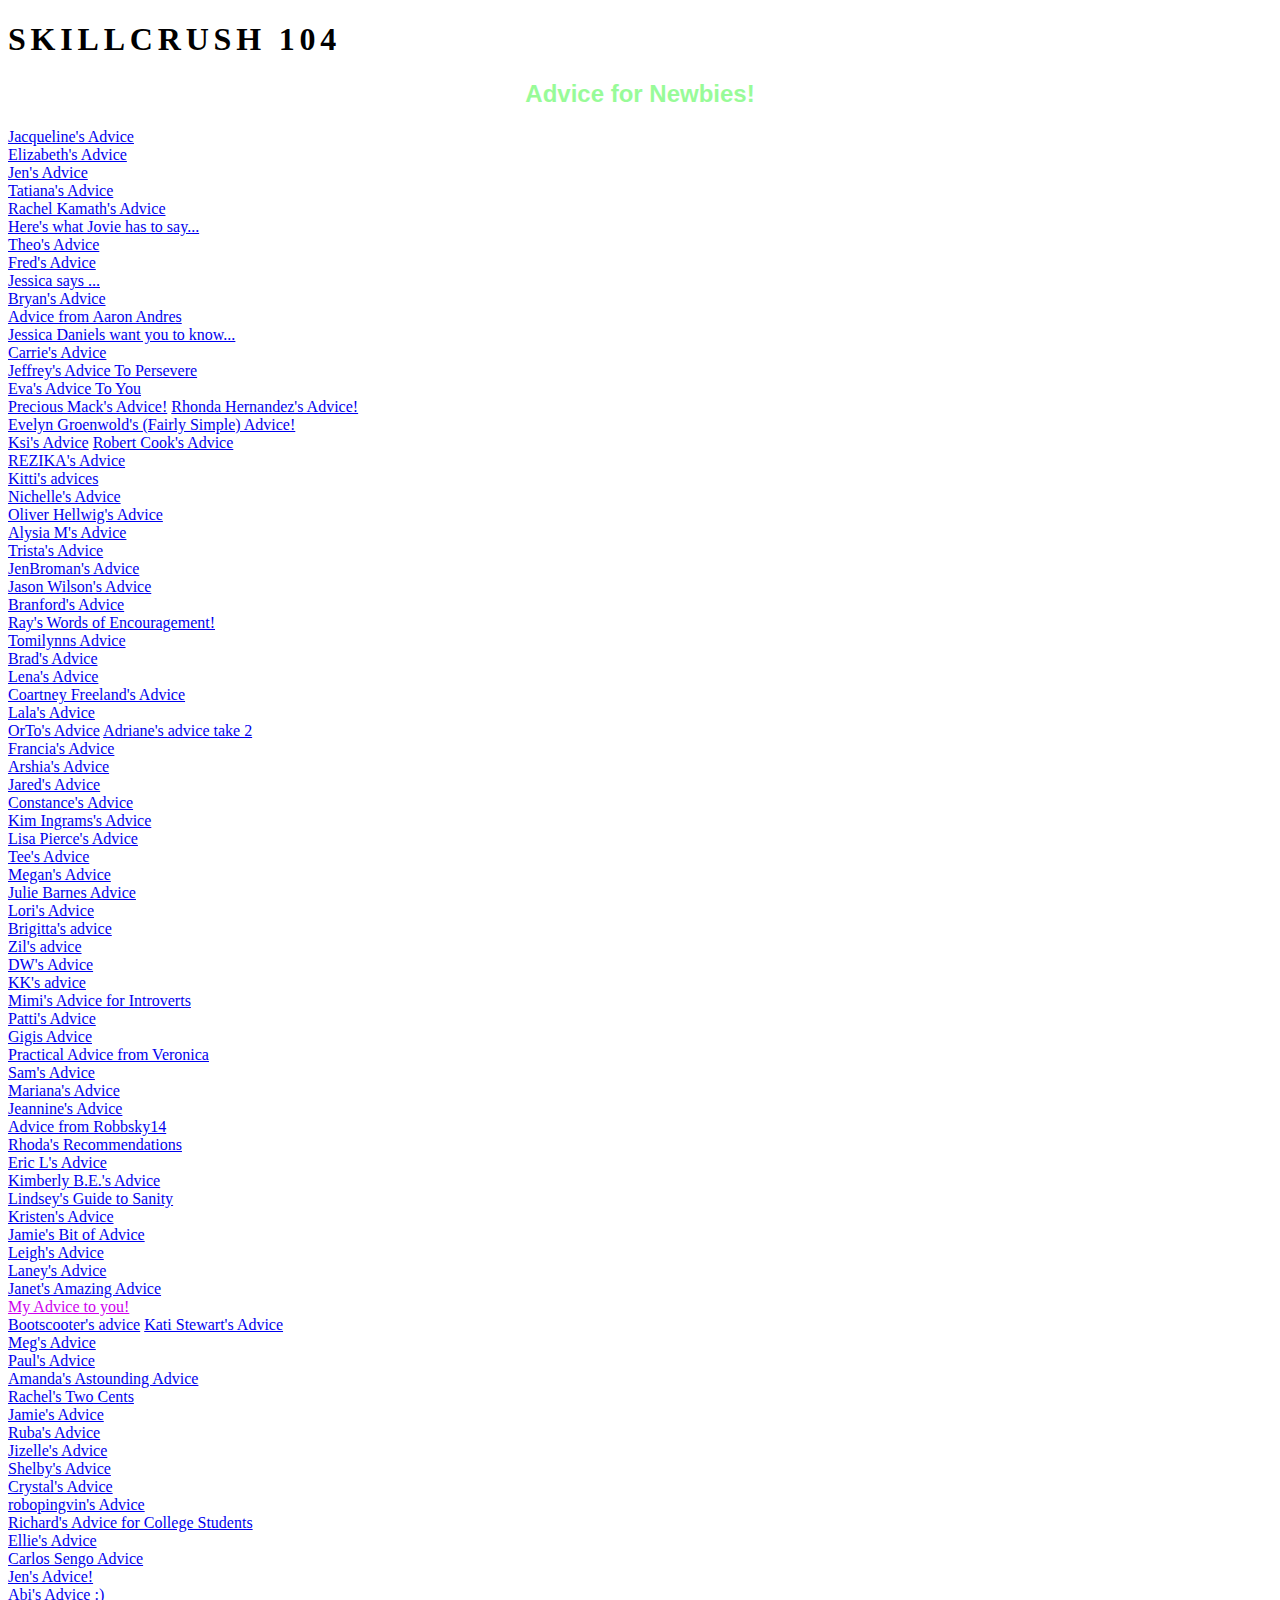
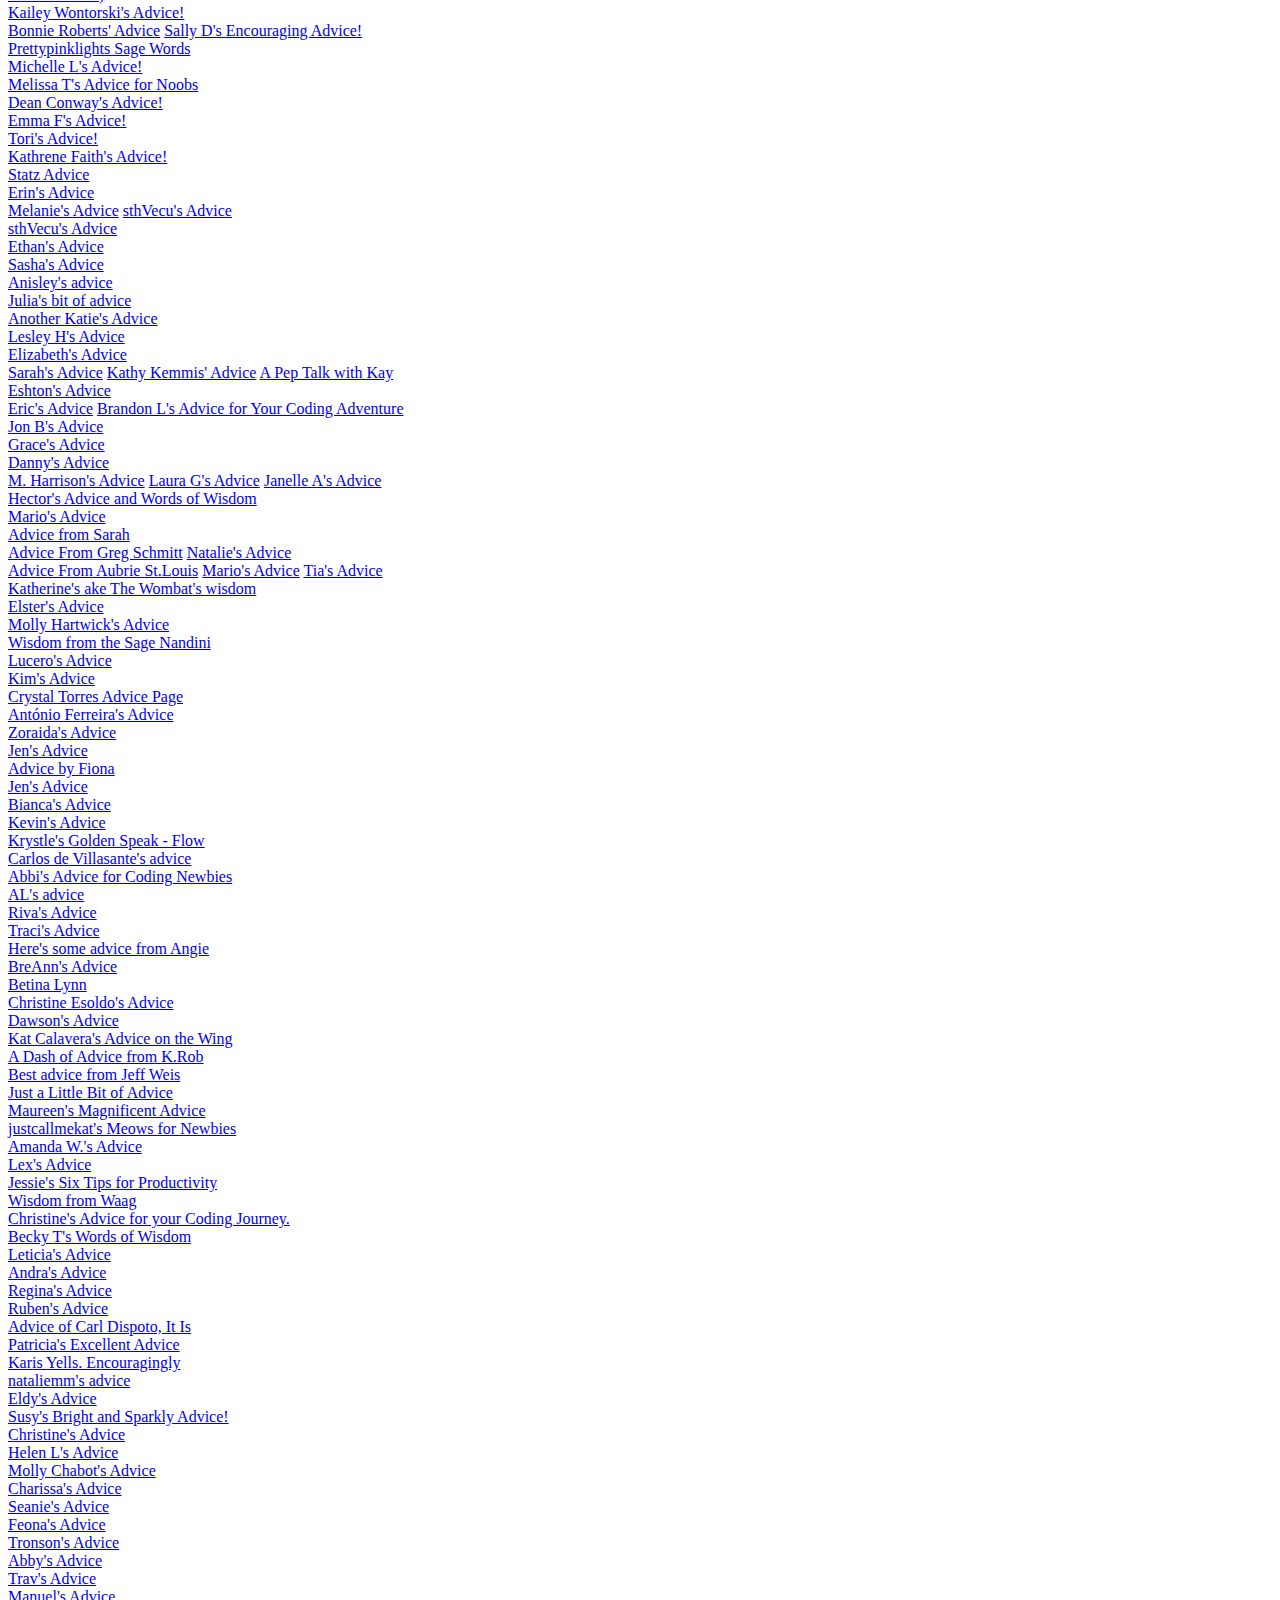
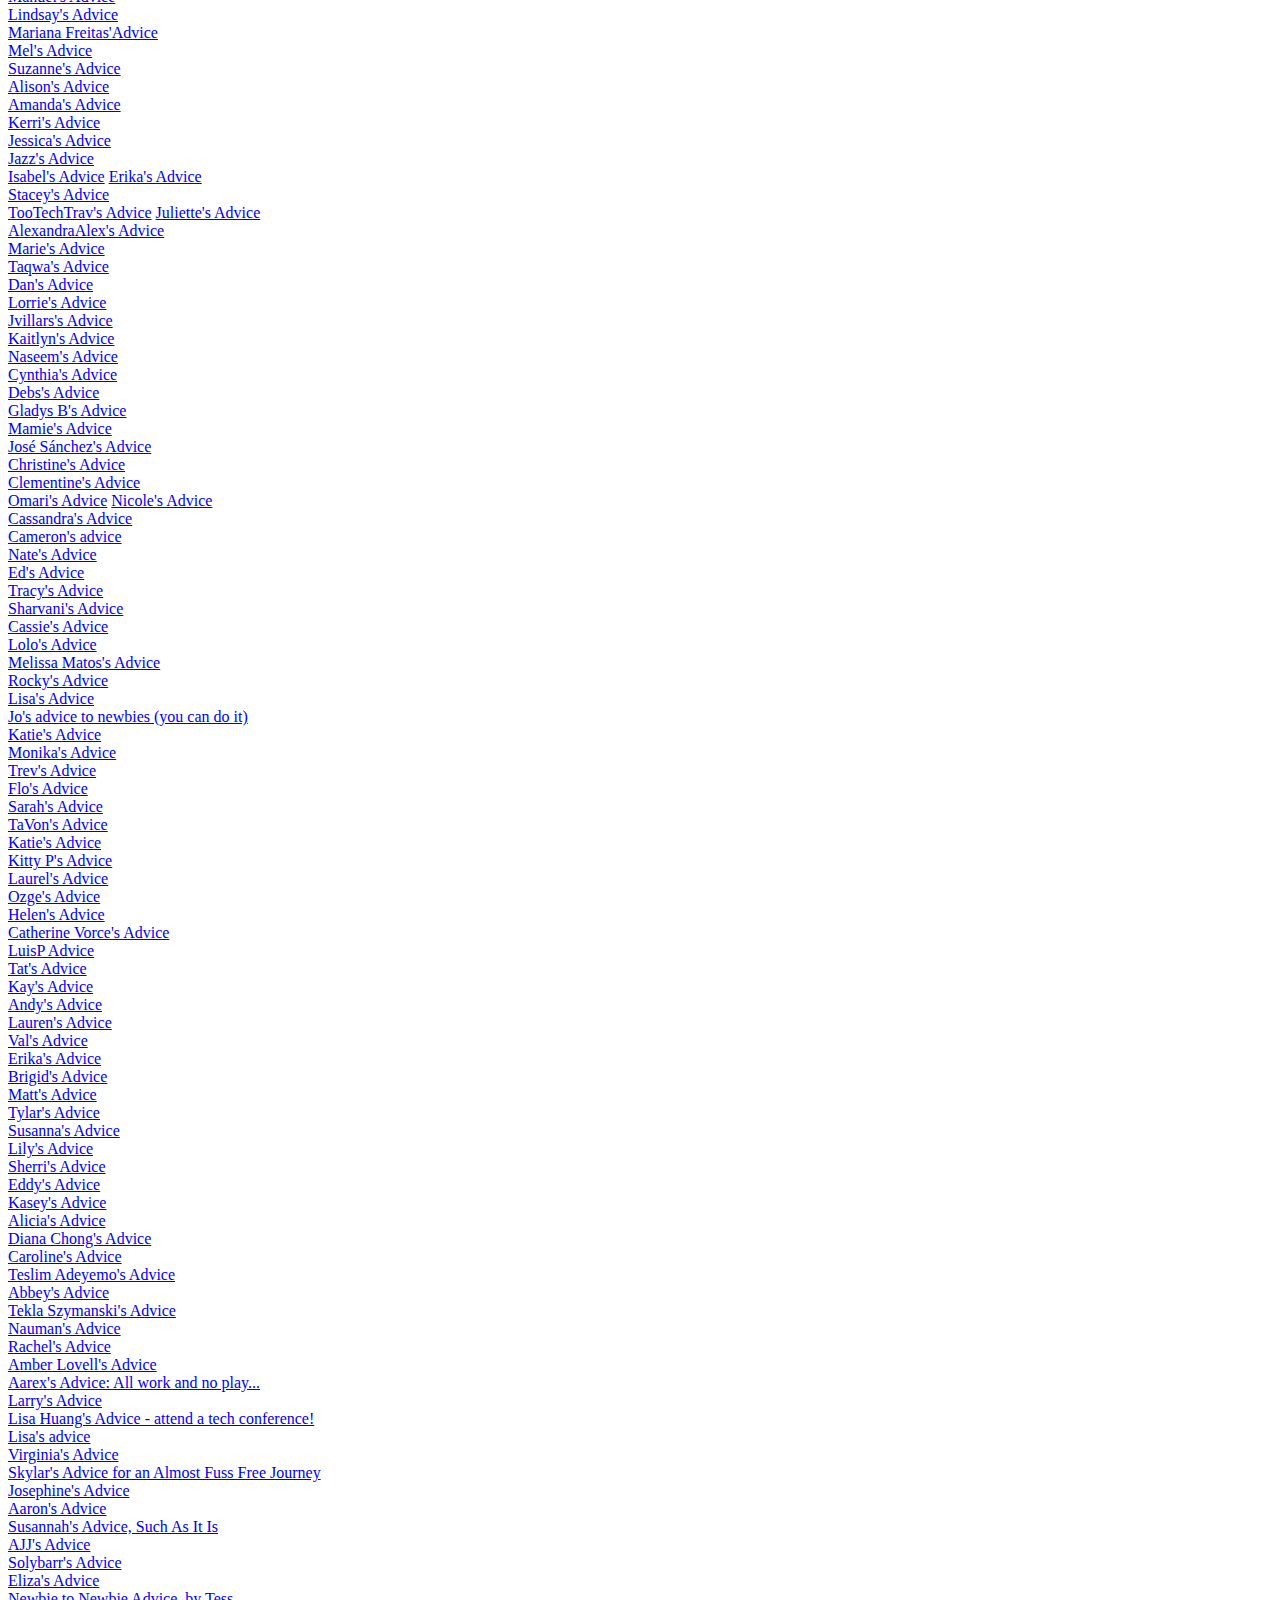
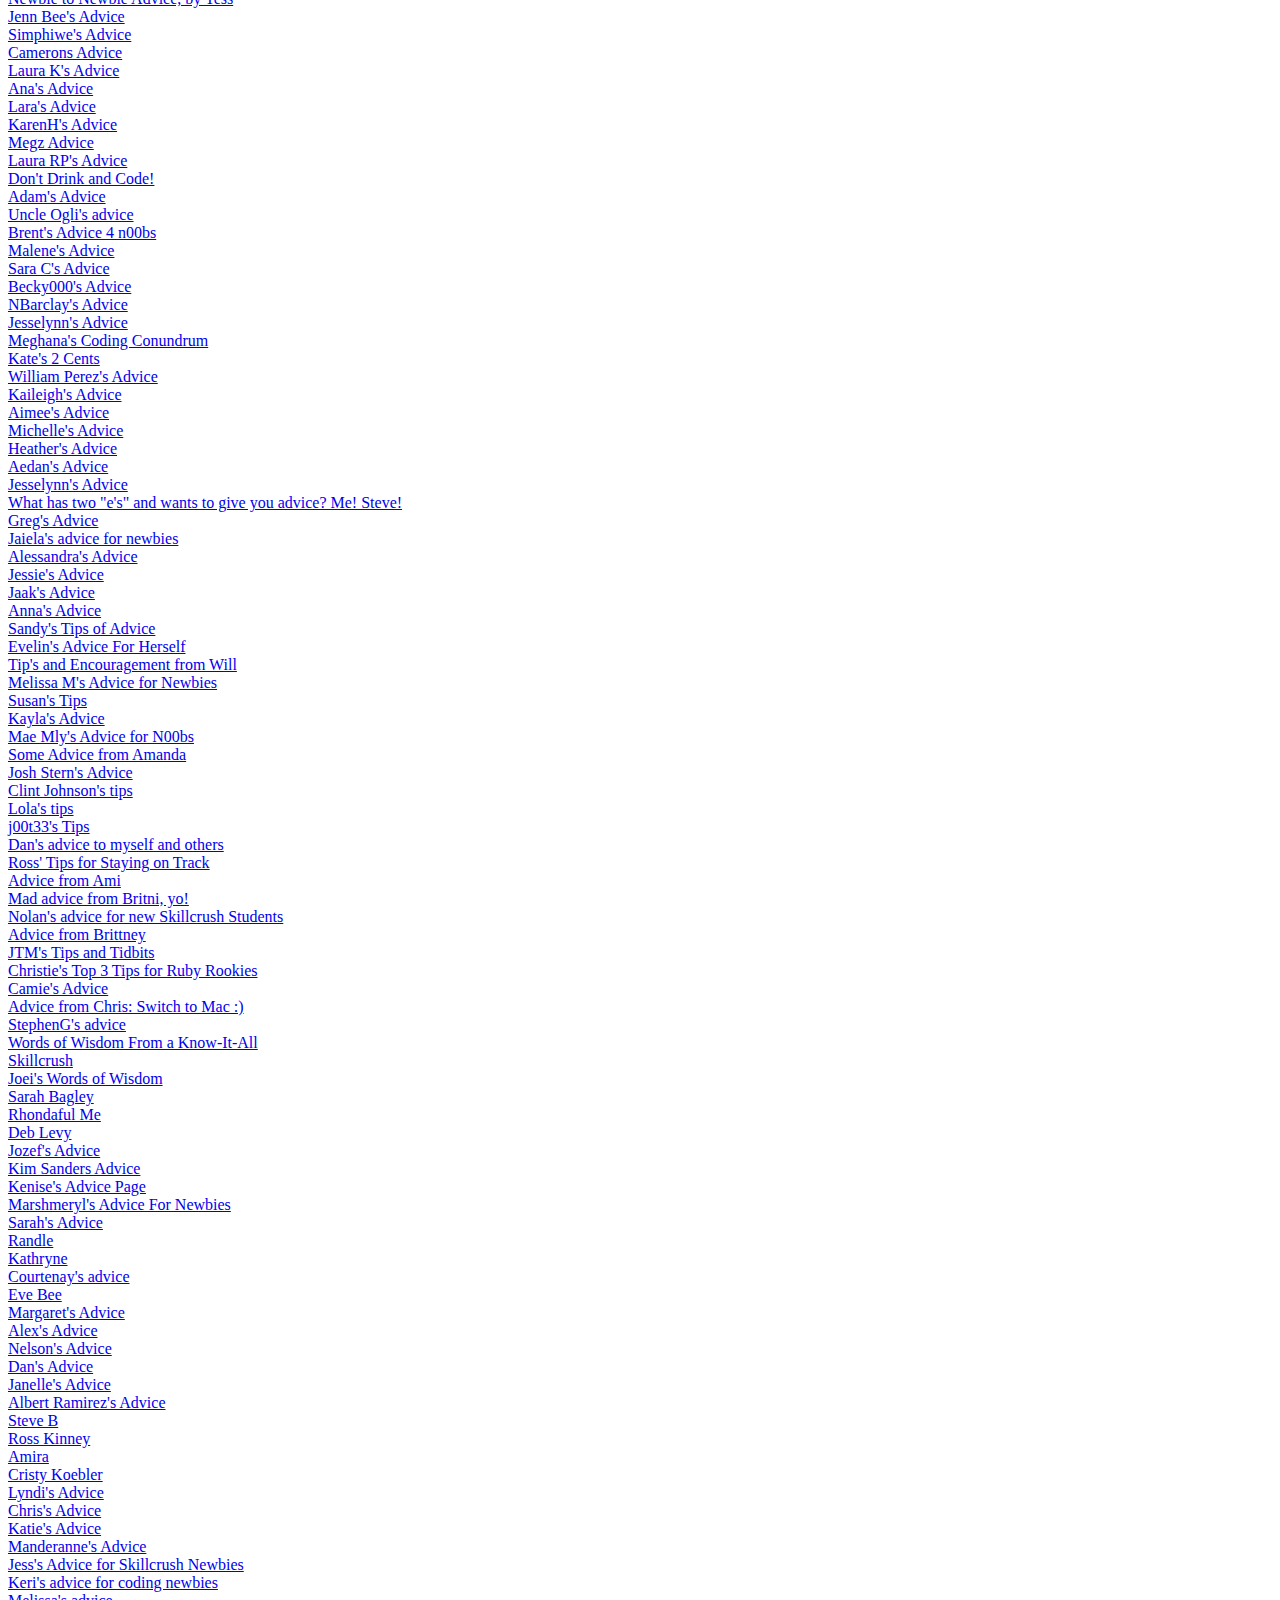
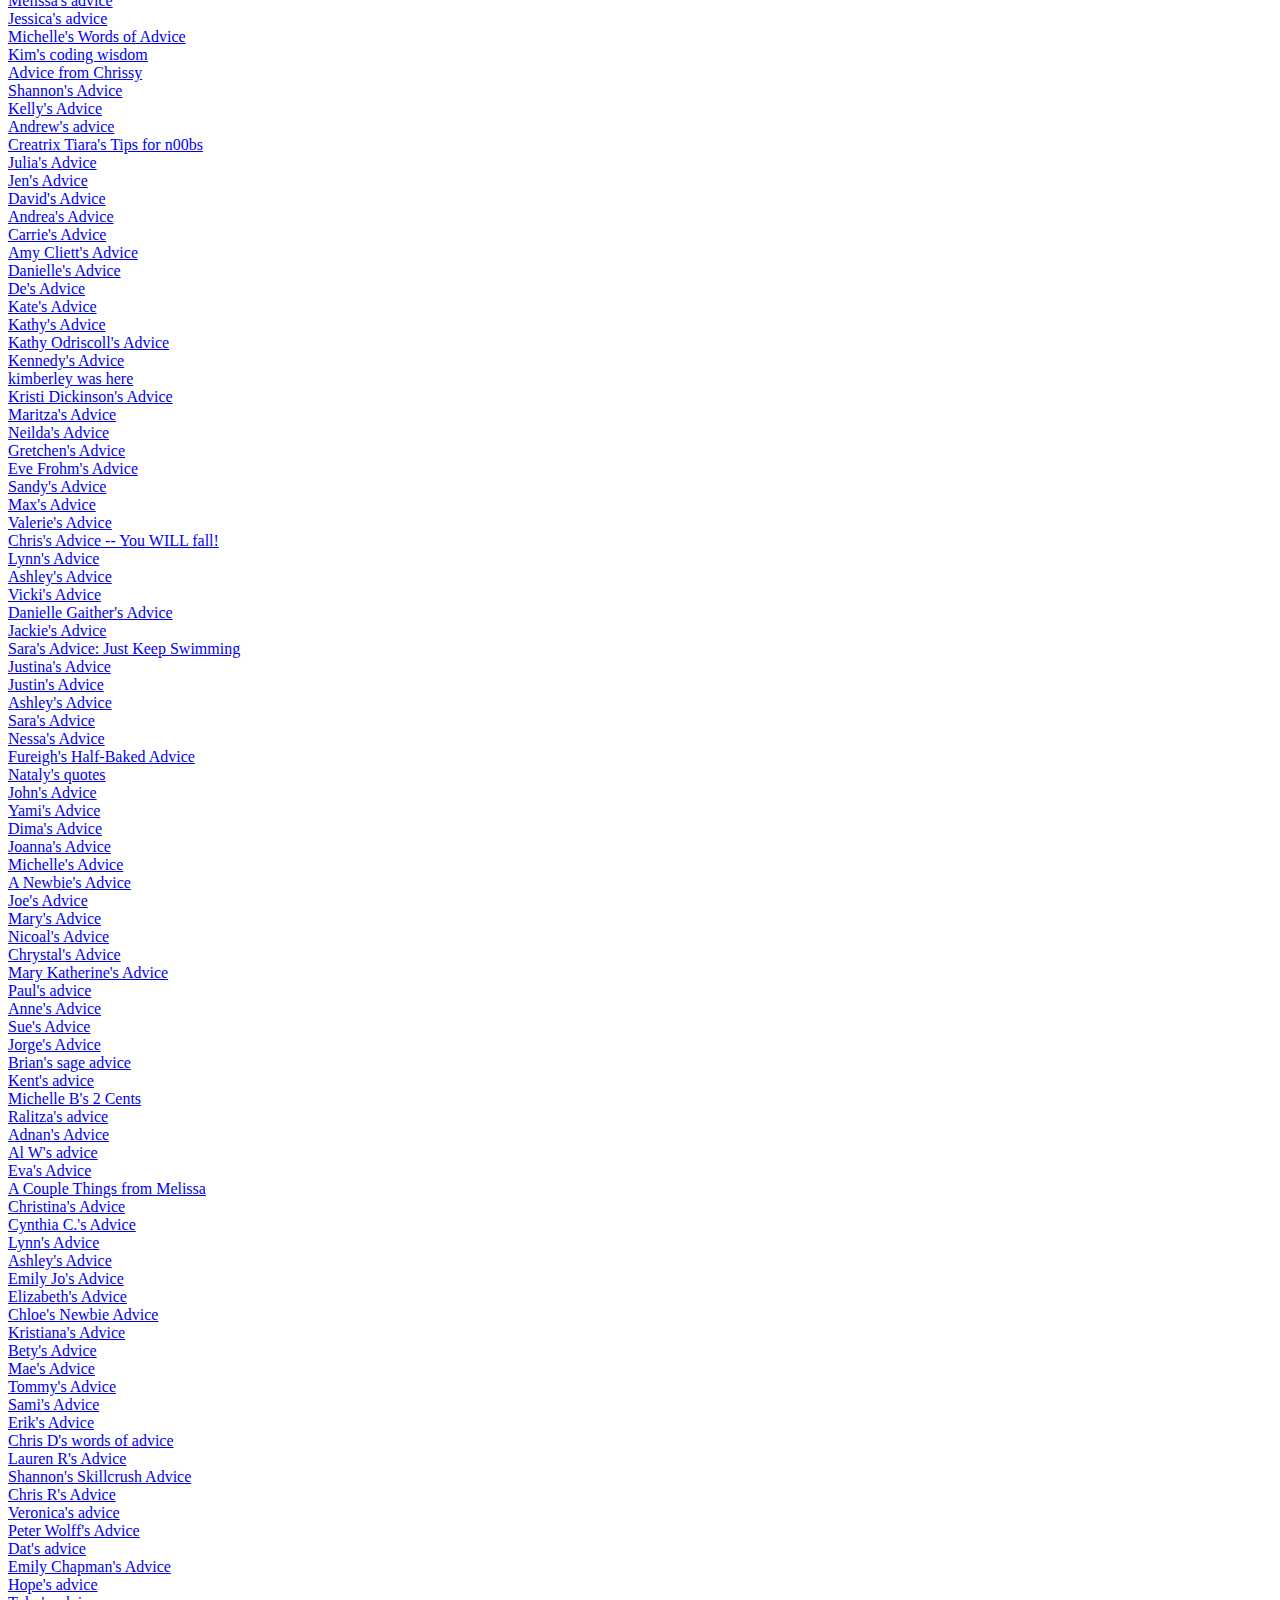
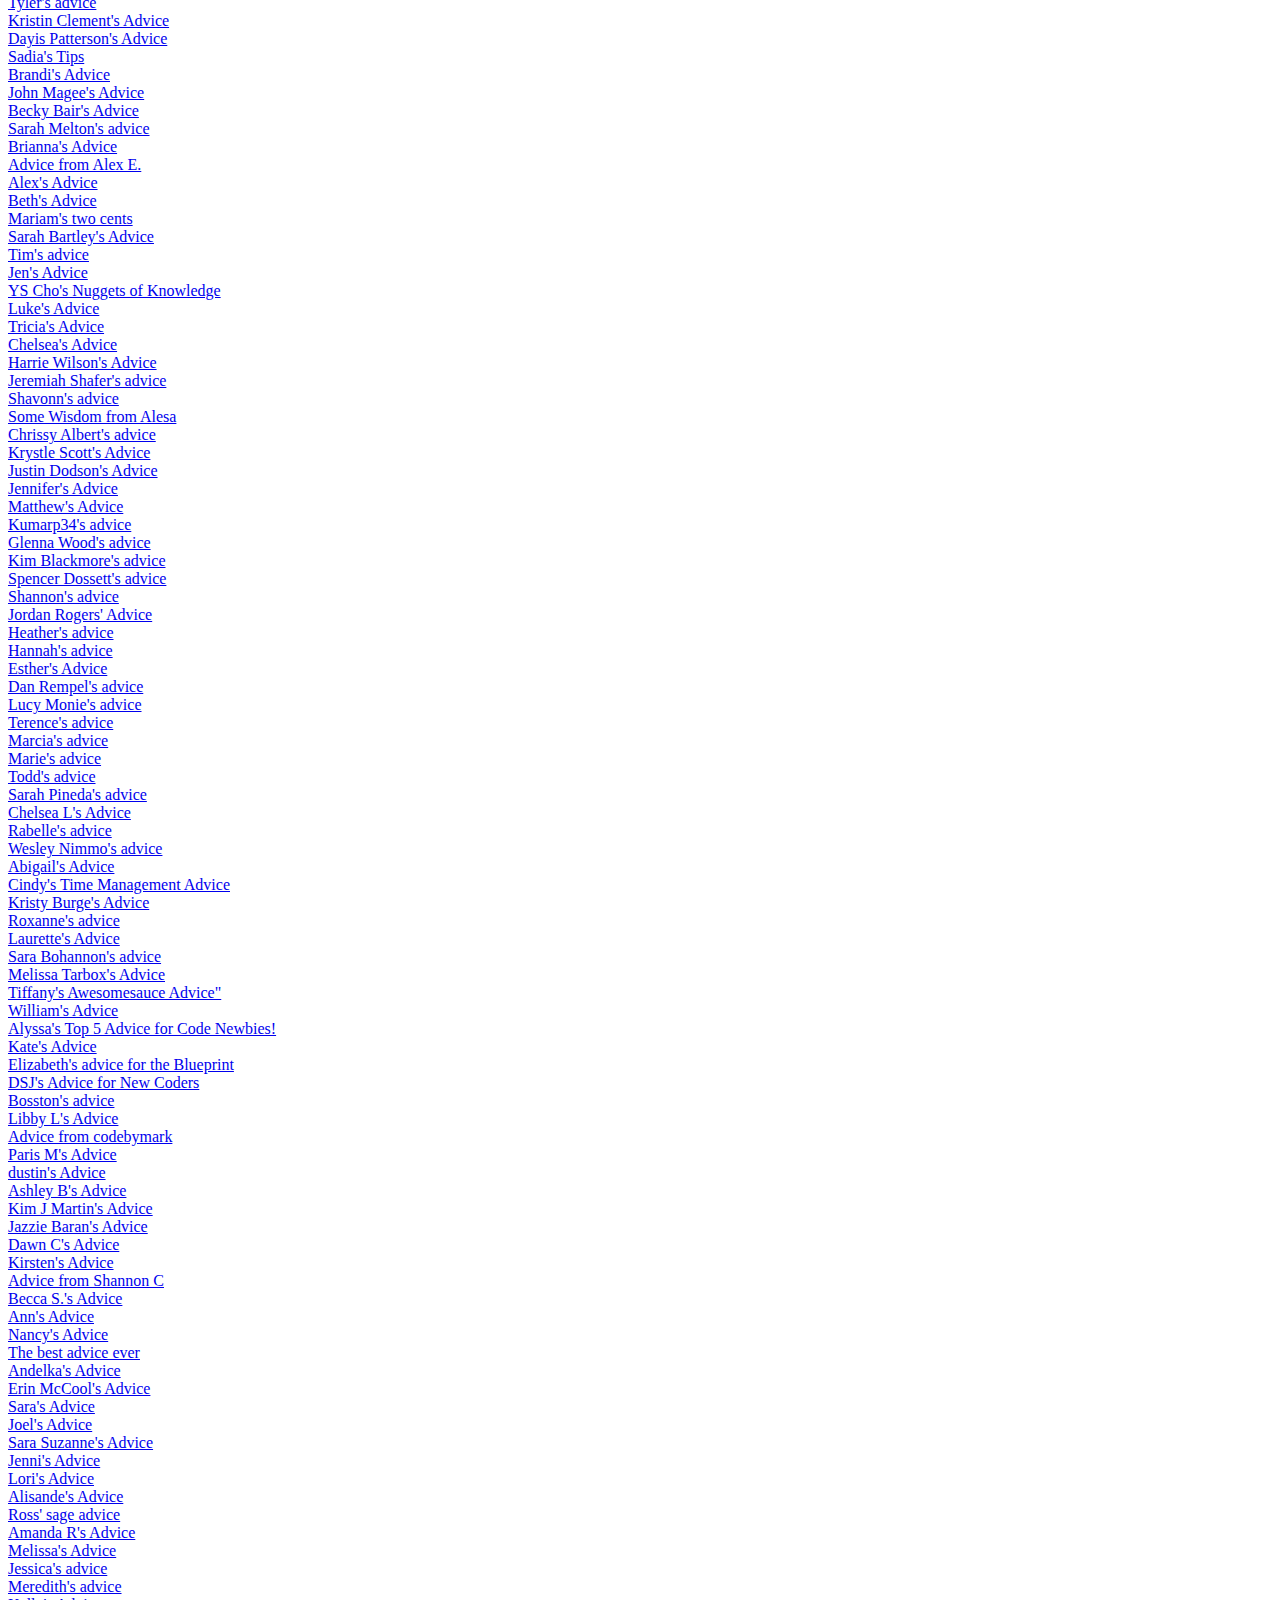
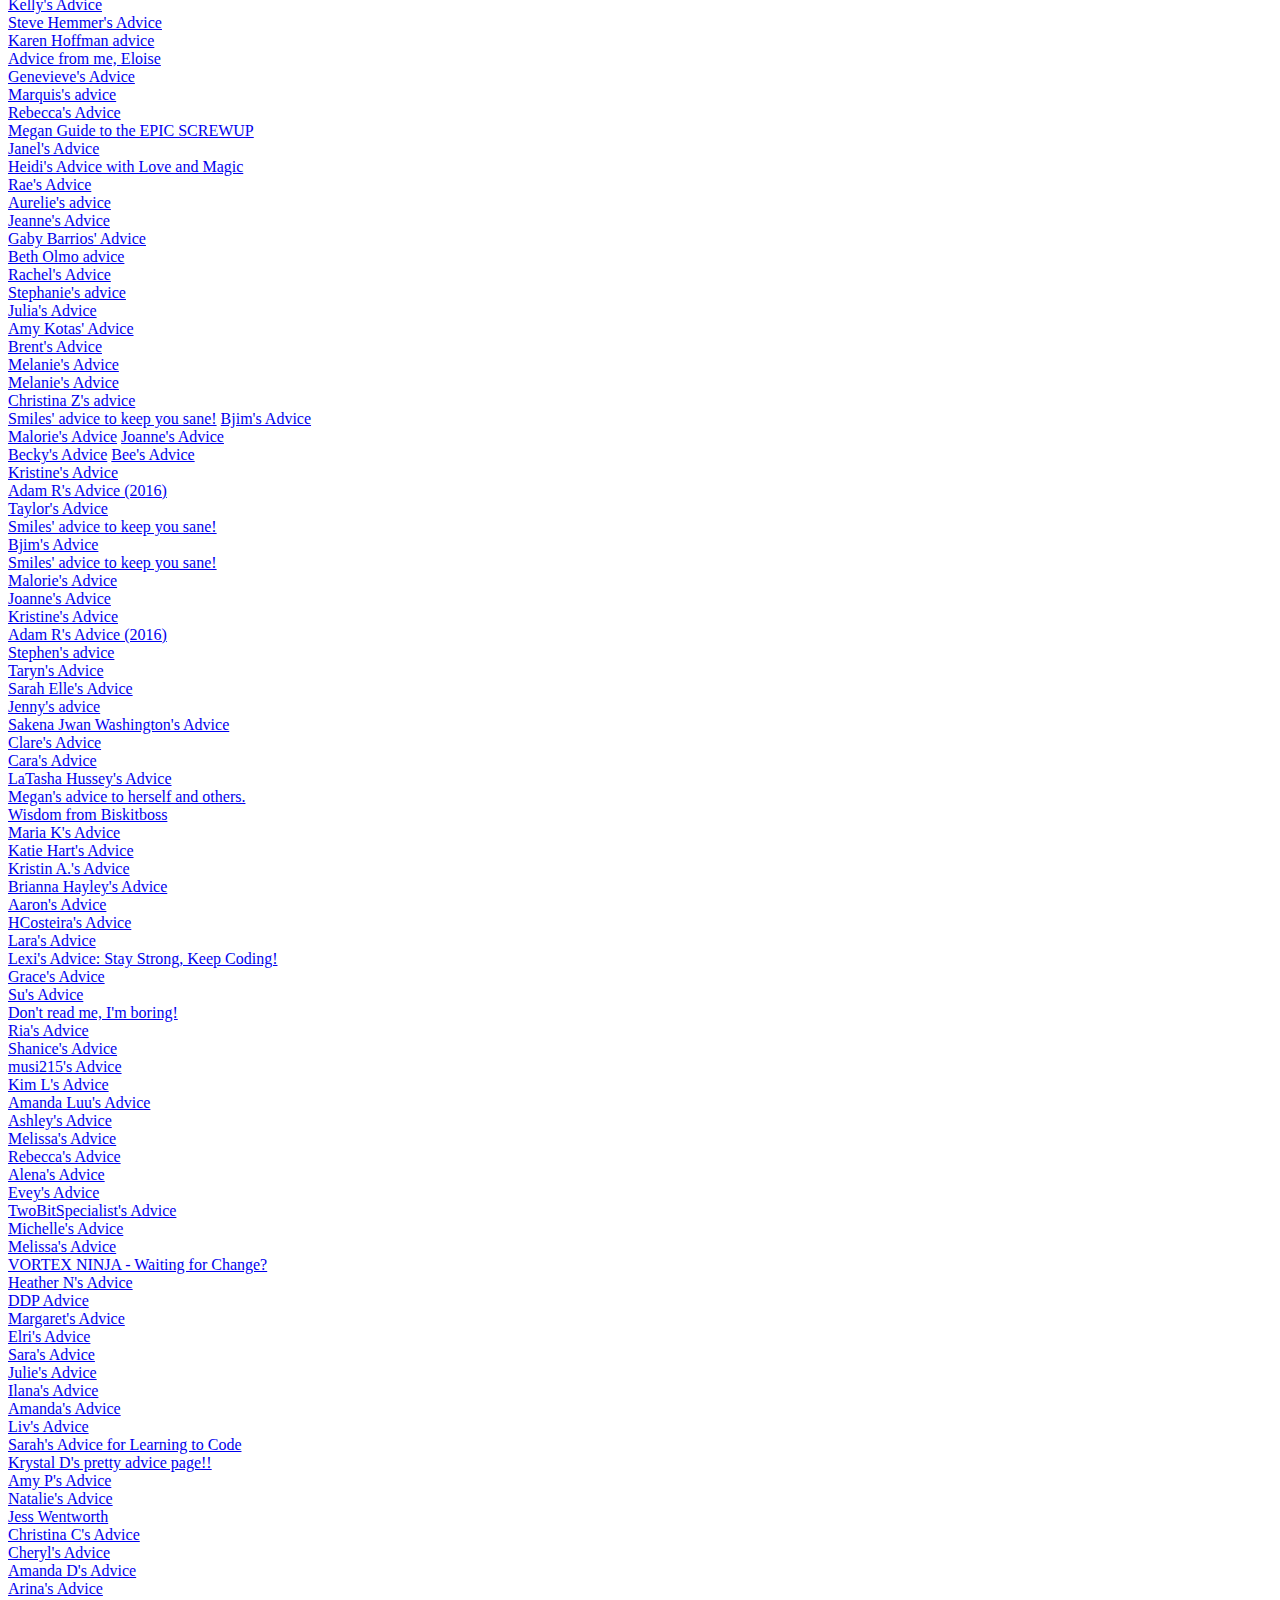
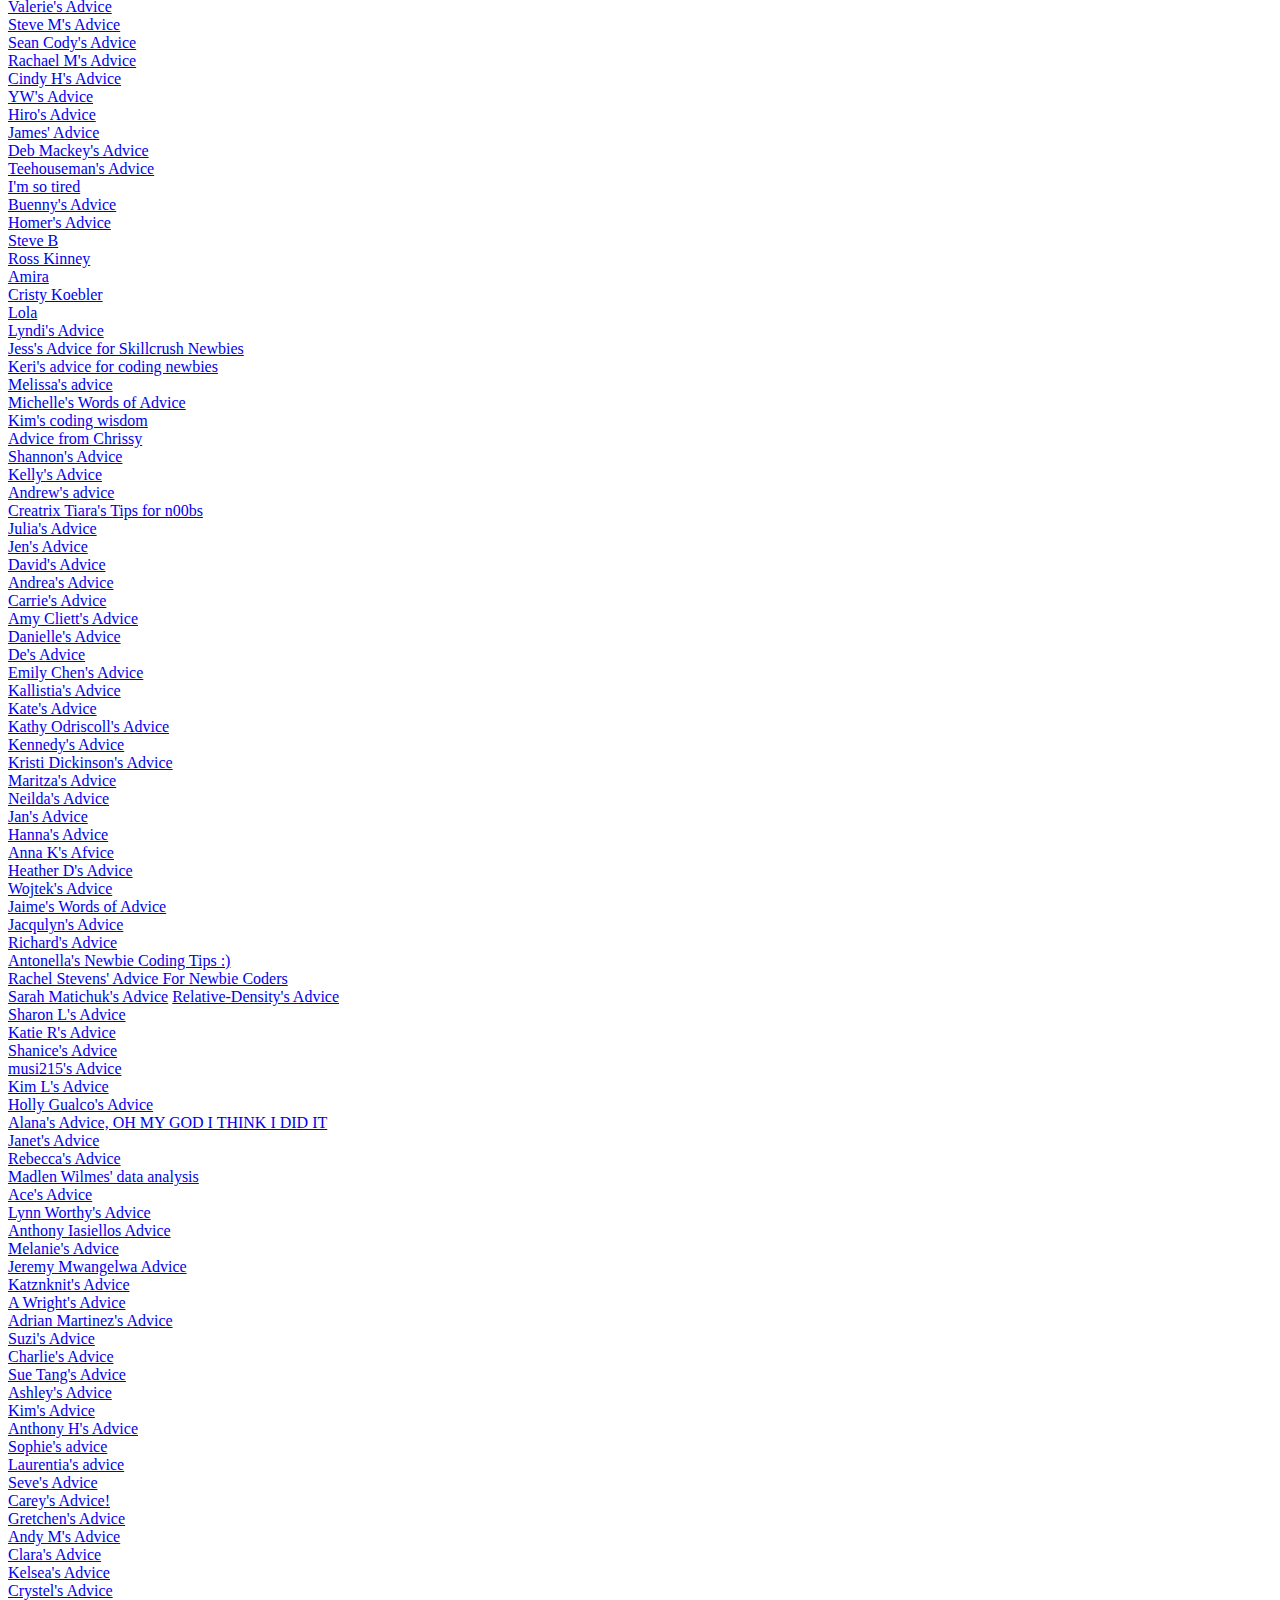
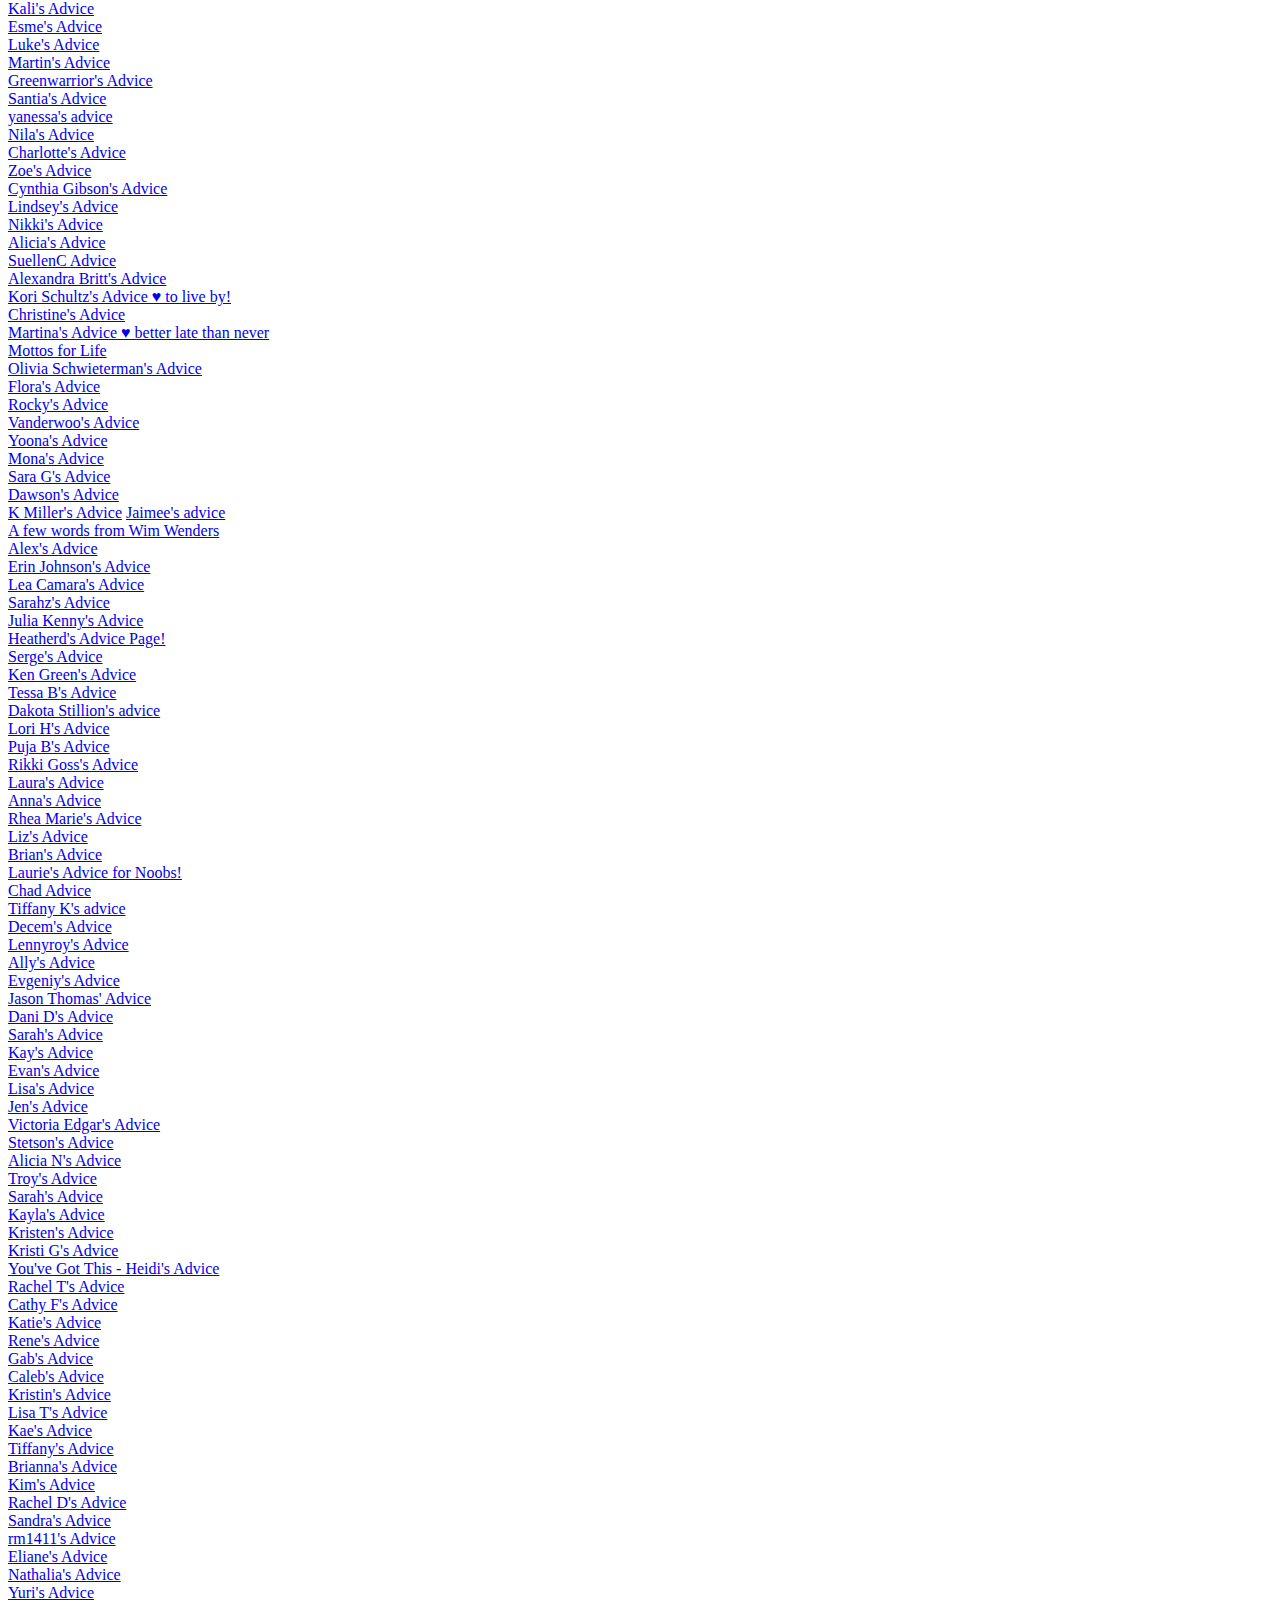
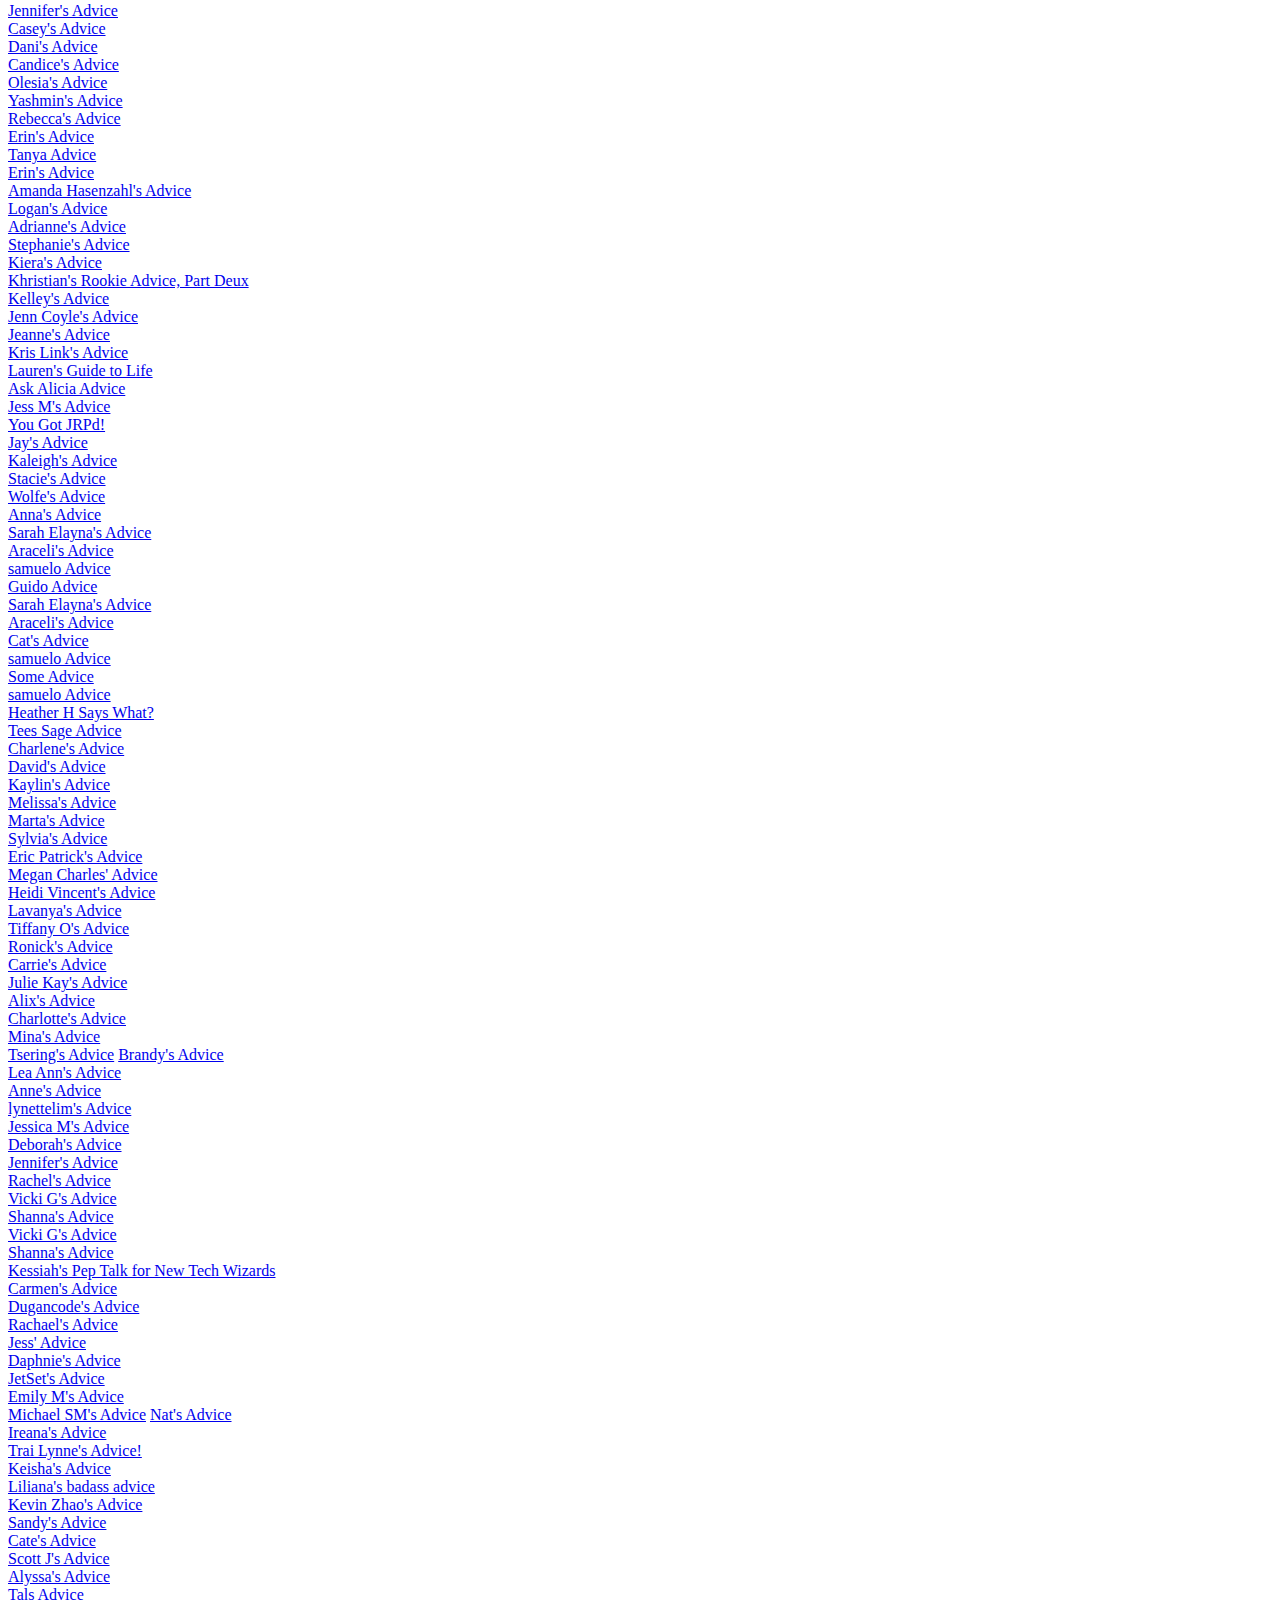
<file: index.html>
<!DOCTYPE html>
<html>
  <head>
    <meta charset="utf-8">
    <title>Skillcrush 104 - Advice For Newbies</title>
    <link rel="stylesheet" type="text/css" href="css/style.css" />
    <link href="https://fonts.googleapis.com/css?family=Lato|Open+Sans" rel="stylesheet">
    <link href="https://fonts.googleapis.com/css?family=Slabo+27px" rel="stylesheet">
  </head>
  <body class="all-advice">
    <header>
      <h1>Skillcrush 104</h1>
      <h2>Advice for Newbies!</h2>
    </header>

    <section>
      <div class="all-advice-links">
        <div class="skillcrush">
			    <a href="advice/jtreloar-advice.html">Jacqueline's Advice</a><br/>
          <a href="advice/elizabethberman-advice.html">Elizabeth's Advice</a></br>
          <a href="advice/jensadvice.html">Jen's Advice </a></br>
          <a href="advice/advice-tatianalab.html"> Tatiana's Advice </a></br>
          <a href="advice/rachels-advice.html">Rachel Kamath's Advice</a></br>
          <a href="advice/jovietrotta-advice.html">Here's what Jovie has to say...</a></br>
          <a href="advice/theodorewonderlik-advice.html">Theo's Advice</a><br>
          <a href="advice/freds-advice.html">Fred's Advice</a><br>
          <a href="advice/advice-jessab.html">Jessica says ...</a><br>
          <a href="advice/bryanherbert-advice.html">Bryan's Advice</a><br>
          <a href="advice/aaronandres-advice.html">Advice from Aaron Andres</a></br>
          <a href="advice/jessicadaniels-advice.html">Jessica Daniels want you to know...</a></br>
          <a href="advice/advice-carriesnow.html">Carrie's Advice</a></br>
          <a href="advice/jeffreyww-advice.html">Jeffrey's Advice To Persevere</a></br>
          <a href="advice/evachuy-advice.html">Eva's Advice To You</a></br>
          <a href="advice/preciousmack-advice.html">Precious Mack's Advice!</a>
            <a href="advice/rhondaH-advice.html">Rhonda Hernandez's Advice!</a></br>
          <a href="advice/advice-evelyn-groenwold.html">Evelyn Groenwold's (Fairly Simple) Advice!</a></br>
          <a href="advice/ksi-advice-template.html">Ksi's Advice</a>
			    <a href="advice/robertcook-advice.html">Robert Cook's Advice</a></br>
          <a href="advice/rezika-advice.html">REZIKA's Advice</a></br>
          <a href="advice/advice-kitti.html">Kitti's advices</a><br>
          <a href="advice/advice-nrichardson.html">Nichelle's Advice</a></br>
          <a href="advice/oliverhellwig-advice.html">Oliver Hellwig's Advice</a></br>
          <a href="advice/alysim-advice.html">Alysia M's Advice</a></br>
          <a href="advice/trista-advice.html">Trista's Advice</a><br>
          <a href="advice/jenbroman-advice.html">JenBroman's Advice</a><br>
		      <a href="advice/advice-jasonwilson.html">Jason Wilson's Advice</a><br>
        	<a href ="advice/branford-advice.html">Branford's Advice</a><br>
          <a href="advice/jeresimone-advice.html">Ray's Words of Encouragement!</a><br>
          <a href="advice/tomilynns-advice.html">Tomilynns Advice</a><br>
          <a href="advice/brad-advice.html">Brad's Advice</a><br>
          <a href="advice/ebb-advice18.html">Lena's Advice</a><br>
          <a href="advice/advice-coartneyfreeland.html">Coartney Freeland's Advice</a><br>
          <a href="advice/advice-from-lala.html">Lala's Advice</a><br>
          <a href="advice/orto-advice.html">OrTo's Advice</a>
          <a href="advice/adrianekaylor-advice.html">Adriane's advice take 2</a><br>
          <a href="advice/franvasquez-advice.html">Francia's Advice</a><br/>
          <a href="advice/advice-arshia.html">Arshia's Advice</a><br/>
		      <a href="advice/advice-template-jareddunlop.html">Jared's Advice</a><br>
          <a href="advice/constancecain-advice.html">Constance's Advice</a><br>
          <a href="advice/kimingram.html">Kim Ingrams's Advice</a><br>
          <a href="advice/advice-lisakpierce.html">Lisa Pierce's Advice</a><br>
          <a href="advice/tees-advice.html">Tee's Advice</a><br>
          <a href="advice/meganlbailey-advice.html">Megan's Advice</a><br>
		      <a href="advice/juliebarnes-advice.html">Julie Barnes Advice</a><br>
          <a href="advice/advice-lori.html">Lori's Advice</a><br>
          <a href="advice/advice-brigitta.html">Brigitta's advice</a><br>
          <a href="advice/advice-zil.html">Zil's advice</a><br>
          <a href="advice/dw-advice.html">DW's Advice</a><br>
          <a href="advice-template-kk.html">KK's advice</a><br>
          <a href="advice/advice-mimi.html">Mimi's Advice for Introverts</a><br>
          <a href="advice/patti-advice.html">Patti's Advice</a><br>
          <a href="advice/advice-gigi.html">Gigis Advice</a><br>
          <a href="advice/advice-vjym.html">Practical Advice from Veronica</a><br />
          <a href="advice/samcandanedo-advice.html"> Sam's Advice</a><br>
          <a href="advice/marianamendez-advice.html">Mariana's Advice</a><br>
          <a href="advice/jml-advice-template.html">Jeannine's Advice</a><br>
          <a href="./advice/robbsky14-advice.html">Advice from Robbsky14</a><br />
          <a href="advice/rhodapickens-advice.html">Rhoda's Recommendations</a><br>
          <a href="advice/ericlahoda-advice.html">Eric L's Advice</a><br>
          <a href="advice/kimberlybe-advice.html">Kimberly B.E.'s Advice</a><br>
          <a href="advice/lindsey_r_advice.html">Lindsey's Guide to Sanity</a><br>
          <a href="advice/kristens-advice.html">Kristen's Advice</a><br>
          <a href="advice/jamiestar-advice.html"> Jamie's Bit of Advice</a><br>
          <a href="advice/leighdamico-advice.html">Leigh's Advice</a><br>
          <a href="advice/advice-laney.html">Laney's Advice</a><br>
          <a href="advice/advice-janet.html">Janet's Amazing Advice</a><br>
	        <a href="advice/advice-sjbenenate.html" style="color: #CC00EE">My Advice to you!</a><br>
          <a href="advice/advice-bootscooter.html">Bootscooter's advice</a>
	        <a href="advice/katistewartsadvise.html">Kati Stewart's Advice</a><br>
          <a href="advice/advice-megappleby.html">Meg's Advice</a><br>
          <a href="advice/paul-advice.html">Paul's Advice</a><br>
          <a href="advice/amandaottosen-advice.html"> Amanda's Astounding Advice</a><br>
          <a href="advice/rachels-advice-template.html"> Rachel's Two Cents </a><br>
          <a href="advice/jamie-mccarville-advice.html"> Jamie's Advice </a><br>
          <a href="advice/rubahaddad-advice.html"> Ruba's Advice </a><br>
          <a href="advice/jizelle-advice.html"> Jizelle's Advice </a><br>
          <a href="advice/shelbymuntis-advice.html"> Shelby's Advice </a><br>
          <a href="advice/crystal-advice.html">Crystal's Advice</a><br>
          <a href="advice/robopingvin-advice.html">robopingvin's Advice</a><br>
          <a href="advice/richard-college-advice.html">Richard's Advice for College Students</a><br>
          <a href="advice/ellie-advice.html">Ellie's Advice</a><br>
          <a href="advice/carlossengo-advice.html">Carlos Sengo Advice</a><br>
          <a href="advice/jgordon-advice.html">Jen's Advice!</a><br>
          <a href="advice/abi-advice.html">Abi's Advice :)</a><br>
          <a href="advice/kaileywontorski-advice.html">Kailey Wontorski's Advice!</a><br>
          <a href="advice/bonnieroberts-advice.html">Bonnie Roberts' Advice</a>
          <a href="advice/sally-d-advice.html">Sally D's Encouraging Advice!</a><br>
          <a href="advice/prettypinklights-advice.html">Prettypinklights Sage Words</a><br>
          <a href="advice/advice-mlui.html">Michelle L's Advice!</a><br>
          <a href="advice/melissat-advice.html">Melissa T's Advice for Noobs</a><br>
          <a href="advice/dconway-advice.html">Dean Conway's Advice!</a><br>
          <a href="advice/advice-emmaf.html">Emma F's Advice!</a><br>
          <a href="advice/advice-tori.html">Tori's Advice!</a><br>
          <a href="advice/advice-kathrenefaith.html">Kathrene Faith's Advice!</a><br>
          <a href="advice/statz-advice.html">Statz Advice</a><br>
          <a href="advice/erinnunley-advice.html">Erin's Advice </a><br>
          <a href="advice/advice-melanie.html">Melanie's Advice</a>
          <a href="advice/sthvecu-advice.html">sthVecu's Advice </a><br>
          <a href="advice/advice-danielberryman.html">sthVecu's Advice </a><br>
          <a href="advice/eps-advice.html">Ethan's Advice</a><br>
          <a href="advice/sasha-advice.html">Sasha's Advice </a><br>
          <a href="advice/anisleysv-advice.html">Anisley's advice</a><br>
          <a href="advice/advice-julia.html">Julia's bit of advice </a><br>
          <a href="advice/katier-advice.html">Another Katie's Advice</a><br>
          <a href="advice/lesleyhogg-advice.html">Lesley H's Advice</a><br>
		      <a href="advice/elizabeth-advice.html">Elizabeth's Advice</a><br>
          <a href="advice/sarahs-advice.html">Sarah's Advice</a>
          <a href="advice/kathykemmis-advice.html">Kathy Kemmis' Advice</a>
          <a href="advice/kayls-advice.html">A Pep Talk with Kay</a><br>
	        <a href="advice/eshton-advice.html">Eshton's Advice</a><br>
          <a href="advice/ericr-advice.html">Eric's Advice</a>
          <a href="advice/brandon-advice.html">Brandon L's Advice for Your Coding Adventure</a><br>
          <a href="advice/jonbaum-advice.html">Jon B's Advice</a><br>
          <a href="advice/advice-grace.html">Grace's Advice</a><br>
          <a href="advice/dannyhsieh-advice.html">Danny's Advice</a><br>
          <a href="advice/advice-mharrison.html">M. Harrison's Advice</a>
          <a href="advice/lauragieg-advice.html">Laura G's Advice</a>
          <a href="advice/janellea-advice.html">Janelle A's Advice</a><br>
          <a href="advice/hector-advice.html">Hector's Advice and Words of Wisdom</a><br>
          <a href="advice/marios-advice.html">Mario's Advice</a><br>
          <a href="advice/sarahyu-advice.html">Advice from Sarah</a><br>
          <a href="gregschmitt-advice.html">Advice From Greg Schmitt</a>
          <a href="advice/nataliesaleh-advice.html">Natalie's Advice</a><br>
			    <a href="aubriestlouis-advice.html">Advice From Aubrie St.Louis</a>
          <a href="advice/marios-advice.html">Mario's Advice</a>
			    <a href="advice/advice-trose.html">Tia's Advice</a><br>
          <a href ="advice/advice-katherine.html">Katherine's ake The Wombat's wisdom</a><br>
          <a href="advice/elster-advice.html">Elster's Advice</a><br>
          <a href="advice/mollyhartwick-advice.html">Molly Hartwick's Advice</a><br>
          <a href="advice/nandini-advice.html">Wisdom from the Sage Nandini</a><br>
          <a href="advice/advice-lucero.html">Lucero's Advice</a><br>
          <a href="advice/kimberlys-advice.html">Kim's Advice</a><br>
          <a href="advice-crystal.html">Crystal Torres Advice Page</a><br>
          <a href="advice/antonioferreira-advice.html">António Ferreira's Advice</a><br>
          <a href="advice/zoraida-advice.html">Zoraida's Advice</a><br>
		      <a href="advice/jenniferlocke-advice.html">Jen's Advice</a><br>
          <a href="advice/advice-by-fiona.html">Advice by Fiona</a><br>
		      <a href="advice/jenniferlocke-advice.html">Jen's Advice</a><br>
          <a href="advice/biancas-advice.html">Bianca's Advice</a><br>
          <a href="advice/kevin-advice.html">Kevin's Advice</a><br>
          <a href="krystlescott-gold-advice.html">Krystle's Golden Speak - Flow</a><br>
          <a href="advice/cdevespa-advice.html">Carlos de Villasante's advice</a><br>
          <a href="advice/abbia-advice.html">Abbi's Advice for Coding Newbies</a><br>
          <a href="advice/als-advice.html">AL's advice</a><br>
          <a href="advice/riva-advice.html">Riva's Advice</a><br>
          <a href="advice/advice-template-traci.html">Traci's Advice</a><br>
		      <a href="advice/angie-advice.html">Here's some advice from Angie</a><br>
          <a href="advice/breannh-advice.html">BreAnn's Advice</a><br>
          <a href="advice/advice-betinalynn.html">Betina Lynn</a><br>
          <a href="advice/esoldo-advice.html">Christine Esoldo's Advice</a><br>
          <a href="advice/dawsonc-advice.html">Dawson's Advice</a><br>
    	    <a href="advice/katcalavera-advice.html">Kat Calavera's Advice on the Wing</a><br>
          <a href="advice/kshimrob-advice.html">A Dash of Advice from K.Rob</a><br>
          <a href="advice/jeffweis-advice.html">Best advice from Jeff Weis</a><br>
          <a href="advice/miranda-advice.html">Just a Little Bit of Advice</a><br>
          <a href="maureenomahony-advice.html">Maureen's Magnificent Advice</a><br>
          <a href="advice/justcallmekat-advice.html">justcallmekat's Meows for Newbies</a><br>
          <a href="advice/anwegner-advice.html">Amanda W.'s Advice</a><br>
          <a href="advice/lex-advice.html">Lex's Advice</a><br>
          <a href="advice/jessicapowell-advice.html">Jessie's Six Tips for Productivity</a><br>
          <a href="advice/waag-advice.html">Wisdom from Waag</a><br>
          <a href="advice/advice-chriscadalzo.html">Christine's Advice for your Coding Journey.</a><br>
          <a href="advice/beckyt-advice.html">Becky T's Words of Wisdom</a><br>
          <a href="advice/leticia-advice.html">Leticia's Advice</a><br>
          <a href="advice/andra-advice.html">Andra's Advice</a><br>
          <a href="advice/reginacunningham-advice.html">Regina's Advice</a><br>
          <a href="advice/ruben-advice.html">Ruben's Advice</a><br>
          <a href="advice/cdispoto-advice.html">Advice of Carl Dispoto, It Is</a><br>
          <a href="advice/advice-by-trisha.html">Patricia's Excellent Advice</a><br>
          <a href="advice/advice-karis-k.html">Karis Yells. Encouragingly</a><br>
          <a href="advice/nataliemm-advice.html">nataliemm's advice</a><br>
          <a href="advice/eldydeines-advice.html">Eldy's Advice</a><br>
          <a href="advice/susy-advice.html">Susy's Bright and Sparkly Advice!</a><br>
          <a href="advice/chrtran-advice.html">Christine's Advice</a><br>
          <a href="advice/helen-advice.html">Helen L's Advice</a><br>
          <a href="advice/mollychabot-advice.html">Molly Chabot's Advice</a><br>
          <a href="advice/advice-charissa.html">Charissa's Advice</a><br>
          <a href="advice/seanie-advice.html"> Seanie's Advice</a><br>
          <a href="feona-advice.html">Feona's Advice</a><br>
          <a href="advice/tronson-advice.html">Tronson's Advice</a><br>
          <a href="advice/abbyh-advice.html">Abby's Advice</a><br>
          <a href="advice/trav-advice.html">Trav's Advice</a><br>
		      <a href="advice/manuelramos-template.html">Manuel's Advice</a><br>
          <a href="advice/linzfrank-advice.html">Lindsay's Advice</a><br>
          <a href="advice/marianafreitas-advice.html"> Mariana Freitas'Advice </a><br>
          <a href="advice/mel-advice.html">Mel's Advice</a><br>
          <a href="advice/smartsuzyadvice.html">Suzanne's Advice</a><br>
          <a href="advice/advice-alisonf.html">Alison's Advice</a><br>
          <a href="advice/amandaworthington-advice.html">Amanda's Advice</a><br>
          <a href="advice/kerri-advice.html">Kerri's Advice</a><br>
          <a href="advice/advice-j-weber.html">Jessica's Advice</a><br>
          <a href="advice/jazz-advice.html">Jazz's Advice</a><br>
          <a href="advice/igreenfield-advice.html">Isabel's Advice</a>
          <a href="advice/erika-advice.html">Erika's Advice</a><br>
          <a href="advice/stacey-advice.html">Stacey's Advice</a><br>
          <a href="advice/tootechtrav-advice.html">TooTechTrav's Advice</a>
          <a href="advice/advice-juliette.html">Juliette's Advice</a><br>
          <a href="advice/alexandraalex-advice.html">AlexandraAlex's Advice</a><br>
          <a href="advice/marieorriss-advice.html">Marie's Advice</a><br>
          <a href="advice/taqwarushdan-advice.html">Taqwa's Advice</a><br>
          <a href="advice/danferreira-advice.html" target="_blank">Dan's Advice</a><br>
          <a href="advice/advice-lorriepearson.html">Lorrie's Advice</a><br>
          <a href="advice/jvillars-advice.html">Jvillars's Advice</a><br>
          <a href="advice/kaitlepack-advice.html">Kaitlyn's Advice</a><br>
          <a href="advice/advice-naseem.html">Naseem's Advice</a><br>
          <a href="advice/advice-cynthiabenitez.html">Cynthia's Advice</a><br>
          <a href="advice/debsdavies-advice.html">Debs's Advice</a><br>
          <a href="advice/gladysbarroga-advice.html">Gladys B's Advice</a><br>
          <a href="advice/mamie_advice.html">Mamie's Advice</a><br>
          <a href="advice/jose-sanchez_advice.html">José Sánchez's Advice</a><br>
          <a href="advice/csdevera-advice.html">Christine's Advice</a><br>
          <a href="advice/clementine-advice.html">Clementine's Advice</a><br>
          <a href="advice/omari-advice.html">Omari's Advice</a>
          <a href="advice/nicole-advice.html">Nicole's Advice</a><br>
          <a href="advice/cassandra-advice.html">Cassandra's Advice</a><br>
          <a href="advice/cameronwebb-advice.html">Cameron's advice</a><br>
          <a href="advice/nate-advice.html">Nate's Advice</a><br>
          <a href="advice/edshort-advice.html">Ed's Advice</a><br>
          <a href="advice/advice-tracy.html">Tracy's Advice</a><br>
          <a href="advice/sharvani-advice.html">Sharvani's Advice</a><br>
          <a href="advice/cassie-advice.html">Cassie's Advice</a><br>
          <a href="advice/lolo-advice.html">Lolo's Advice</a><br>
          <a href="advice/mmatos-advice.html">Melissa Matos's Advice</a><br>
          <a href="advice/advice-rachel.html">Rocky's Advice</a><br>
          <a href="advice/ldodson-advice.html">Lisa's Advice</a><br>
          <a href="advice/jojosephs-advice.html">Jo's advice to newbies (you can do it)</a><br>
          <a href="advice/katiegustafson-advice.html">Katie's Advice</a><br>
          <a href="advice/monika-advice.html">Monika's Advice</a><br>
          <a href="advice/trevs-advice.html">Trev's Advice</a><br>
          <a href="advice/flowong-advice.html">Flo's Advice</a><br>
          <a href="advice/sarahalmeida-advice.html">Sarah's Advice</a><br>
          <a href="advice/advice-tavon.html">TaVon's Advice</a><br>
          <a href="advice/katievanmeter-advice.html">Katie's Advice</a><br>
          <a href="advice/kitty-p-advice.html">Kitty P's Advice </a><br>
          <a href="advice/laurelbeyers-advice.html">Laurel's Advice</a><br>
          <a href="advice/ozge-advice.html">Ozge's Advice</a><br>
          <a href="advice/advice-hhoefele.html">Helen's Advice</a><br>
          <a href="advice/vorce-advice.html">Catherine Vorce's Advice</a><br>
          <a href="advice/lgpatruyo-advice.html">LuisP Advice</a><br>
          <a href="advice/advice-template-tat.html">Tat's Advice</a><br>
          <a href="advice/advice-kay.html">Kay's Advice</a><br>
          <a href="advice/advice-andy.html">Andy's Advice</a><br>
          <a href="advice/laurentogie-advice.html">Lauren's Advice</a><br>
          <a href="advice/vyallup-advice.html">Val's Advice</a><br>
          <a href="advice/erocks-advice.html">Erika's Advice</a><br>
          <a href="advice/brigidbarret-advice.html">Brigid's Advice</a><br>
          <a href="advice/mattvaldez-advice.html">Matt's Advice</a><br>
          <a href="advice/tylarpierson-advice.html">Tylar's Advice</a><br>
          <a href="advice/advice-susannawise.html">Susanna's Advice</a><br>
          <a href="advice/advice-lilyk.html">Lily's Advice</a><br>
          <a href="advice/sherriattili-advice.html">Sherri's Advice</a><br>
          <a href="advice/eddygalan-advice.html">Eddy's Advice</a><br>
          <a href="advice/advice-kaseyfahey.html">Kasey's Advice</a><br>
          <a href="advice/advice-alicia.html">Alicia's Advice</a><br>
          <a href="advice/advice-dianac.html">Diana Chong's Advice</a><br>
          <a href="advice/caroline-advice.html">Caroline's Advice</a><br>
          <a href="advice/teslimni-advice.html">Teslim Adeyemo's Advice</a><br>
          <a href="advice/abbey-advice.html">Abbey's Advice</a><br>
          <a href="advice/tekla-advice.html">Tekla Szymanski's Advice</a><br>
          <a href="advice/naumansheikh-advice.html">Nauman's Advice</a><br>
          <a href="advice/advice-rachelcab.html">Rachel's Advice</a><br>
          <a href="advice/amberlovell-advice.html">Amber Lovell's Advice</a><br>
          <a href="advice/aarex-advice.html">Aarex's Advice: All work and no play...</a><br>
          <a href="advice/larrygibbs-advice.html">Larry's Advice</a><br>
          <a href="advice/advice-lisahuang.html">Lisa Huang's Advice - attend a tech conference!</a><br>
          <a href="advice/lisa-advice.html">Lisa's advice</a><br>
          <a href="advice/virginiagivesgreatadvice.html">Virginia's Advice</a><br>
          <a href="advice/skylar_advice.html">Skylar's Advice for an Almost Fuss Free Journey</a><br>
          <a href="advice/josephinehuynh-advice.html">Josephine's Advice</a><br>
          <a href="advice/advice-aaronsmith.html">Aaron's Advice</a><br>
          <a href="advice/advice-susannahfisher.html">Susannah's Advice, Such As It Is</a><br>
          <a href="advice/ajj-advice.html">AJJ's Advice</a><br>
          <a href="advice/sbw-advice.html">Solybarr's Advice</a><br>
          <a href="advice/elizakocken-advice.html">Eliza's Advice</a><br>
          <a href="advice/gtknowls-advice.htm"> Newbie to Newbie Advice, by Tess</a><br>
          <a href="advice/jennbee-advice.html">Jenn Bee's Advice</a><br>
          <a href="advice/simphiwe-advice.html">Simphiwe's Advice</a><br>
          <a href="advice/campostlethwaite-advice.html">Camerons Advice</a><br>
          <a href="advice/lk-advice.html">Laura K's Advice</a><br>
          <a href="advice/ana-advice.html">Ana's Advice</a><br>
          <a href="advice/lp-advice.html">Lara's Advice</a><br>
          <a href="advice/karenh-advice.html">KarenH's Advice</a><br>
          <a href="advice/megmiller-advice.html">Megz Advice</a><br>
          <a href="advice/laurarochaprado-advice.html">Laura RP's Advice</a><br>
          <a href="advice/rosejermusyk-advice.html">Don't Drink and Code!</a><br>
          <a href="advice/adam-boissevain-template.html">Adam's Advice</a><br>
          <a href="advice/advice-ogli.html">Uncle Ogli's advice</a><br>
          <a href="advice/brenttennant-advice.html">Brent's Advice 4 n00bs</a><br>
          <a href="advice/maleneallen-advice.html">Malene's Advice</a><br>
          <a href="advice/sarac-advice.html">Sara C's Advice</a><br>
          <a href="advice/becky000-advice.html">Becky000's Advice</a><br>
          <a href="advice/advice-nbarclay.html">NBarclay's Advice</a><br>
          <a href="advice/jesselynn-advice.html">Jesselynn's Advice</a><br>
          <a href="advice/advice-meghana.html">Meghana's Coding Conundrum</a><br>
          <a href="advice/katemanning-advice.html">Kate's 2 Cents</a><br>
          <a href="advice/williamperez-advice.html">William Perez's Advice </a><br>
          <a href="advice/kaileighmccrea-advice.html">Kaileigh's Advice</a><br>
          <a href="advice/aimeehawkins-advice.html">Aimee's Advice</a><br>
          <a href="advice/michellelang-advice.html">Michelle's Advice</a><br>
          <a href="advice/advice-hjrandolph.html">Heather's Advice</a><br>
          <a href="advice/advice-Aedan.html">Aedan's Advice</a><br>
          <a href="advice/jesselynn-advice.html">Jesselynn's Advice</a><br>
          <a href="advice/steve-advice.html">What has two "e's" and wants to give you advice?  Me!  Steve!</a><br>
          <a href="advice/gbrethen-advice.html">Greg's Advice</a><br>
          <a href="advice/jaielalondon-advice.html">Jaiela's advice for newbies</a><br>
          <a href="advice/advice-alessandra.html">Alessandra's Advice</a><br>
          <a href="advice/advice-jessie.html">Jessie's Advice</a><br>
          <a href="advice/jaak-advice.html">Jaak's Advice</a><br>
          <a href="advice/advice-anna.html">Anna's Advice</a><br>
          <a href="advice/sandyhogan-advice.html">Sandy's Tips of Advice</a><br>
          <a href="advice/advice-evelin.html">Evelin's Advice For Herself</a><br>
          <a href="advice/wking_advice.html">Tip's and Encouragement from Will</a><br>
          <a href="advice/melissam-advice.html">Melissa M's Advice for Newbies</a><br>
          <a href="advice/segh-advice.html">Susan's Tips</a><br>
          <a href="advice/kaylajoy-advice.html">Kayla's Advice</a><br>
          <a href="advice/maemly-advice.html">Mae Mly's Advice for N00bs</a><br>
          <a href="advice/advice-acapella.html">Some Advice from Amanda</a><br>
          <a href="advice/joshstern-advice.html">Josh Stern's Advice</a><br>
          <a href="advice/clint_johnson-advice.html">Clint Johnson's tips</a><br>
          <a href="advice/lola-advice.html">Lola's tips</a><br>
          <a href="advice/j00t33-advice.html">j00t33's Tips</a><br>
          <a href="advice/danmarkou-advice.html">Dan's advice to myself and others</a><br>
          <a href="advice/ross-waguespack-advice.html">Ross' Tips for Staying on Track</a><br>
          <a href="advice/amicosta-advice.html">Advice from Ami</a><br>
          <a href="advice/britni-advice.html">Mad advice from Britni, yo!</a><br>
          <a href="advice/nolan_frazier-advice.html">Nolan's advice for new Skillcrush Students</a><br>
          <a href="advice/advice-brittneyB.html">Advice from Brittney</a><br>
          <a href="advice/jtm-advice.html">JTM's Tips and Tidbits</a><br>
          <a href="advice/christiepearson-advice.html">Christie's Top 3 Tips for Ruby Rookies</a><br>
          <a href="advice/camiedecovich-advice.html">Camie's Advice</a><br>
          <a href="advice/chrissentman-advice.html">Advice from Chris: Switch to Mac :)</a><br>
          <a href="advice/seg-advice.html">StephenG's advice</a><br>
          <a href="advice/jasonforce-advice.html">Words of Wisdom From a Know-It-All</a><br>
          <a href="advice/advice-template.html">Skillcrush</a><br>
          <a href="advice/joei-advice.html">Joei's Words of Wisdom</a><br>
          <a href="advice/sarahbagley-advice.html">Sarah Bagley</a><br>
          <a href="advice/rhondaful-advice.html">Rhondaful Me</a><br>
          <a href="advice/deblevy-advice.html">Deb Levy</a><br>
          <a href="advice/jozef-advice.html">Jozef's Advice</a><br>
          <a href="advice/kimsanders-advice-template.html">Kim Sanders Advice</a><br>
          <a href="advice/kenise-template.html">Kenise's Advice Page</a><br>
          <a href="advice/marshmeryl-advice.html">Marshmeryl's Advice For Newbies</a><br>
          <a href="advice/advice_sarahgreer.html">Sarah's Advice</a><br>
          <a href="advice/randle-browning-advice.html">Randle</a><br>
          <a href="advice/kathryne-advice.html">Kathryne</a><br>
          <a href="advice/cbrammar-advice.html">Courtenay's advice</a><br>
          <a href="advice/evebee-advice.html">Eve Bee</a><br>
          <a href="advice/margaret_advice.html">Margaret's Advice</a><br>
          <a href="advice/alex-advice.html">Alex's Advice</a><br>
          <a href="advice/nelson-advice.html"> Nelson's Advice</a><br>
          <a href="advice/danwalsh-advice.html"> Dan's Advice</a><br>
          <a href="advice/janellescharon-advice.html"> Janelle's Advice</a><br>
          <a href="advice/albert-advice.html"> Albert Ramirez's Advice</a><br>
          <a href="advice/advice-steve-brown.html">Steve B</a><br>
          <a href="advice/rosskinney-advice.html">Ross Kinney</a><br>
          <a href="advice/amira-advice.html">Amira</a><br>
          <a href="advice/cristykoebler-advice.html">Cristy Koebler</a><br>
          <a href="advice/lyndileighwk-advice.html">Lyndi's Advice</a><br>
          <a href="advice/cshomaker-advice.html"> Chris's Advice</a><br>
          <a href="advice/advice-katie.html"> Katie's Advice</a><br>
          <a href="advice/manderanne-advice.html">Manderanne's Advice</a><br>
          <a href="advice/jess-melvi-advice.html">Jess's Advice for Skillcrush Newbies</a><br>
          <a href="advice/keri-stoller-advice.html">Keri's advice for coding newbies</a><br>
          <a href="advice/melissayip-advice.html">Melissa's advice</a><br>
          <a href="advice/jessica-advice.html">Jessica's advice</a><br>
          <a href="advice/advice-michelleb.html">Michelle's Words of Advice</a><br>
          <a href="advice/kim-advice.html">Kim's coding wisdom</a><br>
          <a href="advice/chrissyg-advice.html">Advice from Chrissy</a><br>
          <a href="advice/shannongagnon-advice.html">Shannon's Advice</a><br>
          <a href="advice/kellymurray-advice.html">Kelly's Advice</a><br>
          <a href="advice/andylj-advice.html">Andrew's advice</a><br>
          <a href="advice/tiara-advice-ahoy.html">Creatrix Tiara's Tips for n00bs</a><br>
          <a href="advice/julia-advice.html">Julia's Advice</a><br>
          <a href="advice/jenbest-advice.html">Jen's Advice</a><br>
          <a href="advice/davidabel-advice.html">David's Advice</a><br>
          <a href="advice/andrea-advice.html">Andrea's Advice</a><br>
          <a href="advice/advice-cs.html">Carrie's Advice</a><br>
          <a href="advice/amy-cliett-advice.html">Amy Cliett's Advice</a><br>
          <a href="advice/danielle-advice-html.html">Danielle's Advice</a><br>
          <a href="advice/dhawkins-advice.html">De's Advice</a><br>
          <a href="advice/katedp-advice.html">Kate's Advice</a><br>
          <a href="advice/kathy-advice.html">Kathy's Advice</a><br>
          <a href="advice/kathy-odriscoll-advice.html">Kathy Odriscoll's Advice</a><br>
          <a href="advice/kennedys-advice-template.html">Kennedy's Advice</a><br>
          <a href="advice/kberends-advice.html">kimberley was here</a><br>
          <a href="advice/kristidickinson-advice.html">Kristi Dickinson's Advice</a><br>
          <a href="advice/maritzaruizadvice.html">Maritza's Advice</a><br>
          <a href="advice/neildapacquing-advice.html">Neilda's Advice</a><br>
          <a href="advice/gretchenista-advice.html">Gretchen's Advice</a><br>
          <a href="advice/evefrohm-advice.html">Eve Frohm's Advice</a><br>
          <a href="advice/sandytwilliams-advice.html">Sandy's Advice</a><br>
          <a href="advice/maxono-advice.html">Max's Advice</a><br>
          <a href="advice/valeriecarrasco-advice.html">Valerie's Advice</a><br>
          <a href="advice/chrismc-advice.html">Chris's Advice -- You WILL fall!</a><br>
          <a href="advice/lynn_advice.html">Lynn's Advice</a><br>
          <a href="advice/amhowe-advice.html">Ashley's Advice</a><br>
          <a href="advice/vickigreer-advice.html">Vicki's Advice</a><br>
          <a href="advice/danielle-gaither-advice.html">Danielle Gaither's Advice</a><br>
          <a href="advice/jackiechapman-advice.html">Jackie's Advice</a><br>
          <a href="advice/saragreer-advice.html">Sara's Advice: Just Keep Swimming</a><br>
          <a href="advice/justina-advice.html">Justina's Advice</a><br>
          <a href="advice/justinsmith-advice.html">Justin's Advice</a><br>
          <a href="advice/amhowe-advice.html">Ashley's Advice</a><br>
          <a href="advice/sara_advice.html">Sara's Advice</a><br>
          <a href="advice/Nessa-advice.html">Nessa's Advice</a><br>
          <a href="advice/fureigh-advice.html">Fureigh's Half-Baked Advice</a><br>
          <a href="advice/nataly-advice.html">Nataly's quotes</a><br>
          <a href="advice/johnm-advice.html">John's Advice</a><br>
          <a href="advice/yami-advice.html">Yami's Advice</a><br>
          <a href="advice/dima-advice.html">Dima's Advice</a><br>
          <a href="advice/joannakoulianos-advice.html">Joanna's Advice</a><br>
          <a href="advice/mdh-advice.html">Michelle's Advice</a><br>
          <a href="advice/hughes-advice.html">A Newbie's Advice</a><br>
          <a href="advice/joe-advice.html">Joe's Advice</a><br>
          <a href="advice/maryhuynh-advice.html">Mary's Advice</a><br>
          <a href="advice/nicoalprice-advice.html">Nicoal's Advice</a><br>
          <a href="advice/chrystalfaith-advice.html">Chrystal's Advice</a><br>
          <a href="advice/marykatherinemckenzie-advice.html">Mary Katherine's Advice</a><br>
          <a href="advice/pauljickling-advice.html">Paul's advice</a><br>
          <a href="advice/advice-ab.html">Anne's Advice</a><br>
          <a href="advice/sued-advice.html">Sue's Advice</a><br>
          <a href="advice/jorge-advice.html">Jorge's Advice</a><br>
          <a href="advice/briann-advice.html">Brian's sage advice</a><br>
          <a href="advice/kentsawesome-advice.html">Kent's advice</a><br>
          <a href="advice/michelleb-advice.html">Michelle B's 2 Cents</a><br>
          <a href="advice/ralitzaabj-advice.html">Ralitza's advice</a><br>
          <a href="advice/adnanq-advice.html">Adnan's Advice</a><br>
          <a href="advice/adubs-advice.html">Al W's advice</a><br>
          <a href="advice/evapenzeymoog-advice.html">Eva's Advice</a><br>
          <a href="advice/melissaae-advice.html">A Couple Things from Melissa</a><br>
          <a href="advice/christina-reilly.html">Christina's Advice</a><br>
          <a href="advice/cynthiaclinton-advice.html">Cynthia C.'s Advice</a><br>
          <a href="advice/lynn_advice.html">Lynn's Advice</a><br>
          <a href="advice/amhowe-advice.html">Ashley's Advice</a><br>
          <a href="advice/emilyjoringer-advice.html">Emily Jo's Advice</a><br>
          <a href="advice/advice-erussell.html">Elizabeth's Advice </a><br>
          <a href="advice/chloequinn-advice.html">Chloe's Newbie Advice</a><br>
          <a href="advice/kristiana-advice.html">Kristiana's Advice</a><br>
          <a href="advice/bety-advice.html">Bety's Advice</a><br>
          <a href="advice/mae-advice.html">Mae's Advice</a><br>
          <a href="advice/tommyb_advice.html">Tommy's Advice</a><br>
          <a href="advice/samim-advice.html">Sami's Advice</a><br>
          <a href="advice/advice-erikfortin.html">Erik's Advice</a><br>
          <a href="advice/dymes-advice.html">Chris D's words of advice</a><br>
          <a href="advice/laurenreinecker-advice.html">Lauren R's Advice</a><br>
          <a href="advice/shannonwoodward-advice.html">Shannon's Skillcrush Advice</a><br>
          <a href="advice/chris-rupp-advice.html">Chris R's Advice</a><br>
          <a href="advice/veronicaarmstrong-advice.html">Veronica's advice</a><br>
          <a href="advice/peterwolff-advice.html">Peter Wolff's Advice</a><br>
          <a href="advice/dl-advice.html">Dat's advice</a><br>
          <a href="advice/emilychapman-advice.html">Emily Chapman's Advice</a><br>
          <a href="advice/hope-advice.html">Hope's advice</a><br>
          <a href="advice/tylersherkin-advice.html">Tyler's advice</a><br>
          <a href="advice/kristinclement-advice.html">Kristin Clement's Advice</a><br>
          <a href="advice/ddp-advice.html">Dayis Patterson's Advice</a><br>
          <a href="advice/sadia-advice.html">Sadia's Tips</a><br>
          <a href="advice/brandi-advice.html">Brandi's Advice</a><br>
          <a href="advice/johnmagee-advice.html">John Magee's Advice</a><br>
          <a href="advice/beckybair-advice.html">Becky Bair's Advice</a><br>
          <a href="advice/sarahmelton-advice.html">Sarah Melton's advice</a><br>
          <a href="advice/brianna-advice.html">Brianna's Advice</a><br>
          <a href="advice/alexthenomad-advice.html">Advice from Alex E.</a><br>
          <a href="advice/alexchristoffel-advice.html">Alex's Advice</a><br>
          <a href="advice/bethstevic-advice.html">Beth's Advice</a><br>
          <a href="advice/mariamcamara-advice.html">Mariam's two cents</a><br>
          <a href="advice/sarahbartley-advice.html">Sarah Bartley's Advice</a><br>
          <a href="advice/timothy-advice.html">Tim's advice</a><br>
          <a href="advice/JenS-advice.html">Jen's Advice</a><br>
          <a href="advice/yscho-advice.html">YS Cho's Nuggets of Knowledge</a><br>
          <a href="advice/lukewood-advice.html">Luke's Advice</a><br>
          <a href="advice/advice-Tricia.html"> Tricia's Advice</a><br>
          <a href="advice/chelsea-advice.html">Chelsea's Advice</a><br>
          <a href="advice/harriewilson-advice.html">Harrie Wilson's Advice</a><br>
          <a href="advice/jeremiahshafer-advice.html">Jeremiah Shafer's advice</a><br>
          <a href="advice/shavonn-advice.html">Shavonn's advice</a><br>
          <a href="advice/alesa-advice.html">Some Wisdom from Alesa</a><br>
          <a href="advice/chrissy-albert-advice.html">Chrissy Albert's advice</a><br>
          <a href="advice/krystlescott-advice.html">Krystle Scott's Advice</a><br>
          <a href="advice/justindodson-advice.html">Justin Dodson's Advice</a><br>
          <a href="advice/jenanton-advice.html">Jennifer's Advice</a><br>
          <a href="advice/matthew-advice.html">Matthew's Advice</a><br>
          <a href="advice/kumarp34-advice.html">Kumarp34's advice</a><br>
          <a href="advice/glennawood-advice.html">Glenna Wood's advice</a><br>
          <a href="advice/kimb-advice.html"> Kim Blackmore's advice </a><br>
          <a href="advice/spencerdossett-advice.html"> Spencer Dossett's advice </a><br>
          <a href="advice/shannon-advice.html">Shannon's advice</a><br>
          <a href="advice/jordanrogers-advice.html"> Jordan Rogers' Advice </a><br>
          <a href="advice/heatherh-advice.html">Heather's advice</a><br>
          <a href="advice/hannahb-advice.html">Hannah's advice</a><br>
          <a href="advice/estherng-advice.html">Esther's Advice</a><br>
          <a href="advice/danrempel-advice.html">Dan Rempel's advice</a><br>
          <a href="advice/advice-lucymonie.html">Lucy Monie's advice</a><br>
          <a href="advice/terenceou-advice.html">Terence's advice</a><br>
          <a href="advice/marciamcavoy-advice.html">Marcia's advice</a><br>
          <a href="advice/mariea-advice.html">Marie's advice</a><br>
          <a href="advice/todd-advice.html">Todd's advice</a><br>
          <a href="advice/advice_from_sarah.html">Sarah Pineda's advice</a><br>
          <a href="advice/chelseal-advice.html">Chelsea L's Advice</a><br>
          <a href="advice/rabelle-advice.html">Rabelle's advice</a><br>
          <a href="advice/wesNimmoAdvice.html">Wesley Nimmo's advice</a><br>
          <a href="advice/abigailmabeza-advice.html">Abigail's Advice</a><br>
          <a href="advice-cindycown.html">Cindy's Time Management Advice</a><br>
          <a href="advice/kristyburge-advice.html">Kristy Burge's Advice</a><br>
          <a href="advice/roxann-advice.html">Roxanne's advice</a><br>
          <a href="advice/psittacine-advice.html">Laurette's Advice</a><br>
          <a href="advice/sarabohannon-advice.html">Sara Bohannon's advice</a><br>
          <a href="advice/melissatarbox-advice.html"> Melissa Tarbox's Advice</a><br>
          <a href="advice/tiffany-advice.html">Tiffany's Awesomesauce Advice"</a><br>
          <a href="advice/william-advice.html">William's Advice</a><br>
          <a href="advice/alyssaboyd-advice.html">Alyssa's Top 5 Advice for Code Newbies!</a><br>
          <a href="advice/kate-advice.html"> Kate's Advice </a><br>
          <a href="advice/eevee-advice.html">Elizabeth's advice for the Blueprint</a><br>
          <a href="advice/dsj_advice.html">DSJ's Advice for New Coders</a><br>
          <a href="advice/bosstonprowell-advice.html">Bosston's advice</a><br>
          <a href="advice/advice-by-libby.html">Libby L's Advice</a><br>
          <a href="advice/advice-mark.html">Advice from codebymark</a><br>
          <a href="advice/parismarron-advice.html">Paris M's Advice</a><br>
          <a href="advice/dustinl-advice.html">dustin's Advice</a><br>
          <a href="advice/ashleybrown-advice.html">Ashley B's Advice</a><br>
          <a href="advice/kimjmartin-advice.html">Kim J Martin's Advice</a><br>
          <a href="advice/jazziebaran-advice.html">Jazzie Baran's Advice</a><br>
          <a href="advice/dawncat-advice.html">Dawn C's Advice</a><br>
          <a href="advice/kirsten-advice.html">Kirsten's Advice</a><br>
          <a href="advice/advice-from-shannon.html">Advice from Shannon C</a><br>
          <a href="advice/becca-s-advice.html">Becca S.'s Advice</a><br>
          <a href="advice/advice-ann.html">Ann's Advice</a><br/>
          <a href="advice/nancys-advice.html">Nancy's Advice</a><br/>
          <a href="advice/ef-advice.html">The best advice ever</a><br>
          <a href="advice/andelka-advice.html">Andelka's Advice</a><br>
          <a href="advice/erinmccool-advice.html">Erin McCool's Advice</a><br>
          <a href="advice/sara-advice.html">Sara's Advice</a><br>
          <a href="advice/joel-advice.html">Joel's Advice</a><br>
          <a href="advice/advice-sara-suzanne.html">Sara Suzanne's Advice</a><br>
          <a href="advice/jennimacklin-advice.html">Jenni's Advice</a><br>
          <a href="advice/loriwesthaver-advice.html">Lori's Advice</a><br>
          <a href="advice/alisande-advice.html">Alisande's Advice</a><br>
          <a href="advice/ross_advice.html">Ross' sage advice</a><br>
          <a href="advice/amandareidy-advice.html"> Amanda R's Advice</a><br>
          <a href="advice/melissareyes-advice.html">Melissa's Advice</a><br>
          <a href="advice/advice-jlh.html">Jessica's advice</a><br>
          <a href="advice/medmonson-advice.html">Meredith's advice</a><br>
          <a href="advice/advice-kellyvon.html">Kelly's Advice</a><br>
          <a href="advice/stevehemmer-advice.html">Steve Hemmer's Advice</a><br>
          <a href="advice/karenhoffman-advice.html">Karen Hoffman advice</a><br>
          <a href="advice/advice-eloise.html">Advice from me, Eloise</a><br>
          <a href="advice/genevieve-advice.html"> Genevieve's Advice</a><br>
          <a href="advice/marquisbrown-advice.html">Marquis's advice</a><br>
          <a href="advice/rebeccawf-advice.html">Rebecca's Advice</a><br>
          <a href="advice-meganschrag.html">Megan Guide to the EPIC SCREWUP</a><br>
          <a href="advice/janel-advice.html">Janel's Advice</a><br>
          <a href="advice/heidilowry-advice.html">Heidi's Advice with Love and Magic</a><br>
          <a href="advice/rae-advice.html">Rae's Advice</a><br>
          <a href="advice/aurelie-advice.html">Aurelie's advice</a><br>
          <a href="advice/jeanne-advice.html">Jeanne's Advice</a><br>
          <a href="advice/gabybarrios-advice.html">Gaby Barrios' Advice</a><br>
          <a href="advice/betholmo-advice.html">Beth Olmo advice</a><br>
          <a href="advice/rachelk-advice.html">Rachel's Advice</a><br>
          <a href="advice/advice-stephybot.html">Stephanie's advice</a><br>
          <a href="advice/juliataylor-advice.html">Julia's Advice</a><br>
          <a href="advice/amykotas-advice.html">Amy Kotas' Advice</a><br>
          <a href="advice/Brents-advice.html">Brent's Advice</a><br>
          <a href="advice/melanieg-advice.html">Melanie's Advice</a><br>
          <a href="advice/melaniegraber-template.html">Melanie's Advice</a><br>
          <a href="advice/christinaz-advice.html">Christina Z's advice</a><br>
          <a href="advice/advice-smiles.html">Smiles' advice to keep you sane!</a>
          <a href="advice/advice-bjim.html">Bjim's Advice</a><br>
          <a href="advice/maloriesouser-advice.html">Malorie's Advice</a>
          <a href="advice/joannesullivan-advice.html">Joanne's Advice</a><br>
          <a href="advice/bheaman-advice.html">Becky's Advice</a>
          <a href="advice/thebeeletter-advice.html">Bee's Advice</a><br>
          <a href="advice/meankristine-advice.html">Kristine's Advice</a><br>
          <a href="advice/adam_r_advice.html">Adam R's Advice (2016)</a><br>
          <a href="advice/taylorhaigler-advice.html">Taylor's Advice</a><br>
          <a href="advice/advice-smiles.html">Smiles' advice to keep you sane!</a><br>
          <a href="advice/advice-bjim.html">Bjim's Advice</a><br>
          <a href="advice/advice-smiles.html">Smiles' advice to keep you sane!</a><br>
          <a href="advice/maloriesouser-advice.html">Malorie's Advice</a><br>
          <a href="advice/joannesullivan-advice.html">Joanne's Advice</a><br>
          <a href="advice/meankristine-advice.html">Kristine's Advice</a><br>
          <a href="advice/adam_r_advice.html">Adam R's Advice (2016)</a><br>
          <a href="advice/stephen-advice.html">Stephen's advice</a><br>
          <a href="advice/taryndec-advice.html">Taryn's Advice</a><br>
          <a href="advice/sarahloftus-advice.html">Sarah Elle's Advice</a><br>
          <a href="advice/jennybc-advice.html">Jenny's advice</a><br>
          <a href="advice/sakenajwan-advice.html">Sakena Jwan Washington's Advice</a><br>
          <a href="advice/clarelewis-advice.html"> Clare's Advice</a><br>
          <a href="advice/advice-caraslavens.html">Cara's Advice</a><br>
          <a href="advice/latashahussey-advice.html">LaTasha Hussey's Advice</a><br>
          <a href="advice/mbrown-advice.html">Megan's advice to herself and others.</a><br>
          <a href="advice/biskitcrumbs-advice.html">Wisdom from Biskitboss</a><br>
          <a href="advice/mariask-advice.html">Maria K's Advice</a><br>
          <a href="advice/katiehart-advice.html">Katie Hart's Advice</a><br>
          <a href="advice/kristinantosz-advice.html">Kristin A.'s Advice</a><br>
          <a href="advice/brihayley-advice.html">Brianna Hayley's Advice</a><br>
          <a href="advice/aarondan-advice.html">Aaron's Advice</a><br>
          <a href="advice/advice-hrc.html">HCosteira's Advice</a><br>
          <a href="advice/laracorum-advice.html">Lara's Advice</a><br>
          <a href="advice/advice-lexi-zgud.html">Lexi's Advice: Stay Strong, Keep Coding!</a><br>
          <a href="advice/gracebell-advice.html">Grace's Advice</a><br>
          <a href="advice/suturner-advice.html">Su's Advice</a><br>
          <a href="advice/cvalenciano-advice.html">Don't read me, I'm boring!</a><br>
          <a href="advice/riacabral-advice.html">Ria's Advice</a><br>
          <a href="advice/shanice-advice.html">Shanice's Advice</a><br>
          <a href="advice/advice-musi215.html">musi215's Advice</a><br>
          <a href="advice/kimlamberth-advice.html">Kim L's Advice</a><br>
          <a href="advice/amandaluu-advice.html">Amanda Luu's Advice</a><br>
          <a href="advice/ashleymacq-advice.html">Ashley's Advice</a><br>
          <a href="advice/mreyes-template.html">Melissa's Advice</a><br>
          <a href="advice/reb-advice.html">Rebecca's Advice</a><br>
          <a href="advice/alena-advice.html">Alena's Advice</a><br>
          <a href="advice/evey-advice.html">Evey's Advice</a><br>
          <a href="advice/twobit-advice.html">TwoBitSpecialist's Advice</a><br>
          <a href="advice/mvaleri-advice.html">Michelle's Advice</a><br>
          <a href= "advice/melissaog-advice.html"> Melissa's Advice</a><br>
          <a href="advice/vanessa-advice.html">VORTEX NINJA - Waiting for Change?</a><br>
          <a href="advice/hn-advice.html">Heather N's Advice</a><br>
          <a href="advice/ddp-advice.html">DDP Advice</a><br>
          <a href="advice/margaretles-advice.html">Margaret's Advice</a><br>
          <a href="advice/elris-advice.html">Elri's Advice</a><br>
          <a href="advice/advice-sarabouchard.html">Sara's Advice</a><br>
          <a href="advice/juliestuckey-advice.html">Julie's Advice</a><br>
          <a href="advice/ilana-advice.html">Ilana's Advice</a><br>
          <a href="advice/amandah-advice.html">Amanda's Advice</a><br>
          <a href="advice/livjohnson-advice.html">Liv's Advice</a><br>
          <a href="advice/skh-advice.html">Sarah's Advice for Learning to Code</a><br>
          <a href="advice/krystald-advice.html">Krystal D's pretty advice
            page!!</a><br>
          <a href="advice/hoodoolady-advice.html">Amy P's Advice</a><br>
          <a href="advice/natalierose-advice.html">Natalie's Advice</a><br>
          <a href="advice/jesswentworth-advice.html">Jess Wentworth</a><br>
          <a href="advice/christinachron-advice.html">Christina C's Advice</a><br>
          <a href="advice/corcutt-advice.html">Cheryl's Advice</a><br>
          <a href="advice/amandad-advice.html">Amanda D's Advice</a><br>
          <a href="advice/advice-arina.html">Arina's Advice</a><br>
          <a href="advice/valentine-advice.html">Valerie's Advice</a><br>
          <a href="advice/steven-advice.html">Steve M's Advice</a><br>
          <a href="advice/seancody-advice.html">Sean Cody's Advice</a><br>
          <a href="advice/rachaelm-advice.html">Rachael M's Advice</a><br>
          <a href="advice/cindyhoward-advice.html">Cindy H's Advice</a><br>
          <a href="advice/advice-YWLing.html">YW's Advice</a><br>
          <a href="advice/hiro-advice.html">Hiro's Advice</a><br>
          <a href="advice/james-advice.html">James' Advice</a><br>
          <a href="advice/debmackey-advice.html">Deb Mackey's Advice</a><br>
          <a href="advice/teehouseman-advice.html">Teehouseman's Advice</a><br>
          <a href="advice/oneika-advice.html"> I'm so tired </a><br>
          <a href="advice/buennyfry-advice.html">Buenny's Advice</a><br>
          <a href="advice/jennifer-w-advice.html">Homer's Advice</a><br>
          <div class="steveb">
            <a href="advice/advice-steve-brown.html">Steve B</a>
          </div>
          <a href="advice/rosskinney-advice.html">Ross Kinney</a><br />
          <a href="advice/amira-advice.html">Amira</a>
          <div class="cristykoebler-advice">
            <a href="advice/cristykoebler-advice.html">Cristy Koebler</a>
          </div>
          <a href="advice/advice-lola.html">Lola</a><br>
          <a href="advice/lyndileighwk-advice.html">Lyndi's Advice</a><br/>
          <a href="advice/jess-melvi-advice.html">Jess's Advice for Skillcrush Newbies</a><br/>
          <a href="advice/keri-stoller-advice.html">Keri's advice for coding newbies</a><br/>
          <a href="advice/melissayip-advice.html">Melissa's advice</a><br/>
          <a href="advice/advice-michelleb.html">Michelle's Words of Advice</a><br>
          <a href="advice/kim-advice.html">Kim's coding wisdom</a><br/>
          <a href="advice/chrissyg-advice.html">Advice from Chrissy</a><br>
          <a href="advice/shannongagnon-advice.html">Shannon's Advice</a><br>
          <a href="advice/kellymurray-advice.html">Kelly's Advice</a><br>
          <a href="advice/andylj-advice.html">Andrew's advice</a><br>
          <a href="advice/tiara-advice-ahoy.html">Creatrix Tiara's Tips for n00bs</a><br>
          <a href="advice/julia-advice.html">Julia's Advice</a><br>
          <a href="advice/jenbest-advice.html">Jen's Advice</a><br>
          <a href="advice/davidabel-advice.html">David's Advice</a><br>
          <a href="advice/andrea-advice.html">Andrea's Advice</a><br>
          <a href="advice/advice-cs.html">Carrie's Advice</a><br>
          <a href="advice/amy-cliett-advice.html">Amy Cliett's Advice</a><br>
          <a href="advice/danielle-advice-html.html">Danielle's Advice</a><br>
          <a href="advice/dhawkins-advice.html">De's Advice</a><br>
          <a href="advice/emily_chen_advice.html">Emily Chen's Advice</a><br>
          <a href="advice/kallistiagiermek-advice.html">Kallistia's Advice</a><br>
          <a href="advice/katedp-advice.html">Kate's Advice</a><br>
          <a href="advice/kathy-odriscoll-advice.html">Kathy Odriscoll's Advice</a><br>
          <a href="advice/kennedys-advice-template.html">Kennedy's Advice</a><br>
          <a href="advice/kristidickinson-advice.html">Kristi Dickinson's Advice</a><br>
          <a href="advice/maritzaruizadvice.html">Maritza's Advice</a><br>
          <a href="advice/neildapacquing-advice.html">Neilda's Advice</a><br>
          <a href="advice/janj-advice.html">Jan's Advice</a><br>
          <a href="advice/hannagerman-advice.html">Hanna's Advice</a><br>
          <a href="advice/advice-annakleb.html">Anna K's Afvice</a><br>
          <a href="advice/hdoucet-advice.html">Heather D's Advice</a><br>
          <a href="advice/wr-advice.html">Wojtek's Advice</a><br>
          <a href="advice/jaime-advice.html">Jaime's Words of Advice</a><br>
          <a href="advice/jacqulyn-advice.html">Jacqulyn's Advice</a><br>
          <a href="advice/richards-advice.html">Richard's Advice</a><br>
          <a href="advice/antonella-advice.html">Antonella's Newbie Coding Tips :)</a><br>
          <a href="advice/rachelstevens-advice-104.html">Rachel Stevens' Advice For Newbie Coders</a><br>
          <a href="advice/sarahmatichuk-advice.html">Sarah Matichuk's Advice</a>
          <a href="advice/relative-dens-advice.html">Relative-Density's Advice</a><br>
          <a href="advice/sharon-advice.html">Sharon L's Advice</a><br>
          <a href="advice/katier-advice.html">Katie R's Advice</a><br>
          <a href="advice/shanice-advice.html">Shanice's Advice</a><br>
          <a href="advice/advice-musi215.html">musi215's Advice</a><br>
          <a href="advice/kimlamberth-advice.html">Kim L's Advice</a><br>
          <a href="advice/advice-hollygualco.html">Holly Gualco's Advice</a><br>
          <a href="advice/alanaaxley-advice.html">Alana's Advice, OH MY GOD I THINK I DID IT</a><br>
          <a href="advice/janetmorris-advice.html">Janet's Advice</a><br>
          <a href="advice/rebecca-advice.html">Rebecca's Advice</a><br>
          <a href="advice/madlen-advice.html">Madlen Wilmes' data analysis</a><br>
          <a href="advice/ace-advice.html">Ace's Advice</a><br>
          <a href="advice/lcworthy-advice.html">Lynn Worthy's Advice</a><br>
          <a href="advice-anthonyiasiello.html">Anthony Iasiellos Advice</a><br>
          <a href="advice/melanie-patterson-advice.html">Melanie's Advice</a><br>
          <a href="advice/jeremy-mwangelwa-advice.html">Jeremy Mwangelwa Advice</a><br>
          <a href="advice/katznknit-advice.html">Katznknit's Advice</a><br>
          <a href="advice/advice-awright.html">A Wright's Advice</a><br>
          <a href="advice/adrianmartinez-advice.html">Adrian Martinez's Advice</a><br>
          <a href="advice/suzis-advice.html">Suzi's Advice</a><br>
          <a href="advice/csspence-advice.html"> Charlie's Advice</a><br>
          <a href="advice/sue-tang-advice.html">Sue Tang's Advice</a><br>
          <a href="advice/ashleys-advice.html">Ashley's Advice</a><br>
          <a href="advice/orangegrid-advice.html">Kim's Advice</a><br>
          <a href="advice/anthony-advice.html">Anthony H's Advice</a><br>
          <a href="advice/sophie-ro-advice.html">Sophie's advice</a><br>
          <a href="advice/laurentia-advice.html">Laurentia's advice</a><br>
          <a href="advice/sevebaudrand-advice.html">Seve's Advice</a><br>
          <a href="advice/carey-advice.html">Carey's Advice!</a><br>
          <a href="advice/gretchenc-advice.html">Gretchen's Advice</a><br>
          <a href="advice/andym-advice.html">Andy M's Advice</a><br>
          <a href="advice/claralhotak-advice.html">Clara's Advice</a><br>
          <a href="advice/kelsea-advice.html">Kelsea's Advice</a><br>
          <a href="advice/crystelcabrera-advice.html">Crystel's Advice</a><br>
          <a href="advice/advice-kalirogers.html">Kali's Advice</a><br>
          <a href="advice/esme-advice.html">Esme's Advice</a><br>
          <a href="advice/lukemiller-advice.html">Luke's Advice</a><br>
          <a href="advice/advice-martin-slack.html">Martin's Advice</a><br>
          <a href="advice/greenwarrior-advice.html">Greenwarrior's Advice</a><br>
          <a href="advice/santiarivera-advice.html">Santia's Advice</a><br>
          <a href="advice/yanessa-advice.html" target="_blank">yanessa's advice</a><br>
          <a href="advice/advice-nilasivatheesan.html">Nila's Advice</a><br>
          <a href="advice/advice-charlotte.html">Charlotte's Advice</a><br>
          <a href="advice/zoe-advice.html">Zoe's Advice</a><br>
          <a href="advice/cynthiagibson-advice.html">Cynthia Gibson's Advice</a><br>
          <a href="advice/advice-from-lindsey.html">Lindsey's Advice</a><br>
          <a href="advice/advice-nikkiheyman.html">Nikki's Advice</a><br>
          <a href="advice/aliciagoolsby-advice.html">Alicia's Advice</a><br>
          <a href="advice/suellenc-advice.html">SuellenC Advice</a><br>
          <a href="advice/alexandrabritt-advice.html">Alexandra Britt's Advice</a><br>
          <a href="advice/kori-advice.html">Kori Schultz's Advice &hearts; to live by!</a><br>
          <a href ="advice/christines-advice.html">Christine's Advice</a><br>
          <a href="advice/martina-advice.html">Martina's Advice &hearts; better late than never</a><br />
          <a href="advice/dcurtis-advice.html">Mottos for Life</a><br>
          <a href="advice/schwietermano-advice.html">Olivia Schwieterman's Advice</a><br>
          <a href="advice/flora-advice.html">Flora's Advice</a><br>
          <a href="advice/rockyjaeger-advice.html">Rocky's Advice</a><br>
          <a href="advice/advice-vanderwoo.html">Vanderwoo's Advice</a><br>
          <a href="advice/yoona-advice.html">Yoona's Advice</a><br/>
          <a href="advice/advice-mona.html">Mona's Advice</a><br>
          <a href="advice/sarag-advice.html">Sara G's Advice</a><br>
          <a href="advice/dawson-advice.html">Dawson's Advice</a><br>
          <a href="advice/kmiller-advice.html">K Miller's Advice</a>
          <a href="advice/advice-Jaimee.html">Jaimee's advice</a><br>
          <a href="advice/advice-ngaire.html">A few words from Wim Wenders</a><br>
          <a href="advice/drpepper-advice.html">Alex's Advice</a><br>
          <a href="advice/erinjohnson-advice.html">Erin Johnson's Advice</a><br>
          <a href="advice/leacamara-advice.html">Lea Camara's Advice</a><br>
          <a href="advice/sarahz-advice.html">Sarahz's Advice</a><br>
          <a href="advice/juliakenny-advice.html">Julia Kenny's Advice</a><br>
          <a href="advice/heatherd-advice.html">Heatherd's Advice Page!</a><br>
          <a href="advice/advice-sinacio.html">Serge's Advice</a><br>
          <a href="advice/kengreen-advice.html">Ken Green's Advice</a><br>
          <a href="advice/tessa-advice.html">Tessa B's Advice</a><br>
          <a href="advice/advice-djstillio.html">Dakota Stillion's advice</a><br>
          <a href="advice/lhendricks-advice.html">Lori H's Advice</a><br>
          <a href="advice/puja-advice.html">Puja B's Advice</a><br>
          <a href="advice/rikkigoss-advice.html">Rikki Goss's Advice</a><br>
          <a href="advice/advice-laura.html">Laura's Advice</a><br>
          <a href="advice/annafoldvari-advice.html">Anna's Advice</a><br>
          <a href="advice/rheamarie2-advice.html">Rhea Marie's Advice</a><br>
          <a href="advice/liz-e-advice.html">Liz's Advice</a><br>
          <a href="advice/advice-brian.html">Brian's Advice</a><br>
          <a href="advice/laurie-advice.html">Laurie's Advice for Noobs!</a><br>
          <a href="advice/chadR-advice.html">Chad Advice</a><br>
          <a href="advice/tiffanykantz-advice.html">Tiffany K's advice</a><br>
          <a href="advice/decem-advice.html">Decem's Advice</a><br>
          <a href="advice/lennyrobles-advice.html">Lennyroy's Advice</a><br>
          <a href="advice/ally-advice.html">Ally's Advice</a><br>
          <a href="advice/ujin-advice.html">Evgeniy's Advice</a><br>
          <a href="advice/advice-jason-thomas.html">Jason Thomas' Advice</a><br>
          <a href="advice/danidewaal-advice.html">Dani D's Advice</a><br>
          <a href="advice/sarah-advice.html">Sarah's Advice</a><br>
          <a href="advice/kays-advice.html">Kay's Advice</a><br>
          <a href="advice/evanj-advice.html">Evan's Advice</a><br>
		      <a href="advice/lkaiser-advice.html">Lisa's Advice</a><br>
          <a href="advice/jenettore-advice.html">Jen's Advice</a><br>
          <a href="advice/victoriaedgar-advice.html">Victoria Edgar's Advice</a><br>
          <a href="advice/stetson-ramey-advice.html">Stetson's Advice</a><br>
          <a href="advice/advice-alician.html">Alicia N's Advice</a><br>
          <a href="advice/troypratt-advice.html">Troy's Advice</a><br>
          <a href="advice/sschlueter-advice.html">Sarah's Advice</a><br>
          <a href="advice/kwags-advice.html">Kayla's Advice</a><br>
		      <a href="advice/kristensmith-advice.html">Kristen's Advice</a><br>
          <a href="advice/kristig-advice.html">Kristi G's Advice</a><br>
          <a href="advice/heidis-advice.html">You've Got This - Heidi's Advice</a><br>
          <a href="advice/advice-rrturnbow.html">Rachel T's Advice</a><br>
          <a href="advice/cf-advice.html">Cathy F's Advice</a><br>
          <a href="advice/ksnyder-advice.html">Katie's Advice</a><br>
          <a href="advice/renemorozowich-advice.html">Rene's Advice</a><br>
          <a href="advice/advice-gab.html">Gab's Advice</a><br>
          <a href="advice/calebs-advice.html">Caleb's Advice</a><br>
          <a href="advice/advice-kristin.html">Kristin's Advice</a><br>
          <a href="advice/lisat-advice.html">Lisa T's Advice</a><br>
          <a href="advice/kae-advice.html">Kae's Advice</a><br>
          <a href="advice/tiffanylanders-advice.html">Tiffany's Advice</a><br>
          <a href="advice/briannaa-advice.html">Brianna's Advice</a><br>
          <a href="advice/kims-advice.html">Kim's Advice</a><br>
          <a href="advice/racheldicesare-advice.html">Rachel D's Advice</a><br>
		      <a href="advice/sandra-advice.html">Sandra's Advice</a><br>
          <a href="advice/rm1411-advice.html">rm1411's Advice</a><br>
          <a href="advice/eliane-advice.html">Eliane's Advice</a><br>
          <a href="advice/nathalia-bailey-advice.html">Nathalia's Advice</a><br>
          <a href="advice/yuri-advice.html">Yuri's Advice</a><br>
          <a href="advice/jlprosek-advice.html">Jennifer's Advice</a><br>
          <a href="advice/caseymorris-advice.html">Casey's Advice</a><br>
          <a href="advice/dani-advice.html">Dani's Advice</a><br>
          <a href="advice/candicehendrick-advice.html">Candice's Advice</a><br>
          <a href="advice/olesiabaginski-advice.html">Olesia's Advice</a><br>
          <a href="advice/yowens-advice.html">Yashmin's Advice</a><br>
          <a href="advice/rebeccas-advice.html">Rebecca's Advice</a><br>
          <a href="advice/eco-advice.html">Erin's Advice</a><br>
          <a href="advice/tanya-advice.html">Tanya Advice</a><br>
          <a href="advice/eco-advice.html">Erin's Advice</a><br>
          <a href="advice/advice-amandahasenzahl.html">Amanda Hasenzahl's Advice</a><br>
          <a href="advice/loganturner-advice.html">Logan's Advice</a><br>
      	  <a href="advice/advice-adriannescalera.html">Adrianne's Advice</a><br>
          <a href="advice/sfranz-advice.html">Stephanie's Advice</a><br>
          <a href="advice/kiera-advice.html">Kiera's Advice</a><br>
          <a href="advice/advice-khristian.html">Khristian's Rookie Advice, Part Deux</a><br>
          <a href="advice/marvelonaut-advice.html">Kelley's Advice</a><br>
          <a href="advice/jenn-advice.html">Jenn Coyle's Advice</a><br>
          <a href="advice/jeannes-advice.html">Jeanne's Advice</a><br>
          <a href="advice/krislink-advice.html">Kris Link's Advice</a><br>
          <a href="advice/laureng-advice.html">Lauren's Guide to Life</a><br>
		      <a href="advice/AskAlicia-advice.html">Ask Alicia Advice</a><br>
          <a href="advice/jess-e-m-advice.html">Jess M's Advice</a><br>
          <a href="advice/jrpjrp-advice.html">You Got JRPd!</a><br>
	        <a href="advice/advice-jrecher.html">Jay's Advice</a><br>
          <a href="advice/kaleigh-advice-template.html">Kaleigh's Advice</a><br>
          <a href="advice/advice-staciedanyelle.html">Stacie's Advice</a><br>
          <a href="advice/advice-jjdwolfe.html">Wolfe's Advice</a><br>
          <a href="advice/advice-alhaefele.html">Anna's Advice</a><br>
          <a href="advice/sarahelayna-advice.html">Sarah Elayna's Advice </a><br>
		      <a href="advice/araceliluettinger-advice.html">Araceli's Advice</a><br>
          <a href="advice/samuelo-advice.html">samuelo Advice</a><br>
          <a href="advice/guido-advice.html">Guido Advice</a><br>
          <a href="advice/sarahelayna-advice.html">Sarah Elayna's Advice </a><br>
		      <a href="advice/araceliluettinger-advice.html">Araceli's Advice</a><br>
          <a href="advice/cat-advice.html">Cat's Advice</a><br>
          <a href="advice/samuelo-advice.html">samuelo Advice</a><br>
          <a href="advice/ems-.html">Some Advice</a><br>
          <a href="advice/samuelo-advice.html">samuelo Advice</a><br>
          <a href="advice/heatherh-advice.html">Heather H Says What?</a><br>
          <a href="advice/tees-sage-advice.html">Tees Sage Advice</a><br>
          <a href="advice/charlene-sheehan-advice.html"> Charlene's Advice</a><br>
          <a href="advice/davidt-advice.html">David's Advice</a><br>
          <a href="advice/kaylin-advice.html">Kaylin's Advice</a><br>
          <a href="advice/melissabouchard-advice.html">Melissa's Advice</a><br>
          <a href="advice/advice-template-marta.html">Marta's Advice</a><br>
          <a href="advice/sylvia-advice.html">Sylvia's Advice</a><br>
          <a href="advice/ericpatrick-advice.html">Eric Patrick's Advice</a><br>
          <a href="advice/advice-megancharles.html">Megan Charles' Advice</a><br>
          <a href="advice/hvincent-advice.html">Heidi Vincent's Advice</a><br />
          <a href="advice/lavanya-advice.html">Lavanya's Advice</a><br/>
          <a href="advice/tiffanyo-advice.html">Tiffany O's Advice</a><br>
          <a href="advice/ronickthomas-advice.html">Ronick's Advice</a><br>
          <a href="advice/carrief-advice-template.html">Carrie's Advice</a><br>
          <a href="advice/juliekay-advice.html">Julie Kay's Advice</a><br>
          <a href="advice/alix-advice.html">Alix's Advice</a><br>
          <a href="advice/charlotteadvice.html">Charlotte's Advice</a><br>
          <a href="advice/mina-advice.html">Mina's Advice</a><br>
	        <a href="advice/tsering-advice.html">Tsering's Advice</a>
          <a href="advice/brandy-advice.html">Brandy's Advice</a><br>
          <a href="advice/lam-advice.html">Lea Ann's Advice</a><br>
	        <a href="advice/advice-template-ayoukey.html">Anne's Advice</a><br>
          <a href="advice/lynettelim-advice.html">lynettelim's Advice</a><br>
          <a href="advice/jessicamata-advice.html">Jessica M's Advice</a><br>
		      <a href="advice/deborah-advice.html">Deborah's Advice</a><br>
          <a href="advice/jennifercarver-advice.html">Jennifer's Advice</a><br>
          <a href="advice/rachelmiller-advice.html">Rachel's Advice</a><br>
		      <a href="advice/advice-vlg.html">Vicki G's Advice</a><br>
		      <a href="advice/shannawalsh-advice.html">Shanna's Advice</a><br>
	        <a href="advice/advice-vlg.html">Vicki G's Advice</a><br>
	        <a href="advice/shannawalsh-advice.html">Shanna's Advice</a><br>
          <a href="advice/kessiahs-advice.html">Kessiah's Pep Talk for New Tech Wizards</a><br>
          <a href="advice/advice-carmen.html">Carmen's Advice</a><br>
          <a href="advice/dugancodes-advice.html">Dugancode's Advice</a><br>
          <a href="advice/rachaelk-advice.html">Rachael's Advice</a><br>
          <a href="advice/jessf-advice.html">Jess' Advice</a><br>
          <a href="advice/daphniedonnell.html">Daphnie's Advice</a><br>
          <a href="advice/jetset-advice.html">JetSet's Advice</a><br>
          <a href="advice/emily-martens-advice.html">Emily M's Advice</a><br>
          <a href="advice/advice-michaelsm.html">Michael SM's Advice</a>
          <a href="advice/codebynat-advice.html">Nat's Advice</a><br>
          <a href="advice/ireanac-advice.html">Ireana's Advice</a><br>
          <a href="advice/trai-lynne.html">Trai Lynne's Advice!</a><br>
          <a href="advice/keisha-advice.html">Keisha's Advice</a><br>
          <a href="advice/advice-liliana.html">Liliana's badass advice</a><br/>
          <a href="advice/kevinzhao-advice.html">Kevin Zhao's Advice</a><br/>
          <a href="advice/sandyreef-advice.html">Sandy's Advice</a><br/>
          <a href="advice/cspn-advice.html">Cate's Advice</a><br/>
	        <a href="advice/scottj-advice.html">Scott J's Advice</a><br/>
          <a href="advice/alyssaroberts-advice.html">Alyssa's Advice</a><br>
          <a href="advice/tals-grow-advice.html">Tals Advice</a><br>
          <a href="advice/advice-bethh.html">Beth's Advice</a><br>
          <a href="advice/advice-melanief.html">Melanie F's Advice</a><br>
	        <a href="advice/bridgetam-advice.html">Bridget's Advice</a><br>
          <a href="advice/hoyt-advice.html">Hoyt's Advice</a><br>
          <a href="advice/advice-maybemaile.html">Maile's Advice :)</a><br>
          <a href="advice/valb-advice.html">Val's Advice</a><br>
          <a href="advice/stevenjetton-advice.html">Steven J's Encouragement For <strong>YOU</strong></a><br>
          <a href="advice/smashkap-advice.html">Ashley Kaplan's Advice</a><br>
          <a href="advice/joys-advice.html">Joy's Advice</a><br>
          <a href="advice/nicolerf-advice.html">NicoleRf's Advice</a><br>
          <a href="advice/chrisw-advice.html">Chris's Advice</a><br>
          <a href="advice/advice-oliver.html">Oliver's two cents worth</a><br>
          <a href="advice/advice-Mai.html">Mai's advice</a><br>
          <a href="advice/loripopo-advice.html">Lori P's Advice</a>
          <a href="advice/sonjaleas2cts-advice.html">Sonja Lea's 2 Cents</a><br>
          <a href="advice/advice-Mitali.html">Mitali's Advice</a><br>
          <a href="advice/jaffacake-advice.html">Jaffacake's Advice</a><br>
          <a href="advice/advice-melaniejansen.html">Melanie J's Advice</a><br>
          <a href="advice/emily-v-advice.html">Emily V's Advice</a><br>
          <a href="advice/kiaramartin-advice.html">Kiara M's Advice</a><br>
          <a href="advice/ameliakindall-advice.html">Amelia Kindall's Advice</a><br>
          <a href="advice/soraya-advice.html">Soraya's Advice</a><br>
          <a href="advice/lsavoie-advice.html">Lisa's Advice</a><br>
          <a href="advice/advice-jquart.html">Jenna's Advice</a><br>
          <a href="advice/advice-arooj.html">Arooj's advice</a><br>
          <a href="advice/terrywarren-advice.html">Terry Warren's Advice</a><br>
          <a href="advice/chantelle-advice.html">Chantelle's Advice</a><br>
	        <a href="advice/marlene-advice.html"> Marlene's Advice</a><br>
          <a href="advice/nancych-advice.html">NancyCh's Advice</a><br>
          <a href="advice/advice-fraas.html">Courtneys Advice</a><br>
	        <a href="advice/mac-advice.html">Mac's Advice</a><br>
          <a href="advice/aleksab-advice.html">Aleksandra's advice</a><br>
          <a href="advice/cdickson-advice.html">Cassandra's Advice</a><br>
          <a href="advice/vincent-violandi-advice.html">Vin's Advice</a><br>
          <a href="advice/franvidal-advice.html">Fran Vidal Advice</a><br>
          <a href="advice/herbie-advice.html">Carlos's Advice</a><br>
          <a href="advice/advice-suesue.html">Sue Sue's Advice</a></br>
          <a href="advice/bircher.html">Sarah Beth's Advice</a>
          <a href="advice/brynadvice.html">Bryn's Advice</a><br>
          <a href="advice/bridgetw-advice.html">Bridget W's Advice</a><br>
          <a href="advice/zachdunlap-advice.html">Zach's Advice</a><br>
          <a href="advice/valeriebiamonte-advice.html">Valerie Biamonte's Advice</a><br>
          <a href="advice/rhianrodriguez-advice.html"> Rhian Rodriguez's Advice</a><br>
          <a href="advice/ctannahill-advice.html">Carrie Tannahill's Advice</a><br>
          <a href="advice/advice-brennag.html">Brenna's Advice</a><br>
          <a href="advice/nataliearnold-style.html">Natalie Arnold's advice</a><br>
          <a href="advice/laurenh-advice.html">Lauren's advice</a><br>
          <a href="advice/advice-reginacunningham.html">My Advice</a><br>
          <a href="advice/advice-saraooo.html">Advice from SaraOoo</a><br>
          <a href="advice/clarice-advice.html">Advice for you and me from Clarice</a><br />
          <a href="advice/ericajoan-advice.html">Erica Joan's Advice from Codementor</a><br>
          <a href="advice/kristin-advice.html">Kristin's Advice</a><br>
          <a href="advice/dorenehartford-advice.html">Dorene's Advice</a><br>
          <a href="advice/ericabr-advice.html">Erica's Thoughts</a><br>
          <a href="advice/eve-advice.html">Eve Z's Advice</a><br>
          <a href="advice/crose-advice.html">Caitlin's Advice</a><br>
          <a href="advice/advice-ania.html">Ania's Advice</a><br>
          <a href="advice/saras-advice.html">Sara S's Words to Live By</a><br>
          <a href="advice/emmab-advice.html">Emma's advice</a><br>
          <a href="advice/sarah-w-advice.html">Sarah's Advice</a>
          <a href="advice/hillarylc-advice.html">Hillary's Advice</a><br>
          <a href="advice/teni-advice.html">Teni's Advice</a><br>
          <a href="advice/lenafrantz-advice.html">Lena's Advice</a><br>
		      <a href="advice/emelinheredia-advice.html">Emelin's advice</a><br>
          <a href="advice/rcubo-advice.html">Ruben's Advice</a><br>
          <a href="advice/advice-lana-land.html">Lana's Advice</a><br>
          <a href="advice/wahldick-advice.html">Kait's Advice</a><br>
          <a href="advice/stephc-advice.html">Steph C's Advice</a><br>
          <a href="advice/mikaylah-advice.html">MiKayla H's Advice</a><br>
          <a href="advice/habashiya-advice.html">Hauwa Abashiya's Advice</a><br>
          <a href="advice/angela-advice.html">Angela Reeder Advice</a><br>
          <a href="advice/ellenoliveira-advice.html">Ellen's Advice</a><br>
          <a href="advice/kle-advice.html">Kendra's Advice</a></br>
          <a href="advice/rachelalyssa-advice.html">Rachel Houston's Advice</a><br>
          <a href="advice/kat-advice.html">Kat's Advice</a><br>
          <a href="advice/michellecoffee-advice.html">Michelle Coffee's Advice</a><br>
          <a href="advice/kariek-advice.html">Karie K's Advice</a><br>
          <a href="sofiakrsmanovic-advice.html">Sofia Krsmanovic's Advice</a></br>
          <a href="advice/nicolemichelle88-advice.html">Nicolemichelle88's Advice</a><br>
		      <a href="advice/amandak-advice.html">Amanda K's Advice</a><br>
          <a href="advice/mollie-advice.html">Mollie's Advice</a><br>
          <a href="advice/Lorica7_Danielle_advice.html">Lorica7's Pearls of Wisdom</a><br>
          <a href="advice/cat-whitehouse-says">Cat's Advice</a><br>
          <a href="advice/advice-erika.html">Erika's Advice</a>
          <a href="advice/advice-terirogers.html">Teri Rogers' Advice</a><br>
          <a href="advice/ladysakura-advice.html">Lady Sakura's Advice</a><br>
	        <a href="advice/r-singh-advice.html">Rie's Advice</a><br>
          <a href="advice/guthrie-advice.html">Guthrie's Advice</a>
		    </div>
      </div>
    </section>
    <footer>
      <p> &copy; Copyright Skillcrush 2018</p>
    </footer>
  </body>
</html>
</file>
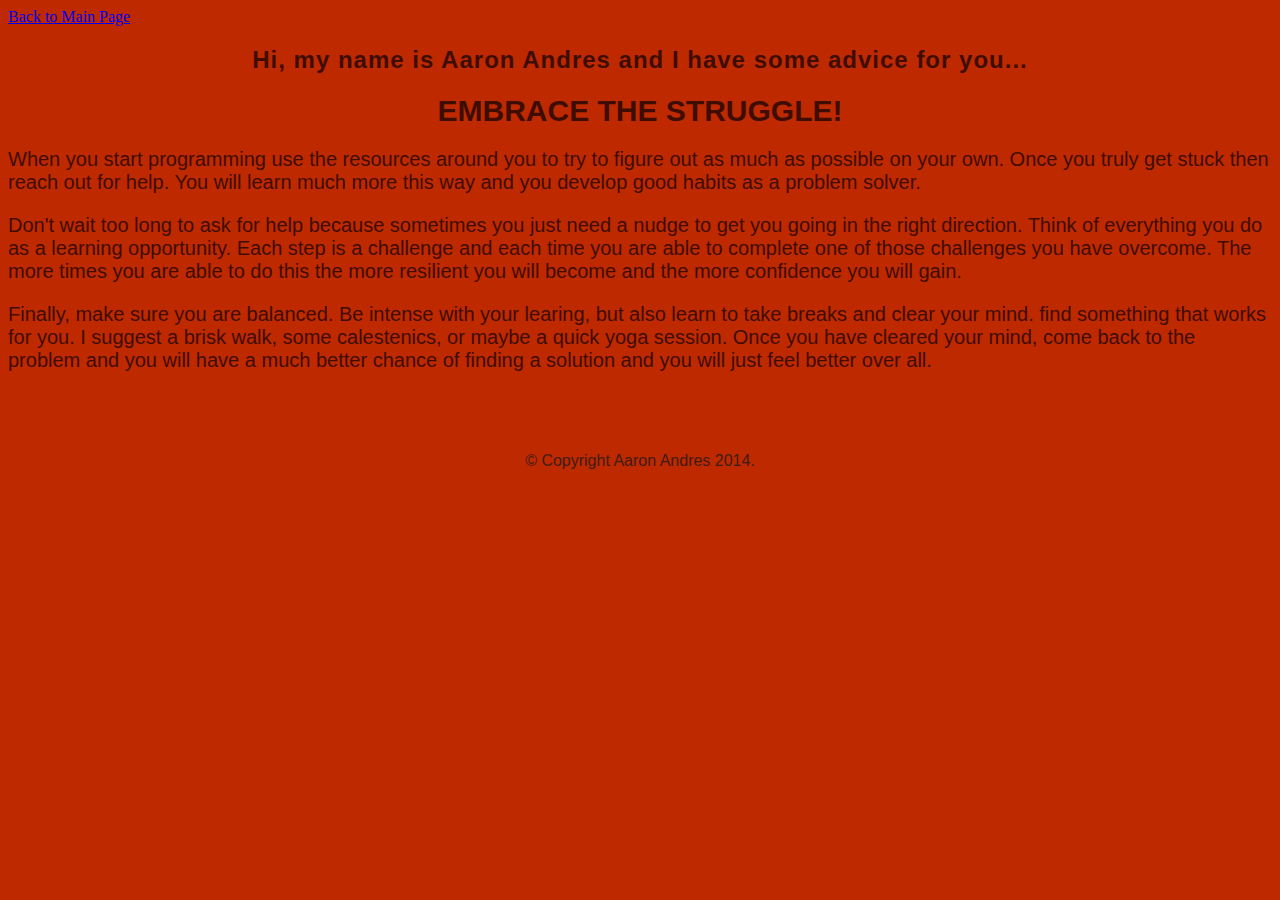
<file: advice/aaronandres-advice.html>
<!DOCTYPE html>
<html>
<head>
	<meta charset="utf-8">
	<link rel="stylesheet" type="text/css" href="../css/style.css">
	<link rel="stylesheet" type="text/css" href="../css/aaronandres-style.css">
	<!-- replace Skillcrush with your name here -->
	<title>Aaron's Advice For Newbies</title>
</head>

<!-- replace skillcrush with your name here -->
<body class="aaronandres-advice">
	<header>
		<a href="../index.html">Back to Main Page</a>
		<h2>Hi, my name is Aaron Andres and I have some advice for you...</h2>
	</header>

	<section>
		<div class="advice">
			<h1>Embrace the struggle!</h1>
			<p>When you start programming use the resources around you to try to figure out as much as possible on your own.  Once you truly get stuck then reach out for help. You will learn much more this way and you develop good habits as a problem solver.</p>

			<p>Don't wait too long to ask for help because sometimes you just need a nudge to get you going in the right direction.  Think of everything you do as a learning opportunity.  Each step is a challenge and each time you are able to complete one of those challenges you have overcome. The more times you are able to do this the more resilient you will become and the more confidence you will gain.</p>

			<p>Finally, make sure you are balanced.  Be intense with your learing, but also learn to take breaks and clear your mind.  find something that works for you.  I suggest a brisk walk, some calestenics, or maybe a quick yoga session. Once you have cleared your mind, come back to the problem and you will have a much better chance of finding a solution and you will just feel better over all.</p>

		</div>
    </section>

	<footer>
		<!-- replace Skillcrush with your name here -->
    <p>&copy; Copyright Aaron Andres 2014.</p>
	</footer>
</body>
</html>
</file>
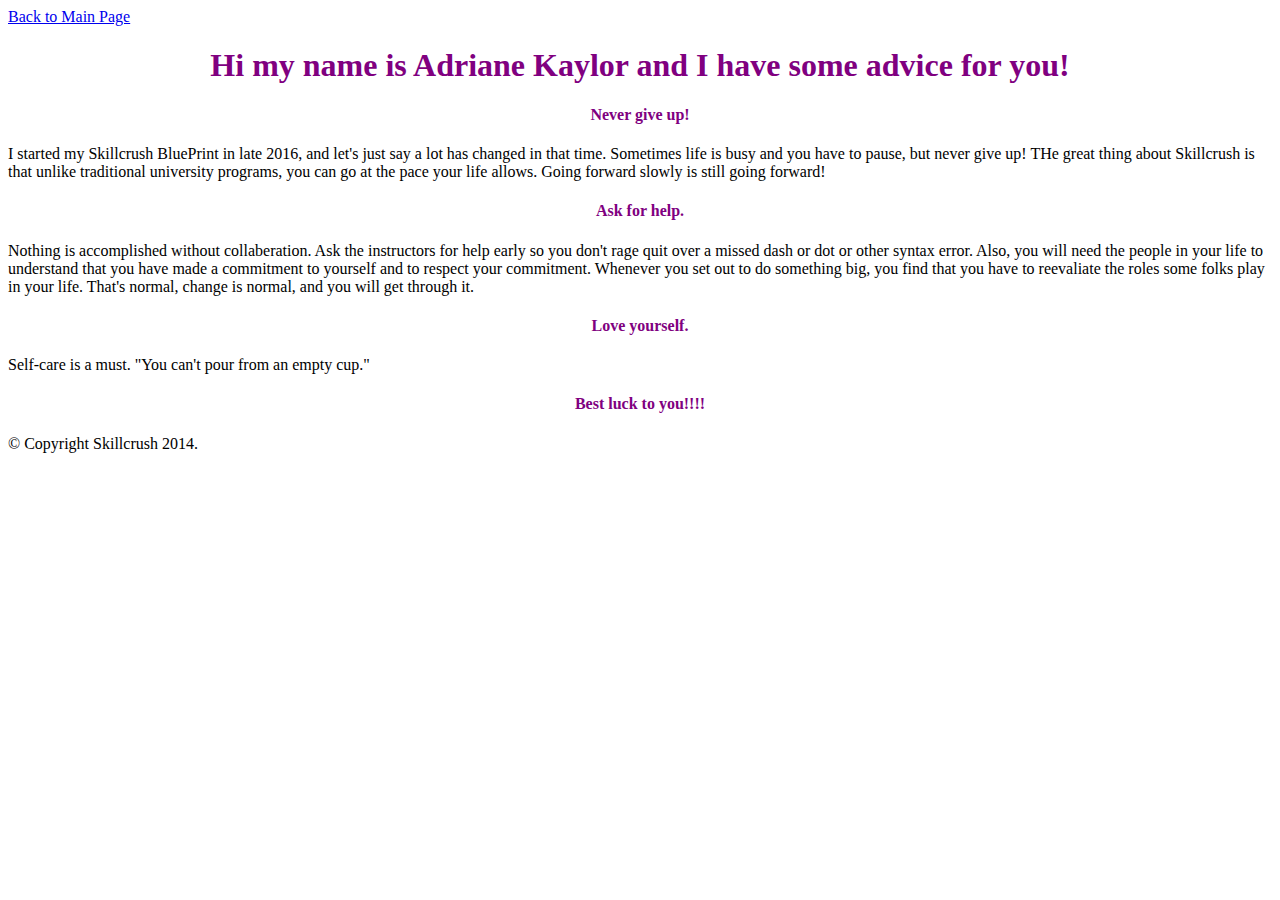
<file: advice/adrianekaylor-advice.html>
<!DOCTYPE html>
<html>
<head>
	<meta charset="utf-8">
	<link rel="stylesheet" type="text/css" href="../css/adrianekaylor-advice.css">

	<!-- replace Skillcrush with your name here -->
	<title>Skillcrush's Advice For Newbies</title>
</head>

<!-- replace skillcrush with your name here -->
<body class="skillcrush-advice">
	<header>
		<a href="../index.html">Back to Main Page</a>
		<h1>Hi my name is Adriane Kaylor and I have some advice for you!</h1>
	</header>

	<section>
		<div class="advice">
			<h4>Never give up!</h4>
			<p>I started my Skillcrush BluePrint in late 2016, and let's just say a lot has changed in that time. Sometimes life is busy and you have to pause, but never give up! THe great thing about Skillcrush is that unlike traditional university programs, you can go at the pace your life allows. Going forward slowly is still going forward! </p>

			<h4>Ask for help. </h4>
			<p>Nothing is accomplished without collaberation. Ask the instructors for help early so you don't rage quit over a missed dash or dot or other syntax error. Also, you will need the people in your life to understand that you have made a commitment to yourself and to respect your commitment. Whenever you set out to do something big, you find that you have to reevaliate the roles some folks play in your life. That's normal, change is normal, and you will get through it. </p>


			<h4>Love yourself.</h4>

			<p>Self-care is a must. "You can't pour from an empty cup."</p>

			<h4>Best luck to you!!!!</h4>

		</div>
    </section>

	<footer>
		<!-- replace Skillcrush with your name here -->
    <p>&copy; Copyright Skillcrush 2014.</p>
	</footer>
</body>
</html>
</file>
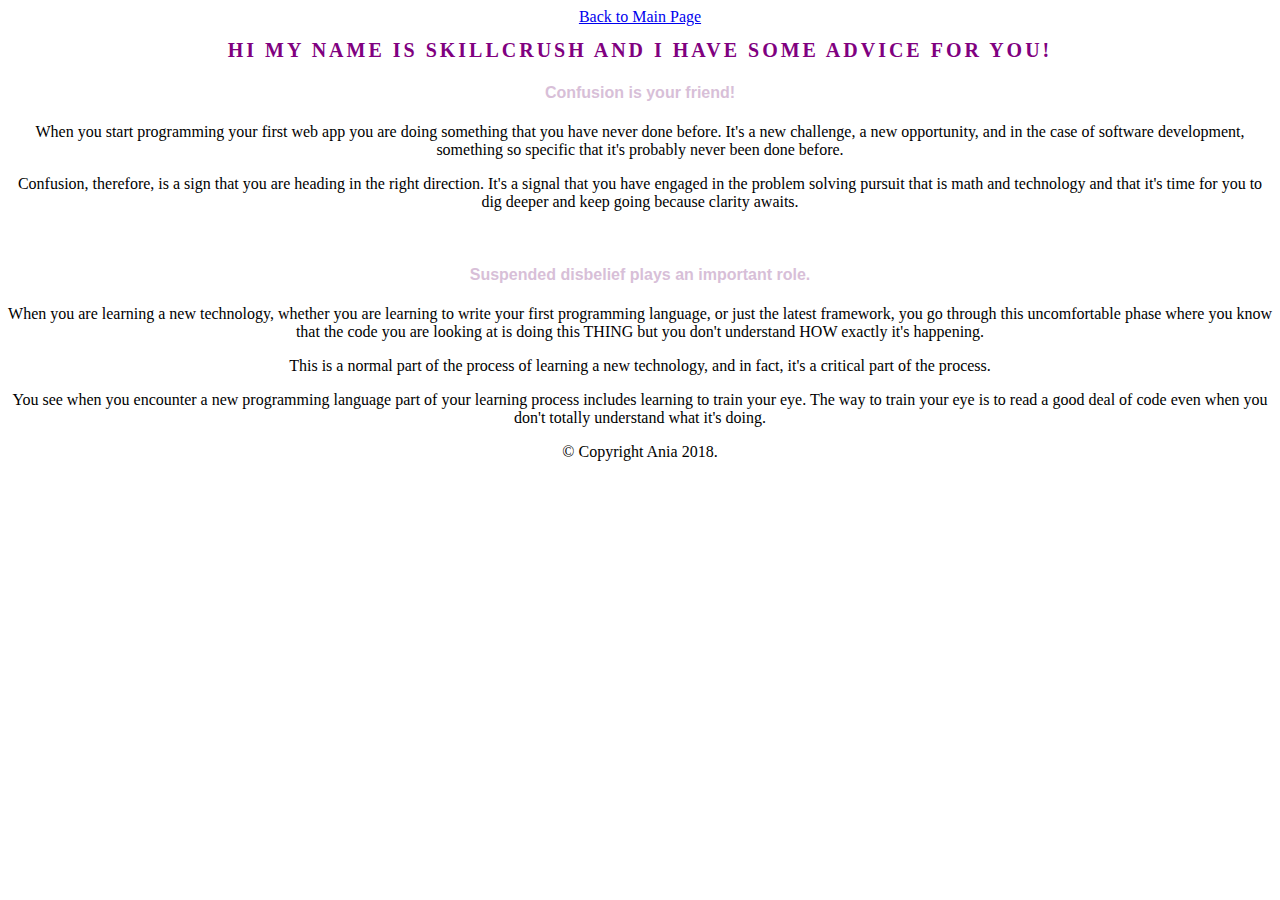
<file: advice/advice-ania.html>
<!DOCTYPE html>
<html>
<head>
	<meta charset="utf-8">
	<link rel="stylesheet" type="text/css" href="../css/style.css">

	<!-- replace Skillcrush with your name here -->
	<title>Ania's Advice For Newbies</title>
</head>

<!-- replace skillcrush with your name here -->
<body class="ania-advice">
	<header>
		<a href="../index.html">Back to Main Page</a>
		<h1>Hi my name is Skillcrush and I have some advice for you!</h1>
	</header>

	<section>
		<div class="ania-advice">
			<h4>Confusion is your friend!</h4>
			<p>When you start programming your first web app you are doing something that you have never done before. It's a new challenge, a new opportunity, and in the case of software development, something so specific that it's probably never been done before.</p>

			<p>Confusion, therefore, is a sign that you are heading in the right direction. It's a signal that you have engaged in the problem solving pursuit that is math and technology and that it's time for you to dig deeper and keep going because clarity awaits.</p>
			<br>
			<h4>Suspended disbelief plays an important role.</h4>
			<p>When you are learning a new technology, whether you are learning to write your first programming language, or just the latest framework, you go through this uncomfortable phase where you know that the code you are looking at is doing this THING but you don't understand HOW exactly it's happening.</p>

			<p>This is a normal part of the process of learning a new technology, and in fact, it's a critical part of the process.</p>

			<p>You see when you encounter a new programming language part of your learning process includes learning to train your eye. The way to train your eye is to read a good deal of code even when you don't totally understand what it's doing.</p>
		</div>
    </section>

	<footer>
		<!-- replace Skillcrush with your name here -->
    <p>&copy; Copyright Ania 2018.</p>
	</footer>
</body>
</html>
</file>
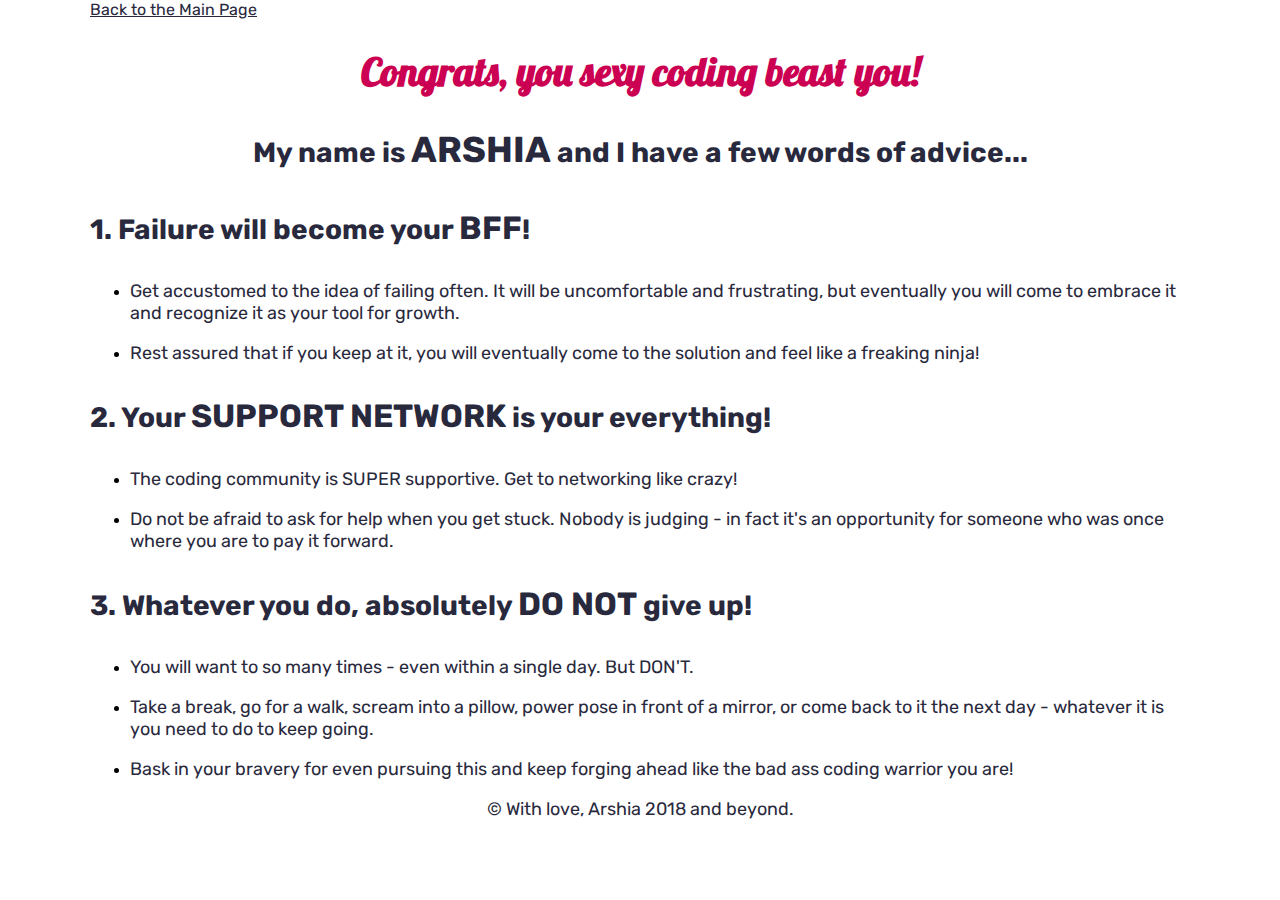
<file: advice/advice-arshia.html>
<!DOCTYPE html>
<html>
<head>
	<meta charset="utf-8">
	<link href='https://fonts.googleapis.com/css?family=Source+Sans+Pro:400,700' rel='stylesheet' type='text/css'>
	<link href="https://fonts.googleapis.com/css?family=Lobster|Rubik" rel="stylesheet">
	<link rel="stylesheet" type="text/css" href="../css/style-arshia.css">

	<!-- replace Skillcrush with your name here -->
	<title>Arshia's Advice For Newbies</title>
</head>

<!-- replace skillcrush with your name here -->
<body class="arshia-advice">
	<header>
		<a href="../index.html">Back to the Main Page</a>
		<h1>Congrats, you sexy coding beast you! </h1>
	</header>

	<section>
		<div class="advice">
			<h2> My name is <span> Arshia</span> and I have a few words of advice...</h2>

			<h3>1. Failure will become your <span>BFF</span>!</h4>
			<ul>
			<li><p>Get accustomed to the idea of failing often. It will be uncomfortable and frustrating, but eventually you will come to embrace it and recognize it as your tool for growth.</p></li>
			<li><p>Rest assured that if you keep at it, you will eventually come to the solution and feel like a freaking ninja!</p></li>
			</ul>


			<h3>2. Your <span>support network</span> is your everything!</h4>
			<ul>
			<li><p>The coding community is SUPER supportive. Get to networking like crazy!</p></li>
			<li><p>Do not be afraid to ask for help when you get stuck. Nobody is judging - in fact it's an opportunity for someone who was once where you are to pay it forward.</p></li>
			</ul>

			<h3>3. Whatever you do, absolutely <span>do not</span> give up!</h4>

			<ul>
			<li><p> You will want to so many times - even within a single day. But DON'T.</p></li>
			<li><p> Take a break, go for a walk, scream into a pillow, power pose in front of a mirror, or come back to it the next day - whatever it is you need to do to keep going.</p></li>
			<li><p> Bask in your bravery for even pursuing this and keep forging ahead like the bad ass coding warrior you are!</p></li>
			<ul>

		</div>
    </section>

	<footer>
		<!-- replace Skillcrush with your name here -->
    <p>&copy With love, Arshia 2018 and beyond.</p>
	</footer>
</body>
</html>
</file>
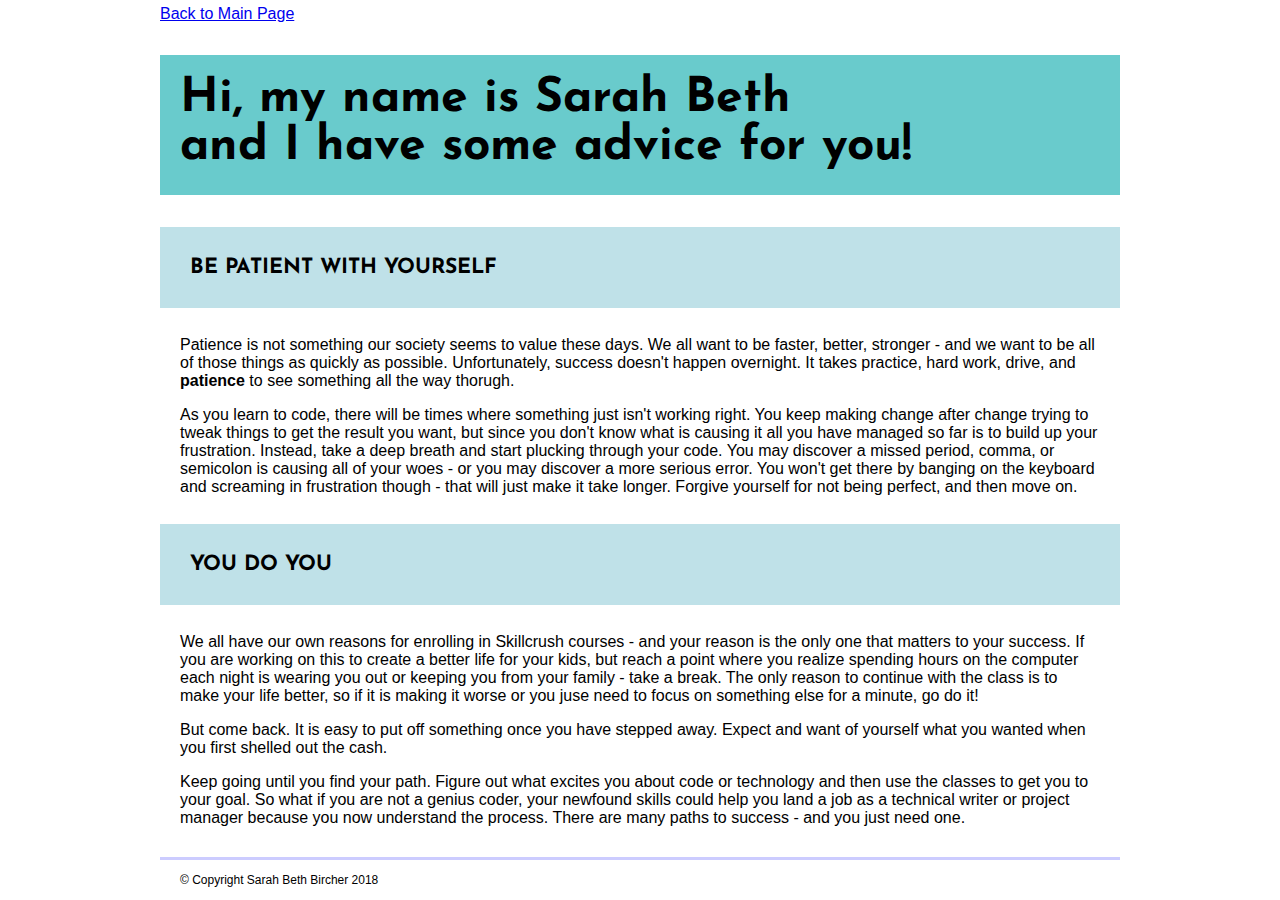
<file: advice/advice-bircher.html>
<!DOCTYPE html>
<html>
<head>
	<meta charset="utf-8">
	<link rel="stylesheet" type="text/css" href="../css/sbbircher-style.css">
	<link rel="stylesheet" type="text/css" href="//fonts.googleapis.com/css?family=Josefin+Sans" />
	<link rel="stylesheet" type="text/css" href="//fonts.googleapis.com/css?family=Droid+Sans" />
	<link href='https://fonts.googleapis.com/css?family=Source+Sans+Pro' />

	<!-- replace Skillcrush with your name here -->
	<title>Skillcrush's Advice For Newbies</title>
</head>

<!-- replace skillcrush with your name here -->
<body class="sbbircher-advice">
	<header>
		<a href="../index.html">Back to Main Page</a>
		<h1>Hi, my name is Sarah Beth <br>and I have some advice for you!</h1>
	</header>

	<section>
		<div class="advice">
			<h4>Be Patient with Yourself</h4>
			<p>Patience is not something our society seems to value these days. We all want to be faster, better, stronger - and we want to be all of those things as quickly as possible. Unfortunately, success doesn't happen overnight. It takes practice, hard work, drive, and <strong> patience </strong> to see something all the way thorugh. </p>

			<p>As you learn to code, there will be times where something just isn't working right. You keep making change after change trying to tweak things to get the result you want, but since you don't know what is causing it all you have managed so far is to build up your frustration. Instead, take a deep breath and start plucking through your code. You may discover a missed period, comma, or semicolon is causing all of your woes - or you may discover a more serious error. You won't get there by banging on the keyboard and screaming in frustration though - that will just make it take longer. Forgive yourself for not being perfect, and then move on. </p>

			<h4>You Do You</h4>
			<p>We all have our own reasons for enrolling in Skillcrush courses - and your reason is the only one that matters to your success. If you are working on this to create a better life for your kids, but reach a point where you realize spending hours on the computer each night is wearing you out or keeping you from your family - take a break. The only reason to continue with the class is to make your life better, so if it is making it worse or you juse need to focus on something else for a minute, go do it!</p>

			<p>But come back. It is easy to put off something once you have stepped away. Expect and want of yourself what you wanted when you first shelled out the cash. </p>

			<p>Keep going until you find your path. Figure out what excites you about code or technology and then use the classes to get you to your goal. So what if you are not a genius coder, your newfound skills could help you land a job as a technical writer or project manager because you now understand the process. There are many paths to success - and you just need one. </p>
		</div>
    </section>

	<footer>
		<!-- replace Skillcrush with your name here -->
    <p>&copy; Copyright Sarah Beth Bircher 2018</p>
	</footer>
</body>
</html>
</file>
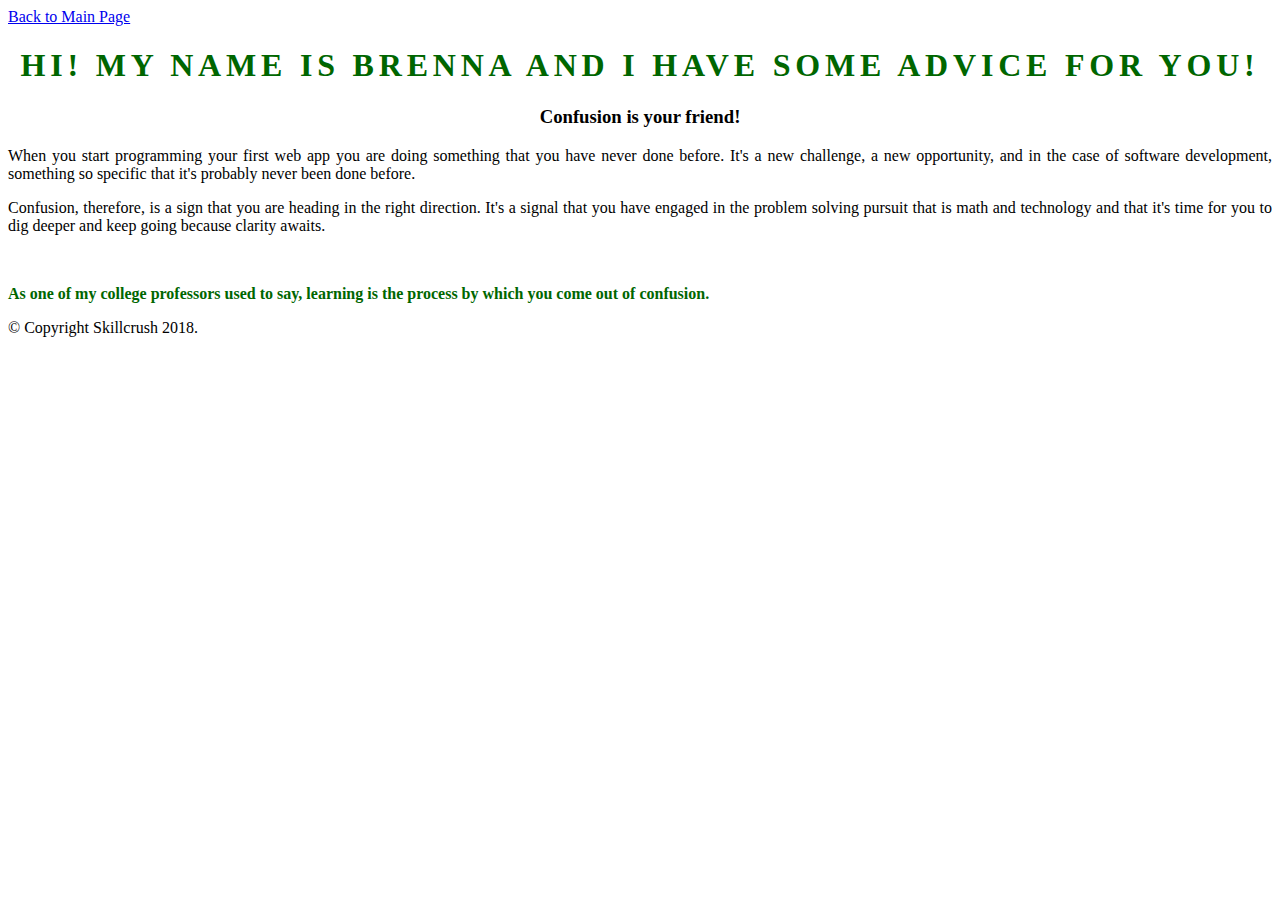
<file: advice/advice-brennag.html>
<!DOCTYPE html>
<html>
<head>
	<meta charset="utf-8">
	<link rel="stylesheet" type="text/css" href="../css/style.css">

	<!-- replace Skillcrush with your name here -->
	<title>Brenna's Advice For Newbies</title>
</head>

<!-- replace skillcrush with your name here -->
<body class="brenna-advice">
	<header>
		<a href="../index.html">Back to Main Page</a>
		<h1>Hi! My name is Brenna and I have some advice for you!</h1>
	</header>

	<section>
		<div class="advice">
			<h3>Confusion is your friend!</h3>
			<p>When you start programming your first web app you are doing something that you have never done before. It's a new challenge, a new opportunity, and in the case of software development, something so specific that it's probably never been done before.</p>

			<p>Confusion, therefore, is a sign that you are heading in the right direction. It's a signal that you have engaged in the problem solving pursuit that is math and technology and that it's time for you to dig deeper and keep going because clarity awaits.</p>
			<br>
			<p>As one of my college professors used to say, learning is the process by which you come out of confusion.</p>

			
		</div>
    </section>

	<footer>
		<!-- replace Skillcrush with your name here -->
    <p>&copy; Copyright Skillcrush 2018.</p>
	</footer>
</body>
</html>
</file>
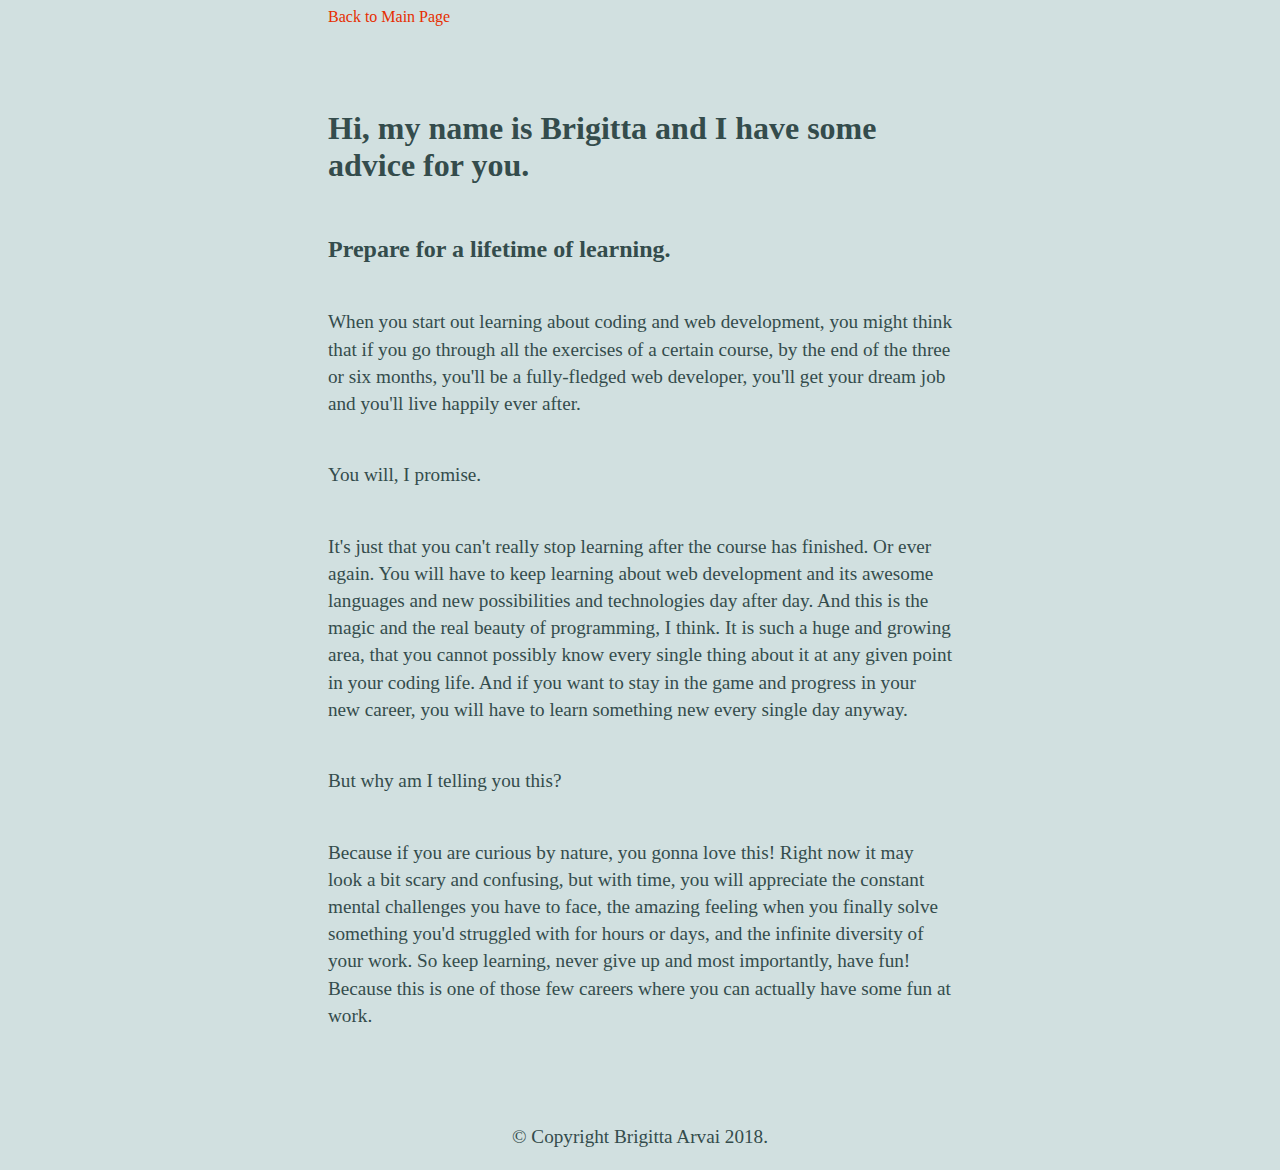
<file: advice/advice-brigitta.html>
<!DOCTYPE html>
<html>
<head>
	<meta charset="utf-8">
	<link rel="stylesheet" type="text/css" href="../css/brigitta-style.css">

	<!-- replace Skillcrush with your name here -->
	<title>Skillcrush's Advice For Newbies</title>
</head>

<!-- replace skillcrush with your name here -->
<body class="brigitta-advice">
	<header>
		<a href="../index.html">Back to Main Page</a>
		<h1>Hi, my name is Brigitta and I have some advice for you.</h1>
	</header>

	<section>
		<div class="advice">
			<h2>Prepare for a lifetime of learning.</h2>
			<p>When you start out learning about coding and web development, you might think that if you go through all the exercises of a certain course, by the end of the three or six months, you'll be a fully-fledged web developer, you'll get your dream job and you'll live happily ever after.</p>

            <p>You will, I promise.</p>
            
            <p>It's just that you can't really stop learning after the course has finished. Or ever again. You will have to keep learning about web development and its awesome languages and new possibilities and technologies day after day. And this is the magic and the real beauty of programming, I think. It is such a huge and growing area, that you cannot possibly know every single thing about it at any given point in your coding life. And if you want to stay in the game and progress in your new career, you will have to learn something new every single day anyway.</p>
            
            <p>But why am I telling you this?</p>
            
            <p>Because if you are curious by nature, you gonna love this! Right now it may look a bit scary and confusing, but with time, you will appreciate the constant mental challenges you have to face, the amazing feeling when you finally solve something you'd struggled with for hours or days, and the infinite diversity of your work. So keep learning, never give up and most importantly, have fun! Because this is one of those few careers where you can actually have some fun at work.</p>

			
		</div>
    </section>

	<footer>
		<!-- replace Skillcrush with your name here -->
    <p>&copy; Copyright Brigitta Arvai 2018.</p>
	</footer>
</body>
</html>
</file>
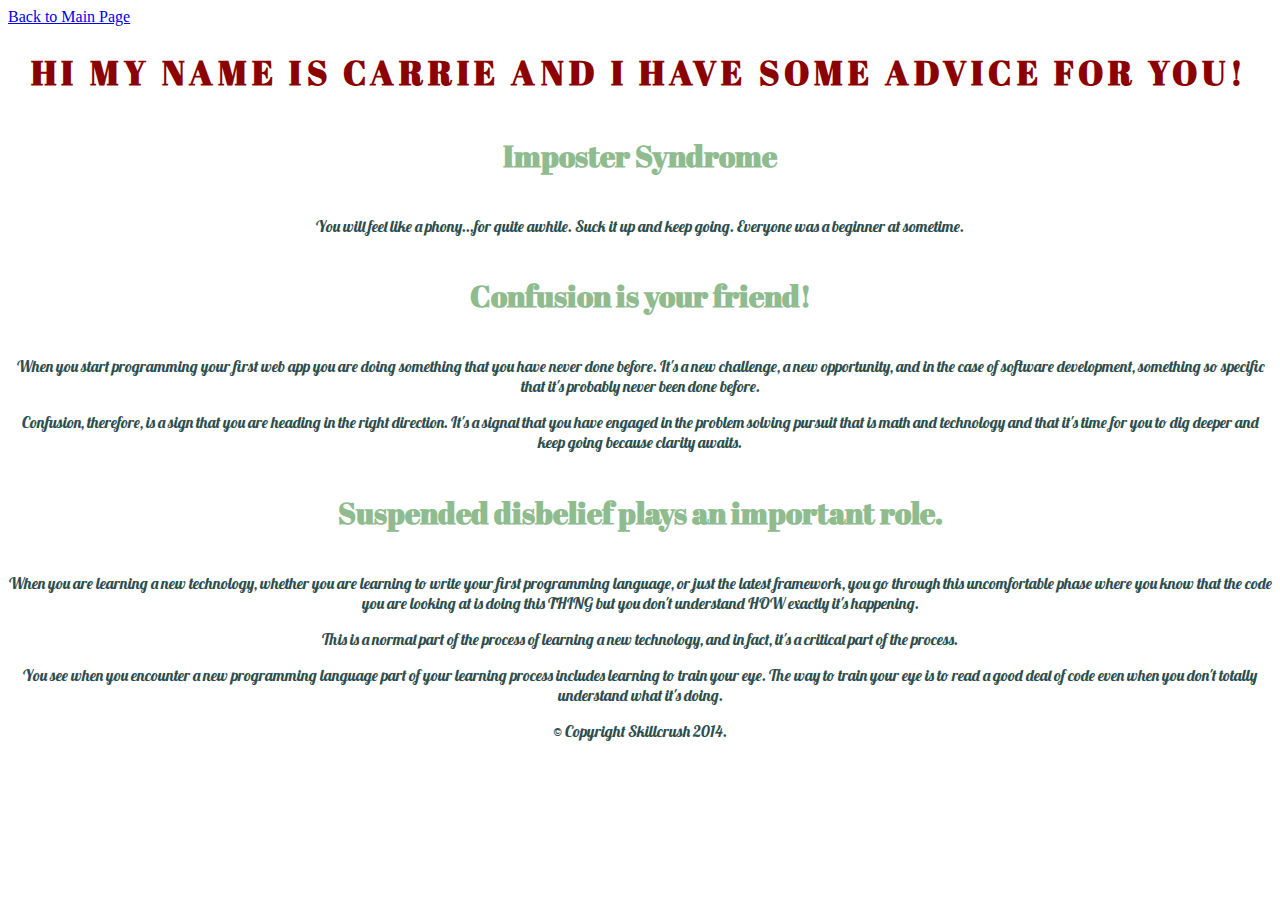
<file: advice/advice-carriesnow.html>
<!DOCTYPE html>
<html>
<head>
	<meta charset="utf-8">
	<link rel="stylesheet" type="text/css" href="../css/style.css">
	<link href="https://fonts.googleapis.com/css?family=Abril+Fatface|Lobster" rel="stylesheet">

	<!-- replace Skillcrush with your name here -->
	<title>Carrie Snow's Advice For Newbies</title>

</head>

<!-- replace skillcrush with your name here -->
<body class="carriesnow-advice">
	<header>
		<a href="../index.html">Back to Main Page</a>
		<h1>Hi my name is Carrie and I have some advice for you!</h1>
	</header>

	<section>
		<div class="carriesnow-advice">
			<h4>Imposter Syndrome</h4>
			<p> You will feel like a phony...for quite awhile. Suck it up and keep going. Everyone was a beginner at sometime. </p>

			<h4>Confusion is your friend!</h4>
			<p>When you start programming your first web app you are doing something that you have never done before. It's a new challenge, a new opportunity, and in the case of software development, something so specific that it's probably never been done before.</p>

			<p>Confusion, therefore, is a sign that you are heading in the right direction. It's a signal that you have engaged in the problem solving pursuit that is math and technology and that it's time for you to dig deeper and keep going because clarity awaits.</p>

			<h4>Suspended disbelief plays an important role.</h4>
			<p>When you are learning a new technology, whether you are learning to write your first programming language, or just the latest framework, you go through this uncomfortable phase where you know that the code you are looking at is doing this THING but you don't understand HOW exactly it's happening.</p>

			<p>This is a normal part of the process of learning a new technology, and in fact, it's a critical part of the process.</p>

			<p>You see when you encounter a new programming language part of your learning process includes learning to train your eye. The way to train your eye is to read a good deal of code even when you don't totally understand what it's doing.</p>
		</div>
    </section>

	<footer>
		<!-- replace Skillcrush with your name here -->
    <p>&copy; Copyright Skillcrush 2014.</p>
	</footer>
</body>
</html>
</file>
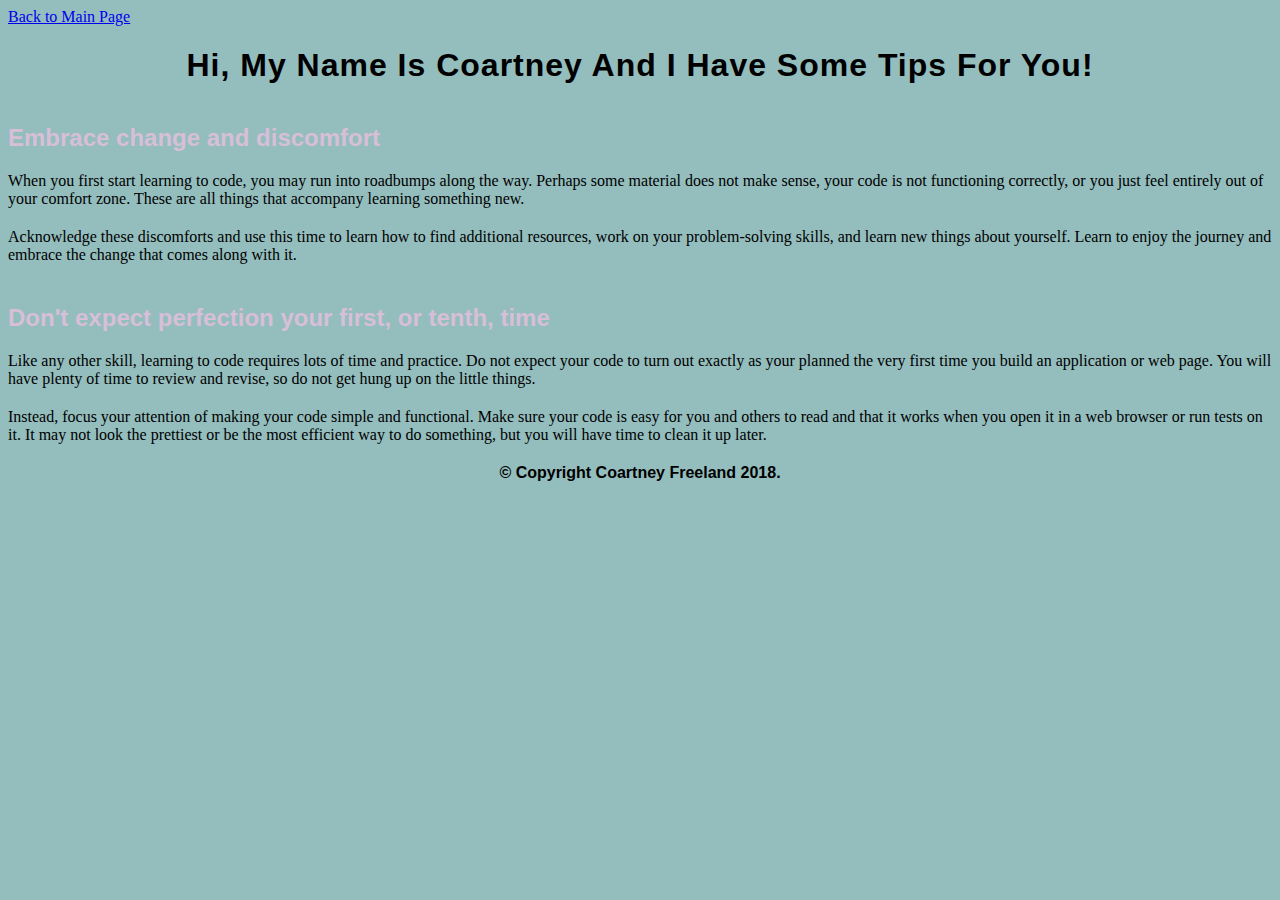
<file: advice/advice-coartneyfreeland.html>
<!DOCTYPE html>
<html>
<head>
	<meta charset="utf-8">
	<link rel="stylesheet" type="text/css" href="../css/style.css">

	<title>Coartney's Advice For Newbies</title>
</head>

<body class="coartneyfreeland-advice">
	<header>
		<a href="../index.html">Back to Main Page</a>
		<h1>Hi, my name is Coartney and I have some tips for you!</h1>
	</header>

	<section>
		<div class="advice-cf">
			<h4>Embrace change and discomfort</h4>
			<p>When you first start learning to code, you may run into roadbumps along the way. Perhaps some material does not make sense, your code is not functioning correctly, or you just feel entirely out of your comfort zone. These are all things that accompany learning something new. </p>

			<p>Acknowledge these discomforts and use this time to learn how to find additional resources, work on your problem-solving skills, and learn new things about yourself. Learn to enjoy the journey and embrace the change that comes along with it.</p>

			<h4>Don't expect perfection your first, or tenth, time</h4>
			<p>Like any other skill, learning to code requires lots of time and practice. Do not expect your code to turn out exactly as your planned the very first time you build an application or web page. You will have plenty of time to review and revise, so do not get hung up on the little things.</p>

			<p>Instead, focus your attention of making your code simple and functional. Make sure your code is easy for you and others to read and that it works when you open it in a web browser or run tests on it. It may not look the prettiest or be the most efficient way to do something, but you will have time to clean it up later.</p>

		</div>
    </section>

	<footer>
    <p>&copy; Copyright Coartney Freeland 2018.</p>
	</footer>
</body>
</html>
</file>
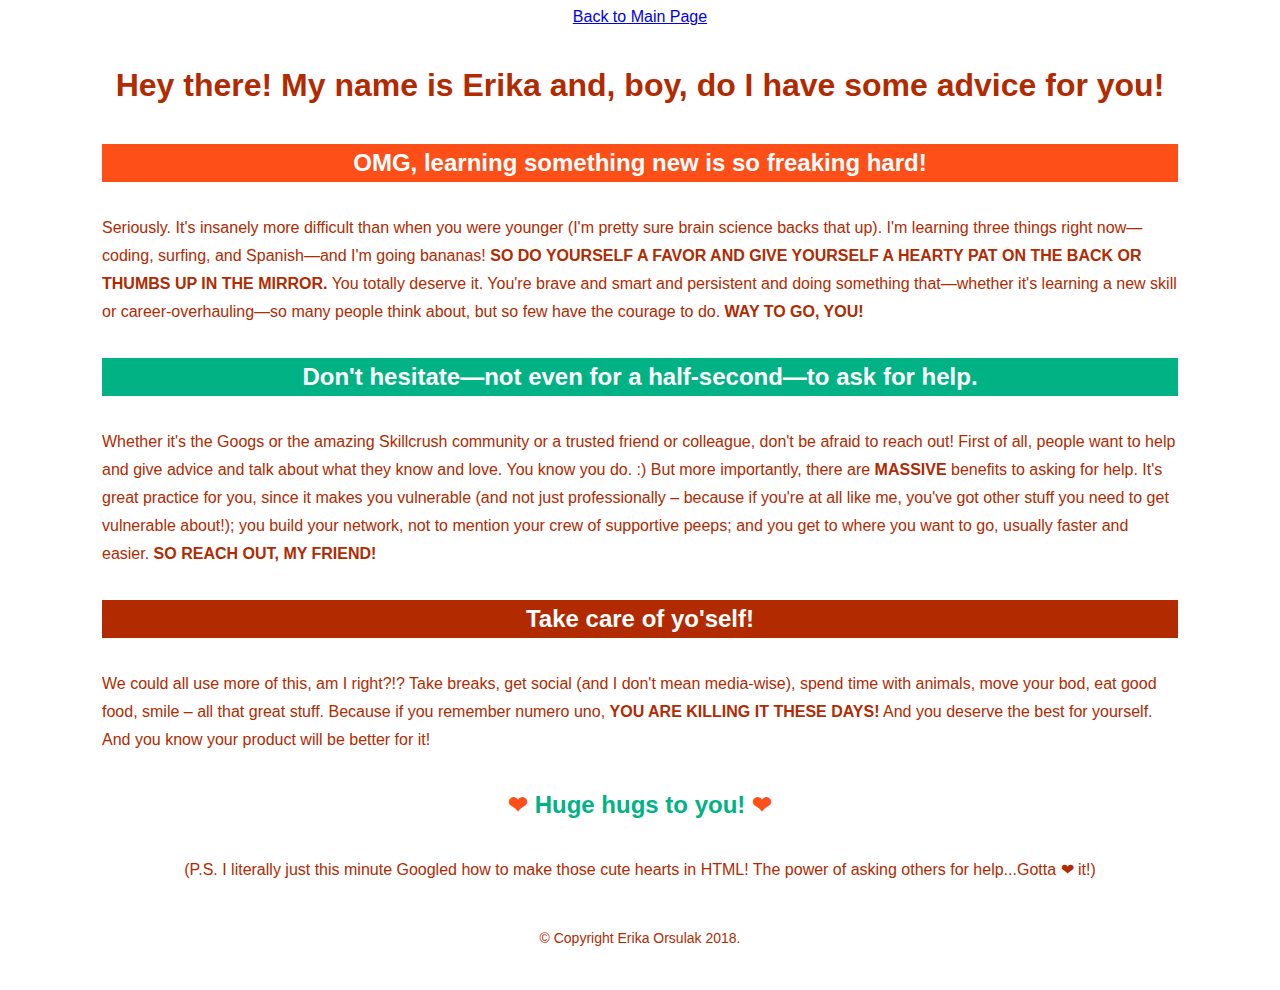
<file: advice/advice-erika.html>
<!DOCTYPE html>
<html>
<head>
	<meta charset="utf-8">
	<link rel="stylesheet" type="text/css" href="../css/erika.css">

	<title>Erika's Advice For Newbies</title>
</head>

<body class="erika-advice">
	<header>
		<a href="../index.html">Back to Main Page</a>
		<h1>Hey there! My name is Erika and, boy, do I have some advice for you!</h1>
	</header>

	<section>
		<div class="advice">
			<div class="omg">
				<h4>OMG, learning something new is so freaking hard!</h4>
				<p>Seriously. It's insanely more difficult than when you were younger (I'm pretty sure brain science backs that up). I'm learning three things right now&mdash;coding, surfing, and Spanish&mdash;and I'm going bananas! <span>So do yourself a favor and give yourself a hearty pat on the back or thumbs up in the mirror.</span> You totally deserve it. You're brave and smart and persistent and doing something that&mdash;whether it's learning a new skill or career-overhauling&mdash;so many people think about, but so few have the courage to do. <span>Way to go, you!</span></p>
			</div>
			
			<div class="dont">
				<h4>Don't hesitate&mdash;not even for a half-second&mdash;to ask for help.</h4>
				<p>Whether it's the Googs or the amazing Skillcrush community or a trusted friend or colleague, don't be afraid to reach out! First of all, people want to help and give advice and talk about what they know and love. You know you do. :) But more importantly, there are <span>massive</span> benefits to asking for help. It's great practice for you, since it makes you vulnerable (and not just professionally &ndash; because if you're at all like me, you've got other stuff you need to get vulnerable about!); you build your network, not to mention your crew of supportive peeps; and you get to where you want to go, usually faster and easier. <span>So reach out, my friend!</span></p>
			</div>
			<div class="take">
				<h4>Take care of yo'self!</h4>
				<p>We could all use more of this, am I right?!? Take breaks, get social (and I don't mean media-wise), spend time with animals, move your bod, eat good food, smile &ndash; all that great stuff. Because if you remember numero uno, <span>you are killing it these days!</span> And you deserve the best for yourself. And you know your product will be better for it!</p>
			</div>
			<div class="huge">
				<h4><span>&#10084;</span> Huge hugs to you! <span>&#10084;</span></h4>
			</div>
			<div class="ps">
				<p>(P.S. I literally just this minute Googled how to make those cute hearts in HTML! The power of asking others for help...Gotta &#10084; it!)</p>
			</div>
		</div>
    </section>

	<footer>
    <p>&copy; Copyright Erika Orsulak 2018.</p>
	</footer>
</body>
</html>
</file>
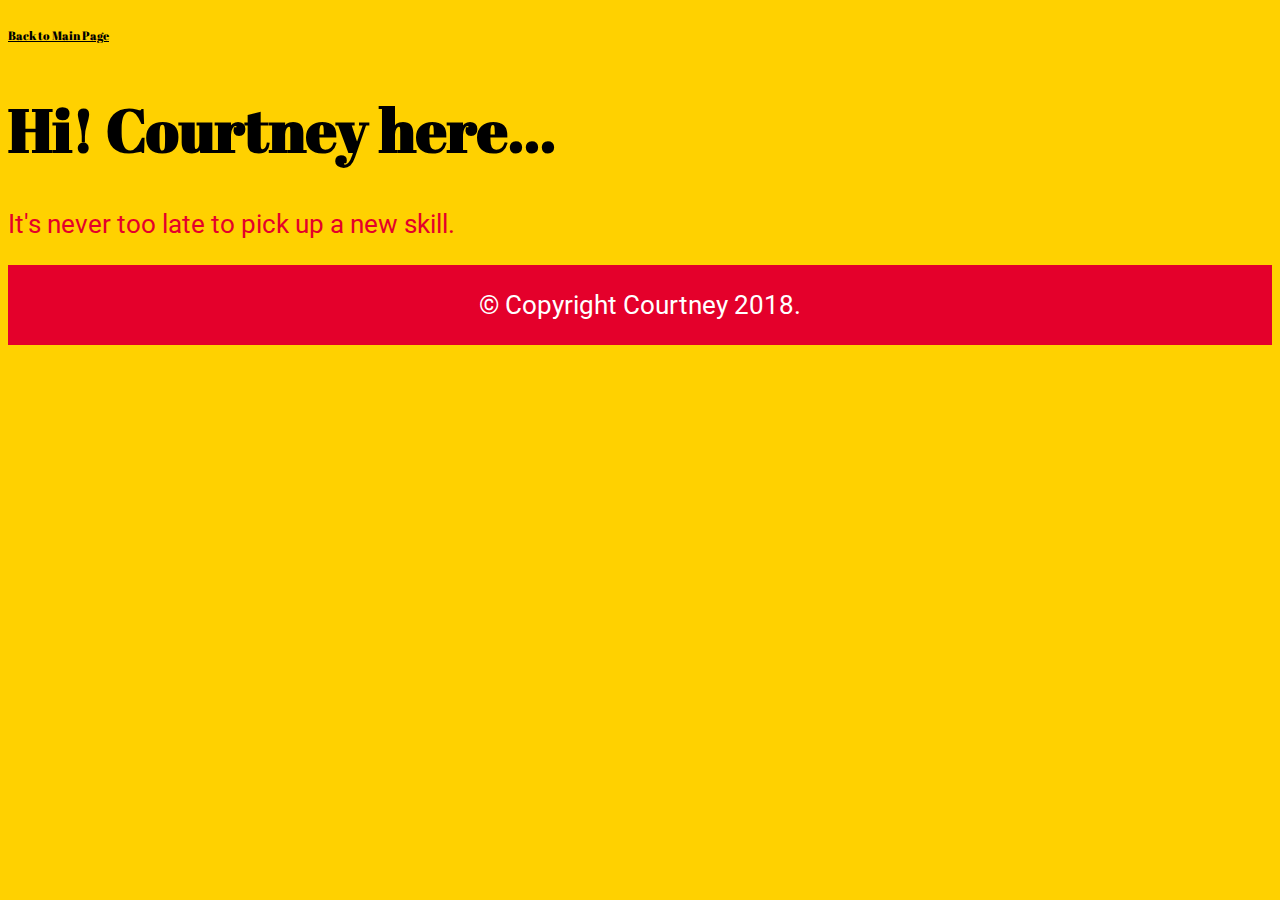
<file: advice/advice-fraas.html>
<!DOCTYPE html>
<html>
<head>
	<meta charset="utf-8">
	<link rel="stylesheet" type="text/css" href="../css/style-fraas.css">
	<link href="https://fonts.googleapis.com/css?family=Abril+Fatface|Roboto:400,700" rel="stylesheet">
	
	<!-- replace Skillcrush with your name here -->
	<title>Courtney's Advice For Newbies</title>
</head>

<!-- replace skillcrush with your name here -->
<body class="advice-fraas">
	<header>
		<a href="../index.html">Back to Main Page</a>
		<h1>Hi! Courtney here...</h1>
	</header>

	<section>
		<div class="advice">
			<p>It's never too late to pick up a new skill.</p>
		</div>
    </section>

	<footer>
		<!-- replace Skillcrush with your name here -->
    <p>&copy; Copyright Courtney 2018.</p>
	</footer>
</body>
</html>
</file>
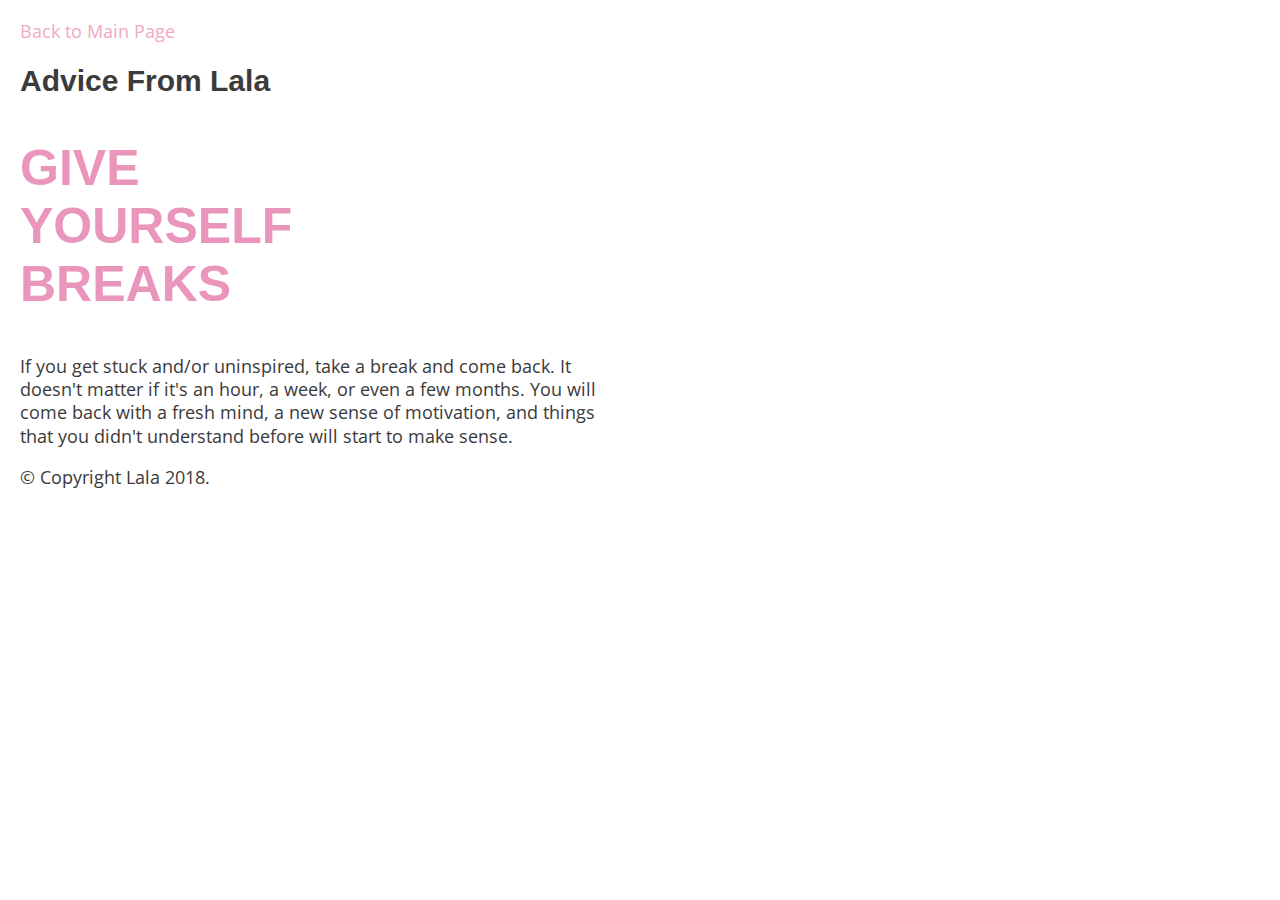
<file: advice/advice-from-lala.html>
<!DOCTYPE html>
<html>
<head>
	<meta charset="utf-8">
	<link rel="stylesheet" type="text/css" href="../css/lala-advice.css">

	<link href="https://fonts.googleapis.com/css?family=Open+Sans" rel="stylesheet">

	<title>Lala's Advice</title>
</head>

<body class="lala-advice">
	<header>
		<a href="../index.html">Back to Main Page</a>
		<h1>Advice From Lala</h1>
	</header>

	<section>
		<div class="advice">
			<h2>Give<br>Yourself<br>Breaks</h4>
			<p>If you get stuck and/or uninspired, take a break and come back. It doesn't matter if it's an hour, a week, or even a few months. You will come back with a fresh mind, a new sense of motivation, and things that you didn't understand before will start to make sense. </p>
		</div>
    </section>

	<footer>
    <p>&copy; Copyright Lala 2018.</p>
	</footer>
</body>
</html>
</file>
<file: css/style.css>
/** Add a comment at the beginning of your CSS styles with your name**/
/***** Bryan Herbert's advice *****/

.bryanherbert-advice {
  background-color:#fff3e6;
  
}

.bryanherbert-advice h1 {
  font-family: Cambria, Cochin, Georgia, Times, 'Times New Roman', serif;
  font-size: 45px;
  line-height: 40px;
  margin: 50px;
  padding-bottom: 50px;
  text-align: center;
  font-variant: small-caps; 
  
}

.bryanherbert-advice h4 {
  font-family: 'Nunito', sans-serif;
  font-size: 25px;
  text-align: left;
  font-variant: small-caps;

}

.bryanherbert-advice p {
  font-family: 'Nunito', sans-serif;
  font-size: 20px;
  line-height: 12px;
  text-align: left;

}

.bryanherbert-advice-italic {
  color: firebrick;
  font-style: italic;
}

.bryanherbert-advice-footer p {
  color: firebrick;
  font-family: Arial, Helvetica, sans-serif;
  font-size: 18px;
  font-style: italic;
  padding-top: 75px;
  text-align: center;
  
}

/***** Jen's advice styles *****/
.jens-advice {
  background-color: MediumSeaGreen;
}

.jens-advice h1 {
  font-family: 'Arial', sans-serif;
  font-variant: small-caps;
  text-align: center;
  color: white;
}

.jens-advice h4 {
  font-size: 30px;
}

.jens-advice h4,
.jens-advice p {
  font-family: 'Verdana', sans-serif;
  color: #000066;
}

.jens-advice footer {
  font-family: 'Arial', sans-serif;
  font-variant: small-caps;
  text-align: center;
  color: white; 
}
/***** Rachel's advice styles *****/

.rachelkamath-advice {
  padding: 0 80px;
  background-color: #00cc99;
  font-family: Verdana, Geneva, sans-serif;
}

.rachelkamath-advice h1 {
  text-align: center;
  color: #126272;
}

.rachelkamath-advice h4 {
  color: #900C3F;
  padding: 40px 0 0 0;
}

.rachelkamath-advice .advice {
  padding: 40px 0;
}

.rachelkamath-advice p {
  padding: 20px 0;
  line-height: 25px;
}

.rachelkamath-advice footer {
  font-variant: small-caps;
}

/***** start jovietrotta-advice styles *****/
.jovietrotta-advice {
  background-color: white;
}

.jovietrotta-advice a {
  color: lime;
  font-size: 10px;
  font-family: 'Libre Barcode 39';
  padding-left: 20px;
}

.jovietrotta-advice h1 {
  font-size: 23px;
  text-align: center;
  font-family: arial;
  text-transform: uppercase;
}

.jovietrotta-advice h4 {
  font-size: 20px;
  text-align: center;
  font-family: arial;
  color: black;
  text-decoration: none;
  text-transform: uppercase;
}

.jovietrotta-advice section p {
  padding-left: 225px;
  padding-right: 225px;
  text-align: justify;
  font-size: 15px;
}

.jovietrotta-advice footer {
  font-size: 10px;
  text-align: center;
  font-family: arial;
  text-transform: uppercase;
  font-weight: bolder;
  border-top-color: lime;
}

.jovietrotta-advice footer p {
  line-height: 0px;
}

.jovietrotta-advice .icons {
  font-size: 40px;
}

/***** end jovietrotta-advice styles *****/

/***** Theodore Wonderlik's styles *****/
.theodorewonderlik-advice {
  background-color: black;
}

.theodorewonderlik-advice h1 {
  font-family: 'Cormorant Garamond', serif;
  color: white;
}

.theodorewonderlik-advice p,
.theodorewonderlik-advice li,
.theodorewonderlik-advice a {
  font-family: 'Proza Libre', sans-serif;
  color:white;
}
/** fred's advice **/

.freds-advice {
    background-color: #d9dde3;
}

.freds-advice h1 {
    font-family: 'squada one';
    font-size: 42px;
    color: #f64e39;
    text-align: left;
    padding-left: 80px;
}

.freds-advice h3 {
  font-family: 'squada one';
  font-size: 36px;
  color: #f86b5a;
  text-align: left;
  padding-left: 80px;
}

.freds-advice h4 {
  font-family: 'squada one';
  font-size: 24px;
  color: #4271b8;
  text-align: left;
  padding-left: 150px;
}

.freds-advice p {
  font-family: 'rockwell';
  font-size: 16px;
  color: #0c1522;
  text-align: left;
  padding-left: 150px;
}

/***** mollie-advice styles *****/

.mollie-advice {
    padding-left: 80px;
    padding-right: 80px;
    background-color: #84776F;
    line-height: 40px;
    font-family:'Josefin Sans', sans-serif;
}

.mollie-advice h1 {
    text-align: center;
    font-size: 22px;
    padding-left: 80px;
    padding-right: 80px;
    padding-bottom: 60px;
    font-weight: 700;
    color: #DD9792;
    line-height: 30px;
    font-family:'Josefin Sans', sans-serif;
}

.mollie-advice h4 {
    color: #F9EAE1;
    font-size: 18px;
    text-align: left;
    font-family:'Josefin Sans', sans-serif;
}

.mollie-advice p {
  justify-content: center;
  font-weight: 400;
  color: #D1BE9C;
}

.mollie-advice footer p {
  padding-top: 50px;
  color: #603D3D;
}

/****** Carrie Snow's Styles ******/

.carriesnow-advice p {
  font-family: 'Lobster', cursive;
  color: darkslategray;
  text-align: center;
}

.carriesnow-advice h4{
  font-size: 30px;
  color: darkseagreen;
  font-weight: bolder;
  font-family: 'Abril Fatface', cursive;
  text-align: center;
}

.carriesnow-advice h1{
  font-size: 34px;
  color: darkred;
  font-weight: bolder;
  font-family: 'Abril Fatface', cursive;
  text-align: center;
}


/******* End Carrie Snow's Syles *****?????

/***** Precious Mack's advice styles ******/

.precious-advice .flex-container {
  display: flex;
  justify-content: center;
  align-items: center;
  background-color:#FAFAD2;
  border-top: solid navy 15px;
}

.precious-advice h1 {
  font-family: 'EB Garamond', serif;
  color: navy;
}

.advice-container {
  background-color: coral;
  display: flex column wrap;
  align-self: flex-start;
  height: auto;
  padding-bottom: 50px;
}

.precious-advice p {
  font-family: 'EB Garamond', serif;
  margin: 0 30px 0 30px;
  color: #303030;
  font-size: 20px;
}

.precious-advice h4 {
  font-family: 'Dancing Script', cursive;
  font-size: 30px;
  flex-wrap: wrap;
  color: navy;
}

.bottom-container {
  background-color: #FAFAD2;
  height: 90px;
  border-bottom: solid navy 15px;
  padding-bottom: 15px;
}

.copyright-container {
  padding-top: 30px;
  float: left;
  width: 80%;
}

.copyright-container p {
  font-family: 'EB Garamond', serif;
}

.link-container{
  float: left;
  padding-top: 30px;
}
/****** End Precious Mack advice styles ******/

/***** Rhonda Hernandez's advice *****/

.rhondaH-advice h4 {
    font-family: 'Raleway', sans-serif;
    font-size: 18px;
    text-align:left;
    font-weight:bold;

}


.rhondaH-advice h1 {
    font-family: 'Raleway', sans-serif;
    font-size: 30px;
    text-align:left;
    font-weight:bold;

}



/***** Robert Cook's advice *****/
.robertcook-advice {
	background-color: #2E8B57;
	width: 1200px;
	margin: 0 auto;
}
#robertcook-page-return {
	font-family: 'Dancing Script', cursive;
	color: black;
}
#robertcook-advice-headline {
	font-family: 'Dancing Script', cursive;
	text-align: center;
	padding: 0 75px;
	line-height: 75px;
	font-size: 35px;
}
.robertcook-advice-third-width {
	font-family: 'Dancing Script', cursive;
	width: 350px;
	float: left;
	padding: 25px;
	text-align: center;
	font-size: 17px;
}
#robertcook-confidence h4, #robertcook-internet h4, #robertcook-practice h4 {
	font-family: 'Dancing Script', cursive;
	font-size: 30px;
}
#robertcook-advice-footer {
	clear: both;
	text-align: center;
}


/****** rezika advice ******/
.rezika-advice {
  background-color: #00e6c0;
  width: 1000px;
  padding: 5% 10%;
  }



  .rezika-advice header {
    text-align: center;
    text-decoration-line: underline;
  }

  .rezika-advice h4{
    font-size: 150%;
    font-style: oblique;
  }



  .rezika-advice p {
    font-family: fantasy;
    text-align: center;
    line-height: 30px;
  }
/**** Michelle Coffee advice****/

.michellecoffee-advice {
	padding: 15px;
}

.michellecoffee-advice h1 {
	color: #f06242;
	font-family: Montserrat, sans-serif;
	font-size: 36px;
	text-align: center;
}

.michellecoffee-advice h4 {
	color: black;
	font-family: Montserrat, sans-serif;
	font-size:  24px;
	font-style: italic;
	text-align: center;
}

.michellecoffee-advice p {
	color: black;
	font-family: Lato, sans-serif;
	font-size:  18px;
	text-align: center;
}

.mcfooter {
	color: black;
	font-family: Lato, sans-serif;
	font-size:  12px;
	text-align: center;
}

/**** End Michelle Coffee advice****/


/**** Sara S advice****/

.saras-advice {
	background: #f3eabf;
	padding: 10px;
}

.saras-advice h1 {
	font-family: 'Raleway', sans-serif;
	font-size: 48px;
	color: #645e8e;
	text-align: center;
	letter-spacing: 2px;
}

.saras-advice h4 {
	font-family: 'Raleway', sans-serif;
	font-size: 30px;
	color: #94d8a6;
	text-align: center;
	letter-spacing: 2px;
}

.saras-advice .advice p {
	font-family: 'Raleway', sans-serif;
	font-size: 18px;
	color: 	#645e8e;
	text-align: justify;
}

.saras-advice footer {
	font-family: 'Raleway', sans-serif;
	font-size: 18px;
	color: 	#94d8a6;
	text-align: center;
}

.saras-advice a{
  	color: #5680e9;
    font-family: 'Raleway', sans-serif;
  	text-decoration: none;
		padding: 20px;
	}





/****JaRay's advice*****/
.jere-advice {
		background: transparent linear-gradient(to bottom, #5ab9ea, #84ceeb, #5680e9, #8860d0);
    padding: 5px;
	  max-width: 960px;
	  width: 95%;
	  margin: 20px auto;
}

.jere-advice a{
  	color: #5680e9;
    font-family: 'Oswald', sans-serif;
  	text-decoration: none;
}

 .jere-advice h1 {
    font-family: 'Pathway Gothic One', sans-serif;
    font-size:  48px;
    font-weight:  bold;
    color: #ffffff;
    margin:  25px;
    text-align: center;
  }

.jere-advice h4 {
  font-family: 'Pathway Gothic One', sans-serif;
  font-size: 20px;
  font-weight: normal;
  text-align: center;
  color: #8860d0;
}

.poems {
  display: flex;
	flex-flow: row wrap;
	justify-content: center;
	margin: 5px 0;
}

.advice-one,
.advice-two,
.advice-three {
  background: #ffffff;
  float: left;
  width: 400px;
  height: auto;
  flex: 1;
	border: 1px solid #5ab9ea;
	margin: 8px;
  padding: 10px;
}
.advice-one:first-child,
.advice-two:first-child,
.advice-three:first-child{
  margin-left: 0;
}
.advice-one:last-child,
.advice-two:last-child,
.advice-three:last-child{
  margin-left: 0;
}

.jere-advice p {
   font-family: 'Oswald', sans-serif;
   font-size:  16px;
   font-weight: normal;
   color:  #5ab9ea;
   padding: 0 10px;
   line-height: 25px;
   text-align: center;
 }

.jere-advice footer p {
   font-family: 'Oswald', sans-serif;
   font-size:  12px;
   font-weight: normal;
   color:  #c1c8e4;
   margin-top:  50px;
   text-align:  center;
   clear: both;
}

/****Marlene's advice*****/
.marlene-advice h1{
   font-family:  noto-serif;
   font-size:  48px;
   font-weight:  bold;
   color:  white;
   background-color:  blue;
   margin:  25px;
   text-align: center;
}
.marlene-advice h2{
   font-family:  noto-sans;
   font-size:  36px;
   font-weight:  bold;
   color:  blue;
   margin:  35px;
}
.marlene-advice p{
   font-family:  noto-sans;
   font-size:  24px;
   font-weight: regular;
   color:  black;
   margin-bottom:  10px;
   margin-left: 150px;
   text-align:  left;
   }
.marlene-advice footer p{
   font-family:  noto-sans;
   font-size:  12px;
   font-weight: regular;
   color:  black;
   margin-top:  50px;
   text-align:  center
   }

/***** Lisakpierce advice *****/
.lisakpierce-advice h1 {
  font-family: Megrim;
  font-size: 34px;
  color: DarkSlateGray;
  text-align: center;
}

.lisakpierce-advice h4 {
  font-family: Raleway;
  font-weight: bold;
  font-size: 24px;
  font-variant: small-caps;
}

.lisakpierce-advice p {
  padding: 20px, 0;
  font-size: 20px;
}

/***** end Lisakpierce advice *****/


/****Traci's advice*****/
.traci-advice h1 {
font-family: sans-serif;
font-size: 30px;
font-weight: bold;
color: pink;
text-align: center;
}

/***** Jeannine Advice ******/
.jeannine-advice h1 {
  color: pink;
  font-size: 16px;
  text-align: center;

}


/***** Nancych Advice ******/

.nancych-advice h1 {
  color: blue;
  padding: 40px;
  border-bottom: 5px solid grey;
  text-transform: capitalize;
  text-align: center;
}
.nancych-advice h4 {
  font-size: 24px;
}
.nancych-advice p {
  font-size: 20px;
  padding-bottom: 30px;
}
.nancych-advice html, body {
  height: 100%;
}
.nancych-advice body {
  display: flex;
  flex-direction: column;
}
.nancych-advice advice {
  flex: 1 0 auto;
}

/***** end Nancych Advice *****/

/***** CARLOS HERBERT ADVICE *****/
.herbie-advice h1{
  font-family: "Open Sans", sans serif;
  font-size: 48px;
  font-weight: bold;
  color: 	#008080;
}

.herbie-advice p{
  font-family: "Times New Roman", serif;
  font-size: 16px;
  font-weight: 300;
  color: #3c3c3c;
}
/***** END CARLOS ADVICE *****/

/***** SamCandanedo Advice ******/

.samcandanedo-advice h1 {
  color: pink;
  padding: 40px;
  border-bottom: 5px solid grey;
  text-transform: capitalize;
  text-align: center;
  font-size: 50px;
}
.samcandanedo-advice h4 {
  font-size: 24px;
  color: blue;
}
.samcandanedo-advice p {
  font-size: 20px;
  padding-bottom: 30px;
}
.samcandanedo-advice html, body {
  height: 100%;
}
.samcandanedo-advice body {
  display: flex;
  flex-direction: column;
}
.samcandanedo-advice {
  flex: 1 0 auto;
}

/***** SamCandanedo Advice *****/

/***** AMANDA OTTOSEN ADVICE *****/
.amandaottosen-advice h1{
  font-family: 'Bangers', cursive;
  font-size: 55px;
  font-weight: bold;
  text-align: center;
  color: #456990;
}
.amandaottosen-advice h4{
  font-family: 'Dosis', sans-serif;
  font-size: 38px;
  font-weight: bold;
  color: #d7816a;
}
.amandaottosen-advice p{
  font-family: 'Dosis', sans-serif;
  font-size: 26px;
  font-weight: bold;
  color: #75b9be;
}
.amandaottosen-advice footer{
  background-color: #ee767a;
}
.amandaottosen-advice footer p{
  font-family: 'Dosis', sans-serif;
  font-weight: normal;
  color: white;
}

/** Eric L's Stle**/

.ericlahoda-intro h1 {
  font-family: 'Concert One';
  font-size: 44px;
  text-align: center;
  text-transform: capitalize;
  background-color: #FFBA19;
  margin: 100px 0px 100px 0px;
}
.ericlahoda-code {
  text-decoration: underline;
  color: #4074E8;
  font-weight: bold;
}
.ericlahoda-advice h4 {
  font-family: 'Concert One', sans-serif;
  font-size: 36px;
  margin-top: 100px;
}

.ericlahoda-advice p {
  font-family: 'Barlow Condensed', sans-serif;
  color: white;
  font-size: 24px;
  text-align: left;
  background-color: #4074E8
}


/********katistewart's STYLE********/

.katistewarts-advice {
	font-family:Baskerville, "Palatino Linotype", Palatino, "Century Schoolbook L", "Times New Roman", "serif";
	background-color: antiquewhite;
}

.katistewarts-advice a {
	color:#525297;
	text-decoration: none;

}
.katistewarts-advice h1 {
	color: #101A52;
	font-family: Segoe, "Segoe UI", "DejaVu Sans", "Trebuchet MS", Verdana, "sans-serif";
	font-size: 24px;
	text-align: center;
}

.katistewarts-advice h4 {
	color: #101A52;
	font-family:Segoe, "Segoe UI", "DejaVu Sans", "Trebuchet MS", Verdana, "sans-serif";
	font-size: 18px;
}

.katistewarts-advice p {
	color:#101A52;
	font-family: Baskerville, "Palatino Linotype", Palatino, "Century Schoolbook L", "Times New Roman", "serif";
	font-size: 18px;
	text-align: left;
}

.katistewarts-advice footer p {
	color:#525297;
	font-size: 12px;
}





/******End of katistewart's STYLE/


/****** robopingvin's STYLE********/
.robopingvin-advice {
  font-family:  'Roboto', sans-serif;
}

.robopingvin-advice h1 {
  background-color: purple;
  color: black;
  font-size: 25px;
  text-align: center;
  text-transform: capitalize;
  padding: 50px 0;
}

.robopingvin-advice h4 {
  background-color: white;
  font-size: 25px;

}

.robopingvin-advice p {
  font-size: 25px;
  font-weight: lighter;
  text-align: center;
}

/******* END robopingvin's ADVICE *****/

/****** Joy's STYLE********/
.joys-advice {
  font-family:  'Roboto', sans-serif;
}

.joys-advice h1 {
  background-color: grey;
  color: tomato;
  font-size: 25px;
  text-align: center;
  text-transform: capitalize;
  padding: 50px 0;
}

.joys-advice h4 {
  background-color: blanchedalmond;
  font-size: 22px;
  font-weight: bold;
}

.joys-advice-advice p {
  font-size: 16px;
  font-weight: lighter;
  text-align: justify;
}

/******* END SJOY' ADVICE *****/

/***** JGORDON STYLE *****/
.jgordon-advice {
  font-family: sans-serif;
  background-color: #6666ff;
  color: #FFFFFF;
  font-size: 24px;
}
.jgordon-advice header a
{
  font-weight: bold;
}
.jgordon-advice h1
{
  font-family: 'Verdana';
  font-size: 30px;
  font-weight: bold;
  text-align: center;
  text-transform: lowercase;
}
.jgordon-advice h2
{
  font-size: 24px;
  color: #ffff66;
  text-transform: uppercase;
}
.jgordon-advice p
{
  font-size: 16px;
  text-align: justify;
}

/* kailey wontorski's styles */
 .kaileywontorski-advice {
   background-color: #98A886;
 }

 .kaileywontorski-advice header a{
   text-decoration: none;
   font-family: 'Cormorant Garamond', serif;
   color: #465C69;
   margin-left: 40px;
   font-size: 22px;
 }

 .kaileywontorski-advice header a:hover {
   color: black;
   background-color: #FFFFFC;
   background-clip: content-box;
   margin-left: 30px;
 }

 .kaileywontorski-advice h1 {
   color: #FFFFFC;
   margin: 0 30 30 30px;
   text-transform: none;
   font-family: 'Playfair Display', serif;
   font-size: 32px;
   letter-spacing: 0px;
   text-align: center;
 }

 .kaileywontorski-advice h4 {
   text-transform: capitalize;
   padding: 10px;
   color:#465C69;
   font-family: 'Cormorant Garamond', serif;
   font-size: 28px;
 }

 .kaileywontorski-advice p {
   line-height: 40px;
   color: #363457;
   font-family: 'Catamaran', sans-serif;
   font-size: 19px;
 }
 .kaileywontorski-advice footer p {
   color: #000000;
   font-family: 'Playfair Display', serif;
   font-size: 18px;
  }
/* end of kaileywontorski's style's */


/****** SALLY D's STYLE********/
.sally-d-advice {
  font: sans-serif;
}
.sally-d-advice h1 {
   background-color: purple;
   color: white;
   font-size: 25px;
   text-transform: capitalize;
   padding: 50px 0;
 }
.sally-d-advice h4 {
 background-color: yellow;
 font-size: 22px;
 font-weight: bold;
}

.sally-d-advice p {
  font-weight: lighter;
}
/******* END SALLY D ADVICE *****/

/*****STATZ STYLE*****/
.statz-advice {
  font-family: 'Bellefair', sans-serif;
  color: #BF3F1C;
  background-color: #7d8076;
  font-size: 36px;
  text-align: center;

}

.statz-advice h2 {
  color: #efe8dc;
  font-size: 48px;
  font-variant: small-caps;
  letter-spacing: -2px;
}

.statz-advice p {
  color: #293549;
  font-family: 'Bellefair';
  font-size: 26px;
}

.statz-advice h4 {
  color: #293549;
  font-size: 12px;
  padding: 40px;

}
/********/


/*daniel berryman's styles*/

.danielberryman-advice header a {
    color: red;
    border: 1px solid red;
    text-decoration: none;
    padding: 0px 40px;
}

.danielberryman-advice h1 {
    color: red;
    text-align: center;
}

.danielberryman-advice h4 {
    color: blue;
    text-transform: uppercase;
}

.danielberryman-advice section p {
    color: purple;
}

.danielberryman-advice footer p {
    color: red;
}

/** Vegoia's Styles **/
.sthvecu-advice {
  background: #888;
  width: 100%;
  font-size: 1em;
}
.sthvecu-advice h1, h2 {
  font-family: 'Philosopher', sans-serif;
  color: #98fb98;
  text-align: center;
}
.sthvecu-advice h2 {
  font-family: 'Philosopher', sans-serif;
  color: #ff6666;
/*  color: #dc143c;  */
/*  text-shadow: 2px 1px #eee;  */
  text-align: center;
}
.sthvecu-advice  p {
  font-family: 'Josefin Sans', sans-serif;
  font-size: 1.05em;
  color: #fff;
  text-align: justify;
  padding: 1% 0;
}
.sthvecu-advice footer p {
  background-color: #ccc;
  font-size: 0.75em;
  color: #dc143c;
  text-align: center;
}

body.eps-advice {
    height: 100%;
}

.eps-advice header {
    height: 30%;
}

.eps-advice section {
    height: 40%;
    padding: 5%;
}

.eps-advice footer {
    height: 30%;
    padding: 10%;
}

.eps-advice h1{
    padding: 100px;
    text-align: center;
    text-transform: uppercase;
    font-size: 20px;
    font-family: sans-serif;
}

/** Grace's Advice **/
.grace-advice{
    font-family:  'Roboto', sans-serif;
    color: darkslategray;
}

/**Rachel's Styles**/
.rachelmiller-advice {
font-family: 'Open Sans', serif;
color: blue;
}
.rachelmiller-advice h1 {
	font-size: 36px;
	font-weight: bold;
	text-align: center;
}
.rachelmiller-advice h4{
	font-size: 24px;
}
.rachelmiller-advice p{
	font-size: 18px;
}
/*--- Lesley's Styles ---*/
.lesleyhogg-advice {
	font-family: 'Open Sans', sans-serif;
  font-size: 16px;
  display: grid;
}

.lesleyhogg-advice h1 {
	font-family: 'Montserrat', sans-serif;
	color: #000;
	font-size: 1.8rem;
	text-align: center;
	background-color: skyblue;
	padding: 2% 0;
	margin-bottom: 0;
}

.lesleyhogg-advice section {
  display: grid;
}

.lesleyhogg-advice div {
	background-color: lightblue;
	margin: 0;
	padding: 15% 5%;
}

.lesleyhogg-advice h4 {
	font-size: 1.2rem;
	color: #000;
	margin-bottom: 2%;
}

.lesleyhogg-advice p {
	font-size: 1rem;
	color: dimgray;
}

.lesleyhogg-advice span {
	color: midnightblue;
	font-weight: bold;
}

.lesleyhogg-advice footer {
	padding-top: 1.5rem;
}

.lesleyhogg-advice footer p {
	color: silver;
}

/*--- Sarah's Styles ---*/

.sarahs-advice {
	text-align:center;
}

.sarahs-advice h1 {
	font-family:"Palatino Linotype", "Book Antiqua", Palatino, serif;
	font-size: 24px;
	color: #F06;
	padding-bottom: 50px;
	padding-top: 50px;
}

.sarahs-advice h4 {
	font-size: 24px;
	margin-bottom: 20px;
	font-style: italic;
}

.sarahs-advice p {
	line-height: 40px;
	font-size: 18px;
}

/***** Kathy Kemmis Styles *****/
.kathykemmis-advice {
  text-align:center;
  font-family: 'Fauna One', serif;
}
.kathykemmis-advice h1 {
  font-size: 30px;
color:#400080;
}

.kathykemmis-advice h4 {
font-size: 24px;
text-decoration: underline;
color:#6600cc;
padding: 30px 0;
}

.kathykemmis-advice p{
text-align: justify;
font-family: 'Fauna One', serif;
font-size: 18px;
}
.kathykemmis-advice .advice {
padding: 80px 0;
}
.kathykemmis-advice footer {
padding: 80px 0;
}
.kathykemmis-advice span{
  font-family: 'Dancing Script', cursive;
  color: #8000ff;
  text-decoration: underline;
}

/******Tiffany's Styles *******/
.tiffanyo-advice {
    text-align: center;
}
.tiffanyo-advice h1 {
    color: #804d80;
}
.tiffanyo-advice h2 {
    border-bottom: 1px solid darkgrey;
    background-color: lightgrey;
    padding: 10px 0px;
}
.tiffanyo-advice p {
    text-align: left;
    padding-bottom: 1.2em;
}
.tiffanyo-advice .advice {
    padding-top: 1.2em;
}
.tiffanyo-advice footer {
    text-align: center;
    background-color: darkgrey;
}

/*--- Sarah's Styles ---*/
.sarahyu-advice {
    text-align: center;
    padding: 50px;
    margin: 50px;
}

.sarahyu-advice h1 {
    color: blue;
    font-family: sans-serif;
}

.sarahyu-advice p {
    margin: 30px auto;
}

.sarahyu-advice strong {
    color: blue;
}

/*--- End Sarah's Style ---*/

/*--- Eshton's Styles ---*/
.eshton-advice {
	text-align: left;
	padding: 50px;
	margin: 50ox;
	}

.eshton.advice p {
	font-family: sans-serif;
	color: purple;
	}

.eshton.advice h4 {
	font-family: serif;
	color: black;
	}


/***** Gregs Style *****/
.gregschmitt-advice {
  font: Georgia, serif;
}

.gregschmitt-advice h1 {
  color: purple;
  font-size: 42px;
  text-align: center;
  text-transform: capitalize;
  padding: 50px 0;
}

.gregschmitt-advice h4 {
  font-size: 22px;
  font-weight: normal;
}

.gregschmitt-advice p {
  font-size: 18px;
  font-weight: lighter;
}

/*****Anna's Style*****/
.ahaefele-advice {
  font: Georgia, serif;
}

.ahaefele-advice h1 {
  color: purple;
  font-size: 42px;
  text-align: center;
  text-transform: capitalize;
  padding: 50px 0;
}

.ahaefele-advice h4 {
  font-size: 22px;
  font-weight: normal;
}

.ahaefele-advice p {
  font-size: 18px;
  font-weight: lighter;
}

/******End Anna's Style*****/

/*****Nandini's Sytle*****/
.nandini-advice {
  font: sans-serif;
}

.nandini-advice h1 {
  background-color: yellow;
  font-size: 28px;
  text-align: center;
  text-transform: capitalize;
  padding: 50px 0;
}

.nandini-advice h4 {
  font-size: 18px;
  font-weight: bold;
}

.nandini-advice p {
  font-size: 16px;
  font-weight: lighter;
}

/****** end nandini's style *****/

/*****Bianca's Sytle*****/
.bianca-advice {
  font: sans-serif;
}

.bianca-advice h1 {
  background-color: yellow;
  font-size: 28px;
  text-align: center;
  text-transform: capitalize;
  padding: 50px 0;
}

.bianca-advice h4 {
  font-size: 18px;
  font-weight: bold;
}

.bianca-advice p {
  font-size: 16px;
  font-weight: lighter;
}

/******End Bianca's Style*****/
/**Kaleigh's advice**/
.kaleighs-advice p{
  font-size: 45px;
  font-style: italic;
}

/***** BreAnn's Style *****/
.breannh-advice {
  font-family: 'Source Serif Pro', serif;
  padding: 10px 50px;
}

.breannh-advice h1{
  font-size: 48px;
  color: #fff;
  background-color: #e02000;
  padding: 10px 20px;
}

.breannh-advice h4 {
  font-size: 28px;
  color: #08182e;
  padding: 0 20px;
}

.breannh-advice p {
  font-size: 18px;
  padding: 0 20px;
  color: #2f2f2f;
}

.breannh-advice a {
  text-decoration: none;
  padding: 10px;
  border: 4px solid #FAcdFE;
  color: #FAcdFE;
  font-size: 14px;
}

.breannh-advice a:hover {
  color: #e02000;
  border: 4px solid #e02000;
}

/***** KrissyFile Styles *****/
.krissyscott-advice {
 font-family: 'Zilla Slab', serif;
  background-color: black;
  color: red;
  text-align: right;
  font-size: 24px;
  font-weight: 700;
}

/***** Khristian's Styles *****/
.khristian-advice {
  padding: 0 50 50 0;
}
.khristian-advice p {
  font-family: 'Raleway';
  color: #7d53de;
  text-align: justify;
}

.khristian-advice h1 {
  font-family: 'Shrikhand';
  color: #bffff7;
  text-align: center;
}

.khristian-advice h4 {
  font-family: 'Raleway';
  color: #e24451;
  text-align: center;
}

/***** Abbi's Styles *****/
.abbi-advice  {
  margin: 50px;
  font-family: "Helvetica", sans-serif;
}

.advice-crystal {
	background-color: lightgrey;
	color: blue;
}

.abbi-advice a:visited {
  color: gray;
}

.abbi-advice h1 {
  font-family: "Courgette", sans-serif;
  font-size: 50px;
  color: black;
  text-align: center;
  width: 75%;
  margin: 20px auto;
}

.abbi-advice footer {
  padding-top: 50px;
  text-align: center;
}

/* --Rebeccas Styles--*/
.rebeccas-advice{
  background-color: #66ff33;
}
/*------Logan Turner Styles-------*/
.loganturner-advice {
  background-color: #D9D6E5;
  font-family: "Lucida Bright", "Georgia", serif;
}

.loganturner-advice div {
  background-color: #D9D6E5;
}

.loganturner-advice em {
  font-weight: bolder;
  font-stretch: expanded;
}

.loganturner-advice p {
  color: #666;
}

.loganturner-advice h4 {
  background-color: #666;
  color: white;
}

/*---CESOLDO Styles---*/
.esoldo-advice {
background-color: #fafafa;
}

.esoldo-advice h1 {
  color: #4a148c;
  font-size: 36px;
}

.esoldo-advice h4 {
  color: #4a148c;
  background-color: #fafafa;
  font-size: 24px;
}

.esoldo-advice p {
  color: #263238;
  font-family: Arial, sans-serif;
  padding: 0px 50px 10px 50px;
}

.esoldo-advice a {
  color: #0097a7;
}

/*---End CESOLDO Styles---*/


/*---Andra Styles---*/
.andra-advice {
  background-color:#DAF7A6;
}
.andra-advice header a {
  color: #FF5733;
  font-size: 16px;
}
.andra-advice h1 {
  color: #27AE60;
}
.andra-advice h3 {
  color: #900C3F;
  text-align: center;
}
.andra-advice p {
  color: #C70039;
}
.andra-advice h4 {
color: #FFC300;
background-color: #DAF7A6;
}
.andra-advice footer p {
  font-size: 12px;
  color: #FF5733;
}
/*---End Andra Styles---*/


/*anwegner Styles*/

.anwegner-advice h1 {
  font-family: 'Zilla Slab', serif;
  font-weight: 600;
}

.anwegner-advice h4 {
  font-family: 'Zilla Slab', serif;
  background-color: #fff;
  text-align: left;
  font-size: 1.5em;
  font-weight: 400;
}

.anwegner-advice .advice {
  background-color: #fff;
}

.anwegner-advice p {
  font-family: 'Zilla Slab', serif;
  color: #900C3F;
}

.anwegner-advice footer p {
  color: #8C8085;
  font-size: .75em;
}

/*Kristin's Styles*/
.kristinlinde-advice {
	background: #ffffff;
	color: #ccc;
}

/*Becky T's Stylez*/

.beckyt-advice body {
  background-color: yellow;
  font-family: 'Patrick Hand SC', cursive;
}

.beckyt-advice h1{
  font-family: 'Josefin Sans', sans-serif;
  font-variant: small-caps;
}

/*Patricia Kisinger's Styles*/
.patriciakisinger-advice {
  background: #ffb6c1;
  height: 100%;
}

.patriciakisinger-advice {
  background: #ffb6c1;
  font-family: Arial, sans-serif;
  margin: auto;
}

.patriciakisinger-advice body{
  background: #ffb6c1;
  height: 100%;
}

.patriciakisinger-advice a{
  text-decoration: none;
}

.patriciakisinger-advice a hover {
  font-variant: small-caps;
  color: #a9a9a9;
}

.patriciakisinger-advice h1{
  color: #ffffff;
  line-height: 1em;
}

.patriciakisinger-advice h4 {
  background: #dcdcdc;
  line-height: 2rem;
}

.patriciakisinger-advice p{
  background: #f5f5f5;
  padding: .5rem;
}

.patriciakisinger-advice .show-me-the-money {
  background: #ffb6c1;
}

/** nataliemm styles **/
.nataliemm-advice {
  font-family: sans-serif;
  background-color: white;
}

.nataliemm-advice a {
  text-decoration: none;
}

/** Seanie's Styles **/

.seanie-advice {
  background-color: purple;
  width: 100%;
  margin: 0 auto;
}

.seanie-advice {
  line-height: 1.5em;
  font-weight: lighter;
  color: white;
  font-family: sans-serif;
  text-align: right;
}

/*-----Aimee's styles ----*/
.aimeehall-advice {
  width: 100%;
  background-color: gainsboro;
  font-family: sans-serif;
  border-radius: 8px;
  padding: 10px;
}

.aimeehall-advice h4 {
  color: indigo;
  font-size: 1.5em;
}

.aimeehall-advice p{
  text-align: left;
  padding: 10px;
}

/**Feona's Styles**/
.feona-advice-html {
  background-color: white;
  background-image: url("http://camillestyles.com/wp-content/uploads/2009/10/az-canary.jpg");
  background-position: center;
  background-repeat: repeat;
  padding: 0;
}

.feona-advice {
  background-color: #FFB317;
  font-family: 'Open Sans', sans-serif;
  margin: auto;
  padding: 5px 20px 0 20px;
  width: 100%;
  max-width: 650px;
}

.feona-advice header {
  width: 100%;
}

.feona-advice h1 {
  background-color: #214AAF;
  font-family: 'Patua One', cursive;
  margin: 10px 0 10px 0;
  padding: 10px;
}

.feona-advice h2 {
  color: #C6128B;
  font-family: 'Patua One', cursive;
}

.feona-advice footer {
  background-color: #214AAF;
}

.feona-advice footer p {
  padding: 5px;
}

/**Abbyh advice styling**/

.abbyh-advice {
	background-color: #ff4367;
	width: 100%;
	margin: 0 auto;
}
.abbyh-advice h1{
	font-size: 2em;
	font-family: 'Lora', sans-serif;
	text-align: center;
}
.abbyh-advice h4 {
	font-size: 1.2em;
	text-align: center;
}

.abbyh-advice p {
	font-size: 1em;

}

.abbyh-advice footer {
	text-align: center;
}

/**Abbyh advice styling END **/

/** Asia's Styles **/
.asiakane-advice header{
  color: pink;
}

/** Trav's Styles **/
.trav-advice {
    width: 100%;
    background-color: ghostwhite;
    font-family: sans-serif;
    margin: 0 auto;

}
.trav-advice a {
    text-decoration: none;
    color: #0066ff;
    font-weight: bold;
}
.trav-advice h1 {
    color: red;
    font-family: 'Quando', serif;
    font-weight: bold;
    text-align: left;
}
.trav-advice h4 {
    font-family: sans-serif;
    font-size: 22px;
    text-align: left;
    color: green;
}
.trav-advice p {
    color: black;
    font-family: 'Judson', serif;
    text-align: left;
    font-size: 1.5em;
}
.trav-advice footer {
    color: #00008B;
    text-align: center;
    font-size: 13px;
    font-style: italic;
}
.trav-advice footer p {
  color: white;
}

/** Linz Styles**/
.linzfrank-advice {
  font-family: 'serif';
  margin: auto;
}
.linzfrank-advice h1{
  font-weight: bold;
  color: #0A3847;
  font-family: serif;
}

.linzfrank-advice h4 {
  font-family: serif;
}

/** Sarah's Styles**/
.sschlueter-advice {
    width: 90%;
    background-color: black;
    font-family: diavlo;
    margin: 0 auto;

}
.sschlueter-advice a {
    text-decoration: none;
    color: gray;
    font-weight: bold;
}
.sschlueter-advice h1 {
    color: #00d4ff;
    font-weight: bold;
    text-align: center;
}
.sschlueter-advice h4 {
    font-family: sans-serif;
    font-size: 22px;
    text-align: center;
    color: #126272;
}
.sschlueter-advice p {
    color: white;
    text-align: center;
}
.sschlueter-advice footer {
    color: white;
    background-color: black;
    text-align: left;
    font-size: 13px;
    font-style: italic;
}
/** End Sarah's Styles*/

/** Troy Pratt's Styles **/

body.troypratt-advice h1{
    font-family:'Open Sans', sans-serif;
    font-size: 18px;
    text-align:center;
}

body.troypratt-advice header{
    text-align: center;
    font-family: 'Open Sans', sans-serif;
    font-size: 10px;
}

div.troypratt-advice{
    width: 650px;
    margin-left: auto;
    margin-right: auto;
    padding: 10px;
    background-color:lightskyblue;
    border-radius: 10px;
}

div.troypratt-advice p{
    font-family:'Open Sans', sans-serif;
    font-size: 12px;
    background-color: white;
    border-radius: 5px;
    padding: 5px;
}

div.troypratt-advice h4{
    font-family: 'Crushed', cursive;
    font-size: 14px;
    font-weight: bold;
}

body.troypratt-advice footer {
    text-align: center;
    font-family:'Open Sans', sans-serif;
    font-size: 10px;
}

/**END Troy Pratt's Styles**/

/* Mel's Styles */
.mel-advice {
  padding: 100px;
}

.mel-advice a{
	font-family: Arial, sans-serif;
	color: gray;
  font-size: 1em;
	text-transform: uppercase;
}

.mel-advice h1 {
	font-family: Arial, sans-serif;
	color: coral;
  font-size: 2em;
	text-transform: uppercase;
}

.mel-advice h4 {
	font-family: Arial, sans-serif;
	color: salmon;
  font-size: 1.5em;
	line-height: 1em;
}

.mel-advice p {
	font-family: Arial, sans-serif;
	color: salmon;
  font-size: 1.2em;
	line-height: 1em;
	padding-bottom: 100px;
}

.mel-advice footer p{
	background-color: white;
	color: gray;
}

/* -- End Mel's Styles */

/** Suzanne's Styles **/
.smartsuzy-advice {
  font-family: fantasy;
  background-color: salmon;
  color: blue;
}
.smartsuzy-advice  p {
  font-family: sans-serif;
  color: green;
  text-align: justify;
}
.smartsuzy-advice footer {
  background-color: blue;
  color: white;
}

/*Lindsay's Styles*/
.lindsay-advice{
  width: 100%;
  background-color: #521247;
  font-family: serif;
  margin: auto;
}

.lindsay-advice a{
  color: #0066ff;
}

.lindsay-advice h1{
  color: #e4ac6a;
}

.lindsay-advice h4{
  color: #ffd336;
}

.lindsay-advice p{
  color: #e4ac6a;
}

/***Amanda Worthington Styles***/
.amandaworthington-advice {
  background-color: lightgrey;
}

.amandaworthington-advice h1{
  background-color: lightgrey;
  font-size:3em;
  font-style:italic;
}

.amandaworthington-advice h4{
  font-size:2em;
  font-style:italic;
  color:#222222;
  background-color: pink;
}

/**** JESSICA WEBER STYES ****/

.advice-j-weber {
  background-color: blue;
  color: white;
}

.advice-j-weber h1 {
  background-color: blue;
  color: white;
  font-size: 40px;
}

.advice-j-weber p {
  background-color: blue;
  color: white;
}

/** Jazz's Styles **/
.jazz-advice {
  background-color: black;
  color: white;
}

.jazz-advice h1 {
  background-color: grey;
  font-weight: bold;
}

.jazz-advice footer {
  background-color: white;
  color: black;
}

/** Isabel's Styles **/
.isabel-advice {
  width: 100%;
  background-color: #f0f0f5;
  font-family: 'Open Sans', sans-serif;
}

.isabel-advice h1 {
  font-weight: 700;
  color: #80b3ff;
  background-color:#f0f0f5;
}

.isabel-advice h4 {
  font-size: 24px;
  font-weight: 700;
  color: #e066ff;
  text-align: left;
  text-transform: uppercase;
}

.isabel-advice p{
  font-size: 16px;
  font-weight: 400;
}

.isabel-advice footer {
  background-color:#f0f0f5;
  color:grey;
}

/***TooTechTrav style***/
.tootechtrav-advice {
  background-color: #ACCFCC;
}
.tootechtrav-advice .advice {
  background-color: #ACCFCC;
}
.tootechtrav-advice h1{
  background-color: #8A0917;
}
.tootechtrav-advice h4{
  background-color: #8A0917;
}
.tootechtrav-advice p{
  color: #8A0917;
}

/*Erika Llacer's Styles*/
.erikallacer-advice {
  background-color:#f3f3f3;
  padding: 40px;
}

.erikallacer-advice h1 {
  background-color: #f3f3f3;
  font-family: "Raleway", sans-serif;
  color: #10b5a7;
  font-weight: 900;
}

.erikallacer-advice h4 {
  font-size: 24px;
  font-family: "Open Sans", sans-serif;
  color: #77c68c;
  font-weight: 700;
}

.erikallacer-advice p {
  font-family: "Raleway", sans-serif;
  color: #10b5a7;
  line-height: 28px;
}

.erikallacer-advice footer p {
  font-family: "Raleway", sans-serif;
  font-weight: 900;
  background-color: #f3f3f3;
}

/*AlexandraAlex's Styles*/

.alexandraalex.advice{
	width: 100%;
	background-color: white;
	font-family: 'Yrsa', serif;
	margin: 0 auto;
}
.alexandraalex-advice p{
	color: white;
}
.alexandraalex-advice h1{
	color: white;
}
.alexandraalex-advice h4{
	color: purple;
	font-size: 18px;
}
.alexandraalex-advice footer{
	background-color: #ffffff;
}
.alexandraalex-advice footer p{
	color: red;
	font-size: 18px;
	text-align: center;
}

.juliette-advice header a {
	color: black;
	background-color: #ccffe6;
	padding: 10px 10px;
	font-family: 'Quicksand', sans-serif;
}

.juliette-advice h1 {
	background-color: #ccffe6;
	padding: 40px 0;
	color: #00331a;
	font-size: 30px;
	font-family: 'Quicksand', sans-serif;
}

.juliette-advice h4{
    color: #00994f;
    font-size: 24px;
    font-family: 'Quicksand', sans-serif;
    border-bottom: black solid 1px;
    padding: 10px 0px;
}

.juliette-advice p{
    color: black;
    font-size: 18px;
    font-family: 'Quicksand', sans-serif;
}

.juliette-advice footer{
	background-color: #ccffe6;
    font-family: 'Quicksand', sans-serif;
    text-align: center;

}

/*--Claire's Styles--*/

.clairekirby-advice {
	 background: linear-gradient(135deg, #f4ac8b, #d8acef);
	 font-family:'Dosis', sans-serif;
	 font-size: 16px;
	 width: 100%;
}

.clairekirby-advice a {
	color: #cccccc;
	font-size: 1em;
}

.clairekirby-advice h1 {
	color: white;
	font-size: 2.2em;
	font-weight: 700;
	text-align: left;
	text-decoration: underline;
}

.clairekirby-advice p {
	color: white;
	font-weight: 1em;
	text-align: left;
	text-decoration: none;
}

.clairekirby-advice footer {
	color: #cccccc;
	font-size: 0.7em;
}
/*----END Claire's Styles-----*/

/****** Kerri's Styles *******/

.kerrire-advice {
  background-color: inherit;
  font-family: Tahoma, Geneva, sans-serif;
}

.kerrire-advice h1 {
  background-color: SteelBlue;
  color: #666;
}
.kerrire-advice header a {
  color: #666;
}

.kerrire-advice h1, .kerrire-advice .advice h4 {
  font-size: 1.7em;
  color: AliceBlue;
  text-align: left;
  padding: 10px 0;
}

.kerrire-advice h4 {
  background-color: LightSlateGray;
}

.kerrire-advice span {
  font-size: 1.5em;
  color: Magenta;
}

.kerrire-advice footer {
  background-color: SteelBlue;
  line-height: 2em;
}

/* Dan's Styles */
*.dans-advice {
	font-family: 'Merriweather', serif;
	width: 90%;
	max-width: 1200px;
	background-color: oldlace;
}

.dans-advice button {
	background-color: black;
	border-style: outset;
}

.dans-advice a {
	color: white;
	text-decoration: none;

}

.dans-advice h1 {
	font-family: 'Lobster Two', cursive;
	font-size: 48px;
	padding: 25px, 25px, 30px, 0;
	font-style: bolder;

}

.dans-advice h4 {
	font-family: 'lobster two', cursive;
	font-size: 30px;
	color: lightslategray;
	text-transform: lowercase;
	text-decoration: underline;
}
.dans-advice p {
	text-align: justify;
	font-family: 'Droid Sans', sans-serif;
	font-size: 18px;
}

.dans-advice footer {
	padding-top: 50px;
	color: lightgray;
}

/** Loryn's Styles **/
.loryns-advice {
	background-color: #728e96;
	padding: 15px;
	color: #ffffff;
	border-radius: 10px;
}

.loryns-advice h1 {
    color: #ffffff;
    font-weight: bold;
    text-align: left;
}
.loryns-advice h4 {
    font-family: sans-serif;
    font-size: 22px;
    text-align: left;
    color: #3bc6f9;
}
.loryns-advice p {
    color:#be90ed;
    text-align: left;
}

/** Jvillars's Styles **/
.jvillars-advice {
	max-width: 1000px;
    width: 100%;
    font-family: sans-serif;
    text-align: center;
    margin: 20px auto;
}
.jvillars-advice a {
    text-decoration: none;
    color: #989898;
    font-weight: bold;
}
.jvillars-advice h1 {
    color: #000000;
    font-weight: bold;
}
.jvillars-advice h4 {
    font-family: sans-serif;
    font-size: 22px;
    color: #DC143C;
}
.jvillars-advice p {
    color:#B0B0B0;
}
.jvillars-advice footer {
    font-size: 13px;
    font-style: italic;
}
/* -- End Jvillars's Styles */

/* DWs Styles*/

.dw-advice {
    color: darkgreen;
    font-family: sans-serif;
    background-color: antiquewhite;
}

/** Debra's Styles **/
.debra-advice {
    width: 100%;
    background-color: antiquewhite;
    font-family: serif;
    margin: 0 auto;
}
.debra-advice h1 {
    color: darkblue;
    font-weight: bold;
    text-align: left;
}
.debra-advice h4 {
    font-family: serif;
    font-size: 22px;
    text-align: left;
    color: palevioletred;
}
.debra-advice p {
    color:#00008B;
    text-align: left;
}
.debra-advice footer {
    color: #00008B;
    text-align: center;
    font-size: 13px;
    font-style: italic;
}

/** Lorrie's Styles **/
.lorriepearson-advice {
    width: 100%;
    background-color: #666699;
    margin-left:10px;
    margin-right:10px;
    font-family: sans-serif;
    color:#efeff5;
    margin: 0 auto;

}
.lorriepearson-advice a {
    text-decoration: none;
    color: #0066ff;
    font-weight: bold;
}
.lorriepearson-advice h1 {
    color:#660033;
    font-weight: normal;
    text-shadow: 2px 2px #1f2e2e;
    text-align: left;
}
.lorriepearson-advice h4 {
    font-family: sans-serif;
    font-size: 22px;
    text-align: center;
    color:#b30059 ;
}
.lorriepearson-advice p {
    color:#efeff5;
    text-align: left;
    text-indent: 50px;

}
.lorriepearson-advice footer {
    color: #00008B;
    text-align: center;
    font-size: 13px;
    font-style: italic;
}

/** Helen Hoefele's Styles **/
.advice-hhoefele {
	background-color: #cc6699;
}
.advice-hhoefele a {
	color:black;
	text-decoration: none;
	font-weight: bold;
}
.advice-hhoefele h2 {
	color: black;
	background-color: white;
}
.advice-hhoefele header h1{
	color: white;
	background-color: #862d59;
}
.advice-hhoefele p{
	color: black;
}
.advice-hhoefele li{
	font-size: 18px;
}
.advice-hhoefele footer {
	background-color: #862d59;
	color: white;
}

/** Ashley Habgood Styles **/
.ashleyhabgood-advice {
  margin: 0 auto;
}


/* Judith's Styles */
.judith-advice{
  width: 100%;
  background-color: blue;
  font-family:fantasy;
  margin: 0 auto;
}

.judith-advice p{
  color: white;
}

.judith-advice h1{
  color: white;
}

.judith-advice h4{
  color: yellow;
  font-size: 24px;
}

.judith-advice footer{
  background-color: aquamarine;
}

.judith-advice footer p{
  color: blue;
  font-size: 20px;
  text-align: center;
}

/** Jeremy Mwangelwa's Styles START**/

.jeremy-mwangelwa-advice {
	background-color:#ffff66;
	font-family: Georgia;
}

.jeremy-mwangelwa-advice .scripture {
	color: red;
	font-size: 30px;
}
/** Jeremy Mwangelwa's Styles END  **/

/** Monica's Styles **/
.monicaroy-advice {
    width: 100%;
    background-color: purple;
    font-family: sans-serif;
    margin: 0 auto;
  }
.monicaroy-advice a {
    text-decoration: none;
    color: #0066ff;
    font-weight: bold;
}

/** Suzi's Styles **/
.suzis-advice {
	width: 100%;
	background-color: #c990b7;
	font-family: 'Raleway', sans-serif;
	color: #fff;
	}

.suzis-advice h1 {
    font-family: 'Lobster Two', cursive;
  	text-align: center;
  	font-size: 2.25em;
  	color: #8d3971;
  	}

.suzis-advice ul {
	list-style: none;
	text-align: center;
	line-height: 2em;
	font-size: 1.5em;
	color: #FF4500;
}

.suzis-advice a {
	color: #e2c0d7;
	text-decoration: none;
	}

.suzis-advice a:hover, .suzis a:active {
	font-weight: 700;
	color: #fff;
	}
.suzis-advice footer {
	text-align: center;
	margin-top: 200px;
	background-color: #ac6294;
	height: 200px;
	padding-top: 10px;
}

/** Ashley Rudy's Styles **/

.ashleys-advice {
	width: 96%;
	padding: 2 0;
	margin: 0 auto;
	font-family: sans-serif;
	background-color: #e3e3e3;
}

.ashleys-advice a {
	color: #b3c4ba;
}

.ashleys-advice h1 {
	text-transform: uppercase;
	text-align: center;
	color: #a765aa;
}

.ashleys-advice h4 {
	color: #e7869e;
}

.ashleys-advice .advice {
	border: 5px solid #efc297;
	padding: 25px;
}

.ashleys-advice footer {
	background-color: #f0d8d6;
	color: #b3c4ba;
}


/** Angela's Styles **/
.angelafoster-advice {
    width: 100%;
    background-color: #F1C40F;
    font-family: sans-serif;
    margin: 0 auto;
}
.angelafoster-advice h1 {
    color: #512E5F;
    font-weight: bold;
    text-align: left;
}
.angelafoster-advice h4 {
    color: #283747;
    font-weight: bold;
    text-align: left;
    font-size: 22px;
}
.angelafoster-advice p {
	color: #566573;
	text-align: left;
}
.angelafoster-advice .copyright {
	font-size: 80%;
	color: white;
	margin-top: 50px;
	text-align: center;
}

/** claralhotak's Styles **/
.claralhotak-advice {
    width: 100%;
    background-color: tan;
    font-family: georgia;
    margin: 0 auto;

}
.claralhotak-advice a {
    text-decoration: none;
    color: #000;
    font-weight: bold;
}
.claralhotak-advice h1 {
    color: #222;
    font-style: italic;
    text-align: center;
}
.claralhotak-advice h4 {
    font-family: georgia;
    font-size: 22px;
    text-align: center;
    color: #222;
}
.claralhotak-advice p {
    color:#000;
    text-align: center;
}
.claralhotak-advice footer {
    color: #fff;
    text-align: center;
    font-size: 13px;
    font-style: italic;
}


/**Alessio Style **/

.alessionovi-advice{
	background-color: orange;
	font-weight: bold;
	text-align: center;
}

/** Sarah's Styles **/

.sarahcyr-advice{
	font-family: tahoma;
	background-color:rgb(200,200,200);
	width:90%;
}
.sarahcyr-advice a{
	text-decoration: none;
	color:#000000;
	font-weight:bold;
}
.sarahcyr-advice a:hover{
	color:teal;
}
.sarahcyr-advice h1, .sarahcyr-advice h4{
	color:teal;
}
.sarahcyr-advice p{
	text-align:justify;
}
 .sarahcyr-advice .footnote{
 	font-weight: bold;
 	font-style: italic;

 }

/** Ozge's Styles **/
.ozge-advice {
    width: 100%;
    background-color: ghostwhite;
    font-family: sans-serif;
    margin: 0 auto;

}
.ozge-advice a {
    text-decoration: none;
    color: #0066ff;
    font-weight: bold;
}
.ozge-advice h1 {
    color: #00008B;
    font-weight: bold;
    text-align: left;
}
.ozge-advice h4 {
    font-family: sans-serif;
    font-size: 22px;
    text-align: left;
    color: #ff6600;
}
.ozge-advice p {
    color:#00008B;
    text-align: left;
}
.ozge-advice footer {
    color: #00008B;
    text-align: center;
    font-size: 13px;
    font-style: italic;
}

/* Abbey's Styles */

.abbey-advice {
	background-color: rgba(60,60,60,.8);
	padding: 30px;
	color: rgb(200,200,200);
	border-radius: 8px;
}

.abbey-advice a {
	text-decoration: none;
	color: inherit;
}

.abbey-advice a:hover {
		color: rgb(210,100,100);
}

/* -- End Abbey's Styles */

/** Taylor315's Styles **/
.taylor315-advice h1 {
  font-family: sans-serif;
  color: #020202;
}

.taylor315-advice p {
  font-family: sans-serif;
  font-size: 1em;
  color: #333333;
}

.taylor315-advice a {
  text-decoration: none;
  font-family: sans-serif;
  color: #222222;
}

.taylor315-advice h4 {
  font-family: sans-serif;
  color: #000000
}

.taylor315-advice footer {
  color: #ffffff;
  background-color: #ffffff;
  font-size: 0.75em;
}

/**Gladys B's Styles**/
.gladysbarroga-advice  {
  color: #484c51;
  font-family: sans-serif;
}

.gladysbarroga-advice a {
  text-decoration: none;
}

.gladysbarroga-advice #gladys {
  color: #ff0099;
}

.gladysbarroga-advice h4 {
  color: #ff0099;
}

.gladysbarroga-advice .quote {
  font-style: italic;
  margin-left: 20px;
}

.gladysbarroga-advice footer {
  background-color: #edf2f9;
  color: #ff0099;
  height: 50px;
  margin-top: 40px;
  padding-top: 20px;
  text-align: center;
}
/**End Gladys B's Styles**/


/** Liv's Styles **/
.liv-advice {
  width: 100%;
  background-color: lightblue;
  font-family: sans-serif;
  margin: 0 auto;
}

/** Clementine's Styles **/

.clementine-advice {
  background-color: coral;
  font-family: sans-serif;
  margin: 0 auto;
  padding: 100px;
}

.clementine-advice h4 {
  color: white;
  font-family:monospace;
  font-size: 20px;
}

/** Nicole's Styles **/
.nicole-advice a {
  text-decoration: none;
  color: #493267;
  font-weight: bold;
}
.nicole-advice h1 {
  color: #9e379f;
  font-weight: bold;
  text-align: left;
}
.nicole-advice h4 {
  font-family: serif;
  font-size: 48px;
  text-align: left;
  color: #e86af0;
}
.nicole-advice p {
  color:#7bb3ff;
  text-align: left;
}
.nicole-advice footer {
  color: #00008B;
}

/*start of Ace's styles*/

.ace-advice {
  padding: 30px;
}

.ace-advice a {
  color: white;
  background-color: green;
  padding: 10px 20px;
  border-radius: 50%;
}

.ace-advice h1 {
  text-align: center;
}

.ace-advice h4 {
  color: green;
}

.ace-advice p{
  text-indent: -20px;
  padding-left: 20px;
}

.ace-advice footer {
  text-align: center;
  max-width: 50%;
  margin: 0 auto;
  padding: 20px;
  background-color: green;
  border-radius: 100%;
}
/*End of Ace's styles*/

/** YWLing's Styles **/
.YWLing-advice {
  width: 100%;
  background-color: LightGoldenRodYellow;
  font-family: sans-serif;
  margin: 0 auto;
}

.YWLing-advice a {
  text-decoration: none;
  color: #0066ff;
  font-weight: none;
}

.YWLing-advice h1 {
  color: #008B8B;
  font-weight: bold;
  text-align: left;
}

.YWLing-advice h4 {
  font-family: sans-serif;
  font-size: 22px;
  text-align: left;
  color: #DC143C;
}

.YWLing-advice p {
  color:#2F4F4F;
  text-align: left;
}

.YWLing-advice footer {
  color: #008B8B;
  text-align: center;
  font-size: 14px;
  font-style: italic;
}

/** katie's  vanmeter Styles **/
.katie-advice .btn{
  text-decoration: none;
  font-size: 16px;
  width: 20%;
  background-color: #21B8B0;
  border: none;
  color: white;
  font-weight: 600;
  text-transform: uppercase;
  line-height: 2.5;
  text-align: center;
  box-shadow: 2px 2px 0px #CBD6D6;
  height: 2.5em;
  display: block;
}

.katie-advice .btn:hover{
  background-color: #1EA8A1;
}

.katie-advice {
  width: 100%;
  background-color: white;
  font-family: 'Source Sans Pro', sans-serif;
  color: #5e5e6b;
  text-decoration: none;
  margin: 3%;
}

.katie-advice h1 {
  font-family: 'Droid Serif', serif;
  font-weight: 400;
  text-align: left;
}

.katie-advice h1 span{
  font-family: 'Droid Serif', serif;
  font-weight: 700;
  font-style: italic;
}

.katie-advice h4 {
  font-family: 'Droid Serif', serif;
  font-size: 22px;
  text-align: left;
}

.katie-advice p {
  text-align: left;
}

.katie-advice footer {
  background-color: #21B8B0;
  color: white;
  text-align: center;
  font-size: 13px;
  font-style: italic;
}
/** katie's Styles end **/


/** Trevs styles */
.trevs-advice {
  text-align: center;
  color: blue;
}

/** Sharvani's Styles **/
.sharvani-advice {
  width: 100%;
  background-color: ghostwhite;
  font-family: sans-serif;
  margin: 0 auto;

}

.sharvani-advice a {
  text-decoration: none;
  color: #0066ff;
  font-weight: bold;
}

.sharvani-advice h1 {
  color: #00008B;
  font-weight: bold;
  text-align: left;
}

.sharvani-advice h4 {
  font-family: sans-serif;
  font-size: 22px;
  text-align: left;
  color: #ff6600;
}

.sharvani-advice p {
  color:#00008B;
  text-align: left;
}

.sharvani-advice footer {
  color: #00008B;
}

/* Cameron's styles */
.cameronwebb-advice h1 {
  color: gray;
}

.cameronwebb-advice h4 {
  color: magenta;
  text-transform: uppercase;
}

/** Nate's Style **/
.nate-advice {
  width: 500px;
  margin: 2em auto;
  padding: 2em;
  border: 1px solid grey;
  border-radius: 10px;
  background: #fff;
}

.nate-advice h1, .nate-advice p {
  font-family: Georgia, serif;
  font-weight: normal;
  color: #333;
}

.nate-advice h4 {
  font-family: Helvetica, Arial, sans-serif;
  color: salmon;
  font-weight: 300;
  font-size: 1.25em;
  line-height: .75em;
  margin-bottom: 0;
  margin-top: 1.5em;
}

.nate-advice footer {
  background: #fff;
}

.nate-advice footer p {
  font-size: small;
  font-family: Helvetica, Arial, sans-serif;
  font-weight: 300;
}

/***** Ed Short Styles****/
.edshort-advice {
  background-color: bisque;
  font-family: sans-serif;
}

.edshort-advice h1 {
  color:darkseagreen;
}
.edshort-advice h4 {
  color: chocolate;
}

.edshort-advice p {
  color: cadetblue;
}

/*TaVon's Styles*/
.tavon-advice {
  background-color: #FFFF00;
}

.tavon-advice a {
  color: black;
  font-weight: 700;
}

.tavon-advice h1 {
  color: black;
  text-align: left;
}

.tavon-advice p {
  color: black;
}

/** Rachel's Styles **/
.rachelcab-advice h4 {
  color: #695d94;
  font-weight: bold;
}

/* Adam R's Styles */
.adam-r-advice {
  background-color: #000000;
}

/*LuisP Styles*/
.lgpatruyo-advice header h1 {
  color: red;
}

.lgpatruyo-advice .advice {
  background-color: lightblue;
}

.lgpatruyo-advice .advice h4 {
  color: darkgrey;
  font-weight: bold;
}

/*Alicia's Styles*/
.alicia-advice a {
  color: #E80C7A;
  text-decoration: none;
  font-weight: bold;
}

.alicia-advice h1 {
  color: #8A0748;
}

.alicia-advice h4 {
  color: #EE0748;
  text-transform: uppercase;
}

.alicia-advice span {
  color: #E80C7A;
}

/****Nadine's Advice Styles****/
.nadine-advice {
  background-color: #e699ff;
  text-align: justify;
  font-family: verdana;
  font-size: 18px;
}

.nadine-advice h1 {
  color: #990033;
}

.nadine-advice h3 {
  color: #54454a;
  text-align: center;
}

#nadine {
  border-style: dotted;
  border-color: purple;
}

.nadinenadine {
  text-align: center;
}

/*Caroline's Styles*/
.caroline-advice {
  color: blue;
  font-family: sans-serif;
}

.caroline-advice h4 {
  color: red;
  font-size: 1.5em;
}

.caroline-advice p {
  font-size: 1.2em;
  padding: 0 20px;
}

/*Tekla's Styles*/
.tekla-advice {
  margin: 0 auto;
  font-family: sans-serif;
  background-color: #E0E0E0;
}

.tekla-advice h1 {
  font-size: 2em;
}

.tekla-advice h4 {
  font-size: 1.5em;
  text-align: center;
  color: #ad208e;
}

.tekla-advice p {
  font-size: 1.2em;
  padding: 0.5em 4em;
}

.tekla-advice footer {
  text-align: center;
}
/*End Tekla's Styles*/

/* Kasey's Styles*/
.advice-kaseyfahey a {
  color: #424242;
  font-family: "Source Sans Pro", sans-serif;
  font-size: 16px;
}

/**Regina Styles**/
.reginacunningham-advice h4{
  font-family:Verdana;
}

.advice-kaseyfahey h1 {
  font-family: "Slabo 27px", serif;
  font-size: 50px;
  color: #424242;
  line-height: 70px;
  text-align: center;
  margin: 0 auto;
}

.advice-kaseyfahey h4 {
  font-family: "Slabo 27px", serif;
  font-size: 32px;
  color: #424242;
  margin: 0 auto;
  padding-top: 20px;
}

.advice-kaseyfahey .fa-heart {
  color: tomato;
}

.advice-kaseyfahey .fa-magic {
  color: purple;
}

.advice-kaseyfahey p {
  font-family: "Source Sans Pro", sans-serif;
  color: #424242;
  font-size: 24px;
}

.advice-kaseyfahey section {
  width: 1050px;
  margin: 0 auto;
  padding: 50px 0 50px 0;
}

.advice-kaseyfahey .how {
  background-color: #FBEEE6;
  padding: 20px;
}

.advice-kaseyfahey .language {
  background-color: #D6EAF8;
  padding: 20px;
}

.advice-kaseyfahey .everything {
  background-color: #D4EFDF;
  padding: 20px;
}

.advice-kaseyfahey span {
  font-family: "Pacifico", cursive;
}
/* End Kasey's Styles*/

/*Heidi's Styles*/
.heidilowry-advice a {
  color: #424242;
  font-family: "Source Sans Pro", sans-serif;
  font-size: 16px;
}

.heidilowry-advice h1 {
  font-family: "Slabo 27px", serif;
  font-size: 50px;
  color: #424242;
  line-height: 70px;
  text-align: center;
  margin: 0 auto;
}

.heidilowry-advice h4 {
  font-family: "Slabo 27px", serif;
  font-size: 32px;
  color: #424242;
  margin: 0 auto;
  padding-top: 20px;
}

.heidilowry-advice .fa-heart {
  color: tomato;
}

.heidilowry-advice .fa-magic {
  color: purple;
}

.heidilowry-advice p {
  font-family: "Source Sans Pro", sans-serif;
  color: #424242;
  font-size: 24px;
}

.heidilowry-advice section {
  width: 1050px;
  margin: 0 auto;
  padding: 50px 0 50px 0;
}

.heidilowry-advice .how {
  background-color: #FBEEE6;
  padding: 20px;
}

.heidilowry-advice .language {
  background-color: #D6EAF8;
  padding: 20px;
}

.heidilowry-advice .everything {
  background-color: #D4EFDF;
  padding: 20px;
}

.heidilowry-advice span {
  font-family: "Pacifico", cursive;
}
/*End Heidi's Styles*/

/* === Maile's Styles === */
.maile-advice {
  font-family: 'Source Sans Pro', sans-serif;
  font-weight: 400;
  font-size: 1em;
  background-color: #669999;
  color: #4d4d4d;
}

.maile-advice h1 span{
  color: #993300;
  font-style: italic;
}

.maile-advice h4 {
  font-size: 1.5em;
  color: #993300;
}

/** Eloise's Styles **/
.eloisebarrow-advice {
  margin: 0 auto;
  background-color: #C75E6F;
  font-family: monospace;
}

.eloisebarrow-advice h1 {
  font-size: 3em;
  font-style: underline;
}

.eloisebarrow-advice h5 {
  font-size: 2em;
  text-align: center;
}

.eloisebarrow-advice p {
  font-size: 1.5em;
  padding: 0.5em 4em;
}

.eloisebarrow-advice footer {
  text-align: center;
}

/* === Susannah's Styles === */
.susannahfisher-advice {
  background-color: #eeeeee;
  color: #222222;
  font-family: sans-serif;
  font-size: 16px;
  line-height: 1.2em;
}

.susannahfisher-advice h1 {
  font-family: cursive;
  font-size: 3em;
  font-weight: bold;
  text-align: center;
}

.susannahfisher-advice h2 {
  color: #333333;
  font-size: 1.5em;
  text-align: center;
}

.susannahfisher-advice h4 {
  color: #333333;
  font-size: 1.2em;
}

.susannahfisher-advice p {
  font-size: 1.2em;
  font-weight: bold;
  font-style: italic;
}

.susannahfisher-advice ul li {
  color: skyblue;
  font-size: 2em;
  text-shadow: 2% 2% 4%;
}

/*** Eliza Kocken styling***/
body.elizak-advice {
  font-size: 16px;
  font-family: "Noto Sans";
  max-width: 1200px;
  height: 100%;
  margin: auto;
  background: #ddd;
}

.elizak-advice header {
  width: 100%;
}

.elizak-advice a {
  font-size: 0.8em;
  font-weight:bold;
  text-decoration: none;
  color: #000;
}

.elizak-advice a:hover {
  color: #b21e49;
}

.elizak-advice .advice {
  width:95%;
  margin: auto;
}

.elizak-advice h1 {
  width:90%;
  margin: auto;
  margin-top: 20px;
  font-family: "Salsa";
  background: black;
  color: white;
  border-radius: 10px;
  padding: 3px 0;
}

.elizak-advice h4 {
  color: #b21e49;
  font-size: 2em;
}

.elizak-advice footer {
  margin-top: 50px;
}
/**end of eliza's styling**/

/***Lara's styling**/
.lp-advice h1 {
  color: #b30059;
  font-family: 'Jaldi', sans-serif;
  font-size: 40px;
  font-weight: normal;
}

.lp-advice h4 {
  color: #9A12B3;
  font-family: 'Jaldi', sans-serif;
  font-size: 32px;
}

.lp-advice p {
  color: #674172;
  font-family: 'Lato', sans-serif;
  font-size: 20px;
  text-align: center;
}

.lp-advice .footer {
  padding-top: 20px;
  text-align: center;
  font-size: 12px;
}

/** Malene Allen advice styling **/
.maleneallen-advice p {
  font: 16px 'Slabo 27px', serif;
  color: #535454;
  font-weight: normal;
  width: 800px;
  margin: 0 auto;
  padding: 20px;
}

.maleneallen-advice h1 {
  font: 600 36px 'Slabo 27px', serif;
  color: #f94d8c;
  font-weight: normal;
  padding-top: 30px;
}

.maleneallen-advice h4 {
  font: 400 28px 'Slabo 27px', serif;
  color: #0fa942;
  display: block;
  width: 800px;
  margin: 0 auto;
  padding: 20px;
}

.maleneallen-advice footer{
  text-align: center;
}

/** Becky000 advice styling **/
.becky000-advice p {
  font: 16px 'Roboto Condensed', sans-serif;
  color: #3b3b3b;
  font-weight: normal;
  width: 800px;
  margin: 0 auto;
  padding: 20px;
}

.becky000-advice h1 {
  font: 600 36px 'Roboto Condensed', sans-serif;
  color: #3b3b3b;
  font-weight: normal;
  padding-top: 30px;
}

.becky000-advice h2 {
  font: 400 28px 'Roboto Condensed', sans-serif;
  color: #3b3b3b;
  display: block;
  width: 800px;
  margin: 0 auto;
  padding: 20px;
}

.becky000-advice a {
  font: 16px 'Roboto Condensed', sans-serif;
  text-decoration: none;
  color: #3b3b3b;
  padding: 20px;
}

.becky000-advice a:hover{
  text-decoration: underline;
}
/** end becky000 styling **/

/* SaraC advice styling  */
.sarac-advice2 {
  border-style: solid;
  border-width: 4px;
  margin: 30px;
  border-color: red;
}

.sarac-advice body{
  text-align:center;
}

.sarac-advice h1{
  color: black;
  font-size: 36px;
  font-family: 'Open Sans', sans-serif;
  text-align:left;
}

.sarac-advice h4 {
  color: black;
  font-size: 22px;
  font-family: 'Open Sans', sans-serif;
}

.sarac-advice p{
  color: black;
  font-family: 'Open Sans', sans-serif;
  font-size: 14px;
  padding: 0px 80px 0px 80px;
}
/**End Sara C **/

/** BEG KARENH STYLING**/
.karenh-advice {
  font-family: Arial;
}

.karenh-advice h1 {
  text-align: center;
  text-transform: uppercase;
  font-family: 'Montserrat', sans-serif;
}

.karenh-advice h4 {
  text-transform: uppercase;
  color: #de85b1;
}

.karenh-advice p {
  font-family: 'Lato', sans-serif;
}

.karenh-advice footer {
  text-align: center;
  text-transform: uppercase;
}
/**END OF KARENH STYLING**/

/**Todd advice styling**/
.todd-advice {
  color:#ffffff;
  font-family:sans-serif;
  border: 1px;
}
/**End of Todd**/

/** roxann advice styling**/
.roxann-advice{
  color: #008000;
  font-family: serif;
  font-size: 36px;
}
/**End roxann-advice**/

/**EstherNg advice styling**/
.estherng-advice {
  color: #b94141;
  font-family: "Avant Garde", sans-serif;
  border: dotted 1px #8cb63d;
}
/**End EstherNg advice styling**/

/* JessieC advice styling  */
.jessiecollins-advice body{
  text-align:center;
}

.jessiecollins-advice h1{
  color: #E9662C;
  font-size: 36px;
  font-family: 'Cambria';
  text-align:left;
}

.jessiecollins-advice h4 {
  color: #FBAF3C;
  font-size: 22px;
  font-family: 'Cambria', sans-serif;
}

.jessiecollins-advice p{
  color: #00AC65;
  font-family: 'Roboto', sans-serif;
  font-size: 14px;
  padding: 0px 80px 0px 80px;
}
/**End Jessie C **/


/**Evelin advice styling**/
.evelin-advice {
  color: #003399;
  background: #e66b00 url("http://www.transparenttextures.com/patterns/asfalt-dark.png");
  font-family: "open sans", sans-serif;
  line-height: 2;
  text-align: justify;
}

.evelin-advice div {
  width: 40%;
  margin: auto;
  padding: 20px 100px;
}

.evelin-advice ol {
  padding-left: 0px;
}

.evelin-advice h2 {
  margin: 0;
}
.evelin-advice span {
  text-decoration: line-through;
}

.evelin-advice ol li div {
  background-color: black;
  color: yellow;
  border: none;
  padding: 5px;
  display: inline;
}

.evelin-advice p {
  text-align: right;
  font-size: 12px;
}
/**End Evelin advice styling**/

/**Alesa advice styling**/
.alesa-advice {
  background: url("https://images.unsplash.com/photo-1434472007488-8d47f604f644?crop=entropy&dpr=2&fit=crop&fm=jpg&h=700&ixjsv=2.1.0&ixlib=rb-0.3.5&q=50&w=1300");
  background-position: center;
  background-size: cover;
  font-family: "Lucida Sans Unicode", "Lucida Grande", sans-serif;
  font: #585858;
}

.alesa-advice .text-box {
  border-radius: 5px;
  width: 450px;
  background: rgba(255, 255, 255, 0.8);
  padding: 15px;
}
/**End Alesa advice styling**/

/**Anna advice styling **/
.anna-advice {
  font-size: 0.8em;
  color: #000d6b;
  font-family: 'Cambria';
  border: solid 1px gray;
  padding: 10px;
}
/**end Anna advice styling **/

/**sandyhogan-advice styles**/
.sandyhogan-advice body {
  background-color: lightblue;
  font-family: "Julius Sans One", sans-serif;
  color: midnightblue;
  font-size: 16px;
}

.sandyhogan-advice .main-page {
  background-color: yellow;
}

.sandyhogan-advice h1, .sandyhogan-advice h4 {
  color: midnightblue;
}

.sandyhogan-advice h4 {
  font-family: "Julius Sans One", sans-serif;
  font-size: 26px;
  color: midnightblue;
}

.sandyhogan-advice p {
  font-family: "Julius Sans One", sans-serif;
  color: midnightblue;
  font-weight: 200;
  font-size: 20px;
  text-align: justify;
}

.sandyhogan-advice div {
  box-shadow: 0.1em 0.1em 0.5em #2f3632;
  padding: 32px;
  width: 70%;
  margin-left: auto;
  margin-right: auto;
  color: #89cff0;
}
/** end sandyhogan-advice styles**/

/* KimB advice styling  */
.kimb-advice body{
  background-color: #99FFCC;
  text-align:left;
}

.kimb-advice h1{
  color: #6600CC;
  font-size: 36px;
  font-family: 'Shadows Into Light Two', cursive;
  text-align:left;
}

.kimb-advice h4 {
  color: #330066;
  font-size: 22px;
  font-family: 'Roboto', sans-serif;
}

.kimb-advice p{
  font-family: 'Roboto', sans-serif;
  font-size: 18px;
  padding: 0px 80px 0px 80px;
}

#Kim-foot {
  font-family: Helvetica;
  font-size: 10px;
}

/**Shiloa advice styling**/
.shiloa-advice	{
  font-family: Helvetica;
  background:navy;
  text-align: center;
}

.shiloa-advice h1 {
  color: purple;
  font-size: 36px;
}

.shiloa-advice h4 {
  color: white;
  font-size: 24px;
}

.shiloa-advice p {
  color: lightgray;
}
/**end Shiloa advice styling**/

/* Melissa Manousos advice styling **/
.melissam-advice h1 {
  color: blue;
  size: 15px;
}

.melissam-advice h4 {
  color: #FF69B4;
  size: 13px;
  margin: 10px;
}

.melissam-advice p {
  color: #FF69B4;
  size: 11px;
  margin: 10px;
}

.melissam-advice {
  background-color: black;
}

.melissam-advice a {
  text-decoration: none;
  color: blue;
}
/** end Melissa Manousos advice styling **/

/**John Magee advice styling **/
.johnmagee-advice h1 {
  color: red;
  size: 16px;
  background: blue;
}

.johnmagee-advice h4 {
  color: white;
  background: black;
  margin: 0 0 -10 0;
}

/** Josh Stern's styles **/
.joshstern-advice h4 {
  border-bottom: 1px solid #DDDDDD;
  padding-bottom: 5px;
}
/** End Josh Stern's styles **/


/*Clint Johnson's Styles*/
.clint_johnson-advice {
  font-family: 'arial', sans-serif;
  color: #2F3632;
}

.clint_johnson-advice div {
  box-shadow: .1em .1em .5em #2F3632;
  padding: 2em;
  width:  60%;
  margin-left: auto;
  margin-right: auto;
}

.clint_johnson-advice h4 {
  background-color: lightblue;
  font-style: italic;
  font-size: 18px;
  color: white;
}
/*end Clint Johnson's Styles*/

/**Taiwei's style sheet**/
html.taiwei-advice{
  background: #333 url('https://images.unsplash.com/uploads/14125120591540eb48427/c1c4b1aa?q=80&fm=jpg&s=48e7fdc5e7f701d289b7134d55211768') center center no-repeat;
  background-size: cover;
  color:#532827;
}

#taiwei_container{
  width: 400px;
  margin:40px auto 0;
  padding: 50px;
  box-sizing:border-box;
  background: url("https://encrypted-tbn0.gstatic.com/images?q=tbn:ANd9GcQ3kmOeRmB2UO58ijPzIrEC-9_Gwu5QXY7QhMhwx9eYh_ierqYoOQ")top left repeat;
  box-shadow:0 10px 15px -8px #000;
  -webkit-border-radius:5px;
  -moz-border-radius: 5px;
  border-radius: 5px;
  text-align:center;
}
/**Taiwei's Style Sheet**/

/** Jubilee Bredenberg's Styles **/
.jubileebredenberg-advice {
  background-color: rgb(230, 230, 0);
  color: rgb(255, 92, 51);
  font-family:'Helvetica', sans-serif;
}

#jubileebredenberg-bubble {
  width: 1200px;
  height: 600px;
  margin: 50px auto auto auto;
  background-color: white;
  padding: 50px;
  border-radius: 100px;
}

.jubileebredenberg-advice a {
  font-size: 10px;
  text-decoration: underline;
  color: inherit;
  font-family:'Helvetica', sans-serif;
  margin-left: 350px;
}

.jubileebredenberg-advice p {
  font-size: 10px;
  color: black;
  font-family: 'Helvetica', sans-serif;
  margin-left: 350px;
}

.jubileebredenberg-advice h1 {
  font-size: 20px;
  margin-left: 350px;
}

.jubileebredenberg-advice .advice {
  padding: 1px 250px 1px 250px;
}

.jubileebredenberg-advice .advice h4 {
  font-size: 18px;
  color: rgb(230, 230, 0);
  font-family: 'Helvetica', sans-serif;
  font-weight: bold;
  text-transform: uppercase;
  margin: 20px 20px 10px 100px;
}

.jubileebredenberg-advice .advice p {
  font-size: 14px;
  text-align: justify;
  margin: 20px 20px 10px 100px;
}
/** End jubileebredenberg's Styles **/

/*~~~~~~~~~~Britni's Styles~~~~~~~~~~*/
.britni-advice {
  width:500px;
  margin-right:auto;
  margin-left:auto;
  background-color:gray;
}

.britni-advice h1{
  font: courier;
  font-size: 48px;
  color:#1d0531;
}

.britni-advice h4{
  font: arial;
  font-size:32px;
  color:#321456;
}

.britni-advice p{
  font: arial;
  font-size: 16px;
  color:#2b1f39;
}

/** Marshmeryl Styles **/
.marshmeryl-advice h1 {
  font-family: 'Garamond';
  text-align: center;
}

.marshmeryl-advice h4 {
  font-family: 'Garamond';
  text-align: center;
  color: IndianRed;
  font-size: 36px;
}

.marshmeryl-advice p {
  font-family: 'Garamond';
  text-align: center;
  font-size: 24px;
}

.marshmeryl-advice {
  background-image: url('https://homeschoolcoach.files.wordpress.com/2012/11/marshmallow_checkerboard.jpg');
  background-repeat: repeat;
  background-position: left;
}

.marshmeryl-advice .footer p {
  font-family: 'Garamond';
  font-size: 18px;
  text-align: left;
}
/**End Marshmeryl Styles**/

/** ChrystalFaith Styles **/
.chrystalfaith-advice h1 {
  font-family: 'Lobster', cursive;
  font-size: 2em;
  text-align: center;
}

.chrystalfaith-advice h4 {
  font-size: 1.25em;
  color: #660066;
  font-family: 'Poiret One', cursive;
}

.chrystalfaith-advice p {
  color: #b6b6b6;
  font-family: 'Poiret One', cursive;
}

.chrystalfaith-advice .advice {
  margin: 20px;
}

.chrystalfaith-advice footer {
  text-align: center;
  color: #b6b6b6;
  font-family: 'Poiret One', cursive;
}
/** end Chrystal Faith Styles**/

/** Camie DeCOvich styles **/
.camie-advice {
  color:#669999;
  font-family: 'Railway', sans-serif;
  margin: 20px;
  padding:20px 40px;
}

.camie-advice h1 {
  font-size: 2em;
}

.camie-advice h4 {
  font-size: 1.5em;
}

.camie-advice p {
  margin-bottom:40px;
  font-style:italic;
  font-family: 'Montserrat', sans-serif;
}

/** Albert Ramirez Styles **/
.albert-advice h1 {
  font-family:'Open Sans', sans-serif;
  font-size: 2em;
  text-align: center;
}

/** ChristieP's Styles **/
.christiepearson-advice {
  background-color: #fffdeb;
  background-image: url(http://www.transparenttextures.com/patterns/45-degree-fabric-light.png);
}

.christiepearson-advice body {
  padding: 10px;
  font-family: 'Andale Mono', monospace;
}

img {
  vertical-align: text-top;
  margin: 20px 150px 20px 150px;
}

.christiepearson-advice h1 {
  margin: 10px 100px 10px 100px;
  padding: 20px;
  font-size: 3em;
}

.christiepearson-advice h2 {
  margin: 10px 100px 10px 100px;
  color: purple;
  font-family: 'Florence', cursive;
}

.christiepearson-advice h3 {
  margin: 10px 100px 10px 100px;
  padding: 20px;
}

.christiepearson-advice p {
  margin: 10px 100px 10px 100px;
  border-radius: 10px;
  padding: 20px;
  font-size: 1.5em;
}

.christiepearson-advice a:hover {
  background-color: purple;
}

.christiepearson-advice a:link {
  color: green;
}

.christiepearson-advice a:visited {
  color: cyan;
}

.christiepearson-advice footer {
  padding: 0px;
}
/** End of ChristieP's Styles **/

/** Mary Katherine Styles **/
.marykatherine-advice {
  background-color: #172A3A;
  width: 40%;
  margin: 0 auto;
}

.marykatherine-advice header {
  text-align: center;
}

.marykatherine-advice h1, .marykatherine-advice h2, .marykatherine-advice h3, .marykatherine-advice h4 {
  font-family: 'Playfair Display', serif;
  font-weight: 700;
  color: #09bc8a;
  margin: 50px 0;
}

.marykatherine-advice h1 {
  font-size: 39px;
}

.marykatherine-advice h2 {
  font-size: 24px;
}

.marykatherine-advice h3 {
  font-size: 19px;
}

.marykatherine-advice p {
  font-family: 'Open Sans', sans-serif;
  font-size: 15px;
  line-height: 1.2em;
  color: #74B3CE;
  margin: 50px 0;
}

.marykatherine-advice #keep {
  width: 50%;
  margin: 0 auto;
  text-align: center;
}

.marykatherine-advice .center {
  text-align: center;
}
/** END MARY KATHERINE STYLES **/


/** Katie's Styles **/
.katie-advice h4 {
  color: rgb(0,0,255);
  font-size: 28px;
  font-family: "Courier New", Courier, monospace;
}

.katie-advice h1 {
  background-color: #6495ed;
  font-size: 20px;
  font-family:"Lucida Console", Monaco, monospace;
  background-color: #6495ed;
}

.katie-advice p {
  background-color: #e0ffff;
  font-size: 18px;
  font-family:Times, serif
}
/** End of Katie's Styles **/

/** Chris Sentman styles **/
.chrissentman-advice h1 {
  font-size: 2em;
}

.chrissentman-advice h4 {
  font-size: 1.5em;
}

.chrissentman-advice {
  border: 3px solid white;
  background-color:#884444;
  color:#ffdddd;
  font-family: 'Oswald', sans-serif;
  margin: 20px;
  padding:20px 40px;
}

.chrissentman-advice h1 {
  color: #ffccdd;
  margin-top:30px;
  padding-top:20px;
  padding-bottom:20px;
  margin-bottom:0px;
  font-size:28px;
  border-top:2px solid white;
  border-bottom:2px solid white;
}

.chrissentman-advice p {
  margin-bottom:40px;
  font-style:italic;
  font-family: 'Montserrat', sans-serif;
}

.chrissentman-advice a {
  color:#c99;
  text-transform: uppercase;
  text-decoration:none;
  font-size: 13px;
}

.chrissentman-advice header {
  text-align:center;
}

.chrissentman-advice div {
  margin:0 40px 40px 40px; padding:40px;
}

.chrissentman-advice footer {
  font-size: 12px;
}
/** END CHRIS SENTMAN'S STYLE **/

/**Jason Force's styling**/
.jasonforce-advice{
  font-family: helvetica;
  background: yellow;
}

.jasonforce-advice h1{
  text-shadow: white 1px -1px 5px;
  color: white;
  text-align: center;
  border-radius: 15px;
  background: rgba(0, 0, 0, 0.70);
}

.jasonforce-advice h2{
  text-shadow: white 1px -1px 5px;
  color: white;
  text-align: center;
  border-radius: 15px;
  background: rgba(0, 0, 0, 0.70);
}

.jasonforce-advice h4{
  text-shadow: white 1px -1px 5px;
  color: white;
  border-radius: 15px 15px 0 0;
  background: rgba(0, 0, 0, 0.70);
  padding-left: 10px;
  margin-bottom: 2px;
}

.advice-jasonforce p{
  color: white;
  border-radius: 0 0 15px 15px;
  background: rgba(0, 0, 0, 0.70);
  padding-left: 10px;
  margin-top: 2px;
  padding-top: 2px;
  padding-bottom: 2px;
}
/**End Jason Force's styling**/

/**Whitney's style sheet**/
body.whitney-advice{
  background-color: white;
  width: 850px;
  margin-left: auto;
  margin-right: auto;
}

.whitney-div{
  font-family: arial, sans-serif;
  font-size: 11px;
  width: 650px;
  background-color: white;
  margin-left: auto;
  margin-right: auto;
  border-radius: 2px;
  padding: 10px;
}

.whitney-header{
  text-align: center;
  color: tomato;
  font-weight: lighter;
  font-family: helvetica, sans-serif;
}

.whitney-footer{
  font-size: 11px;
  text-align: center;
  color: gray;
  text-transform: uppercase;
  font-family: arial;
}

/**Dima's style sheet**/
.dima-advice {
  background-color: lightcoral;
  color: teal;
  text-decoration: none;
  font-family:'Open Sans', sans-serif;
}

.dima-advice a {
  font-size: 10px;
  text-decoration: none;
  color: teal;
  font-family:'Open Sans', sans-serif;
}

.dima-advice p {
  font-size: 10px;
}

.dima-advice h1 {
  font-size: 15.5px;
}

.dima-advice .advice h4 {
  font-size: 22px;
  color: teal;
  font-weight: bold;
  text-transform: uppercase;
  margin: 30px 20px 30px 70px;
}

.dima-advice .advice p {
  font-size: 14px;
  text-align: justify;
}
/**End Dima's Styles**/

/**Jessica O's style sheet**/
body.jessicao-advice  {
  background-attachment: fixed;
  background-clip: border-box;
  background-color: rgba(0, 0, 0, 0);
  background-image: url("http://farm3.static.flickr.com/2079/2351178797_495e41138c.jpg");
  background-origin: padding-box;
  background-position: center center;
  background-repeat: no-repeat;
  background-size: cover;
}

div.jessicao-advice p {
  color: white;
  font-family: 'Raleway', sans-serif;
  font-size:15px;
  text-align: justify;
  margin-right: 20px;
  padding-bottom: 20px;
}

body.jessicao-advice h1 {
  color: white;
  font-family: "Megrim",cursive;
  font-size: 75px;
}


div.jessicao-advice h4 {
  color: white;
  font-family: "Megrim",cursive;
  font-size: 25px;
  padding-bottom: 10px;
  padding-left: 0;
  padding-right: 20px;
  padding-top: 20px;
}
/**End Jessica O's Style Sheet**/

/**Emily Jo's style sheet**/
body.emilyjoringer-advice{
  font-family: 'Josefin Slab';
  font-size: 20px;
  background-image: url(https://s3.amazonaws.com/f.cl.ly/items/1P1p1S1v3P2u2q0K470o/IMG_2595.JPG);
  background-size: cover;
  background-position: center;
  background-repeat: no-repeat;
  background-attachment: fixed;
  color: LightGrey;
  margin: 99px;
}

body.emilyjoringer-advice h2{
  text-align: center;
  font-weight: bold;
  padding: 40px;
}

body.emilyjoringer-advice p{
  padding-right: 20px;
  padding-left: 20px;
}
/**END Emily Jo's style sheet**/

/**al advice**/

.al-advice h1{
  color:blue;
  text-align: center;
}

.al-advice h4{
  font-size: 40px;
  text-align: center;
}
.al-advice p{
  text-align: center;
  font-size: 20px;
}

/**Erin's style sheet**/
body.erinorr-advice{
  color: grey ;
  font-family:'Crushed', cursive;
  font-size: 20px;
  font-weight: bold;
  background-image: url(http://i1368.photobucket.com/albums/ag180/erinnorr/mountains-nature-trees-path-fog-desktop-backgrounds_zps124e153d.jpg);
  background-size: 100%;
  background-repeat: no-repeat;
  background-position: center;
  background-size: 100%;
  background-repeat: no-repeat;
  background-position: center;
}
/**Erin's style sheet**/

/**Kristin Linde's Styles**/
body.kristinlinde-advice h1{
  font-family:'Open Sans', sans-serif;
  font-size: 18px;
  text-align:center;
}

body.kristinlinde-advice header{
  text-align: center;
  font-family: 'Open Sans', sans-serif;
  font-size: 10px;
}

div.kristin-advice{
  width: 650px;
  margin-left: auto;
  margin-right: auto;
  padding: 10px;
  background-color:lightskyblue;
  border-radius: 10px;
}

div.kristin-advice p{
  font-family:'Open Sans', sans-serif;
  font-size: 12px;
  background-color: white;
  border-radius: 5px;
  padding: 5px;
}

div.kristin-advice h4{
  font-family: 'Crushed', cursive;
  font-size: 14px;
  font-weight: bold;
}

body.kristinlinde-advice footer {
  text-align: center;
  font-family:'Open Sans', sans-serif;
  font-size: 10px;
}
/**END Kristin Linde's Styles**/

/**Julia's Styles**/
.julia-advice {
  background-color: lightcoral;
  color: teal;
  text-decoration: none;
  font-family:'Open Sans', sans-serif;
}

#julia-box {
  width: 400px;
  height: 400px;
  margin: 50px auto auto auto;
  background-color: white;
  padding: 50px;
  border-radius: 8px;
}

.julia-advice a {
  font-size: 10px;
  text-decoration: none;
  color: teal;
  font-family:'Open Sans', sans-serif;
}

.julia-advice p {
  font-size: 10px;
}

.julia-advice h1 {
  font-size: 15.5px;
}

.julia-advice .advice h4 {
  font-size: 22px;
  color: teal;
  font-weight: bold;
  text-transform: uppercase;
  margin: 30px 20px 30px 70px;
}

.julia-advice .advice p {
  font-size: 14px;
  text-align: justify;
}
/**End Julia's Styles**/

/*Jen's styles*/
.jenbest-advice {
  background-color: #98ff98;
  border: 1px solid #4b8934;
  padding: 15px;
  font-family: 'Open Sans', sans-serif;
}

.jenbest-advice h1 {
  color: black;
  text-align: center;
  font-size: 200%;
}

.jenbest-advice h4 {
  color: black;
  font-size: 130%;
  text-align: left;
}

.jenbest-advice p {
  color: black;
  font-size: 105%;
  padding: 10px 100px 10px 100px;
}

.jenbest-advice a {
  color: #5f0c0c;
}

.jenbest-advice .one {
  border: 1px solid #4b8934;
  border-radius: 10px;
  margin: 5px;
  padding: 5px;
}

.jenbest-advice .two {
  border: 1px solid #4b8934;
  border-radius: 10px;
  margin: 5px;
  padding: 5px;
}

.jenbest-advice .three {
  border: 1px solid #4b8934;
  border-radius: 10px;
  margin: 5px;
  padding: 5px;
}

.jenbest-advice .four {
  border: 1px solid #4b8934;
  border-radius: 10px;
  margin: 5px;
  padding: 5px;
}

.jenbest-advice .five {
  border: 1px solid #4b8934;
  border-radius: 10px;
  margin: 5px;
  padding: 5px;
}

.jenbest-advice .copyright {
  font-size: 80%;
  margin-top: 50px;
  text-align: center;
}
/*end Jen's styles*/

/**Kim's Styles**/
.kim-advice h1 {
  font-family:'Arial', sans-serif;
  font-size: 16px;
  font-weight: bold;
}

.kim-advice .advice h4 {
  font-family: 'Helvetica';
  font-size: 14px;
  font-weight: bold;
}

.kim-advice .advice p {
  font-family: 'Arial';
  font-size: 10px;
}
/**End Kim's Styles**/

/** Sarah Bagley's styles **/
.sarahbagley-advice h1 {
  font-family: 'Crushed', cursive;
  color: Teal;
  text-align: center;
  font-size: 60px;
}

.sarahbagley-advice .sarahbagleymore-advice h4 {
  font-family: 'Crushed', cursive;
  color: Teal;
  text-align: center;
  font-size: 30px;
  padding-top: 10px;
}

.sarahbagley-advice .sarahbagleymore-advice p {
  font-family: 'Muli', sans-serif;
  text-align: center;
  font-size: 20px;
  padding-left: 150px;
  padding-right: 150px;
  line-height: 30px;
}

.sarahbagley-advice a {
  font-family: 'Muli', sans-serif;
  color: Teal;
  text-align: center;
  font-size: 20px;
  text-decoration: none;
}

.sarahbagley-advice p {
  font-family: 'Muli', sans-serif;
  color: Gray;
  text-align: center;
  font-size: 20px;
  text-decoration: none;
  padding-bottom: 40px;
}
/** End of Sarah Bagley's styles **/

/** Kenise's styles **/
.kenise-advice .advice h1 {
  font-family: 'Roboto Condensed', sans-serif;
  font-size: 24px;
  font-weight: bold;
  margin-left: 40px;
  margin-top:20px;
  margin-bottom:15px;
}

.kenise-advice .advice p {
  font-family: 'Roboto Condensed', sans-serif;
  font-size: 16px;
  width: 600px;
  margin-left: 40px;
  margin-top: 15px;
  margin-bottom: 15px;
}

.kenise-advice .advice h4 {
  font-family: 'Oswald', sans-serif;
  font-size: 20px;
  color: rgb(216, 35, 42);
  margin-left: 40px;
  margin-top: 20px;
  margin-bottom: 15px;
  border-bottom: 1px solid #DDDDDD;
  padding-bottom: 5px;
}

.kenise-advice .advice ul {
  font-family: 'Roboto Condensed', sans-serif;
  font-size: 16px;
  width: 600px;
  margin-left: 30px;
  margin-top: 15px;
  margin-bottom: 15px;
}

.kenise-advice .advice li {
  font-family: 'Roboto Condensed', sans-serif;
  font-size: 16px;
  width: 600px;
  margin-left: 40px;
  margin-top: 15px;
  margin-bottom: 15px;
}

.kenise-advice .advice a {
  text-decoration: none;
}

.kenise-advice .advice footer {
  text-align: center;
}
/**End Kenise's Style**/

.kennedy-advice{
  color: lightblue;
  font-size: 18px;
  text-align: center;
  background-size: cover;
  background-position: center;
  color: blue;
  font-family: helvetica;
  background: orange;
}

/**Keri's Advice Style**/
.keri-stoller-advice {
  font-family: Georgia, sans-serif;
  margin: 50px;
  background-color: #B2AFB3;
}

.keri-stoller-advice .main-page {
  text-decoration: none;
  font-style: italic;
  color: purple;
}

.keri-stoller-advice h1 {
  font-size: 3em;
  text-align: center;
}

.keri-stoller-advice .advice {
  margin: 10px auto;
}

.keri-stoller-advice h4 {
  text-align: left;
  font-size: 1.5em;
  font-weight: bolder;
  text-decoration: underline;
  color: #C3E30B;
  margin: 0px;
  padding: 0px;
}

.keri-stoller-advice p {
  font-family: sans-serif;
}

.keri-stoller-advice footer {
  text-align: right;
  font-style: italic;
  font-size: .75em;
  font-weight: lighter;
  color: purple;
}
/**End of Keri's Advice Style**/

/** Yo it's Randle **/
.randle-advice body {
  padding: 50px;
  font-family: helvetica;
}

.randle-advice h1, .randle-advice h4 {
  margin: 10px 100px 10px 100px;
  color: salmon;
}

.randle-advice h1 {
  padding: 20px;
  font-size: 3em;
}

.randle-advice h4 {
  padding: 10px;
  font-size: 2em;
}

.randle-advice p {
  margin: 10px 150px 10px 150px;
  border-radius: 20px;
  background-color: salmon;
  color: white;
  padding: 25px;
  font-size: 1.5em;
}

.margaret-advice body {
  padding: 20px;
}

.margaret-advice h1 {
  padding: 10px;
  font-size: 40px;
  color: royalblue;
  font-family: courier;
  text-align: Center;
}

.margaret-advice h4 {
  font-size: 30px;
  color: pink;
  font-family: courier;
  text-align: center;
}

.margaret-advice p {
  font-size: 20px;
  padding: 10px;
  font-family: courier;
  margin-left: 20px;
}

/** Skillcrush styles **/
.skillcrush-advice .advice h4 {
  border-bottom: 1px solid #DDDDDD;
  padding-bottom: 5px;
}


.lyndileighwk-advice h1{
  color: DarkSlateGray;
}

.lyndileighwk-advice .advice h4 {
  border-bottom: 1px solid #DDDDDD;
  padding-bottom: 5px;
}

.lyndileighwk-advice #wrap{
  width: 600px;
  margin: auto;
  font-family: Arial, Helvetica, sans-serif;
}

.lyndileighwk-advice p{
  font-weight: lighter;
  color: DimGray;
}

.deblevy-advice .advice h1 {
  font-family: 'Roboto Condensed', sans-serif;
  font-size: 24px;
  font-weight: bold;
  margin-left: 40px;
  margin-top:20px;
  margin-bottom:15px;
}

.deblevy-advice .advice p {
  font-family: 'Roboto Condensed', sans-serif;
  font-size: 16px;
  width: 600px;
  margin-left:40px;
  margin-top:15px;
  margin-bottom:15px;
}

.deblevy-advice .advice h4 {
  font-family: 'Oswald', sans-serif;
  font-size: 20px;
  color: rgb(216, 35, 42);
  margin-left: 40px;
  margin-top:20px;
  margin-bottom:15px;
}

.deblevy-advice .advice ol {
  font-family: 'Roboto Condensed', sans-serif;
  font-size: 16px;
  width: 600px;
  margin-left:30px;
  margin-top:15px;
  margin-bottom:15px;
}

.deblevy-advice .advice li {
  font-family: 'Roboto Condensed', sans-serif;
  font-size: 16px;
  width: 600px;
  margin-left:40px;
  margin-top:15px;
  margin-bottom:15px;
}

/**CSS styles for kimsanders advice page **/
.kimsanders-advice-main {
  background-image: url(http://mrg.bz/KVxRhK);
  background-size: 100%;
  background-repeat: no-repeat;
  background-position: center;
  font-family:"Verdana";
}

.kimsanders-advice {
  background:#7f7f7f;
  background:rgba(255,255,255,0.7);
  padding: 0px 25px;
}

.kimsanders-advice h1 {
  font-style: italic;
  font-size: 35px;
  color: #000066;
  text-align: center;
}

.kimsanders-advice h4 {
  font-size: 25px;
  color: #000065;
}

.kimsanders-advice p {
  font-size: 18px;
  color: #000065;
}
/**End styles for kimsanders **/

/** Steve's styles **/
.steveb-advice .advice h2 {
  font-family: sans-serif;
  border-bottom: 1px solid #DDDDDD;
  padding-bottom: 5px;
}

.steveb-advice h1 {
  font-family: sans-serif;
}

.steveb-advice p {
  font-family: sans-serif;
}

.steveb-advice a {
  font-family: sans-serif;
}

.rosskinney-advice  h1  {
  background-color: orange;
  border-bottom: 11px solid blue;
  padding-bottom: 5px;
}

.rosskinney-advice  {
  background-color: orange;
}

.rosskinney-advice .ross-footer  {
  background-color: blue;
}

.rosskinney-advice a:link {
  text-decoration:none;
}

/**amira keepin' it simple**/
.amira-advice .advice h4{
  background-color: #8cd9b8;
  color: #aba3e0;
  font-size: 30px;
}

div.sarahgreer-advice {
  font-family: 'Julius Sans One', sans-serif;
  color: #2F3632;
  box-shadow: .1em .1em .5em #2F3632;
  padding: 2em;
  width:  60%;
  margin-left: auto;
  margin-right: auto;
}

h1.sarahgreer-advice {
  font-family: 'Julius Sans One', sans-serif;
  font-size: 2em;
  color: #2F3632;
  width: 80%;
  margin-left: auto;
  margin-right: auto;
  text-align: center;
}

h2.sarahgreer-advice {
  font-family: 'Julius Sans One', sans-serif;
  font-size: 1em;
  color: #2F3632;
  width: 80%;
  margin-left: auto;
  margin-right: auto;
  text-align: center;
  font-style: italic;
}

h4.sarahgreer-advice {
  font-family: 'Julius Sans One', sans-serif;
  font-size: 1.6em;
  color: #2F3632;
}

p.sarahgreer-advice {
  font-family: 'Julius Sans One', sans-serif;
  font-weight: 200;
  font-size: 1.24em;
  line-height: 1.3em;
  text-align: justify
}

p.sarahgreercopy-advice {
  color: #2F3632;
  font-family: 'Julius Sans One', sans-serif;
  font-size: .8em;
}

/** Emily Chen styles **/
.emilychen-advice {
  font-family: 'Montserrat';
  max-width: 960px;
  margin: auto auto;
  background-color: #FAFFE5
}

.emilychen-advice h1 {
  font-size: 2em;
}

.emilychen-advice h4 {
  font-size: 1.4em;
}

/*Cristy Koebler styles */
.cristykoebler-advice header h1{
  text-align: center;
  font-family: serif;
  color: Crimson;
}

.cristykoebler-advice .advice h4 {
  font-family: Arial, Helvetica, sans-serif;
}

.cristykoebler-advice footer {
  text-align: center;
}

/** Hi all, this is Jessica's advice style**/
.jmg-advice   {
  color: #008599;
  background-color: navajowhite;
  text-align: center;
  width: 550px;
  margin-left: 35px;
  padding-left: 25px;
  padding-right: 25px;
  border: 14px mediumvioletred solid;
}

.jess-advice {
  background: cornsilk;
  border: 30px solid mediumvioletred;
  padding: 5px;
}

.jess-header {
  color: mediumblue;
}

.evebee-advice {
  background-color: lightgreen;
  color: darkgreen;
  font-weight: bold;
}

#amycphoto {
  height: 300px;
  border-radius: 50%;
  margin-left: 300px;
}

.amych1 {
  font-family: serif;
  color: gray;
  text-align: center;
}

.amycp {
  color: gray;
  text-align: center;
}

.amych4 {
  text-align: center;
  font-weight: 800;
  font-size: 30px;
}

#amycwrapper {
  width: 900px;
  background-color: pink;
  margin: 0px auto;
}

/**Alex's Advice Style**/
.alex-advice {
  background-color: lightgreen;
}

.alex-advice h1 {
  background-color: white;
  border-radius: 5px;
  margin-left: auto;
  margin-right: auto;
  width: 55%;
  border: solid green 4px;
  padding: 20px;
}

.alex-advice .advice h4 {
  color: #003300;
  text-decoration: condensed;
  font-size: 150%;
  font-weight: normal;
}

.advice-item {
  background-color:white;
  border: solid 2px green;
  padding: 5px;
  border-radius: 10px;
  width: 90%;
  margin-left: auto;
  margin-right: auto;
}
/**End of Alex's Advice Style**/

/*This is Melissa's contribution*/
.melissay-advice .advice h4 {
  font-size: 50px;
}

.melissay-advice .advice p {
  background-color: indigo;
  color: white;
  margin: 10px 200px;
  font-size: 25px;
  border-radius: 5px;
}

.melissay-advice footer {
  margin: 10px auto;
  text-align: center;
}
/*End of Melissa's contribution*/

/*Michelle B's contribution*/
.michelleb-advice{
  background-color: white;
  color: silver;
  font-size: 20px;
  font-family: arial;
  text-align: left;
  margin: 20px;
  width: 700px;
  text-decoration: none;
}

.michelle-advice{
  color: lightblue;
  font-size: 22px;
}
/*End of Michelle B's contribution*/

/**** Chrissyg's advice styles start here ****/
.chrissyg-advice {
  border: 1px solid white;
  background-color:#3cc;
  color:#036;
  font-family: 'Montserrat', sans-serif;
  margin: 20px;
  padding:20px 40px;
}

.chrissyg-advice h1 {
  color: white;
  text-transform: uppercase;
  margin-top:30px;
  padding-top:20px;
  padding-bottom:20px;
  margin-bottom:0px;
  font-size:26px;
  border-top:1px solid white;
  border-bottom:1px solid white;
}

.chrissyg-advice h2 {
  font-size:21px;
  margin-top:0px;
  padding-top:0px;
}

.chrissyg-advice p {
  margin-bottom:40px;
  font-style:italic;
}

.chrissyg-advice a {
  color:#036;
  text-transform: uppercase;
  text-decoration:none;
  font-size: 13px;
}

.chrissyg-advice header {
  text-align:center;
}

.chrissyg-advice div {
  margin:0 40px 40px 40px; padding:40px;
}

.chrissyg-advice footer {
  font-size: 12px;
}
/**** End of Chrissyg's advice styles ****/

/**Kelly Murray's Styles**/
.kellymurray-advice {
  background: GhostWhite;
}

#kellym-text {
  height:500px;
  width:480px;
  margin:10px 20px 0;
  border-radius:0 5px 5px 0;
}

.kellymurray-advice h1 {
  font-family: 'Montserrat', sans-serif;
  color: IndianRed;
}

.kellymurray-advice h3 {
  font-family: 'Montserrat', sans-serif;
  color: IndianRed;
  padding: 0px;
  margin: 10px;
}

.kellymurray-advice p {
  font-family: 'Open Sans', sans-serif;
  font-weight: 400;
  font-size: 14px;
  color: #000;
  text-align: justify;
  margin-left:20px;
  margin-top:0px;
  margin-right:15px;
  line-height: 120%;
  padding: 0px;
}

.kellymurray-advice a {
  font-family: 'Open Sans', sans-serif;
  text-decoration:none;
  color: IndianRed;
}

.kellymurray-advice a:hover {
  color: LightSalmon;
}
/**** End of Kelly Murray's styles ****/

/** Kristi's Styles **/
.kristi-advice body {
  padding: 50px;
  font-family: arial;
}

.kristi-advice h1, .kristi-advice h4 {
  margin: 10px 100px 10px 100px;
  color: cyan;
}

.kristi-advice h1 {
  padding: 20px;
  font-size: 3em;
}

.kristi-advice h4 {
  padding: 10px;
  font-size: 2em;
}

.kristi-advice p {
  margin: 10px 150px 10px 150px;
  border-radius: 20px;
  background-color: indigo;
  color: white;
  padding: 25px;
  font-size: 1.5em;
}
/** End of Kristi's Styles **/

/**** Andy LJ's advice styles ****/
.andylj-advice {
  background-color: white;
  font-family: 'Montserrat', sans-serif;
  padding: 20px;
}

.andylj-advice h1{
  border-bottom: 2px solid DarkSlateGray;
  padding: 10px;
}

.andylj-advice h4{
  margin: 20px 20px 20px 0;
  font-size: 120%;
  color: CornflowerBlue;
}
/**** End of Andy LJ's advice styles ****/

/**** TIARA IS STYLISH maybe ****/
.tiara-advice-ahoy {
  border: 1px solid #B62084;
  background-color:#CD96CD;
  color:#B62084;
  font-family: 'Calibri', sans-serif;
  margin: 15px;
  padding:15px 15px;
}

.tiara-advice-ahoy h1 {
  color: #B62084;
  text-transform: capitalize;
  margin-top:15px;
  padding-top:15px;
  padding-bottom:15px;
  margin-bottom:15px;
  font-size:35px;
  border-top:1px solid #B62084;
  border-bottom:1px solid #B62084;
}

.tiara-advice-ahoy h2 {
  font-size:25px;
  margin-top:0px;
  padding-top:0px;
}

.tiara-advice-ahoy h3 {
  font-size:20px;
  margin-top:0px;
  padding-top:0px;
}

.tiara-advice-ahoy p {
  margin-bottom:15px;
}

.tiara-advice-ahoy div {
  margin:0 15px 15px 15px; padding:15px;
}

.tiara-advice-ahoy footer {
  font-size: 15px;
}
/**** AND END SCENE ****/

.danielle-advice body{
  background-color: #f3c5a3;
  color: #00698f;
  font-family: arial;
  font-size: 12px;
}

.danielle-advice div {
  background-color: #e7e2af;
  border: 1px dashed #00698f;
}

.danielle-advice h4 {
  font-family: georgia;
  font-size: 22px;
  text-align:center;
}

/** davida's style **/
.davida-advice {
  border: 1px solid #737CA1;
  border-radius: 20px;
  background-color: #F0F8FF;
  color: #737CA1;
  margin: 20px;
  padding:20px 40px;
}

.davida-advice h1, .davida-advice h4 {
  margin: 10px 100px 10px 100px;
  color: #737CA1;
  font-family: 'Arial Narrow';
}

.davida-advice h1 {
  padding: 20px;
  font-size: 2em;
}

.davida-advice h4 {
  padding: 10px;
  font-size: 1.5em;
}

.davida-advice p {
  margin: 10px 150px 10px 150px;
  border-radius: 20px;
  background-color: white;
  color: #737CA1;
  padding: 25px;
  font-size: 1em;
}
/** end of davida's style **/

.nelson-advice p{
  color: blue;
  border-color: yellow;
  font-style: italic;
}

.nelson-advice h4{
  color: black;
}

/** Eve's style **/
.evefrohm-advice body {
  font-family: georgia;
  color: tomato;
  height: 100%;
  width: 100%;
  background-color:gainsboro;
  background-position: center;
  background-attachment: fixed;
  -webkit-background-size: cover;
  -moz-background-size: cover;
  -o-background-size: cover;
  background-size: cover;
}

.evefrohm-advice p{
  font-size: 12px;
  color: dimgrey;
}
/** End of Eve's style **/

/** Amanda's style **/
.amandalglittle-advice {
  background-color: #CAE4EB;
  color: #52094E;
  padding: 20px;
}

.amandalglittle-advice h1 {
  padding: 25px;
  margin-left: 50px;
  color:#247B93;
  font-family: 'Crushed', cursive;
  font-size:36px;
  border-bottom: 1px solid #247B93;
}

.amandalglittle-advice h4 {
  margin-left: 50px;
  margin-right: 50px;
  color:#247B93;
  font-family: 'Crushed', cursive;
  font-size:24px;
  padding:5px;
}

.amandalglittle-advice ul{
  font-family:'Crushed', cursive;
  color: white;
  line-height: 30px;
  margin-left: 50px;
  margin-right: 50px;
  font-size: 18px;
}

.amandalglittle-advice p {
  margin-left: 50px;
  margin-right: 50px;
  border-radius: 10px;
  background-color: #4B8797;
  font-family: 'Crushed', cursive;;
  color: white;
  line-height: 30px;
  padding: 30px;
  font-size: 18px;
}
/** end of Amanda's style **/

/** Yami's Styles**/
.yami-advice body {
  font-family: "Arial";
  color: purple;
  background-color: white;
}

.yami-advice h4 {
  font-family: "Helvetica";
  color: black;
  background-color: lightgray;
  margin-left: 100px;
}
/** end of Yami's styles**/

/**Nichole's Styles**/
.nicholespeciale-advice body{
  padding: 20px;
  border: 3px solid rgb(40, 239, 190);
  background-color: rgb(68, 176, 149);
  color: rgb(40, 239, 190);
  font-family: 'Courier New';
}

.nicholespeciale-advice h4{
  font-size: 35px;
}

.nicholespeciale-advice p{
  font-size: 18px;
}
/**End of Nichole Styles**/

.lynn-advice h4 {
  font-family: Arial;
  color: pink;
  background: blue;
}

.lynn-advice p {
  font-family: Arial;
  color: pink;
  background: blue;
}

/** Chloe's Added Styles **/
.chloequinn-advice .container {
  background-color: DimGray;
  border-radius: 8px;
  padding-top: 10px;
}

.chloequinn-advice p, .chloequinn-advice h1, .chloequinn-advice h4 {
  text-align: center;
}

.chloequinn-advice h1, .chloequinn-advice h4{
  font-family: 'Oxygen', sans-serif;
}

.chloequinn-advice h1 {
  font-size: 2em;
  color: Orange;
}

.chloequinn-advice h4 {
  color: Tomato;
  font-size: 1.4em;
}

.chloequinn-advice h4 span {
  color: orange;
  font-size: 1.5em;
}

.chloequinn-advice p {
  font-family: 'Open Sans', sans-serif;
  color: White;
  font-size: 1.2em;
  line-height: 25px;
  padding-left: 5%;
  padding-right: 5%;
}

.chloequinn-advice p span {
  color: Tomato;
}

.chloequinn-advice a {
  padding-left: 10px;
  color: white;
}
/** End of Chloe's Styles **/

/** Vicki's styles **/
.vickigreer-advice {
  color: darkblue;
  background-color: gold;
  font-family: Arial, sans-serif;
}
/** end of Vicki's styles **/

/* Justin's Styles */
.justinsmith-advice {
  background-color: #99badd;
  color: ivory;
  font-family: helvetica, sans-serif ;
  line-height: 15px;
}

.justinsmith-advice h1 {
  width: 600px;
  margin: 40px auto;
  line-height: 25px;
}

.justinsmith-advice div {
  width: 600px;
  margin: 25px auto;
}

.justinsmith-advice footer {
  text-align: center;
}

/** Nicoal's Styles **/
.nicoalprice-advice body {
  color: purple;
  background-color: aquamarine;
  font-family: fantasy;
}
/** End of Nicoal's Styles **/

/** Nessa's styles **/
.nessa-advice {
  background-color: #FFD1E0;
  color: #009999;
}

.nessa-advice p {
  font-size: 20px;
}

.nessa-advice h4 {
  font-size: 26px;
}

.nessa-advice h1 {
  font-size: 30px;
}
/** end of Nessa's styles **/

.anthonylucio-advice{
  color: grey ;
  font-family:'Crushed', cursive;
  font-size: 20px;
  font-weight: bold;
  background-image: url(http://s1022.photobucket.com/user/iveliq100/media/iveliq100003/26777/grg/11044580_861423557252741_7929461109415917968_n_zpstqrpde5r.jpg.html][IMG]http://i1022.photobucket.com/albums/af341/iveliq100/iveliq100003/26777/grg/11044580_861423557252741_7929461109415917968_n_zpstqrpde5r.jpg);
  background-size: 100%;
  background-repeat: no-repeat;
  background-position: center;
  background-size: 100%;
  background-repeat: no-repeat;
  background-position: center;
}
/** end of Anthony's style **/

.fureigh-advice {
  font-family: 'Source Sans Pro';
  padding: 5% 30% 0 10%;
  line-height: 1.4;
}

.fureigh-advice p {
  color: #555;
}

.fureigh-advice header a {
  color: #000;
}

.fureigh-advice footer a {
  color: #000;
}

/** Anne's styles **/
.anne-advice h1 {
  font-family: 'Aerial', sans-serif;
  font-size: 20px;
  font-weight: bold;
}

.anne-advice h4 {
  font-family: 'Aerial', sans-serif;
  font-size: 17px;
  font-weight: bold;
}

.anne-advice p {
  font-family: 'Aerial', sans-serif;
  font-size: 14px;
}

/* Sue's Styles */
.sued-advice {
  width: 800px;
  background-color: #EE1289;
  font-family: helvetica, sans-serif;
  font-size: 100%;
}

.sued-advice h1, .sued-advice h4 {
  color: #FFA500;
}

.sued-advice h1 {
  font-size: 125%;
  margin-top:50px;
  margin-bottom:0;
}

.sued-advice h4 {
  font-size:115%;
  margin-bottom:0;
}

.sued-advice footer {
  font-size:70%;
  margin-top:25px;
}

/**Elizabeth's Styles**/
.elizabethrussell-advice h4 {
  text-align: left;
  font-size: 16px;
  font-weight: bolder;
  text-decoration: underline;
  color: coral;
  margin: 0px;
  padding: 0px;
}

.elizabethrussell-advice p {
  font-family: sans-serif;
}

/** Brian's Styles **/
.briann-advice h1 {
  font-size: 66px;
  margin-top: 25px;
  margin-bottom: 15px;
  color: blue;
}

.briann-advice h4 {
  font-size: 40px;
  margin-top: 10px;
  margin-bottom: 5px;
  color: grey;
}

.briann-advice p {
  font-size: 25px;
}

/** Michelle B's Styles**/
.michelles-advice body{
  font-family: 'Quicksand', sans-serif, 'EB Garamond', serif;
  margin: 10px 100px 10px 100px;
  padding: 20px;
  font-size: 22px;
}

/* Adnan Q's Stlyes */
.adnanq-advice {
  font-family: helvetica, arial, sans-serif;
  background: rgb(211,211,211);
  color: rgb(119,136,153);
}

.adnanq-advice header {
  width: 75%;
  margin-left: 12.5%;
  margin-right: 12.5%;
}

.adnanq-advice section {
  width: 75%;
  margin-left: 12.5%;
  margin-right: 12.5%;
}

.adnanq-advice footer {
  width: 75%;
  margin-left: 12.5%;
  margin-right: 12.5%;
}

.adnanq-advice h4 {
  color: rgb(128,128,128);
  margin: 1em;
}

.adnanq-advice section div p {
  background: white;
  padding: 1em;
  border-radius: 5px;
}

/**Alice's styles **/
body.alice-advice {
  font-family: 'Raleway', sans-serif;
  background: white;
  padding: 10px;
  text-align: left;
  font-size: 1em;
}

p.alice-advice {
  font-family: 'Raleway', sans-serif;
  color: black;
}

h4.alice-advice {
  text-decoration: underline;
  font-size:1.5em;
  font-variant: small-caps;
  text-align: center;
  color: tomato;
  padding: 20px;
}

div.alice-advice {
  border: 2px dashed orange;
  margin: 10px;
  padding: 10px;
  color: grey;
}
/**end of Alice's styles **/

/*Sami's Pink Text */
.samim-advice {
  background-color: #000000;
}

.samim-advice p {
  color: #FF00FF;
  font-family: sans-serif;
  font-size: 18px;
}

.samim-advice h1 {
  color: #FF00FF;
  font-family: sans-serif;
  font-size: 36px;
}

/** Lauren R's Styles **/
body.laurenr-advice {
  background-color: #33FFF8;
  color: #A354D1;
  font-family: trebuchet MS, sans-serif;
}

.laurenr-advice h1 {
  border: 5px dotted;
  border-color: #FF47F3;
  text-align: center;
  background-color: #33FFF8;
  color: #A354D1;
  font-family: trebuchet MS, sans-serif;
}

.laurenr-advice h4 {
  border: 5px dotted;
  border-color: #FF47F3;
  text-align: center;
  background-color: #33FFF8;
  color: #A354D1;
  font-family: trebuchet MS, sans-serif;
}
/** Lauren R's Styles **/

/** Kristin Clement's Styles **/
body.kristinclement-advice {
  background-color:FFFFFF;
  font-family: Times New Roman;
  text-align: justify;
}

.kristinclement-advice h4 {
  color: #000000;
}

.kristinclement-advice h1 {
  text-align: center;
  background-color: #ffffff;
  color: #000000;
  font-family: Times New Roman;
}
/** End of Kristin Clement's Styles **/

/** Dayis Patterson's Styles **/
body.dayispatterson-advice {
  font-family: Times New Roman;
  text-align: justify;
  margin-left: 25%;
  width: 50%;
}
.dayispatterson-advice h1, .dayispatterson-advice h2, .dayispatterson-advice h3, .dayispatterson-advice h4 {
  color: #45617D;
  font-family: Lobster;
  text-align: left;
}

.dayispatterson-advice ul, .dayispatterson-advice li {
  list-style: square;
}

.dayispatterson-advice footer {
  color: #92C0D8;
  font-family: Lobster;
  font-size: small;
  text-align: center;
  background-color: #45617D;
}
/** End of Dayis Patterson's Styles **/

/** Brandi Bermann's Styles **/
.brandi-advice {
  font-family: monospace;
}

.brandi-advice header, .brandi-advice img {
  min-width: 100%;
  margin: 0px 0px 0px 0px;
}

.brandi-advice header h1 {
  font-size: -webkit-xxx-large;
}

.brandi-advice section {
  padding: 0 10px 0 100px;
  border: double;
  border-color: blue;
  margin: 10px 100px 10px 100px;
}

.brandi-advice ul, .brandi-advice li {
  font-size: 14px;
}

footer.brandi-advice {
  float: right;
}
/** End of Brandi Bermann's Styles **/

/**Becky Bair's advice styling **/
.beckybair-advice h1 {
  color: #185DB8;
  size: 16pt;
}

.beckybair-advice h4 {
  color: #D11932
}

.beckybair-advice .bbfooter p {
  color: #185DB8;
  size: 16pt;
}
/**End Becky Bair's advice styling **/

/**Amanda Capella Style Start**/
.amandacapella-advice p {
  font-family : Georgia;
  color : blue;
  text-align : left;
}

.amandacapella-advice h4{
  color : darkblue;
  font-family : Georgia;
  font-size : 20px;
}

.amandacapella-advice {
  padding : 100px 200px 200px 200px;
  border : 20px solid darkblue;
}
/**Amanda Capella Style End**/

/**Mariam Camara's advice styles**/
.mariamcamara-advice {
  background-color: #E6E6FA;
}

.mariamcamara-advice a:hover {
  font-weight: bold;
}

.mariamcamara-advice section {
  padding: 0 10px 0 100px;
  border: double;
  border-color: black;
  margin: 10px 100px 10px 100px;
}

.mariamcamara-advice h4 {
  margin-left: 5px;
  margin-bottom: 15px;
  font-family: Verdana, sans-serif;
}

.mariamcamara-advice p {
  margin-left: 5px;
  margin-right: 5px;
  margin-top: -10px;
  font-family: 'Garamond', serif;
  color: #000000;
}

.mariamcamara-advice footer {
  clear: both;
  position: relative;
  background-color: red;
  height: 50px;
  text-align: center;
  font-size: 20px;
  font-family: Helvetica, serif;
}
/**End of Mariam Camara's styles**/

/** Timothy's Styles **/
.timothy-advice h1 {
  color: #590e0c;
  text-align: center;
  font-size: 30px;
  font-family: Helvetica, sans-serif;
  margin-bottom: -40px;
}

.timothy-advice h4 {
  color: #590e0c;
  font-size: 20px;
  font-family: sans-serif;
}

.timothy-advice p {
  background-color: lightgray;
  color: #000;
  margin: 10px 0px;
  text-indent: 5px;
  text-align: center;
  font-size: 1.25em;
}

.timothy-advice footer {
  padding: 10px;
  font-size: 8px;
}
/** End of Timothy's Styles **/

/**Jen S advice styles**/
.JenS-advice h1 {
  color: #DDDDDD;
  size: 18px;
}

.JenS-advice {
  background-color: #FFFFFF;
}
/**End Jen S advice styles**/

/**Tricia Isham advice style**/
.tricia-advice h1 {
  font-family: 'Aerial', sans-serif;
  font-size: 20px;
  font-weight: bold;
  color: #7d4627;
}

.tricia-advice h4 {
  font-family: 'Aerial', sans-serif;
  font-size: 18px;
  font-weight: bold;
  color: #7d4627;
}

.tricia-advice p {
  font-family: 'Aerial', sans-serif;
  font-size: 14px;
  color: #c9d8c5
}
/**end Tricia Isham advice end**/

/** Start Harrie Wilson advice style**/
.harriewilson-advice {
  background-color: #9999aa;
}

.harriewilson-advice h1{
  color: #2f325e;
  font-family: 'Calibri';
}

.harriewilson-advice h4{
  color: #2f325e;
  text-decoration: underline;
  font-size: 20px;
}

.harriewilson-advice p {
  font-family: 'Calibri';
  text-align: justify;
  padding: 0 20px 0 20px;
}

/* Shavonn's css */
.shavonn-advice {
  color: #22282B;
}
.shavonn-advice header , .shavonn-advice section, .shavonn-advice footer{
  width: 80%;
  margin: 0 auto;
  font-family: 'Montserrat', sans-serif;
}
.shavonn-advice a, .shavonn-advice a:link, .shavonn-advice a:visited, .shavonn-advice a:active {
  color: #E76565;
  padding: 4px;
  text-decoration: none;
}
.shavonn-advice a:focus, .shavonn-advice a:hover {
  background-color: #E76565;
  color: #fff;
}
.shavonn-advice h4 {
  color: #167277;
}

/**Start Krystle Scott advice style**/
.krystlescott-advice {
  text-align: justify;
  font-family: Helvetica;
  background: teal;
}

.krystlescott-advice footer {
  text-align: center;
}

.krystlescott-advice h4 {
  color: darkblue;
}

.krystlescott-advice h1 {
  color: darkblue;
}
/**End Krystle Scott advice style**/

/** start kumarp34 advice style **/
.kumarp34-advice h1 {
  font-family: 'Arial', sans-serif;
  font-size: 25px;
  font-weight: bold;
  color: blue;
}

.kumarp34-advice h4 {
  font-family: 'Arial', sans-serif;
  font-size: 20;
  font-weight: bold;
  color: green;
}

.kumarp34-advice p {
  font-family: 'Arial', sans-serif;
  font-size: 18px;
  color: red;
}
/** End kumarp34 advice style**/

/* start Heather's advice style */
.heatherh-advice h1 {
  font-family: sans-serif;
  font-size: 25px;
  font-weight: bold;
  color: blue;
  text-align: center;
}

.heatherh-advice h4 {
  font-family: sans-serif;
  font-size: 20;
  font-weight: bold;
  color: purple;
}

.heatherh-advice p {
  font-family: sans-serif;
  font-size: 18px;
  color: black;
}
/* End Heather's advice style */

/* Marie Allpress's advice styling **/
.mariea-advice .advice p {
  background-color: #0099FF;
  border-radius: 5px;
  margin: 10px 200px;
  border-width: 1px;
  border-style: solid;
}

.mariea-advice h1{
  font-family: 'garamond';
  font-size: 35px;
  font-weight: bold;
  color: black;
}

.mariea-advice h4{
  font-family: 'garamond';
  font-size: 25px;
  font-weight: bold;
  color: green;
}

.mariea-advice p {
  font-family: 'garamond';
  font-size: 20px;
  color: blue;
}
.mariea-advice footer p {
  font-size: 16px;
  font-weight: bold;
  color: black;
}
/* End Marie's advice style */

.abigailmabeza-advice body {
  background-color: #A9D0F5;
  font-family: 'fantasy', sans-serif;
  padding: 20px 0 20px 15px;
  font-weight: 700px;
  text-align: left;
}

.abigailmabeza-advice p {
  margin-left: 40px;
  font-family: 'fantasy', sans-serif;
  font-size: 14px;
  text-align: left;
  color: black;
  padding: 25px;
}

.abigailmabeza-advice h3 {
  color: black;
  font-size: 18px;
  font-family: impact;
  font-weight: 700px;
  margin-left: 40px;
  padding: 10px;
}

.abigailmabeza-advice h1 {
  font-family: 'impact', sans-serif;
  color: black;
  text-align: left;
  padding: 20px;
}

/*************************
 **************************
 Wesley Nimmo's advice
 **************************
 **************************/
.wesnimmo-advice h1, .wesnimmo-advice h2 {
  text-align: center;
  font-family: 'Anton', sans-serif;
}

.wesnimmo-advice section {
  background: rgb(220,220,220);
  width: 60%;
  margin: 0 auto;
  font-size: 1.05em;
  font-family: 'Anton', sans-serif;
}

.wesnimmo-advice h4 {
  text-align: left;
  padding: 1% 5% 0 5%;
}

.wesnimmo-advice p {
  padding: 0 5% 1% 5%;
}
/*****************************
 ******************************
 END of Welsey Nimmo's advice
 *****************************
 *****************************/

/* Sarah Gag advice style*/
.sarahgag-advice {
  background: lightgrey;
}

.sarahgag-advice header {
  background:grey;
  font-family: sans-serif;
  font-size: 20px;
}

.sarahgag-advice body{
  background: grey;
}

.sarahgag-advice h1 {
  font-style: italic;
  color: white;
  font-family: sans-serif;;
}

.sarahgag-advice p {
  font-style: normal;
  font-family: sans-serif;
  color: white;
}
/* End Sarah Gag advice style */

/* start SaraBohannon's advice style */
.sarabohannon-advice {
  background:#f9eede;
}

.sarabohannon-advice header {
  background:#B0BF4C;
  font-family: sans-serif;
  font-size: 20px;
}

.sarabohannon-advice h1 {
  font-family: sans-serif;
  font-size: 25px;
  font-weight: bold;
  color: #f9eede;
  text-align: center;
}

.sarabohannon-advice h4 {
  font-family: sans-serif;
  font-size: 20;
  font-weight: bold;
  color: #402802;
  text-align: left;
}

.sarabohannon-advice p {
  font-family: sans-serif;
  font-size: 14px;
  color: #402802;
}
/* End SaraBohannon's advice style */

/* Start ParisMarron's advice style */
body.parismarron-advice{
  background-color:#ff0099;
}

.parismarron-advice h1, .parismarron-advice h4 {
  font-family: "Franklin Gothic Medium","Franklin Gothic","ITC Franklin Gothic",Arial,sans-serif;
  color:#fff;
}

.parismarron-advice h4 {
  font-size:40px;
  text-decoration: underline;
}

.parismarron-advice .advice {
  width:60%;
  min-width:300px;
  margin:10px auto;
  line-height:1.5;
}

/*Ashley Brown Advice Style*/
.ashleybrown-advice h1, .ashleybrown-advice h2 {
  font-family: 'Josefin Slab', serif;
  text-align: center;
}

.ashleybrown-advice p {
  font-family: 'Josefin Sans', sans-serif;
  font-size: 1.5em;
}

.ashleybrown-advice div{
  width: 65%;
  margin: auto;
  background: #e0ebeb;
  padding: 2%;
  margin-top: 4%;
}

.ashleybrown-advice header{
  width: 65%;
  margin: auto;
  padding: 2%;
  border: solid 2px;
  background: #ffffff;
}

.ashleybrown-advice a{
  font-family: 'Josefin Sans', sans-serif;
}

.ashleybrown-advice{
  background: #85adad;
}
/*End Ashley Brown Advice Style*/

/** Kim J Martin advice styling **/
.kimjmartin-advice {
  font-family:'Handlee';
}

.kimjmartin-advice h1 {
  color:#00b8e6;
  font-size:32px;
}

.kimjmartin-advice h3 {
  font-family:'Handlee';
  color:#006680;
  font-size:26px;
}

.kimjmartin-advice p {
  font-size:18px;
  color:#002933;
}

.kimjmartin-advice .bold {
  font-weight:bold;
}

.kimjmartin-advice .advice {
  text-align:center;
}

.kimjmartin-advice footer {
  text-align:center;
}

/*Begin Dawncat's advice style */
.dawncat-advice {
  margin: 10%;
  font-family: "Book Antiqua", serif;
  font-size: 110%;
  background-color: #cccccc;
}

.dawncat-advice h1 {
  font-family: Charcoal, sans-serif;
}

.dawncat-advice h4 {
  font-family: Charcoal, sans-serif;
  color: #330066;
}

.dawncat-advice a {
  text-decoration: none;
}

.dawncat-advice footer {
  font-size: 75%;
}
/*end Dawncat's advice style*/

/** HMTarz's Styles **/
.hmtarz-advice {
  width: 100%;
  background-color: AliceBlue;
  font-family: serif;
  margin: 0 auto;

}
.hmtarz-advice a {
  text-decoration: underline;
  color: #80ccff;
  font-weight: bold;
}
.hmtarz-advice h1 {
  color: #00b300;
  font-weight: bold;
  text-align: left;
}
.hmtarz-advice h4 {
  font-family: sans-serif;
  font-size: 30px;
  text-align: left;
  color: #00cc99;
}
.hmtarz-advice p {
  color:#000d1a;
  text-align: left;
}
.hmtarz-advice footer {
  color: #000d1a;
  text-align: center;
  font-size: 20px;
  font-style: italic;
}

/** Emily Chapman's Styles **/
body.emilychapman-advice {
  background-image: url("http://data.whicdn.com/images/90514196/large.gif");
  background-color: #D3D3D3;
}

.emilychapman-advice {
  background-color: #FFFFFF;
  font-family: Georgia;
  text-align: justify;
}

.emilychapman-advice #wrapper {
  background-color: #FFFFFF;
  width: 50%;
  position: fixed; /* or absolute */
  top: 5%;
  left: 20%;
  padding: 5%;
}

.emilychapman-advice h4 {
  color: #000;
}
/** End of Emily Chapman's Styles **/

/*Start shannonc's advice styles */
.shannon-advice {
  font-family: Arial, Helvetica, sans-serif;
  color: #3b3b3b;
  max-width: 900px;
  margin: 10px 20px;
}

.shannon-advice h1,.shannon-advice h2,.shannon-advice p,.shannon-advice a {
  text-align:left !important;
  font-family: Arial,Helvetica,sans-serif !important;
}

.shannon-advice h1 {
  font-size: 50px;
  color: #45ac9d;
}

.shannon-advice p,.shannon-advice a {
  font-size: 18px;
  line-height: 130%;
}

.shannon-advice a,.shannon-advice a:visited {
  text-decoration: none;
  border-bottom: 1px solid #45ac9d;
  color: #3b3b3b;
}

.shannon-advice .small {
  font-size: 12px;
}
/*End shannonc's advice styles */

/* Start Sara's advice styles */
.sara-advice {
  font-family: Arial, Helvetica, sans-serif;
  margin: 50px;
}

.sara-advice h1 {
  font-size: 24px;
  color: #900c3f;
  padding: 5px;
}

.sara-advice h4 {
  font-size: 18px;
  color: #707070;
}

.sara-advice p {
  font-size: 14px;
  line-height: 150%;
}

.sara-advice a {
  color: #581845;
  font-size: 12px;
  text-decoration: none;
}

.sara-advice section {
  margin: 100px;
}
/* End Sara's advice styles */

/* Joel advice styling */
.joelsantos-advice h4 {
  color : darkblue;
  font-family : Georgia;
  font-size : 20px;
}

.joelsantos-advice {
  padding : 100px 200px 200px 200px;
  border : 20px solid darkblue;
}
/* End Joel advice styling  */

/*Start Sara Suzanne's Styles*/
.sarasuzanne-advice {
  font-family: 'Source Sans Pro', sans-serif;
  font-size: 16px;
  background-color: #f2f2f2;
}

.sarasuzanne-advice a {
  text-decoration: none;
}

.sarasuzanne-advice h1 {
  font-family: 'Montserrat', sans-serif;
  font-size: 36px;
  font-weight: bold;
}

.sarasuzanne-advice h4 {
  font-family: 'Source Sans Pro', sans-serif;
  font-weight: bold;
  font-size: 24px;
  margin-top: 0px;
  color: #008ae6;
}

.sarasuzanne-advice div {
  text-align: justify;
  margin-left: 50px;
  margin-right: 50px;
}

.sarasuzanne-advice footer {
  text-align: center;
  margin-top: 200px;
  font-size: 14px;
}
/*End Sara Suzanne's Styles*/

/* Genevieve's Styles */
.genevieve-advice h1 {
  font-family: Arial, sans-serif;
  font-size: 40px;
  color: orange;
}
/*End Genevieve's Styles */

/*Start Marquis Brown's Styles*/
.marquisbrown-advice {
  font-family: 'Source Sans Pro', sans-serif;
  font-size: 16px;
  background-color: #f2f2f2;
}

.marquisbrown-advice a {
  text-decoration: none;
}

.marquisbrown-advice h1 {
  font-family: 'Montserrat', sans-serif;
  font-size: 36px;
  font-weight: bold;
}

.marquisbrown-advice h4 {
  font-family: 'Source Sans Pro', sans-serif;
  font-weight: bold;
  font-size: 24px;
  margin-top: 0px;
  color: #008ae6;
}

.marquisbrown-advice div {
  text-align: justify;
  margin-left: 50px;
  margin-right: 50px;
}

.marquisbrown-advice footer {
  text-align: center;
  margin-top: 200px;
  font-size: 14px;
}
/*End Marquis Brown's Styles*/

/** Janel advice styling **/
.janel-advice {
  font-family: 'Montserrat', sans-serif;
  background-color: #5BAEDF;
}

.janel-advice a {
  text-decoration: none;
}

.janel-advice h1 {
  font-family: 'Montserrat', sans-serif;
  font-size: 30px;
  font-weight: bold;
}

.janel-advice h4 {
  font-family: 'montserrat', sans-serif;
  font-weight: bold;
  font-size: 24px;
  margin-top: 0px;
  color: #008ae6;
}

.janel-advice div {
  text-align: justify;
  margin-left: 50px;
  margin-right: 50px;
}

.janel-advice footer {
  text-align: center;
  margin-top: 200px;
  font-size: 14px;
}
/** end Janel stying **/

/** Schram Styles **/
.meganschrag-advice h1 {
  font-family: 'Abril Fatface', cursive;
  text-align:left;
  font-size: 50px;
}

.meganschrag-advice h4 {
  font-family: 'Roboto Slab', serif;
  font-size: 20px;
  text-align: right;
  color: #DC6163;
}

.meganschrag-advice p {
  font-family: 'Open Sans Condensed', sans-serif;
  font-size: 18px;
  color: darkgrey;
}

.meganschrag-advice p span {
  font-family: 'Lobster', cursive;
  font-size: 18px;
  text-align: center;
  color: #DC6163;
}
/** END Schram Styles **/

/* Start Jeanne's Styles */
.jeanne-advice {
  font-size: 16px;
  background-color: #29a3a3;
}

.jeanne-advice h1 {
  text-align: center;
  font-size: 24px;
}

.jeanne-advice h4 {
  font-size: 20px;
}

.jeanne-advice p {
  font-family: serif;
}
/* End Jeanne's Styles */

/* Start Melanie's Styles */
.melanieg-advice {
  font-size: 18px;
  background-color: #efefef;
}

.melanieg-advice h1, .melanieg-advice h4 {
  font-family: 'Trirong', serif;
}

.melanieg-advice p {
  font-family: 'Raleway', sans-serif;
}
/* End Melanie's Styles */

/* Joanne's styles */
.joannesullivan-advice body{
  background-color: #e6e6ff;
  padding: 50px;
}

.joannesullivan-advice header a {
  text-decoration: none;
  font-family: 'Poppins', sans-serif;
  font-weight: bolder;
  color: #006600;
}

.joannesullivan-advice h1, .joannesullivan-advice h2, .joannesullivan-advice h4 {
  font-family: 'Amiri', serif;
  margin: 0 0;
}

.joannesullivan-advice h1 {
  font-size: 60px;
  line-height: 65px;
}

.joannesullivan-advice h2 {
  font-size: 40px;
  line-height: 45px;
  color: #000000;
}

.joannesullivan-advice h4 {
  font-size: 32px;
  text-align: left;
  color: #400080;
  padding-top: 20px;
}

.joannesullivan-advice p {
  font-family: 'Poppins', sans-serif;
}
/* end of Joanne's styles */

/* The Bee Letter Styles */
.thebeeletter body{
  background-color: #ccb3ff;
}

.thebeeletter a, .thebeeletter h1, .thebeeletter p {
  font-family: 'Josefin Sans', sans-serif;
}

.thebeeletter a {
  text-decoration: none;
  color: #cc9900;
  font-size: 14px;
}

.thebeeletter h1 {
  text-align: center;
  color: #4d004d;
  font-size: 24px;
  line-height: 30px;
}

.thebeeletter h4 {
  font-family: 'Josefin Sans', sans-serif;
  color: #4d004d;
  padding-top: 15px;
  padding-bottom: 15px;
  font-size: 20px;
  text-transform: uppercase;
  text-align: left;
}

.thebeeletter p {
  font-size: 16px;
  text-align: justify;
}

.thebeeletter span {
  color: #737373;
}

.thebeeletter footer {
  padding-top: 40px;
  color: #cc9900;
  font-size: 14px;
}

.thebeeletter footer p{
  text-align: center;
}
/* End of The Bee Letter's styles */

/*Start Sarah Elle's Styles */
.sarahloftus-advice {
  font-family: 'Times New Roman', 'serif';
  font-size: 18px;
  background-color: #2F2640;
}

.sarahloftus-advice h1 {
  text-align: center;
  color: #AA89E5;
}

.sarahloftus-advice h4 {
  text-transform: uppercase;
  color: #AA89E5;
}

.sarahloftus-advice section {
  width: 75%;
  margin: auto;
}

.sarahloftus-advice p {
  font-family: 'Calibri', 'Arial', 'sans-serif';
  color: #D1BDFF;
}

.sarahloftus-advice footer {
  width: 75%;
  margin: auto;
}

/* Melanie's Styles */
.melaniegraber-advice {
  font-family: 'Raleway', sans-serif;
}

.melaniegraber-advice h1 {
  font-size: 42px;
  color: #ffbb00;
}

.melaniegraber-advice h4 {
  font-size: 24px;
  color: #000299;
}

.melaniegraber-advice h1, .melaniegraber-advice h4 {
  font-family: 'Lora', serif;
}
/* End Melanie's Styles */

/* Start cotterpinx Styles */
.cotterpinx-advice {
  font-size: 16px;
  background-color: #4bf485;
  color: #092AC3;
}

.cotterpinx-advice h1 {
  color: black;
  text-align: center;
  font-size: 24px;
}

.cotterpinx-advice h4 {
  text-align: left;
  color: #038BB8;
  font-size: 20px;
}

.cotterpinx-advice p {
  text-align: left;
  font-family: serif;
}
/* End cotterpinx Styles */

/** Sakena Jwan Washington's Styles **/
.sakenajwan-advice {
  background-color: #FAFAF7;
}

.sakenajwan-advice a {
  color: #ABABA7;
  text-decoration: none;
  font-weight: bold;
}

.sakenajwan-advice h1 {
  color: #BD7DB5;
  font-family: 'Abhaya Libre', serif;
}

.sakenajwan-advice h2 {
  color: #2d5986;
  font-family: 'Abhaya Libre', serif;
}

.sakenajwan-advice {
  color: #6D7DA3;
  font-family: 'Abhaya Libre', serif;
  font-size: 20px
}

.sakenajwan-advice footer p {
  color: #ABABA7;
}

/*Start Lisa's Styles*/
.lisa-advice {
  background-color: #ccffcc;
  font-family: 'Helvetica', sans-serif;
  font-weight: 400;
  font-size: 1em;
}

.lisa-advice h4 {
  color:  #009933;
}

.lisa-advice p {
  color: #000000;
}

.lisa-advice header {
  background-color:#3366cc;
  height: 120px;
  padding-bottom: 20px;
  color: #e6f7ff;
}

.lisa-advice a {
  color: #e6f7ff;
  padding: 5px;
  text-align: center;
}

.lisa-advice .advice {
  padding-top: 20px;
  padding-left: 20px;
  padding-right: 20px;
}

.lisa-advice footer p {
  text-align: center;
  color: 	#ff4d4d;
  padding-bottom: 5px;
}
/* End Lisa's Styles */

/* mbrown's styles */
.mbrown-advice a {
  text-decoration: none;
  color: #FF8200;
  border: 1px solid #FF8200;
  padding: 10px;
  border-radius: 5px;
}

.mbrown-advice a:hover {
  text-decoration: none;
  color: #58595B;
}

.mbrown-advice h1 {
  color: #58595B;
}

.mbrown-advice h4 {
  color: #FF8200;
}

.mbrown-advice span {
  font-weight: bold;
}

.mbrown-advice .advice {
  padding: 0px 50px 0px 50px;
}

.mbrown-advice ul li {
  list-style: none;
  padding-bottom: 20px;
}

.mbrown-advice footer {
  font-size: 12px;
  border-top: 1px solid #58595B;
}

/* Start Biskitcrumb's Styles */
.biskitcrumbs-advice {
  font-size: 14px;
  background-color: #ff6699;
}

.biskitcrumbs-advice h1 {
  text-align: center;
  font-size: 16px;
}

.biskitcrumbs-advice h4 {
  font-size: 14px;
}

.biskitcrumbs-advice p {
  font-family: sans-serif;
}
/* End Biskitcrumb's Styles */

/* Start Katie Hart's styles */
.katiehart-advice {
  background-color: #FFE186;
}

.katiehart-advice h1 {
  color: #AB60B2;
}

.katiehart-advice h4 {
  color: #5CB29D;
  text-transform: uppercase;
}
/* End Katie Hart's styles */

/* ===== LILY'S STYLES ===== */
.lilyk-advice {
  background-color: #E9E9E9;
}

.lilyk-advice .body-lining {
  max-width: 1000px;
  margin: auto;
}

.lilyk-advice .box {
  border-radius: 20px;
  width: 95%;
  margin: 0 auto;
  padding: 5px 2.5%;
  margin-top: 20px;
}

.lilyk-advice .btn {
  border-radius: 5px;
  background-color: #424242;
  padding: 5px 10px;
}

.lilyk-advice #p1 {
  background-color: #FF9900;
}

.lilyk-advice #p2 {
  background-color: #3299BB;
}

.lilyk-advice h1 {
  color: #424242;
  margin: 2em 0 1.2em 0;
}

.lilyk-advice h4 {
  color: #424242;
  margin: 30px 0;
}

.lilyk-advice p {
  color: #424242;
}

.lilyk-advice a {
  text-decoration: none;
  color: #bcbcbc;
}
/* ===== END LILY'S STYLES ===== */

/* Kristin's Styles */
.kristinantosz-advice {
  font-size: 1em;
  font-family: 'Lora', serif;
  background-color: #fff;
}

.kristinantosz-advice h1 {
  font-family: 'Lora', serif;
  font-size: 1.88em;
  color: #df80ff;
}

.kristinantosz-advice h4 {
  font-family: 'Raleway', sans-serif;
  font-size: 1.25em;
  color: #8080ff;
}

.kristinantosz-advice a {
  font-family: 'Raleway', sans-serif;
  color: #c2c2d6;
}

.kristinantosz-advice a:visited {
  color: #c2c2d6;
}

.kristinantosz-advice a:hover {
  color: #b300b3;
}

.kristinantosz-advice footer {
  text-align: center;
  padding-top: 50px;
  color: #c2c2d6;
  font-size: 0.75em;
}
/* end Kristin's Styles */

/*********BriHayley's Styles**********/
.brihayley-advice {
  font-family: 'Pacifico', cursive;
  font-size:16px;
  background:#ffe8cc;
  border:3px solid #ff981a;
  border-radius:8px;
  padding:7px;
}

.brihayley-advice h1 {
  font-size:2em;
  color: #b3b3ff;
  text-shadow: 1px 1px 2px black, 0 0 25px blue, 0 0 5px darkblue;
}

.brihayley-advice h4 {
  font-family: 'Pacifico', cursive;
  font-size: 1.4em;
  color:#bf80ff;
  text-shadow: 1px 1px 2px #4d0099;
  letter-spacing: 2px;
}

.brihayley-advice p {
  font-family: 'Archivo Narrow', sans-serif;
  font-size:1em;
  color: #800000;
}

/* Start Aaron Dan's Styles */
.aarondan-advice h1 {
  font-size: 36px;
  font-family: Arial;
  color: #468f96;
  text-align: center;
}

.aarondan-advice h4 {
  font-size: 18px;
  font-family: 'Garamond', serif;
  color: #0a4c1f;
  text-align: left;
}

.aarondan-advice p {
  font-size: 14px;
  font-family: 'Garamond', serif;
  text-align: left;
}
/* End Aaron Dan's Styles */

/*Sherri's Styles*/
.sherriattili-advice {
  font-family: "Arima Madurai",sans-serif;
}

.sherriattili-advice h1 {
  color: #6C42CF;
  font-size: 40px;
  padding-bottom: 5px;
}

.sherriattili-advice section {
  width: 850px;
  margin: 0	auto;
}

.sherriattili-advice .advice {
  padding: 10px;
  border: 1px solid gray;
  border-radius: 8px;
  background: #ccb3b0;
  text-align: center;
  margin: 20px 0px;
}

.sherriattili-advice .advice h3 {
  font-family: "Arima Madurai",sans-serif;
  color: #547F6A;
  font-size: 30px;
  margin: 25px 0px 20px 0px;
}

.sherriattili-advice .advice p {
  font-size: 19px;
}

.sherriattili-advice .advice ul li {
  font-size: 17px;
  list-style-type: none;
}
/*End of Sherri's Style*/

/*Start CodeNeophyte's Styles */
.codeneophyte-advice body {
  font-family: 'Times New Roman', 'serif';
  font-size: 18px;
  background-color: #989898;
}

.codeneophyte-advice h1 {
  text-align: center;
  color: #000;
}

.codeneophyte-advice h2 {
  text-align: center;
  color: #000;
}

/* =========================
Chrizzit's Advice Styles
========================== */
.cvalenciano-advice {
  font-family: Helvetica, sans-serif;
  background-color: lightsalmon;
}

.cvalenciano-advice h1 {
  font-family: Helvetica, sans-serif;
  font-size: 30px;
  font-weight: bold;
}

.cvalenciano-advice h4 {
  font-family: Helvetica, sans-serif;
  font-weight: bold;
  font-size: 24px;
  margin-top: 0px;
  color: indianred;
}

.cvalenciano-advice div {
  text-align: justify;
  margin-left: 50px;
  margin-right: 50px;
}

.cvalenciano-advice footer {
  text-align: center;
  margin-top: 200px;
  font-size: 14px;
}

/**musi215's Styles**/
.musi215-advice {
  font-family: sans-serif;
  background-color: #ffffcc;
}

.musi215-advice h4 {
  font-size: 45px;
  color: #5c00e6;
}

.musi215-advice p {
  font-size: 28px;
  color: #006600;
}
/**End of musi215 Styles**/

/* Begin >> Amanda's Styles */
.amandaluu-html {
  background-color: white;
}

.amandaluu-body {
  font-family: 'Cutive Mono', monospace;
  width: 900px;
  height: auto;
  margin: auto;
  display: block;
}

.amandaluu-photo {
  width: 45%;
  float: left;
}

.amandaluu-advice {
  float: left;
  margin-left: 10%;
  width: 45%;
  text-align: center;
}

.amandaluu-header h1 {
  font-family: 'Playfair Display', serif;
  font-size: 38px;
  text-transform: capitalize;
  float: left;
  width: 100%;
}

.amandaluu-footer p {
  font-size: 12px;
  width: auto;
  clear: both;
  padding: 10px 0 0 150px;
}

/*Begin Lauren Togie's Styles */

.laurentogie-advice body{
  background: #D9F6FF;
  width:60%;
  padding-left: 20%;
  font-family: 'Eczar', serif;
}

.laurentogie-advice h1 {
  color: #000000;
}

.laurentogie-advice h4 {
  color: #000000;
  font-family: 'Eczar', serif;
  font-size: 1.2em;
}

.laurentogie-advice p {
  color: #00789D;
}

.laurentogie-advice a:link, .laurentogie-advice a:visited {
  background-color: #00789D;
  color: white;
  padding: 10px 21px;
  text-align: center;
  text-decoration: none;
  display: inline-block;
}

.laurentogie-advice a:hover, .laurentogie-advice a:active {
  background-color: #00C3FF;
}
/* End Lauren Togie's Styles */

/* Marina's Styles */
.advice-marina-snyder p {
  text-align: center;
}

.advice-marina-snyder p, .advice-marina-snyder a, .advice-marina-snyder h1, .advice-marina-snyder h4 {
  font-family: sans-serif;
}

.advice-marina-snyder h1 {
  font-size: 2em;
}

.advice-marina-snyder h4 {
  font-size: 1.3em;
}

.advice-marina-snyder a {
  text-decoration: none;
}
/* End of Marina's Styles */

/*Erika's Styles*/
.erocks-advice h1 {
  color: blue;
  font-size: 35px;
  padding-bottom: 4px;
}

.erocks-advice h4 {
  padding-top: 10px;
}

.erocks-advice p {
  color: red;
  font-size: 15px;
  padding: 10px;
}

.erocks-advice .advice {
  background-color: white;
  border-radius: 10px;
  margin: 20px;
}
/* End Erika's Styles */

/* Cara's Styles */
.caraslavens-advice body{
  background: #ccffe6;
}

.caraslavens-advice h1 {
  color: rgba(255,255,255,.9)
}

.caraslavens-advice .frame {
  background-color: #66ffb3;
  padding: 20px;
  max-width: 80%;
  margin: 0 auto;
  border-radius: 10px;
}

.caraslavens-advice h4 {
  color: #00995c;
  font-size: 1.3em;
  text-align: left;
  padding: 15px 10px 10px 0px;
}

.caraslavens-advice footer {
  padding-top: 20px;
  font-size: .7em;
}

.caraslavens-advice header, .caraslavens-advice a {
  color: #00995c;
  size: .7em;
}
/* End Cara's Styles */

/**Evey's Styles**/
.evey-advice {
  font-family: sans-serif;
  background-color: #ffffcc;
}

.evey-advice h4 {
  font-size: 45px;
  color: #5c00e6;
}

.evey-advice p {
  font-size: 28px;
  color: #006600;
}
/**End of evey Styles**/

/**debsdavies-advice styles**/
.debsdavies-advice{
  font-size: 60px;
  font-family: sans-serif;
  background-color: #bdcc01;
  text-align: center;
  color: #a5a5a5;
}
/**End of debsdavies-advice styles**/

/*** M-valeri's styles ***/
.mvaleri-advice {
  text-align:center;
}

.mvaleri-advice h4 {
  color:blue;
}
/*** End M-valeri's styles ***/

/* Janessa's Styles */
.janessa-advice {
  background-color: rgba(60,60,60,.8);
  padding: 40px;
  color: rgb(120,200,60);
  border-radius: 10px;
}

.janessa-advice h1 {
  color: orange;
}

.janessa-advice a:hover {
  color: orange;
}
/* -- End Janessa's Styles */

/** ddp advice **/
.ddp-advice body {
  background: url(http://www.modzen.com/wp-content/uploads/2016/11/canoe.jpg);
  font-family: Helvetica, sans-serif;
}

.ddp-advice div {
  text-align: right;
  margin: 50px
}

.ddp-advice h1 h4 {
  font-family: 'Lobster', cursive;
}

.ddp-advice footer{
  font-size: 14px;
}
/** end ddp advice **/

/*Margaret's Styles*/
.margaretles-advice {
  font-family: "Circular",sans-serif;
}

.margaretles-advice h1 {
  color: #637AFA;
  font-size: 45px;
  padding-bottom: 5px;
}

.margaretles-advice section {
  width: 850px;
  margin: 0	auto;
}

.margaretles-advice .advice {
  padding: 10px;
  border: 1px solid blue;
  border-radius: 8px;
  background: #cccccf;
  text-align: center;
  margin: 20px 0px;
}

.margaretles-advice .advice h4 {
  font-family: "Arima Madurai",sans-serif;
  color: #0e0e0f;
  font-size: 30px;
  margin: 25px 0px 20px 0px;
}

.margaretles-advice .advice p {
  font-size: 19px;
}
/*End of Margaret's Style*/

.mamie-advice h1 {
  font-size:2em;
  color: #006666;
}

.mamie-advice h4 {
  font-family: 'times', serif;
  font-style: italic;
  font-size: 12px;
  color: #00004d;
}

.mamie-advice p {
  font-family: 'Tahoma', sans-serif;
  font-size:1em;
  color: #007399;
}
/**End of Mamie's Styles**/

/**Omari's Styles**/
.omari-advice {
  width: 100%;
  background-color: ghostwhite;
  font-family: sans-serif;
  margin: 0 auto;
}

.omari-advice a {
  text-decoration: none;
  color: #0066ff;
  font-weight: bold;
}

.omari-advice h1 {
  color: #00008B;
  font-weight: bold;
  text-align: left;
}

.omari-advice h4 {
  font-family: sans-serif;
  font-size: 22px;
  text-align: left;
  color: #ff6600;
}

.omari-advice p {
  color:#00008B;
  text-align: left;
}

.omari-advice footer {
  color: #00008B;
  text-align: center;
  font-size: 13px;
  font-style: italic;
}
/**End of Omari's Styles**/

/** Natalierose's Styles **/
.natalierose-advice body, .natalierose-advice section{
  font-family: Helvetica, sans-serif;
  background-color: #66ffcc;
}

.natalierose-advice h1{
  text-align: center;
  font-size: 30px;
}
/** End of Natalierose's Styles**/

/* =======================
Jess Wentworth Styles
==========================*/
.jesswentworth-advice h4 {
  font-size: 45px;
  font-weight: bold;
  color: #5c00e6;
}

/** Amanda D's Styles **/

.asd-advice {
  width: 100%;
  background-color: #f0ffff;
  font-family: sans-serif;
}

.asd-advice a {
  text-decoration: none;
  color: #ff7f50;
}

.asd header {
  height: 500px;
  background: url('https://s18.postimg.org/l21ofjimx/header_img.png');
  background-size: cover;
}

.asd-advice h1 {
  color: #ff7f50;
  text-transform: uppercase;
  font-weight: bold;
  text-align: left;
}

.asd-advice h4 {
  font-size: 22px;
  text-align: left;
  text-transform: uppercase;
  color: #ff7f50;
}

.asd-advice p {
  color:#404040;
  text-align: left;
  line-height: 1em;
}

.asd-advice footer {
  color: #1E90FF;
  text-align: center;
  font-size: 13px;
  font-style: italic;
  width: 100%;
  height: 200px;
}
/** END Amanda D's Styles **/

/** Valerie Valentine's Style **/
.valentine-advice{
  font-family: sans-serif;
}

.valentine-advice h1{
  color: salmon;
  font-style: italic;
}

.valentine-advice p{
  color: darkgray;
}

.valentine-advice h4 {
  font-variant: small-caps;
  color: salmon;
}
/** End of Valerie Valentine's Style **/

/** Oneika's Styles **/
.oneika-advice p {
  font-style: italic;
}
/** End Oneika's Styles**/

/** James Smith Styles **/
.james-advice h4 {
  font-family: fantasy;
}

.james-advice h4 {
  color: #225500;
  font-size: 35px;
  text-transform: lowercase;
  letter-spacing: 0.1em;
}

.james-advice p {
  font-family: 'Georgia';
}

/** josephinehuynh's styles **/
.josephinehuynh-advice header {
  font-family: 'Josefin Sans';
  font-weight: bold;
  font-size: 16px;
  color: #114d33
}

.josephinehuynh-advice div h4 {
  font-family: 'Open Sans';
  font-size: 28px;
}

.josephinehuynh-advice div p {
  font-family: sans-serif;
}

/**Jennifer W's Styles**/
.puppyburp-advice {
  font-family: sans-serif;
  background-color: #EAF4F7;
  color: #666666;
  width: 960px;
  margin: auto;
}

.puppyburp-h1 {
  font-size: 40px;
  color: #00055C;
  text-transform: uppercase;
}

.puppyburp-div {
  font-family: sans-serif;
}

.puppyburp-h4 {
  font-size: 30px;
  color: #00055C;
}

.puppyburp-footer {
  font-size: 12px;
  color: #A7A7A7
}
/**End Jennifer W's Styles**/

/** Sarah Montoro's Styles **/
.sarah-montoro-advice {
  width: 100%;
  background-color: blue;
  font-family: sans-serif;
  margin: 0 auto;
}

.sarah-montoro-advice a {
  text-decoration: uppercase;
  color: #0066ff;
  font-weight: bold;
}

.sarah-montoro-advice  h1 {
  color: red;
  font-weight: bold;
  text-align: left;
}

.sarah-montoro-advice h4 {
  font-family: sans-serif;
  font-size: 22px;
  text-align: left;
  color: #ff6600;
}

.sarah-montoro-advice p {
  color:#00008B;
  text-align: left;
}

.sarah-montoro-advice  footer {
  color: #00008B;
  text-align: center;
  font-size: 13px;
  font-style: italic;
}
/*******End of Sarah Montoro's Styles******/

/*start of Ace's styles*/
.ace-advice p {
  color: red;
}
.ace-advice footer {
  padding: 20px;
}
/*End of Ace's styles*/

/** Anthony Iasiellos Styles **/
.anthonyiasiello-advice {
    width: 100%;
    background-color: ghostwhite;
    font-family: sans-serif;
    margin: 0 auto;
}

.anthonyiasiello-advice a {
    text-decoration: none;
    color: #0066ff;
    font-weight: bold;
}

.anthonyiasiello-advice h1 {
    color: #00008B;
    font-weight: bold;
    text-align: left;
}

.anthonyiasiello-advice h4 {
    font-family: sans-serif;
    font-size: 22px;
    text-align: left;
    color: #ff6600;
}

.anthonyiasiello-advice p {
    color:#00008B;
    text-align: left;
}

.anthonyiasiello-advice footer {
    color: #00008B;
    text-align: center;
    font-size: 13px;
    font-style: italic;
}

/*gretchen's styles*/

.gretchenc-advice p {
	color: Red;
}

.gretchenc-advice h4 {
	font-family: 'Papyrus';
	text-align: center;
}

/** greenwarrior's Styles **/
.greenwarrior-advice {
    width: 100%;
	background-color: #F5F5F5;
    font-family: Verdana, Geneva, Tahoma, sans-serif;
    margin: 0 auto;
}
.greenwarrior-advice a {
    text-decoration: none;
    color: #6B8E23;
    font-weight: bold;

}
.greenwarrior-advice h1 {
    color: #556B2F;
    font-weight: bold;
    text-align: left;
	margin: 20px;
}
.greenwarrior-advice h4 {
    font-family: Verdana, Geneva, Tahoma, sans-serif;
    font-size: 22px;
    text-align: left;
    color: #556B2F;
    margin: 20px;
}
.greenwarrior-advice p {
    color: black;
    text-align: left;
	margin: 50px;
}

.greenwarrior-div{
	margin: 50px;
	border: 2px;
	border-style: dashed;
	border-width: 5px;
	border-color: #556B2F;
	background-color: #88B04B;
	padding: 10px 10px 10px 10px;
    border-radius: 20px;
}
.greenwarrior-advice footer {
    color: #6B8E23;
    text-align: center;
    font-size: 13px;
    font-style: italic;
	background-color: #88B04B;
}
/**  end greenwarrior's Styles **/


/**Nikki's Styles**/
.nikkiheyman-advice {
  font-family: 'Source Sans Pro', sans-serif;
  font-size: 16px;
  background-color: #f2f2f2;
}

.nikkiheyman-advice a {
  text-decoration: none;

}

.nikkiheyman-advice h1 {
  font-family: 'Montserrat', sans-serif;
  font-size: 36px;
  font-weight: bold;
}

.nikkiheyman-advice h4 {
  font-family: 'Source Sans Pro', sans-serif;
  font-weight: bold;
  font-size: 24px;
  margin-top: 0px;
  color: #008ae6;
}

.nikkiheyman-advice div {
  text-align: justify;
  margin-left: 50px;
  margin-right: 50px;
}

/*end nikki's styles */

/** ========== RBN's CSS =========== **/
.rbn-advice {
    background-color: #ebebeb;
    margin: 0;
    padding: 5px;
}
/** ========== End of RBN's CSS =========== **/

/** Flora's Styles **/
.flora-advice {
	font-family: verdana;
	background: skyblue;
	color: white;
}

.flora-advice h1, .flora-advice h4 {
	background-color: navy;
	color: white;
}

.flora-advice h4 {
	font-family: verdana;
	font-weight: bold;
}

.flora-advice p {
	padding: 0 50px 10px 50px;
}

.flora-advice a {
	color: navy;
}

.flora-advice footer {
	text-align: center;
	vertical-align: middle;
	background-color: navy;
}

/* Start Rhea Marie's Styles */
.rheamarie-advice h1 {
	font-size: 36px;
	font-family: Helvetica;
	color: #e67300;
	text-align: center;
}

.rheamarie-advice h4 {
	font-size: 14px;
	font-family: Helvetica;
	color:  #ffa64d;
	text-align: center;
}

.rhemarie-advice p {
	font-size: 14px;
	font-family: Helvetica;
	color:  #ffa64d;
	text-align: center;
}
/* End Rhea Marie's Styles */

/**Rocky Jaeger's Styles**/
.rockyjaeger-advice {
font-family: 'Raleway', sans-serif;
	font-size:16px;
	border-radius:20px;
	padding:20px;
    background-color: #8cd9b8;
}

.rockyjaeger-advice h1 {
	font-size:2em;
	color: #ccc;
}

.rockyjaeger-advice h4 {
font-family: 'Roboto Condensed', sans-serif;
	font-size: 1.5em;
	color:#fff;
	letter-spacing: 2px;
}

.rockyjaeger-advice p {
	font-family: 'Raleway', sans-serif;
	font-size:1em;
	color: #424242;
}

/**stephschre's Styles**/
.stephschre-advice h4{
	color: black;
	font-size: 45px;

}
.stephschre-advice {
	font-family: Helvetica, sans-serif;
	background-color: lightblue;
}

/* EJohnson advice styles **/
.erinjohnson-advice h1 {
	color: pink;
	size: 14pt;
}
.erinjohnson-advice h4 {
	color: #69fff7;
	size: 13px;
	margin: 10px;
}
.erinjohnson-advice p {
	color: #FF69B4;
	size: 11px;
	margin: 10px;
}
.erinjohnson-advice {
	background-color: black;
}
.erinjohnson-advice a {
	text-decoration: none;
	color: blue;
}
/** end EJohnson advice styles **/

/*BEGINNING of Lea's Styles*/
body.leacamara-advice {
	color: #1c2642;
	font-family: Helvetica, sans-serif;
}

.leacamara-advice h1 {
	color: #d1e8f1;
	background-color: #1c2642;
	padding: 1%;
	font-family: 'Julius Sans One', sans-serif;
}

.leacamara-advice h4 {
	text-align: left;
	color: #d1e8f1;
	font-family: 'Julius Sans One', sans-serif;
}

.leacamara-advice footer {
	background: #1c2642;
}
/*END of Lea's Styles*/

/**Sarahz's Styles**/
.sarahz-advice{
  background: #dbf0ec;
  padding: 20px;
}
.sarahz-advice h1{
  background:none;
  color:	#da5e0b;
  font-family: 'Proza Libre', sans-serif;
  font-size: 45pt;
  text-shadow: #222 2px 2px 6px;
  border-bottom: dotted 1px #491f04;
}
.sarahz-advice h4{
  font-family: 'Proza Libre', sans-serif;
  color: #f47825;
  text-shadow: #222 .5px .5px 1px;
}
.sarahz-advice p{
  text-align: center;
}
.sarahz-advice footer{
  background: #da5e0b;
}
/**End Sarahz Styles**/

/**Tessa Styles**/
.tessabrandt-advice {
	font-family: sans-serif;
	color: plum;
	text-align: center;
}

.tessabrandt-advice header h1 {
	background-color: plum;
}

.tessabrandt-advice h4 {
	color: #ddd;
	font-size: 1.5em;
	text-transform: uppercase;
}

.tessabrandt-advice a {
	color: plum;
}

.tessabrandt-advice footer {
	background-color: plum;
}
/**end-Tessa**/

/**Naseem's Styles**/
.naseem-advice {
  background-color: green;
}
/**End of Naseem's Styles**/

/*Kaitepack's styles*/
.kaitlepack-advice {
	background-color: pink;
	color: green;
}

.kaitlepack-advice p {
	font-weight: bold;
}

.kaitlepack-advice h1 {
	font-family: "Century Gothic"
}
/*End kaitlepack's styles*/

/** Andrea's Styles **/
.andreamacias-advice {
    width: 100%;
    background-color: #778899;
    font-family: serif;
    margin: 0 auto;
}
.andreamacias-advice h1 {
    color: black;
    font-weight: bold;
    text-align: left;
}
.andreamacias-advice h4 {
    font-family: serif;
    font-size: 22px;
    text-align: left;
    color: black;
}
.andreamacias-advice p {
    color: black;
    text-align: left;
}
.andreamacias-advice footer {
    color: #00008B;
  }
/*** End Andrea's Styles**/

/***Carinn's styles***/
.advice-carinn p {
    text-align: justify;
}
.advice-carinn h4, span {
    color: purple;
}
.advice-carinn footer p {
    color: white;
    font-weight: lighter;
    font-style: italic;
    font-size: .75em;
    padding: 10px 0;
}

/* liz's styles */

.liz-advice h4 {
	color: lightseagreen;
}

.liz-advice h1 {
	color: slategray;
}

.liz-advice {
	font-family: cursive;
}

/***** Tiffany Kantz's styles *****/

.tiffanykantz-advice {
    background-color: #e3e3e8;
    padding: 10px;
    border: 1px solid #330033;
    border-radius: 10px;
}

.tiffanykantz-advice h1 {
    font-family: 'Courgette', cursive;
    color: #e6e6e6;
    background-color: #660066;
    border: 1px solid #660066;
    border-radius: 5px;
}

.tiffanykantz-advice h4 {
    width: 80%;
    margin: 0 auto;
    background-color: #f1f1f4;
    color: #330033;
    border: 1px solid #330033;
}

.tiffanykantz-advice footer {
    color: #e6e6e6;
    padding: 5px;
    background-color: #660066;
    border: 1px solid #660066;
    border-radius: 4px;
}

.tiffanykantz-advice footer p { margin: 0;}

/***** End Tiffany Kantz's styles *****/

/* Lennyroy Robles Styles */

.lennyrobles-advice {
    font-size: 28px;
    color: brown;
}

.lenny {
    font-size: 80px;
}

/***** Allys styles *****/
.ally-advice {
    color: #4db97b;
    font-size: 18px;
    font-family: 'Gill Sans',sans-serif;
}

/******** cpastoricks styles *****************/
.cpastorick-advice header {
    color: grey;
    font-family: 'Patrick Hand SC', cursive;
}
.cpastorick-advice h1 {
    color: white;
    background-color: grey;
    font-size: 26px;
    font-family: 'Patrick Hand SC', cursive;
}
.cpastorick-advice h4 {
    color: grey;
    background-color: white;
    font-size: 20;
    font-family: 'Patrick Hand SC', cursive;
}
.cpastorick-advice p {
    color: #ffff12;
    font-size: 16px;
    font-family: 'Patrick Hand SC', cursive;
    background-color: grey;
}
.cpastorick-advice footer p {
    color: white;
    font-weight: bold;
}

/******* Dani de Waal Styles ********/
.danidewaal-advice span{
  color: white;
}

.danidewaal-advice h1 {
  color: #ff849d;
  font-family: 'Rock Salt', cursive;
  text-transform: uppercase;
  margin: auto;
}

.dani-advice h4 {
  background-color: #ff849d;
  color: white;
  font-family: 'Athiti', sans-serif;
  font-size: 30px;
}

.dani-advice p {
  text-align: center;
}

/****** Evan Joblin's Styles *******/

.evanj-advice {
  background: #9b9b9b;
}

.evanj-advice h1 {
  background: #9b9b9b;
  font-family: 'Raleway';
  font-weight: lighter;
  padding-top: 30px;
}

.evanj-advice h4 {
  background: #9b9b9b;
  color: #ffd533;
  font-family: 'Raleway';
  font-size: 60px;
  padding: 20px 10px 30px 10px;
}

.evanj-advice p {
  background: #9b9b9b;
  color: white;
  font-family: 'Raleway';
  font-weight: lighter;
  line-height: 30px;
  padding: 50px 50px 40px 50px;
  text-align: center;
}

.evanj-advice span {
  color: #ffd533;
  font-weight: bold;
}

/******* Kays Styles ********/
.kays-advice {
  background: #d8d7d5 none repeat scroll 0 0;
}

/***Jen's  Styles***/
.jenettore-advice {
  background-color: lightblue;
}

/* Victoria Edgar's Styles */
.victoriaedgar-advice{
    background: lightgrey;
}

.victoriaedgar-advice h1{
    background: lightgrey;
    font-family: 'Montserrat', sans-serif;
    color: #46494d;
}

.victoriaedgar-advice h4 {
  background: #bbbbbb;
  color: #ffffff;
  font-family: 'OpenSans', sans-serif;
  font-size: 20px;
  padding: 20px 10px 30px 10px;
}

.victoriaedgar-advice p {
  background: #eeeeee;
  color: #46494d;
  font-family: 'OpenSans', sans-serif;
  font-weight: lighter;
  line-height: 30px;
  padding: 50px 50px 40px 50px;
}

/*~~~~~~~~~~Stetson's Styles~~~~~~~~~~*/
.stetsonramey-advice {
  width:500px;
  margin-right:auto;
  margin-left:auto;
  background-color:gray;
}

.stetsonramey-advice h1{
  font: courier;
  font-size: 48px;
  color:#1d0531;
}

.stetsonramey-advice h4{
  font: arial;
  font-size:32px;
  color:#321456;
}

.stetsonramey-advice p{
  font: arial;
  font-size: 16px;
  color:#2b1f39;
}

/*Tronson's Styles*/
body.tronson-advice{
	padding: 6em;
}

.tronson-advice p, .tronson-advice h1, .tronson-advice h2, .tronson-advice h4{
	font-family: 'Crimson Text', sans-serif;
	color: #666;
}

.tronson-advice h4{
	font-size: 2em;
	font-style: italic;
}

.tronson-advice header h1{
	color: #000;
	font-weight: 400;
}

.tronson-advice header h1 {
    color: #666;
    background-color: #fff;
	font-size: 4em;
	line-height: 1em;
	text-align: left;
	border-bottom: 1px #666 solid;
	padding-bottom: .5em;
}

.tronson-advice section p{
	font-size: 1.25em;
}

.tronson-advice body {
    font-family: 'Times New Roman', 'serif';
    font-size: 18px;
    background-color: #fff;
}

.tronson-advice footer{
	background-color: #fff;
	text-align: center;
}
/*End Tronson's Styles*/

/** Jenny's Styles **/
.jenny-advice{
	font-family: 'Montserrat', sans-serif;
	background-color:#f0f0f5;
}

.jenny-advice h1{
	color:#f0f0f5;
	background-color:#9933ff;
	border-top: 5px solid #ff9900;
	border-bottom: 5px solid #ff9900;
}

.jenny-advice h4{
	font-size: 32px;
	color: #9933ff;
}

.jenny-advice p{
	font-size: 16px;
	color: #330066;
}
/** End of Jenny's Styles **/

/*Heidi's Styles*/
.heidis-advice {
	font-family: 'Roboto Slab', serif;
	color: white;
}

.heidis-advice h1 {
	background-color: #5DE5FF;
	font-family: 'Pacifico', cursive;
}

.heidis-advice h4 {
	font-family: 'Roboto Slab', 700, serif;
	text-transform: capitalize;
	color: #5DE5FF;
	text-align: left;
	font-size: 24px;
}

.heidis-advice footer p {
	color: white;
	text-align: left;
	font-size: 16px;
	padding: 5px 0;
	background-color: #5DE5FF;
}
/*End Heidi's Styles*/

/****Cathy Ferrell styles****/
.cathyferrell-advice {
  background: url([data-uri]) repeat;
}

.cathyferrell-advice h1 {
  background-color: black;
}

.cathyferrell-advice h4 {
  font-size: 2em;
border: solid 1px green;
border-radius: 20px;
text-align: center;
background: grey;
color: white;
}

.cathyferrell-advice p {
  background: grey;
  text-align: center;
  font-weight: bold;
}
.cathyferrell-advice p span{
  color: white;
  background: black;
  text-transform: uppercase;
}
/**** end of Cathy Ferrell styles****/

/*Molly Chabot's Styles*/

.mollychabot-advice body {
  background-color: #ffebcd;
}

.mollychabot-advice h1 {
  font-family: 'BioRhyme', serif;
  color:midnightblue;
}

.mollychabot-advice h4, .mollychabot-advice p {
  font-family: 'BioRhyme', serif;
  color:cornflowerblue;
}

/*Katie's Styles*/

.ksnyder-advice h1 {
	font-family: Verdana;
	font-size: 50px;
}

/** Rene's Styles **/
.renemorozowich-advice {
	font-family: sans-serif;
	background-color: #ffffff;
	font-size: 14px;
	color: #000000;
	width: 60%;
}

.renemorozowich-advice h1 {
	font-family: sans-serif;
	background-color: #ffffff;
	font-size: 22px;
	color: #000000;
	text-align: left;
}

.renemorozowich-advice h4 {
	font-family: sans-serif;
	background-color: #ffffff;
	font-size: 18px;
	color: #000000;
	text-align: left;
}

.renemorozowich-advice p {
	font-family: sans-serif;
	background-color: #ffffff;
	font-size: 14px;
	color: #000000;
}
/** End of Rene's Styles **/

/*karis styles*/
.karisk-advice {
  background: black;
}
.karisk-advice header{
  background: black;
}

.karisk-advice h1{
  font-family: Indie Flower, cursive;
  background: black;
  font-size: 85px;
}

.karisk-advice h4{
  font-family: Raleway;
  font-size:70px;
  font-weight: 400;
  text-transform: uppercase;
}

.karisk-advice footer {
  text-align: center;
  margin-top: 200px;
  font-size: 14px;
  background: black;
}

.karisk-advice p{
  color: white;
  font-size: 40px;
  font-family: Indie Flower;
  font-weight: lighter;
  text-align: center;
}

.gab-advice {
  background: #FAF1EF;
}

.gab-advice h1,
.gab-advice h4 {
  color: black;
  font-family: 'Montserrat', sans-serif;
}

.gab-advice p{
  color: black;
}

.gab-advice .advice,
.gab-advice section,
.gab-advice h4 {
  background: transparent;
  padding: 15px;
}


/* Leticia's Styles */
.leticia-advice a, .leticia-advice h1,
.leticia-advice h4, .leticia-advice p {
  color: black;
  font-family: 'Open Sans', sans-serif;
}

.leticia-advice a {
  text-decoration: none;
}

.leticia-advice header a {
  text-decoration: none;
  text-transform: uppercase;
  font-size: 14px;
}

.leticia-advice a:hover {
  color: #f16059;
}

.leticia-advice h1 {
  font-family: 'Playfair Display', serif;
  font-size: 1.5em;
  margin: 50px 0;
}

.leticia-advice div {
  background-color: #fff;
}
.leticia-advice h4{
  background-color: #fff;
  font-size: 1.1em;
  margin: 50px auto;
  text-transform: uppercase;
  font-weight: normal;
}

.leticia-advice p {
  background-color: #fff;
  font-size: 1em;
  font-family: 'Georgia', serif;
}

/* Rachel D's Advice*/
.racheldicesare-advice {
	font-family: 'Roboto Slab', serif;
	color: white;
}

.racheldicesare-advice h1 {
	background-color: #5DE5FF;
	font-family: 'Pacifico', cursive;
}

.racheldicesare-advice h4 {
	font-family: 'Roboto Slab', 700, serif;
	text-transform: capitalize;
	color: #5DE5FF;
	text-align: left;
	font-size: 24px;
}

.racheldicesare-advice footer p {
	color: white;
	text-align: left;
	font-size: 16px;
	padding: 5px 0;
	background-color: #5DE5FF;
}

/* Sandra's Styles */
.sandra-advice h1 {
	font-family: Franklin Gothic;
	color: palegreen;
	font-size: 2.95em;
}
.sandra-advice h4 {
	color:antiquewhite;
}
.sandra-advice div {
	background-color:coral;
}
.sandra-advice p{
	color: white;
	padding: 0 10px 10px 10px
}
/*==END SANDRA'S STYLES==*/

/*==NATHALIA B.'S STYLES==*/
.nathalias-advice h1,
.nathalias-advice h4 {
  color: hotpink;
}

.nathalias-advice p {
  color: black;
}
/*==END NATHALIA B.'S STYLES==*/

/* Casey's Styles */
.caseymorris-advice a {
  color: #aaaaaa;
  text-decoration: none;
}

.caseymorris-advice h1 {
  color: #00875a;
}

.caseymorris-advice .advice {
  background-color: #ddfcdb;
  border: 3px solid #273422;
  padding: 10px;
  text-align: center;
}

.caseymorris-advice h4, .caseymorris-advice p {
  font-family: Georgia, serif;
}

.caseymorris-advice h4 {
  background-color: inherit;
  color: #888888;
  font-size: 20px;
  padding-top: 20px;
}

.caseymorris-advice p {
  color: #273422;
  font-size: 16px;
}

/* END Casey's Styles */

.dani-advice {
  font-variant: small-caps;
}

.dani-advice p {
  color: #888888;
  font-size: 18px;
}

.dani-advice h4 {
  background-color: #A090F1;
}


/*Jeff Weis's Styles*/
.jeffweis-advice {
  font-family: 'Arial', serif;
  color: black;
}

.jeffweis-advice h1 {
  background-color: #ffffff;
  font-family: 'Arial'
}

.jeffweis-advice h4 {
  font-family: 'Arial', 700, serif;
  color: #5DE5FF;
  text-align: left;
  font-size: 24px;
}

.jeffweis-advice footer p {
  color: white;
  text-align: left;
  font-size: 16px;
  padding: 5px 0;
  background-color: #5DE5FF;
}
/*End Jeff Weis's Styles*/


/* Olesia Baginski's styles */

.olesiabaginski-advice {
  background: pink;
  font-size: 24px;
  color: chocolate;
}

/*End Olesia Baginski's styles */



/* eco's styles */

.eco-advice a {
  color: grey;
}

/*End eco's styles */

/* Amanda Hasenzahl's Styles */

.amandahasenzahl-advice {
	background-color: aqua;
	padding: 10px;
}

.amandahasenzahl-advice header a {
	text-decoration: none;
	color: blue;
	font-weight: 700;
}

.amandahasenzahl-advice h1 {
	color: Black;
	font-family: gill-sans;
}

.amandahasenzahl-advice h4 {
	background-color: aqua;
	color: black;
	font-family: gill-sans;
	font-size: 21px;
}

.amandahasenzahl-advice p {
	color: navy;
	font-family: arial;
	font-size: 16px;
}

.amandahasenzahl-advice .first-para {
	border-top: 2px solid #fff;
	padding-top: 15px;
}

.amandahasenzahl-advice footer p {
	font-weight: 700;
	color: blue;
}

/* End Amanda Hasenzahl's Styles */

/***** Stephanie's Styles *****/
.sfranz-advice  {
  background-color: #6a5750;
  background-image: linear-gradient(to right, #6a5750, #30231d);
  color: #f6f1ed;
  font-family: Verdana, sans-serif;
  font-size: 1rem;
  max-width: 800px;
  margin: 2rem auto;
}

.sfranz-advice a:visited {
  color: gray;
}

.sfranz-advice h1 {
  font-size: 1.5rem;
  margin: 2rem auto;
  text-align: center;
  width: 80%;
}

.sfranz-advice footer {
  padding-top: 4rem;
  text-align: center;
}

/*Kiera's Styles*/

.kiera-advice {
background-color:#A5C3C6;
color:#454245;
font-family:"chalkduster",fantasy;
font-size: 20px;
}
 /*End of Kiera's Styles*/

 /* Marvelonaut's Styles */

.marvelonaut-advice {
  background-color: #eceff4;
  color: #003b53;
  font-family: "Arial Black", "Arial", sans-serif;
  font-size: 16px;
}

/*Riva's Styles*/
  .riva-advice {
    background-color: #222222;
    color: #f99ab7;
    font-family: 'Lemonada', cursive;
  }
  .riva-advice h1 {
    font-size: 32px;
  }
  .riva-advice h4 {
    font-size: 24px;
  }
  .riva-advice p {
    font-size: 10 px;
  }

/***** Jenn's Styles *****/

.jenn-advice {
  background-color: #8e44ad;
  color: #fff;
  font-family: 'Raleway', sans-serif;
  font-size: 18px;
  margin: 0;
}

.jenn-advice h1 {
  font-size: 3em;
  max-width: 80%;
  margin: 100px auto;
  text-align: center;
}

.jenn-advice a {
  text-decoration: none;
  color: #fff;
  border-bottom: 1px solid #f1c40f;
}

.jenn-advice a:hover {
  color: #f1c40f;
}

.jenn-advice header > a {
  text-transform: uppercase;
  font-size: 0.6em;
  display: block;
  text-align: center;
  margin: 20px;
  border-bottom: none;
}

.jenn-advice h4 {
  text-transform: uppercase;
  font-size: 2em;
  text-align: center;
}

.jenn-advice section {
  max-width: 50%;
  margin: 0 auto;
  line-height: 1.5em;
}

.jenn-advice footer {
  text-transform: uppercase;
  font-size: 0.6em;
  text-align: center;
  background-color: #431856;
  padding: 30px;
  margin-top: 100px;
}

/***** End Jenn's Styles *****/

/***Ask Alicia styles*****/

.AskAlicia-advice {
	font-family: "Comic Sans MS", cursive, sans-serif;
}

.AskAlicia-advice h4{
	text-indent: 30px;
	font-weight: 34px;
}

.AskAlicia-advice h4::first-letter {
    font-size: 200%;
    color: #8A2BE2;
}
.AskAlicia-advice footer {

  font-size: 0.9em;
  text-align: center;
  background-color: lightblue;
  padding: 30px;
  margin-top: 100px;
}
/*** END Ask Alicia styles*****/

/*** You Got JRPd! ***/
.jrpjrp-advice {
  padding: 0 10px 0 100px;
  border: double;
  border-color: black;
  margin: 10px 100px 10px 100px;
}

/*** END You Got JRPd! ***/

/***StacieDanyelle styles***/
.staciedanyelle-advice{
  font-size: 0.85em;
  width: 75%;
  margin: 20px 0 0 20px;
  padding: 10px;
  background-color: #14c0b2;
  color: #3d5c5c;
}

.sd-advice{
  border-top: 3px solid aliceblue;
  border-bottom: 3px solid aliceblue;
}

.staciedanyelle-advice a{
  text-decoration: none;
  color: #3d5c5c;
  text-transform: uppercase;
  font-size: 0.7em;
}

.staciedanyelle-advice h4, h1{
  font-family: "Bevan";
  text-transform: uppercase;
  letter-spacing: 0.15em;
}

/** kimberly styles**/
.kimberlys-advice {

  font-size: 0.85em;
  width: 50%;
  margin: 30px 0 0 30px;
  padding: 15px;
  background-color: #f7e6ec;
  color: #e53b77;
}

  .kimberlys-advice h1{
    font-family: "Merriweather";
    text-transform: uppercase;
  }

  .kimberlys-advice h4{
    font-family: "Lato";
    font-size:1.5em;
    text-transform: uppercase;
  }
.kimberlys-advice p{
    font-family: "Lato";
    font-size:1em;
    }

/** kimberly styles END**/

.sarahelayna-advice {
    color: #76D7C4;
    font-size: 14px;
    font-family: Helvetica;
    text-align: center;
}

.sarahelayna-advice h4{
    font-weight: bold;
    text-transform: uppercase;
}

.sarahelayna-advice h1{
    font-family: Helvetica;
    color: #EC7063;
}

.sarahelayna-advice p {
    color: black;
}

.jozef-advice {
  background-color: #80dfff;
  font-family: sans-serif;
}

.jozef-advice h1 {
  font-family: sans-serif;
}

/*** Heather Hanson styles ***/
.advice-heatherh {
	background-color: #000;
	font-family:'Quicksand', sans-serif;
}

.advice-heatherh h1 p h4 {
	font-family: 'Quicksand', sans-serif;
	color: #e6ffe6;
}

.advice-heatherh h4{
	text-transform: uppercase;
	font-weight: bold;
}

/** Katherine's Style**/
.advice-katherine h1 p h4 a {
	font: Verdana, sans-serif;
	font-size: 14px;
	color: black;
	text-align: center;
	max-width: 600px;
	margin: auto;
	line-height: 1.5;
}
/** End of Katherine's Style**/
/**** Elster's Style ****/

.elster-advice {
	color: #000;
	font-family: sans-serif;
}

.elster-advice header {
	background: #0fbbf5;
	padding: 1% 10%;
	width: 80%;
	}

.elster-advice header h1 {
	color: #fff;
}

.elster-advice section {
	display: flex;
	flex-flow: row nowrap;
	width: 100%;
}

.elster-advice .sidebar {
	width: 30%;
}

.elster-advice .advice {
	width: 50%;
}

.elster-advice p, h4 {
	color: #000;
}
/**** End Elster's Style ****/


/*====================Tia' Styles====================*/


.trose-advice{
	font-family: "Arial Black Bold", Gadget, sans-serif;
	background-color: tomato;
	color: yellow;
	text-align: center;
}
/*====================End Tia's Stlyes================*/


/***Melissa Bouchard's Styles***/

.melissabouchard-advice {
  background: #F0E1EA;
}

.melissabouchard-advice h1 {
  color: #AE658A;
  text-align: center;
  padding: 50px;
}

.melissabouchard-advice h4 {
  color: #AE658A;
  font-size: 24px;
  padding: 30px;
}

.melissabouchard-advice p {
  color: #575066;
  line-height: 25px;
  text-align: left;
  font-size: 16px;
}

/***End Melissa Bouchard's Styles***/


/************************************ Megan Charles Style Start ************/

.megancharles-advice {
	background: #4e454e;
	width: 900px;
	color: white;
}

.megancharles-advice h1 {
	text-transform: uppercase;
	text-align: center;
}

.megancharles-advice h4 {
	font-style: italic;
	font-size: 20px;
	text-align: left;
	margin-bottom: 10px;
}

.megancharles-advice p {
	color: white;
	text-align: left;
	margin-bottom: 10px;
}

/************************************ Megan Charles Style End **************/


/**** Heidi Vincent's Styles Begin ****/
.hvincent-advice {
    background: #99ccff;
}

.hvincent-header {
    color: darkblue;
    font-family: sans-serif;
    text-align: center;
    text-transform: capitalize;
}

.hvincent-wisdom h4 {
    border-top: 1px solid #000;
    font-size: 24px;
    padding-bottom: 10px;
}

.hvincent-wisdom p {
    border-bottom: 1px solid #000;
    font-size: 18px;
    padding-bottom: 10px;
    margin-bottom: 10px;
    text-align: left;
}

/***** AUBRIE ST LOUIS ADVICE *****/

.aubriestlouis-advice {
	background: #000000;
	background-size: cover;
}

.aubriestlouis-advice #home-link {
	color: #ffffff;
}

.aubriestlouis-advice h1 {
	background: #ffff00;
	background-size: cover;
	border-radius: 30px;
	font-size: 48px;
	text-align: center;
	color: #0066ff;
}

.aubriestlouis-advice span {
	color: #cc00ff;
}

.aubriestlouis-advice h4 {
	background: #1aff1a;
	background-size: cover;
	border-radius: 50px;
	font-size: 30px;
	text-align: center;
	color: #ff8000;;
}

.aubriestlouis-advice p {
	background: #80e5ff;
	background-size: cover;
	border-radius: 10px;
	font-size: 25px;
	text-align: justify;
	color: #ff0000;
}

/*=======Lavanya's styles=============*/
* .lavanya-advice {
  font-family: 'Merriweather', serif;
  width: 90%;
  max-width: 1200px;
  background-color: oldlace;
}

.lavanya-advice button {
  background-color: black;
  border-style: outset;
}

.lavanya-advice a {
  color: white;
  text-decoration: none;

}

.lavanya-advice h1 {
  font-family: 'Lobster Two', cursive;
  font-size: 48px;
  padding: 25px, 25px, 30px, 0;
  font-style: bolder;

}

.lavanya-advice h4 {
  font-family: 'lobster two', cursive;
  font-size: 30px;
  color: lightslategray;
  text-transform: lowercase;
  text-decoration: underline;
}
.lavanya-advice p {
  text-align: justify;
  font-family: 'Droid Sans', sans-serif;
  font-size: 18px;
}

.lavanya-advice footer {
  padding-top: 50px;
  color: lightgray;
}
/*====end of Lavanya's style=======*/



/*=======Elizabethv's styles=============*/

* .Elizabethv-advice {
  font-family: 'helvetica', sans-serif;
  width: 90%;
  max-width: 1200px;
  background-color: pink;
}

.Elizabethv-advice a {
  color: white;
  text-decoration: none;

}

.Elizabethv-advice h1 {
  font-family: 'times', serif;
  font-size: 24px;
  padding: 25px, 25px, 30px, 0;
  font-style: bolder;

}

.Elizabethv-advice h4 {
  font-family: 'times', serif;
  font-size: 24px;
  text-transform: lowercase;

}
.Elizabethv-advice p {
  text-align: left;
  font-family: 'helvetica', sans-serif;
  font-size: 16px;
}

.Elizabethv-advice footer {
  padding-top: 80px;
  color: black;
}
/*====end of Elizabethv's style=======*/



/***** Jon Baum's Style *****/
.jon-baum {
  width: 100%;
  height: auto;
  align-items: center;
}
.jon-baum>header{
  font-style: italic;
  font-size: 1em;
  text-align: center;
}
.jon-baum>p{
  display: flex;
  height: auto;
  text-align: center;
}

/***julie kay style****/
.juliekay-advice p {
  color:green;
}

.juliekay-advice h4 {
  color:gray;
}

.juliekay-advice h1 {
  color:purple;
}

.juliekay-advice {
  background: #ffff99;
  margin: 16px;
}

.juliekay-advice {
  border: 10px dashed #66ffff;
}

/*Charlotte's Styles*/
.charlotteadvice {
  font-family: 'Cherry Swash', serif;
}
.charlotteadvice h1{
  font-family: 'Cherry Swash', serif;
}

/* Mina's Styles */

.mina-advice {
  background-color: linen;
  margin-top: 50px;
  font-family: helvetica;
}

.mina-advice a {
  background-color: rosybrown;
  color: floralwhite;
  text-decoration: none;
  border-radius: 50px;
  padding: 5px 20px;
  font-size: 12px;
  text-transform: uppercase;
  letter-spacing: 5px;
  margin-left: 50px;
}

.mina-advice h1 {
  text-align: center;
  color: saddlebrown;
  margin-top: 50px;
  font-family: helvetica;
  font-weight: lighter;
}

.mina-advice section {
  height: 400px;
  margin-top: 50px;
  text-align: center;
  background-color: floralwhite;
}

.mina-advice section h4 {
  color: saddlebrown;
  font-size: 18px;
  letter-spacing: 3px;
  padding: 25px;
  font-weight: lighter;
}

.mina-advice section p {
  color: rosybrown;
  font-size: 14px;
  letter-spacing: 2px;
  font-weight: lighter;
  line-height: 25px;
  padding: 10px;
}

.mina-advice footer {
  padding-top: 35px;
}

.mina-advice footer p {
  background-color: rosybrown;
  color: floralwhite;
  text-decoration: none;
  border-radius: 50px;
  padding: 10px 0px;
  font-size: 12px;
  text-transform: uppercase;
  letter-spacing: 5px;
}

/* End Mina's Styles */

/*tsering's Styles*/
.tsering-advice {
  font-family: 'Times-new-roman', sans-serif;
}
.tsering-advice h1{
  font-family: 'comic-sans', serif;
}


/*Deborah's styles 10/2017*/

.deborah-advice {
	background-color:#ebfafa;

	margin: 5% 20%;
	text-align: center;
}
.deborah-advice header a {
	text-decoration: none;
	font-family: 'Josefin Slab', serif;
}

.deborah-advice h1 {
	font-family: 'Roboto Slab', serif;
	font-size: 1.5em;
}

.deborah-advice p {
	padding-bottom: 20px;
	font-family: 'Josefin Slab', serif;
}

 .deborah-advice footer p {
	 font-family: 'Roboto Slab', serif;
 }

 /*End Deborah's styles */

/*** lynettelim's Styles ***/
.lynettelim-advice header {
    color: #39120A;
    font-family: 'Century Gothic';
}
.lynettelim-advice h1 {
    color: #900C3F;
    background-color: #EABAB0;
    font-size: 24px;
    font-family: 'Century Gothic';
}
.lynettelim-advice h4 {
    color: #900C3F;
    background-color: white;
    font-size: 18;
    font-family: 'Century Gothic';
}
.lynettelim-advice p {
    color: #900C3F;
    font-size: 14px;
    font-family: 'Century Gothic';
    background-color: #EABAB0;
}
.lynettelim-advice footer p {
    color: white;
    font-weight: bold;
}

/*** End lynettellim's Styles ***/


/***** Vicki Greer's Advice 9/2017 ****/
.vlg-advice {
	background-color: #200353;
	color: white;
	font-family: Roboto, sans-serif;
	font-size: 16px;
	line-height: 1.5;
	margin: 25px auto;
	max-width: 800px;
}

.vlg-advice a, .vlg-advice p, .vlg-advice h1, .vlg-advice h4 {
	margin: 25px auto;
	text-align: center;
}

.vlg-advice a {
	color: #f1da73;
}

.vlg-advice h1 {
	font-family: Roboto, sans-serif;
	letter-spacing: -0.00125em;
	line-height: 1.25;
	padding-left: 40px;
	padding-right: 40px;
	text-transform: uppercase;
}

.vlg-advice h4 {
	color: #fffa2d;
	font-family: 'lobster two', cursive;
	font-size: 24px;
}

.vlg-advice p {
	color: white;
	font-family: Roboto, sans-serif;
	font-size: 16px;
}

.vlg-advice .quotation {
	border: 5px ridge #bbbbff;
	color: #bbbbff;
	font-size: 20px;
	margin: 50px auto;
	min-width: 300px;
	padding-bottom: 15px;
	padding-top: 15px;
}

.vlg-advice .copyright {
	color: #837cd7;
	font-size: 14px;
	margin-left: 0;
	text-align: left;
}
/* End Vicki Greer's styles 2017 */



/* Start rachaelk-advice styles 2017 */

.rachaelk-advice {
  font-family: 'Merriweather', serif;
  background: #ffb3b3;
}


.rachaelk-advice p {
font-size: 16px;
text-align: justify;
}

.rachaelk-advice footer p {
  text-align: center;
  padding-top: 10px;
}

/* End rachaelk-advice styles 2017 */

/**Dugancodes Styles 2017**/
.dugancodes-advice h1 {
  background-color:#edeefe;
  border-style: groove;
  color: #07137f;
  font-size: 30px;
  font-weight: bold;
  text-align: center;
}
.dugancodes-advice h4 {
  background-color:#edeefe;
  border-style: groove;
  color: #091ab0;
  font-size: 18px;
  text-align: center;
}
.dugancodes-advice p {
  color: #0c21e0;
  font-size: 15px;
  font-weight: bolder;
  text-align: center;
}
/**End Dugancodes Styles 2017**/

/**daphniedonnell Styles 2017**/
.daphniedonnell-advice h1 {
  background-color: purple;
  border-style: solid;
  color: #07137f;
  font-size: 30px;
  font-weight: bold;
  text-align: center;
}
.daphniedonnell-advice h4 {

  border-style: solid;
  color: #091ab0;
  font-size: 25px;
  text-align: center;
}
.daphniedonnell-advice p {
  color: #FFFFFF;
  font-size: 30px;
  text-align: center;
}
/**End daphniedonnell Styles 2017**/

/**michaelsm styles 2017**/
.advice-michaelsm h1 {
  background-color: blue;
  border-style: dashed;
  color: #07137f;
  font-size: 20px;
  font-weight: bold;
  text-align: center;
}
.advice-michaelsm h4 {

  border-style: solid;
  color: #091ab0;
  font-size: 25px;
  text-align: center;
}
.advice-michaelsm p {
  color: #FFFFFF;
  font-size: 30px;
  text-align: center;
}
/**End michaelsm styles 2017**/

/** calebs-advice **/

.calebs-advice {
  color: red;
  font-size: 40px;
  letter-spacing: 1px;
}

/* Sandy's Styles */

.sandyreef-advice h1 {
  background-color: #ffe49c;
  color: #696d7f;
  font-size: 30px;
  text-align: center;
}

.sandyreef-advice h4 {
  color: #7f724e;
  font-size: 20px;
  text-align: center;
}

.sandyreef-advice p {
  color: #696d7f;
  font-size: 15px;
  text-align: justify;
}

/* End Sandy's Styles */

/* Scott J's styles */

.scottj-advice h4 {
	color: #009999;
	font-variant: small-caps;
	font-size: 24px;
}

.scottj-advice h1 {
	color: #009999;
	text-align: center;
	font-size: 36px;
	text-decoration: underline;
}

/* Alyssa's Styles */

.alyssaroberts-advice h1 {
  background-color: #e0ffff;
  color: #800080;
  font-size: 36px;
  text-align: center;
}

.alyssaroberts-advice h4 {
  color: #c71585;
  font-size: 24px;
  text-align: center;
}

.alyssaroberts-advice p {
  color: #adff2f;
  font-size: 18px;
  text-align: justify;
}

/* End Alyssa's Styles */

/* Keisha Smith's Styles */
.keisha-advice {
	background-color: lightgrey;
}
.keisha-advice h1 {
	font-size: 40px;
	color: cornflowerblue;
	text-decoration: underline;
	text-decoration-color: darkviolet;
	text-transform:uppercase;
	text-align: center;
}
.keisha-advice h4{
	margin-top: 20px;
	font-size: 28px;
	color:midnightblue;
	text-align: center;
	line-height: 40px;
}
.keisha-advice p{
	margin-top: 20px;
	font-size: 18px;
	color: black;
	text-align: center;
	line-height: 30px;

}
.keisha-advice span{
	color: darkviolet;
	font-weight: 800;
}
/* End Keisha Smith's Style */

/*== Beth's Styles ==*/

/* Fonts Used:
    font-family: 'Montserrat', sans-serif;
    font-family: 'Barlow Semi Condensed', sans-serif;
    font-family: 'Raleway', sans-serif;
    font-family: 'Open Sans', sans-serif;
*/

.heasley {
    background-color: #eee;
    color: #222;
    font-family: 'Open Sans', sans-serif;
    margin: auto;
    padding-left: 5%;
    padding-right: 5%;
    padding-top: 30px;
}



.heasley a {
    color: cornflowerblue;
    font-family: 'Barlow Semi Condensed', sans-serif;
    font-size: 14px;
    text-decoration: none;
}



.heasley a:hover {
    color: magenta;
}



.heasley .eh-advice {
    border: 1px solid indianred;
    padding: 30px 5% 30px 5%;
}



.heasley h1 {
    border-top: 1px solid gray;
    font-family: 'Montserrat', sans-serif;
    font-size: 14px;
    padding: 50px 0 30px 0;
    text-align: left;
}



.heasley .eh-advice h4 {
    color:indianred;
    font-family: 'Barlow Semi Condensed', sans-serif;
    font-size: 25px;
}



.heasley .eh-advice p {
    font-family: 'Open Sans', sans-serif;
    font-size: 14px;
}



.heasley footer {
    background-color: #eee;
    border-top: 1px solid gray;
    font-size: 11px;
    padding: 30px 0 20px 0;
    text-align: center;
    color: #222;
}


/*== END Beth's Styles ==*/

/*Melanie's Styles*/

.melanief-advice  a:hover {
    color: #dac584;
}

.melanief-advice h1 {
    border: 2px solid #dac584;
    margin: 10px;
    font-family: 'Montserrat', sans-serif;
    text-align: center;
    font-size: 28px;
    font-weight: lighter;
    padding: 20px 10px;
}
.melanief-advice span{
    color: #dac584;
}

.melanief-advice h4{
    font-family: sans-serif;
    font-size: 24px;
    text-align: left;
}

.advice u {
  color:#dac584;
}
.melanief-advice p {
    font-family: 'Assistant',sans-serif;
    text-align: left;
    font-size: 20px;
    padding: 0 10px;
    letter-spacing: .3px;
}

.melanief-advice footer p {
    color: #dac584;
    font-size: 18px;
    text-align: center;
}
/*Melanie's Style End*/

 /*---MaybeMaile's Styles---*/

 .maybemaile-advice h1 {
  font-family: 'Poiret One', cursive;
  font-size: 40px;
  color: slategray;
  text-transform: none;
}

.maybemaile-advice h4 {
  font-family: 'Poiret One', cursive;
  font-size: 30px;
  color: #695b36;
  font-variant: small-caps;
  text-align: left;
}

.maybemaile-advice p {
  font-family: 'Raleway', sans-serif;
  font-size: 18px;
  color: darkgray;
  text-transform: none;
  text-align: left;
}

.maybemaile-advice footer p {
  font-family: 'Raleway', sans-serif;
  font-size: 18px;
  color: indianred;
}

/* val's's styles */

 .valb-advice h1 {
  font-family: 'Montserrat', sans-serif;
  font-size: 24px;
  color: #ef4a83;
  text-transform: none;
  text-align: center;
	font-weight: bold;
	text-transform: uppercase;
}

.valb-advice h4 {
font-family: 'Montserrat', sans-serif;
  font-size: 18px;
  color: #000;
  text-transform: none;
  text-align: center;
	font-weight: bold;
}

.valb-advice p {
  font-family: 'Faro', serif;
  font-size: 14px;
  color: #000;
  text-transform: none;
  text-align: left;
  line-height: 21px;
  padding-top:24px;
}

.valb-advice footer p {
font-family: 'Montserrat', sans-serif;
  font-size: 10px;
  color: #ef4a83;
  text-transform: none;
	font-weight: bold;
	text-transform: uppercase;
}

/* ---nicolerf'S styles--- */

.nicolerf-advice h1 {
    font-family: "Abril Fatface", cursive;
    font-size: 40px;
    color: rgb(70, 79, 45);
    letter-spacing: 1px;
    padding-bottom: 1.5em;
    text-align: center;
    text-transform: none;
    margin: 1em 4em;
}

.nicolerf-advice h4 {
    font-family: Lato, sans-serif;
    font-size: 30px;
    color: rgb(201, 98, 53);
    text-transform: capitalize;
    text-align: left;
    font-weight: 100;
    padding: 0.5em;
}

.nicolerf-advice p {
    font-family: Raleway, sans-serif;
    font-size: 18px;
    color: rgb(201, 151, 109);
    text-transform: none;
    text-align: left;
    padding: 0.5em;
}

.nicolerf-advice footer p {
    color: rgb(49, 58, 97);
    font-family: Raleway, sans-serif;
    font-size: 15px;
    padding: 2em;
}

/*** LORI'S ADVICE ***/

.loripopo-advice h1{
  font-family: gill sans, sans-serif;
  font-size: 30px;
  color: #f93943;
  text-align: center;
}

.loripopo-advice h4{
  font-family: fantasy, serif;
  font-size: 36px;
  color: #93CFEF;
  font-variant: small-caps;
}

.loripopo-advice p{
  font-family: helvetica, sans-serif;
  font-size: 16px;
  color: #44539e;
  line-height: 28px;
}


/* End Biskitcrumb's Styles */

/***** Start Melanie's Styles *****/

.melaniejansen-advice h1 {
	font-size: 16px;
	text-align: center;
	color: #ff4500;
}
.melaniejansen-advice h4 {
	font-size: 12px;
	text-transform: uppercase;
}
/***** End Melanie's Styles *****/

.loripopo-advice footer p{
  font-family: gill sans, sans-serif;
  font-size: 12px;
  color: #f93943;
  line-height: 42px;
}

.richard-college-advice h4 {
  font-size: 30px;
  text-align: center;
}

/* ---Shelby Muntis Styles--- */
.shelbymuntis-advice {
background-color: #96b8c4;
}

.shelbymuntis-advice h1 {
    font-family: Starlight;
    font-size: 100px;
    color: #1b2027;
    padding-bottom:0em;
    text-align: center;
    text-transform: none;
    font-weight: lighter;

}

.shelbymuntis-advice h2 {
    font-family: Minion Pro;
    font-size: 35px;
    color: #2a313d;
    padding-bottom: .02em;
    text-align: center;
    text-transform: none;
    font-weight: lighter;
    line-height: 70%;

}

.shelbymuntis-advice h4 {
    font-family: Starlight;
    font-size: 30px;
    color: #2d3f5e;
    text-transform: none;
    text-align: left;
    font-weight: lighter;
    padding: 0.5em;
    letter-spacing: 2px;
}

.shelbymuntis-advice p {
    font-family: Ledger;
    font-size: 18px;
    color: #3c537e;
    text-transform: none;
    text-align: left;
    padding: 0.5em;
}

.shelbymuntis-advice footer p {
    color: #2d3f5e;
    font-family: Montserate, sans-serif;
    font-size: 15px;
    padding: 2em;
}

/***Arooj's Advice****/
.arooj-advice p {
Font-family: Helvetica;
Font-size: 24px;
Color: purple;
}

.arooj-advice h4 {
Font-family: roboto;
Font-size: 60px;
Color: green;
}

.arooj-advice body {
Text-align: center;
}

/* Paul's Advice */
.paul-advice {
    text-align: center;
}
.paul-advice h1 {
    color: deepskyblue;
}
.paul-advice h4 {
    border-bottom: 1px solid darkgrey;
    background-color: lightgrey;
    padding: 10px 0px;
}
.paul-advice p {
    text-align: left;
    padding-bottom: 1.2em;
}
.paul-advice .advice {
    padding-top: 1.2em;
}
.paul-advice footer {
    background-color: cadetblue;
}
.paul-advice footer p {
    text-align: center;
}
/*End Paul's advice */

/* Leigh's Advice */
.leighdamico-advice {
    text-align: center;
}
.leighdamico-advice h1 {
    background: darkblue;
    color: white;
    font-size: 40px;
}

.leighdamico-advice h4 {
    border: 2px dashed red;
    background-color: lightblue;
    padding: 20px;
    font-size: 30px;
}
.leighdamico-advice p {
    margin: 20px auto;
    font-size: 20px;
    text-align: left;

}

.leighdamico-advice footer p {
    font-size: 10pt;
}
/*End Leigh's advice */

/* Lindsey R's Advice */

.lindsey_r_advice {
  background-color: silver;
}


.lindsey_r_advice h1 {
  color: DarkViolet;
  font-family: "Verdana", serif;
  font-size: 26px;
  text-align: right;
  text-transform: none;
  margin-right: 20px;
  margin-top: 25px;
}

.lindsey_r_advice p {
  color: black;
  font-family: "Helvetica", sans-serif;
  text-align: right;
  margin-right: 20px;
  margin-top: 10px;
 }

.lindsey_r_advice h4 {
  color: black;
  font-family: "Helvetica", sans-serif;
  font-style: italic;
  font-size: 18px;
  text-align: right;
  margin-bottom: 0px;
  margin-top: 20px;
  margin-right: 20px;
}

.lindsey_r_advice footer {
  margin-top: 20px;
 }
/***** Nancy's Advice *****/
.nancys-advice header a {
  color: White;
}

body.nancys-advice {
  background-image: url('https://i.imgur.com/dIQ5Nim.jpg');
  background-repeat: no-repeat;
  background-size: cover;
  font-family: 'Quattrocento Sans', sans-serif;
  margin: 0 auto;
}

.nancys-advice section {
  padding-left: 30px;
}

.nancys-advice h1,h4 {
  font-family: 'Quattrocento', serif;
  text-align: center;
  font-weight: bolder;
  color: darkbrown;
}

.nancys-advice h1 {
  padding-top: 30px;
  padding-bottom: 30px;
}

.nancys-advice h4 {
  font-size: 20px;
  padding-bottom: 10px;
}

.nancys-advice p {
  font-size: 16px;
  font-weight: 300;
  padding-bottom: 20px;
}

/***** END Nancy's Advice *****/

/***** Sue Sue's Advice *****/
.advice-suesue h1{
  font-family: 'Source Sans Pro', serif;
  text-align: center;
  color: skyblue;
  font-size: 20px;
  padding-top: 30px;
  padding-bottom: 30px;
}
.advice-suesue p{
  font-family: 'Source Sans Pro' serif;
  text-align: center;
  color: navy;
  font-size: 18px;
  font-weight: lighter;
}

/***** END Sue Sue's Advice *****/

/***** ZACH DUNLAP'S ADVICE *****/
.zachdunlap-advice p{
  font-family: 'Source Sans Pro', sans-serif;
  font-weight: normal;
}

.zachdunlap-advice span {
  font-weight: bolder;
  color: red;
}

/*End of Ace's styles*/


.zachdunlap-advice h2 {
  color: #000000;
}

.zachdunlap-advice h1 {
  text-align: center;
  font-family: 'Source Sans Pro', sans-serif;



}

.brenna-advice h1 {
  color: #060;
  text-align: center;
}

.brenna-advice h3 {
  text-align: center;
}

.brenna-advice .advice p {
  text-align: justify;
}

.brenna-advice .advice p:last-of-type {
  color: #060;
  font-weight: 700;

}

/*Regina's styles*/

.regina-advice h1{
    background: white;
    color:deeppink;
}
.regina-advice h4{
    color: deeppink;
    background: white;
}
.regina-advice p{
    background: white;
}
.regina-advice body{
  background: white;
}
/*end of Regina's styles*/

/* Kim Ingrams Styles*/


.kimingram {
  font-style: cursive;
  text-align: center;
  background-color: PALETURQUOISE;
}

.kimingram h1 {
  font-size: 20px;
  text-transform: lowercase;
  margin-top: 40px;
  margin-bottom: 40px;
}

.kimingram p {
  font-size: 18px;
  font-style: serif;
}


/****COARTNEY FREELAND'S STYLES*****/
.coartneyfreeland-advice {
  background-color: #94bdbd;
}
.coartneyfreeland-advice .advice-cf{
  width: auto;
  margin-top: 40px;
}
.coartneyfreeland-advice h1 {
  font-family: 'Franklin Gothic Medium', 'Arial Narrow', Arial, sans-serif;
  text-transform: capitalize;
  text-align: center;
  letter-spacing: 1px;

}
.coartneyfreeland-advice h4 {
  text-align: left;
  font-family: 'Franklin Gothic Medium', 'Arial Narrow', Arial, sans-serif;
  font-size: 24px;
  margin-top: 40px;
  margin-bottom: 20px;
}
.coartneyfreeland-advice p {
  text-align: left;
  font-family: 'Times New Roman', Times, serif;
  font-size: 16px;
  margin-bottom: 20px;
}
.coartneyfreeland-advice footer p {
  text-align: center;
  font-weight: bolder;
  font-family: 'Franklin Gothic Medium', 'Arial Narrow', Arial, sans-serif;
}

/*****END COARTNEY FREELAND STYLES*****/

/***** Erica Joan's Advice *****/
.erica-joan-advice .full-width {
      width: 750px;
      margin: auto 240px;
}
.erica-joan-advice #back-button {
      font-family: "Bevan";
      color: #000000;
      text-transform: capitalize;
}
.erica-joan-advice h1, .erica-joan-advice h2, .erica-joan-advice h3, .erica-joan-advice h4, .erica-joan-advice p{
  font-family: 'Open Sans', sans-serif;
  text-align: left;
  margin: 10px 0;
  padding: 0 0;
}


.erica-joan-advice h1, .erica-joan-advice h1 a{
  color: cadetblue;
  font-size: 30px;
  text-transform: capitalize;
  letter-spacing: normal;
}

.erica-joan-advice h2{
  color: purple;
  font-size: 25px;
  letter-spacing: normal;
}

.erica-joan-advice .title-top h3{
  font-size: 45px;
  font-weight: 100;
}

.erica-joan-advice .title-top p{
  color: lightgrey;
  font-size: 18px;
  font-weight: 100;
}

.erica-joan-advice img{
      margin: 10px 0px;
}

.erica-joan-advice .title-bottom p{
  font-size: 18px;
  font-weight: 100;
  font-style: italic;
  color: #404040;
  padding-bottom: 20px;
  width: 750px;
}

.erica-joan-advice .summary p, .erica-joan-advice #tip-1 p, .erica-joan-advice #tip-2 p, .erica-joan-advice #tip-3 p, .erica-joan-advice #tip-4 p {
  font-size: 18px;
  font-weight: 100;
  color: #404040;
  padding-top: 20px;
  width: 750px;
  text-align: justify;
}

.erica-joan-advice .summary  #top-line {
  border-top: .5px solid lightgrey;
}

.erica-joan-advice h4 {
  font-size: 22px;
  padding-top: 20px;
}

.erica-joan-advice #footer {
  text-align: right;
  padding: 50px;
}

/***** End of Erica Joan's Styles *****/


/*Dorene Hartford's Styles*/

.dorenehartford-advice {
  background-color: #433FBF
}

.dorenehartford-advice h4 {
  font-size: 22px;
  font-weight: 150;
  color: #BF3F7F
}

/*End of Dorene Hartford's Styles*/

/*** C's advice styling ***/
.crose-advice {
  font-family: serif;
}
.crose-advice h1 {
  font-size: 20px;

}

.crose-advice h4 {
  font-size: 20px;
  font-weight: bold;
  text-align: left;
}

.crose-advice p {
  font-size: 18px;
}

/*** End C's advice styling ***/

/* Hillary's advice styling */

.hillarylc-advice body {
  color: #0D1714;
  font-family: sans-serif;
}

.hillarylc-advice .advice {
  text-align: center;
}

.hillarylc-advice header a:hover {
  color: pink;
}

.hillarylc-advice header h1 {
  text-transform: none;
  letter-spacing: 1px;
  text-align: center;
}

.hillarylc-advice span {
  text-transform: uppercase;
  color: #365439;
  text-decoration: underline;
}

.hillarylc-advice .advice h2 {
  color: pink;
}

.hillarylc-advice .advice p {
  font-size: 20px;
}

.hillarylc-advice .copyright {
  color: pink;
}

/* TENI'S ADVICE STYLES */

.teni-advice {
  font-family: 'Open Sans', sans-serif;
  background: linear-gradient(#d6d5fe, #d6d5fe, #aaaafd) fixed;
}

.teni-advice .advice {
  background: rgba(255, 255, 255, 0.4);
  box-shadow: 0px 0px 5px #8789c5;
  margin: 20px auto 20px auto;
  padding: 20px;
  width: 900px;
  height: auto;
  overflow: auto;
  clear: both;
}

.teni-advice h1 {
  color: #64688c;
  font-family: 'Nova Slim', cursive;
  font-size: 24px;
  font-weight: normal;
  letter-spacing: 5px;
  padding: auto;
  text-align: center;
  text-transform: none;
}

.teni-advice h2 {
  color: #64688c;
  font-family: 'Nova Slim', cursive;
  font-size: 40px;
  font-weight: normal;
  letter-spacing: 5px;
  padding: auto;
  text-align: center;
  text-transform: uppercase;
}

.teni-advice p {
  color: #0f0f0f;
  font-size: 16px;
  font-weight: normal;
  line-height: 24px;
}
.rcubo-advice h4 {
  color: #00056B;
  font-weight: bold;
  font-size: 36px;
}

/***** MiKayla H advice *****/
.mikaylah-advice h1 {
	color: aliceblue;
	font-size: 36px;
  font-weight: Bold;
}

.mikaylah-advice h4 {
  color: cornflowerblue;
  font-size: 24px;
  font-weight: bold;
  text-transform: uppercase;
}

.mikaylah-advice p {
  color: darkslategray;
  font-size: 16px;
}

.mikaylah-advice footer p {
  font-size: 8px;
}

/***** end MiKayla H Advice *****/

/***** Ania's advice *****/
.ania-advice {
  text-align: center;
}

.ania-advice h1 {
  font-size: 20px;
  text-align: center;
  color: #800080;
}

.ania-advice h4 {
  font-size: 16px;
  text-align: center;
}

/*****Angela Reeder Advice*****/
.angelar-advice h1{color:#7c448c;font-size:32px;}
.angelar-advice h4{font-size:24px;}
.angelar-advice p{font-size:18px;}
/*****End Angela Reeder Advice*****/

/***** ellenoliveira Advice *****/
.ellenoliveira-advice {
		background: #d8d8d8
		}

.ellenoliveira-advice h1 {
	font-size: 28px;
	font-family: 'Playfair Display', serif;
  text-align: center;
  color: #468499;
}

.ellenoliveira-advice h3 {
	font-size: 24px;
	font-family: 'Petit Formal Script', cursive;
  text-align: center;
	line-height: 24px;
  color: #994684;
}

.ellenoliveira-advice p {
	font-size: 20px;
	font-family: 'Montserrat', sans-serif;
	text-align: justify;
	line-height: 24px;
	color: #849946;
}

.ellenoliveira-advice footer p {
	font-size: 12px;
	font-family: 'Montserrat', sans-serif;
	text-align: center;
	color: #468499;
}

/***** end ellenoliveira Advice *****/

/***** Evelyn Groenwold Advice*****/
.evelyn-groenwold-advice .half-width {width: 50%}

.evelyn-groenwold-advice body {float: center; overflow: auto;}

.evelyn-groenwold-advice div {float: left; overflow: auto; padding: 20px 0 0 0;}

.evelyn-groenwold-advice h1 {font-family: 'Josefin Slab', serif; color: grey; font-size: 18px; text-align: center; text-transform: lowercase; padding: 10px 0;}

.evelyn-groenwold-advice a {color: grey; font-size: 14px; font-family: 'Josefin Slab', serif;}

.evelyn-groenwold-advice li {list-style: none; text-align: left; font-family: 'Josefin Slab', serif; color: grey; font-size: 2vw; line-height: 8vh;}

.evelyn-groenwold-advice footer {padding: 20px 0 0 0; width: 100%; float: center; overflow: auto; text-align: center; font-family: 'Josefin Slab', serif; color: grey; font-size: 18px;}

/***** End Evelyn Groenwold Advice*****/


/****** carrie t's styling *******/

.carrietanahill-advice {
	font-family: sans-serif;
	color: grey;
	font-size: 20px;
	text-align: center;
}

.carrietannahill-advice h1{
		font-size: 30px;
		color: #4c9fff;
		font-weight: bold;
}

.carrietannahill-advice h4{
		font-size: 24px;
		color: #003B7F;
}

/******** End of carrie t's styling ******/
/* Kat's advice! */
.kat-advice {
  background: lavender;
}

/****** karie k's styling *******/

.kariek-advice {
	font-family: 'open sans', sans-serif;
	color: #000;
	font-size: 20px;
	text-align: center;
}

.kariek-advice h1{
		font-size: 36px;
		color: indianred;
		font-weight: bold;
}

.kariek-advice h4{
		font-size: 24px;
		color: #5b5b5b;
}

/******** End of karie k's styling ******/

/* Nicolemichelle88's styles */
.nicolemichelle88-advice h1, h4{
  text-align: center;
  font-family: sans-serif;
  color: thistle;
}

.nicolemichelle88-advice {
  background-color: dimgrey;
  color: papayawhip;
}

/*****AMANDAK Advice*****/

.amandak-advice {
	background: #F9CBEB;
	font-family: Baskerville, "Palatino Linotype", Palatino, "Century Schoolbook L", "Times New Roman", "serif";
	text-align: center;
}

.amandak-advice h1 {
	font-family: 'Titan One', cursive;
}

.amandak-advice .section1-advice, .section2-advice {
	width: 590px;
	height: auto;
	float: left;
	padding: 10px 30px;
}

.amandak-advice p {
	font-size: 16px;
	line-height: 24px;
	padding: 0 30px;
}

.amandak-advice h4 {
	color: #353434;
	font-size: 21px;
	text-decoration: underline;
}

.amandak-advice footer {
	height: 50px;
	border-top: 2px solid #591473;
	margin: 0;
	clear: both;
	text-align: center;
	padding-top: 20px;
}

/*****End of Amandak advice*****/
.ladysakura-advice header {
  position: relative;
  margin: auto;
  display: block;
  margin-top: 8%;
  width: 600px;
  height: 100px;
  background: none;
}

.ladysakura-advice h1 {
  font-family: 'Lobster', bold;
  font-size: 32px;
  font-weight: 200;
  text-align: center;
  text-transform: none;
}

.ladysakura-advice h2 {
  font-family: 'Montserrat', cursive;
  font-size: 28px;
  color: #ffffff;
}

.ladysakura-advice h3 {
  font-family: 'Lobster', cursive;
  font-size: 36px;
  font-weight: 200;
  color: #9966ff;
  text-align: center;
}
.ladysakura-advice p{
  font-family: 'Arial';
  color: #ffffff;
  font-size: 24px;
}

.ladysakura-advice{
  position: relative;
  margin: auto;
  display: block;
  margin-top: 8%;
  width: 600px;
  height: 400px;
  background: #ffb3d9;
}
</file>
<file: css/aaronandres-style.css>
/** Add a comment at the beginning of your CSS styles with your name**/

/*** Aaron A's Advice ***/

.aaronandres-advice {
  background-color: #BE2900;
}

.aaronandres-advice h1 {
  font-family: 'Oswald', sans-serif;
  font-size: 30px;
  text-align: center;
  color: #3E0D00;
  letter-spacing: 0px;
}

.aaronandres-advice h2 {
  font-family: 'Oswald', sans-serif;
  font-size: 18x;
  color: #3E0D00;
  letter-spacing: 1px;
  text-align: center;
}

.aaronandres-advice .advice p {
  font-family: 'Oswald', sans-serif;
  font-size: 20px;
  color: #3E0D00;
  letter-spacing: 0px;
}

.aaronandres-advice footer p {
  font-family: 'Oswald', sans-serif;
  font-size: 18x;
  color: #3E1C13;
  letter-spacing: 0px;
  text-align: center;
  padding-top: 60px;
}
</file>
<file: css/adrianekaylor-advice.css>
h1, h4 {
	color: purple;
	text-align: center;
}


p {
	color: black;
}
</file>
<file: css/style-arshia.css>
/**** Arshia advice****/

.arshia-advice {
	background: #ffffff;
  width: 1100px;
  margin: 0 auto;
}



h1 {
  color: #cc0052;
  font-family: 'Lobster', serif;
  font-size: 40px;
  text-align: center;
}

h2 {
  color: #29293d;
  font-family: 'Rubik', serif;
  font-size: 28px;
  padding: 5px 0;
  text-align: center;
}

h2 span {
  font-size: 36px;
  text-transform: uppercase;
}


h3 {
  color: #29293d;
  font-family: 'Rubik', serif;
  font-size: 28px;
  padding: 5px 0;
}

h3 span {
  font-size: 32px;
  text-transform: uppercase;
}

p {
	font-family: 'Rubik', sans-serif;
	font-size: 18px;
	color: 	#29293d;
}

ul {
  padding-left: 100px
  padding-right: 100px;
}

footer {
	font-family: 'Rubik', sans-serif;
	font-size: 8px;
	color: 	#94d8a6;
	text-align: center;
}

a {
  	color: #29293d;
    font-family: 'Rubik', sans-serif;
    font-size: 16px;
	}
</file>
<file: css/sbbircher-style.css>
/*------------Sarah's Styles ------------*/

.sbbircher-advice {
  background-color: #ffffff;
  font-family: 'Source Sans Pro', sans-serif;
  color: #000000;
  margin: 5px auto;
  width: 960px;
}

.sbbircher-advice  h1 {
  background-color: #69cbcc;
  font-family: 'Josefin Sans', sans-serif;
  font-size: 48px;
  height: 100px;
  line-height: 48px;
  padding: 20px;
}

.sbbircher-advice  h4 {
  background-color: #bfe1e8;
  font-family: 'Josefin Sans', sans-serif;
  font-size: 21px;
  padding: 30px; 20px;
  text-transform: uppercase;
}

.sbbircher-advice  p {
  font-size: 16px;
  padding: 0 20px;
}

.sbbircher-advice  footer {
  border-top: 3px solid #ccccff;
  line-height: 16px;
  margin-top: 30px;
}

.sbbircher-advice  footer p {
  font-size: 12px;
}


/*------------ End Stacey's Styles ------------*/
</file>
<file: css/brigitta-style.css>
.brigitta-advice {
    background-color: #d1e0e0;
    padding-right: 25%;
    padding-left: 25%;
    color: #344c4c;
}

.brigitta-advice a {
    text-decoration: none;
    color: #e62e00 ;
}

.brigitta-advice a:hover {
    color: #344c4c;
}

.brigitta-advice h1 {
  padding-bottom: 5%;
    padding-top: 10%;
}

.brigitta-advice p {
    padding-top: 4%;
    line-height: 1.7rem;
    font-size: 1.2rem;
}

footer{
    padding-top: 5%;
    text-align: center;
}
</file>
<file: css/erika.css>
body {
    font-family: "Montserrat", sans-serif;
    color: #ffffff;
}

header {
    color: #B22A00;
    text-align: center; 
}

h1 {
    padding: 20px 0 8px 0;
}

h4 {
    font-size: 24px;
    color: #ffffff;
}

.omg h4,
.dont h4,
.take h4, 
.huge h4 {
    text-align: center;
    padding: 5px;
}

.omg h4 {
    background-color: #FF4F19;
}

.dont h4 {
    background-color: #00B284;
}

.take h4 {
    background-color: #B22A00;
}

.huge h4 {
    color: #00B284;
}

.omg, .dont, .take {
    color: #B22A00;
    height: auto;
    padding: 0 94px;
}

.ps {
    color: #B22A00;
    height: auto;
    padding: 0 94px;
    text-align: center;
}

.huge h4 span {
    color: #FF4F19;
}

p {
    line-height: 28px;
}

p span {
    font-weight: bold;
    text-transform: uppercase;
}

footer p {
    color: #B22A00;
    font-size: 14px;
    padding: 24px 0;
    text-align: center;
}
</file>
<file: css/style-fraas.css>
/***** Fraas ADVICE *****/

.advice-fraas {
  background-color: #ffd100;
  font-family: 'Abril Fatface', cursive;
  font-size: 30px;
  text-align: left;
  color: #456990;
}

.advice-fraas {
  color: #000000;
}
.advice-fraas a {
  color: #000000;
  font-size: 12px;
}

.advice-fraas p{
  font-family: 'Roboto', sans-serif;
  font-size: 26px;
  color: #e4002b;
}
.advice-fraas footer{
  height: 80px;
  background-color: #e4002b;
}
.advice-fraas footer p{
  font-family: 'Roboto', sans-serif;
  text-align: center;
  padding: 25px 0 20px 0;
  color: white;
}
</file>
<file: css/lala-advice.css>
/** Add a comment at the beginning of your CSS styles with your name**/

.lala-advice {
        font-family: Arial,Helvetica,sans-serif ;
        color: #3b3b3b;
        max-width: 600px;
        margin: 20px 20px;
        text-align: left !important;

}

.lala-advice p,.lala-advice a {
        font-family: 'Open Sans', sans-serif;
}

.lala-advice h2 {
        font-size: 50px;
                color: #EA95BC;
                text-transform: uppercase;

}

.lala-advice h1 {
  font-size: 30px;
}


.lala-advice p,.lala-advice a {
        font-size: 18px;
        line-height: 130%;
}

.lala-advice a,.lala-advice a:hover {
	text-decoration: underline;
}

.lala-advice a,.lala-advice a:visited {
        text-decoration: none;
        color: #EFAAC4;
}
</file>
